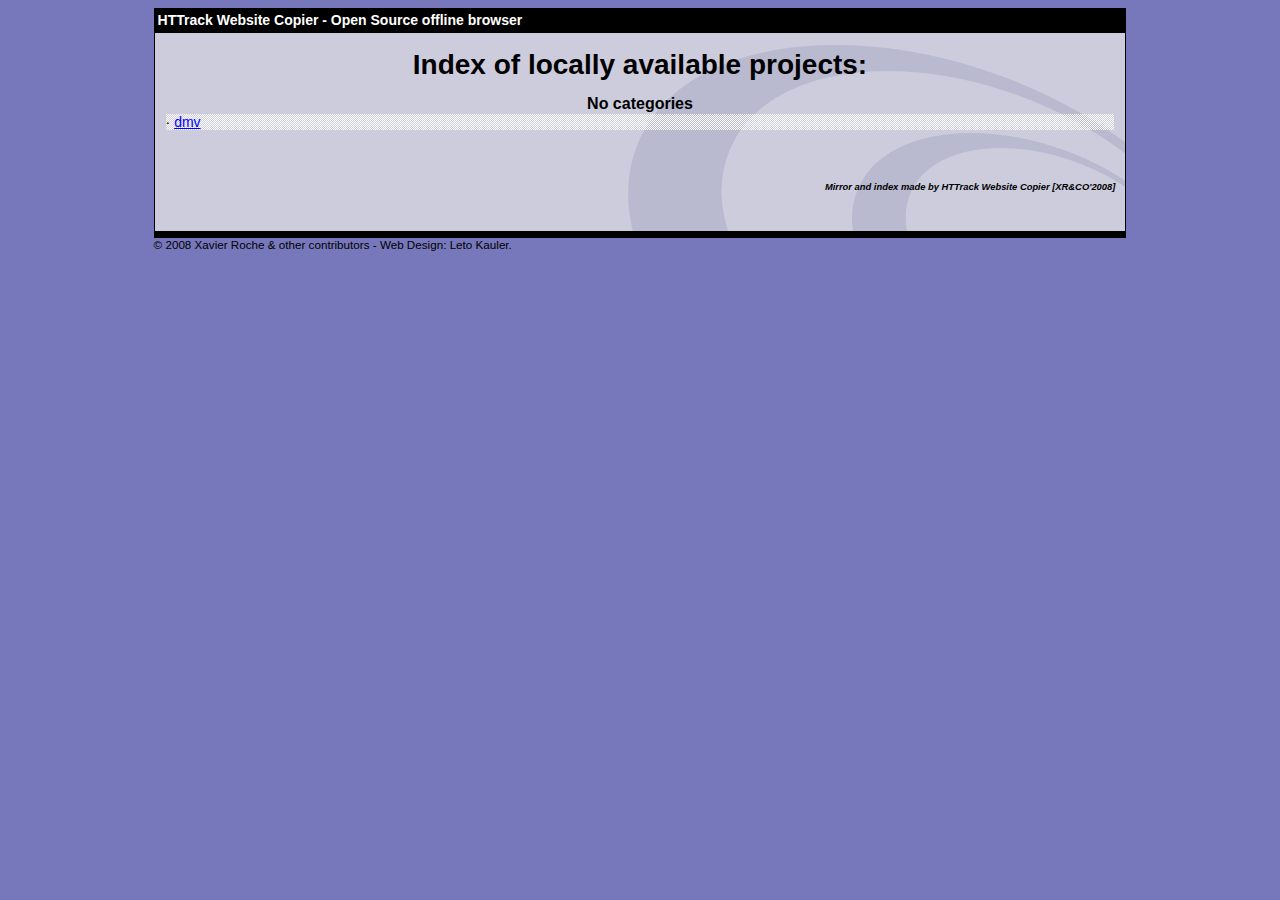
<file: index.html>
<html xmlns="http://www.w3.org/1999/xhtml" lang="en">

<head>
	<meta http-equiv="Content-Type" content="text/html; charset=utf-8" />
	<meta name="description" content="HTTrack is an easy-to-use website mirror utility. It allows you to download a World Wide website from the Internet to a local directory,building recursively all structures, getting html, images, and other files from the server to your computer. Links are rebuiltrelatively so that you can freely browse to the local site (works with any browser). You can mirror several sites together so that you can jump from one toanother. You can, also, update an existing mirror site, or resume an interrupted download. The robot is fully configurable, with an integrated help" />
	<meta name="keywords" content="httrack, HTTRACK, HTTrack, winhttrack, WINHTTRACK, WinHTTrack, offline browser, web mirror utility, aspirateur web, surf offline, web capture, www mirror utility, browse offline, local  site builder, website mirroring, aspirateur www, internet grabber, capture de site web, internet tool, hors connexion, unix, dos, windows 95, windows 98, solaris, ibm580, AIX 4.0, HTS, HTGet, web aspirator, web aspirateur, libre, GPL, GNU, free software" />
	<title>List of available projects - HTTrack Website Copier</title>
	<!-- Mirror and index made by HTTrack Website Copier/3.48-14 [XR&CO'2014] -->

	<style type="text/css">
	<!--

body {
	margin: 0;  padding: 0;  margin-bottom: 15px;  margin-top: 8px;
	background: #77b;
}
body, td {
	font: 14px "Trebuchet MS", Verdana, Arial, Helvetica, sans-serif;
	}

#subTitle {
	background: #000;  color: #fff;  padding: 4px;  font-weight: bold; 
	}

#siteNavigation a, #siteNavigation .current {
	font-weight: bold;  color: #448;
	}
#siteNavigation a:link    { text-decoration: none; }
#siteNavigation a:visited { text-decoration: none; }

#siteNavigation .current { background-color: #ccd; }

#siteNavigation a:hover   { text-decoration: none;  background-color: #fff;  color: #000; }
#siteNavigation a:active  { text-decoration: none;  background-color: #ccc; }


a:link    { text-decoration: underline;  color: #00f; }
a:visited { text-decoration: underline;  color: #000; }
a:hover   { text-decoration: underline;  color: #c00; }
a:active  { text-decoration: underline; }

#pageContent {
	clear: both;
	border-bottom: 6px solid #000;
	padding: 10px;  padding-top: 20px;
	line-height: 1.65em;
	background-image: url(backblue.gif);
	background-repeat: no-repeat;
	background-position: top right;
	}

#pageContent, #siteNavigation {
	background-color: #ccd;
	}


.imgLeft  { float: left;   margin-right: 10px;  margin-bottom: 10px; }
.imgRight { float: right;  margin-left: 10px;   margin-bottom: 10px; }

hr { height: 1px;  color: #000;  background-color: #000;  margin-bottom: 15px; }

h1 { margin: 0;  font-weight: bold;  font-size: 2em; }
h2 { margin: 0;  font-weight: bold;  font-size: 1.6em; }
h3 { margin: 0;  font-weight: bold;  font-size: 1.3em; }
h4 { margin: 0;  font-weight: bold;  font-size: 1.18em; }

.blak { background-color: #000; }
.hide { display: none; }
.tableWidth { min-width: 400px; }

.tblRegular       { border-collapse: collapse; }
.tblRegular td    { padding: 6px;  background-image: url(fade.gif);  border: 2px solid #99c; }
.tblHeaderColor, .tblHeaderColor td { background: #99c; }
.tblNoBorder td   { border: 0; }


// -->
</style>

</head>

<body>
<table width="76%" border="0" align="center" cellspacing="0" cellpadding="3" class="tableWidth">
	<tr>
	<td id="subTitle">HTTrack Website Copier - Open Source offline browser</td>
	</tr>
</table>
<table width="76%" border="0" align="center" cellspacing="0" cellpadding="0" class="tableWidth">
<tr class="blak">
<td>
	<table width="100%" border="0" align="center" cellspacing="1" cellpadding="0">
	<tr>
	<td colspan="6"> 
		<table width="100%" border="0" align="center" cellspacing="0" cellpadding="10">
		<tr> 
		<td id="pageContent"> 
<!-- ==================== End prologue ==================== -->


<h1 ALIGN=Center>Index of locally available projects:</H1>
  <table border="0" width="100%" cellspacing="1" cellpadding="0">
		<TH>
		<BR/>
			No categories
		</TH>
		<TR>
		  <TD BACKGROUND="fade.gif">
                    &middot; <A HREF="dmv/index.html">dmv</A>
   		  </TD>
		</TR>
	</TABLE>
	<BR>
	<H6 ALIGN="RIGHT">
         <I>Mirror and index made by HTTrack Website Copier [XR&CO'2008]</I>
	</H6>
	<!-- Mirror and index made by HTTrack Website Copier/3.48-14 [XR&CO'2014] -->
	<!-- Thanks for using HTTrack Website Copier! -->

<!-- ==================== Start epilogue ==================== -->
		</td>
		</tr>
		</table>
	</td>
	</tr>
	</table>
</td>
</tr>
</table>

<table width="76%" border="0" align="center" valign="bottom" cellspacing="0" cellpadding="0">
	<tr>
	<td id="footer"><small>&copy; 2008 Xavier Roche & other contributors - Web Design: Leto Kauler.</small></td>
	</tr>
</table>

</body>

</html>
</file>
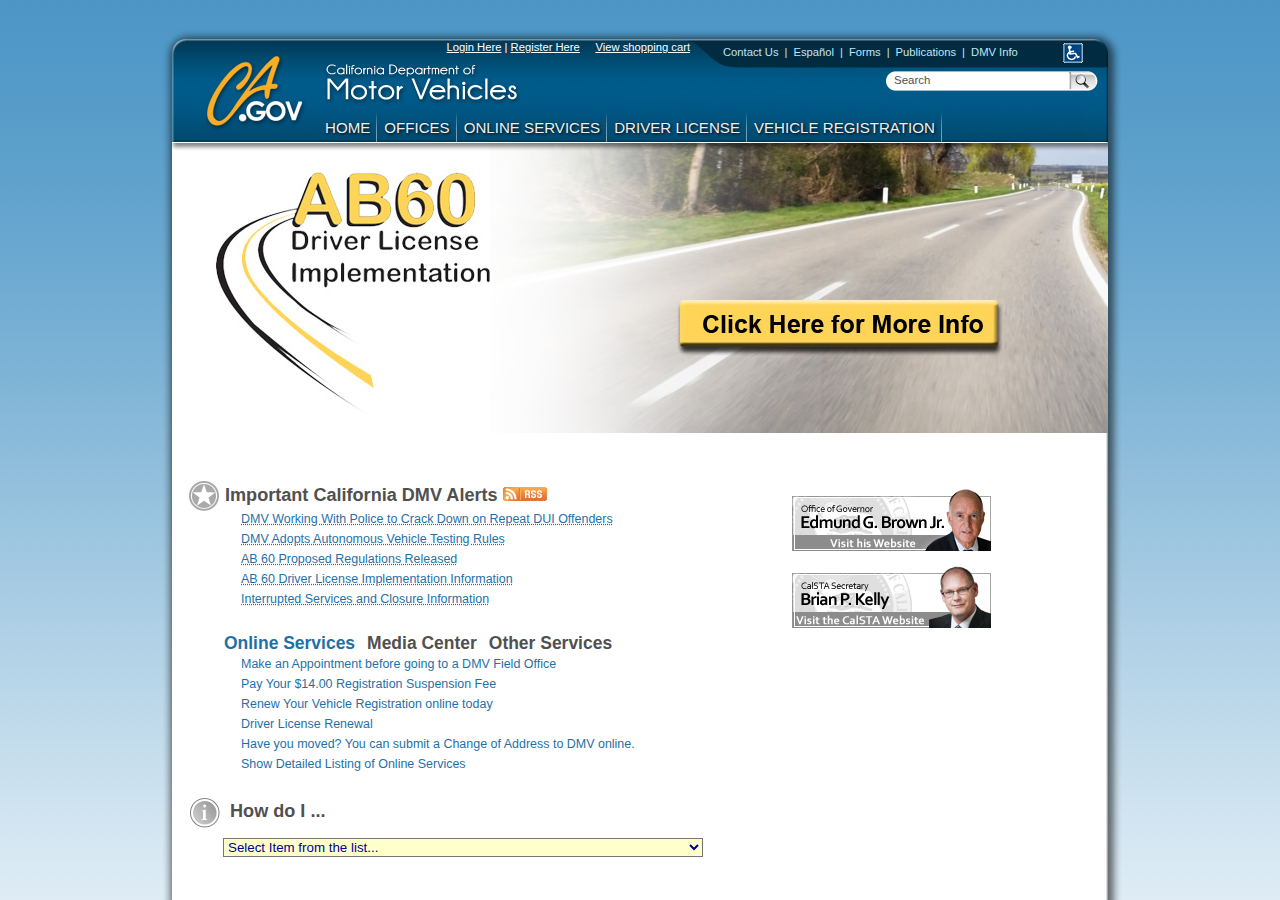
<file: dmv/index.html>
<html xmlns="http://www.w3.org/1999/xhtml" lang="en">

<head>
	<meta http-equiv="Content-Type" content="text/html; charset=utf-8" />
	<meta name="description" content="HTTrack is an easy-to-use website mirror utility. It allows you to download a World Wide website from the Internet to a local directory,building recursively all structures, getting html, images, and other files from the server to your computer. Links are rebuiltrelatively so that you can freely browse to the local site (works with any browser). You can mirror several sites together so that you can jump from one toanother. You can, also, update an existing mirror site, or resume an interrupted download. The robot is fully configurable, with an integrated help" />
	<meta name="keywords" content="httrack, HTTRACK, HTTrack, winhttrack, WINHTTRACK, WinHTTrack, offline browser, web mirror utility, aspirateur web, surf offline, web capture, www mirror utility, browse offline, local  site builder, website mirroring, aspirateur www, internet grabber, capture de site web, internet tool, hors connexion, unix, dos, windows 95, windows 98, solaris, ibm580, AIX 4.0, HTS, HTGet, web aspirator, web aspirateur, libre, GPL, GNU, free software" />
	<title>Local index - HTTrack Website Copier</title>
  <!-- Mirror and index made by HTTrack Website Copier/3.48-14 [XR&CO'2014] -->
	<style type="text/css">
	<!--

body {
	margin: 0;  padding: 0;  margin-bottom: 15px;  margin-top: 8px;
	background: #77b;
}
body, td {
	font: 14px "Trebuchet MS", Verdana, Arial, Helvetica, sans-serif;
	}

#subTitle {
	background: #000;  color: #fff;  padding: 4px;  font-weight: bold; 
	}

#siteNavigation a, #siteNavigation .current {
	font-weight: bold;  color: #448;
	}
#siteNavigation a:link    { text-decoration: none; }
#siteNavigation a:visited { text-decoration: none; }

#siteNavigation .current { background-color: #ccd; }

#siteNavigation a:hover   { text-decoration: none;  background-color: #fff;  color: #000; }
#siteNavigation a:active  { text-decoration: none;  background-color: #ccc; }


a:link    { text-decoration: underline;  color: #00f; }
a:visited { text-decoration: underline;  color: #000; }
a:hover   { text-decoration: underline;  color: #c00; }
a:active  { text-decoration: underline; }

#pageContent {
	clear: both;
	border-bottom: 6px solid #000;
	padding: 10px;  padding-top: 20px;
	line-height: 1.65em;
	background-image: url(backblue.gif);
	background-repeat: no-repeat;
	background-position: top right;
	}

#pageContent, #siteNavigation {
	background-color: #ccd;
	}


.imgLeft  { float: left;   margin-right: 10px;  margin-bottom: 10px; }
.imgRight { float: right;  margin-left: 10px;   margin-bottom: 10px; }

hr { height: 1px;  color: #000;  background-color: #000;  margin-bottom: 15px; }

h1 { margin: 0;  font-weight: bold;  font-size: 2em; }
h2 { margin: 0;  font-weight: bold;  font-size: 1.6em; }
h3 { margin: 0;  font-weight: bold;  font-size: 1.3em; }
h4 { margin: 0;  font-weight: bold;  font-size: 1.18em; }

.blak { background-color: #000; }
.hide { display: none; }
.tableWidth { min-width: 400px; }

.tblRegular       { border-collapse: collapse; }
.tblRegular td    { padding: 6px;  background-image: url(fade.gif);  border: 2px solid #99c; }
.tblHeaderColor, .tblHeaderColor td { background: #99c; }
.tblNoBorder td   { border: 0; }


// -->
</style>

</head>

<table width="76%" border="0" align="center" cellspacing="0" cellpadding="3" class="tableWidth">
	<tr>
	<td id="subTitle">HTTrack Website Copier - Open Source offline browser</td>
	</tr>
</table>
<table width="76%" border="0" align="center" cellspacing="0" cellpadding="0" class="tableWidth">
<tr class="blak">
<td>
	<table width="100%" border="0" align="center" cellspacing="1" cellpadding="0">
	<tr>
	<td colspan="6"> 
		<table width="100%" border="0" align="center" cellspacing="0" cellpadding="10">
		<tr> 
		<td id="pageContent"> 
<!-- ==================== End prologue ==================== -->

	<meta name="generator" content="HTTrack Website Copier/3.x">
	<TITLE>Local index - HTTrack</TITLE>
</HEAD>
<BODY>
<H1 ALIGN=Center>Index of locally available sites:</H1>
	<TABLE BORDER="0" WIDTH="100%" CELLSPACING="1" CELLPADDING="0">
		<TR>
			<TD BACKGROUND="fade.gif">
				&middot;
					<A HREF="www.dmv.ca.gov/portal/home/dmv.html">
						www.dmv.ca.gov/portal/home/dmv.html
					</A>		
			</TD>
		</TR>
	</TABLE>
	<BR>
	<BR>
	<BR>
  	<H6 ALIGN="RIGHT">
	<I>Mirror and index made by HTTrack Website Copier [XR&amp;CO'2008]</I>
	</H6>
	<!-- Mirror and index made by HTTrack Website Copier/3.48-14 [XR&CO'2014] -->
	<!-- Thanks for using HTTrack Website Copier! -->
	<meta HTTP-EQUIV="Refresh" CONTENT="0; URL=www.dmv.ca.gov/portal/home/dmv.html">


<!-- ==================== Start epilogue ==================== -->
		</td>
		</tr>
		</table>
	</td>
	</tr>
	</table>
</td>
</tr>
</table>

<table width="76%" border="0" align="center" valign="bottom" cellspacing="0" cellpadding="0">
	<tr>
	<td id="footer"><small>&copy; 2008 Xavier Roche & other contributors - Web Design: Leto Kauler.</small></td>
	</tr>
</table>

</body>

</html>
</file>
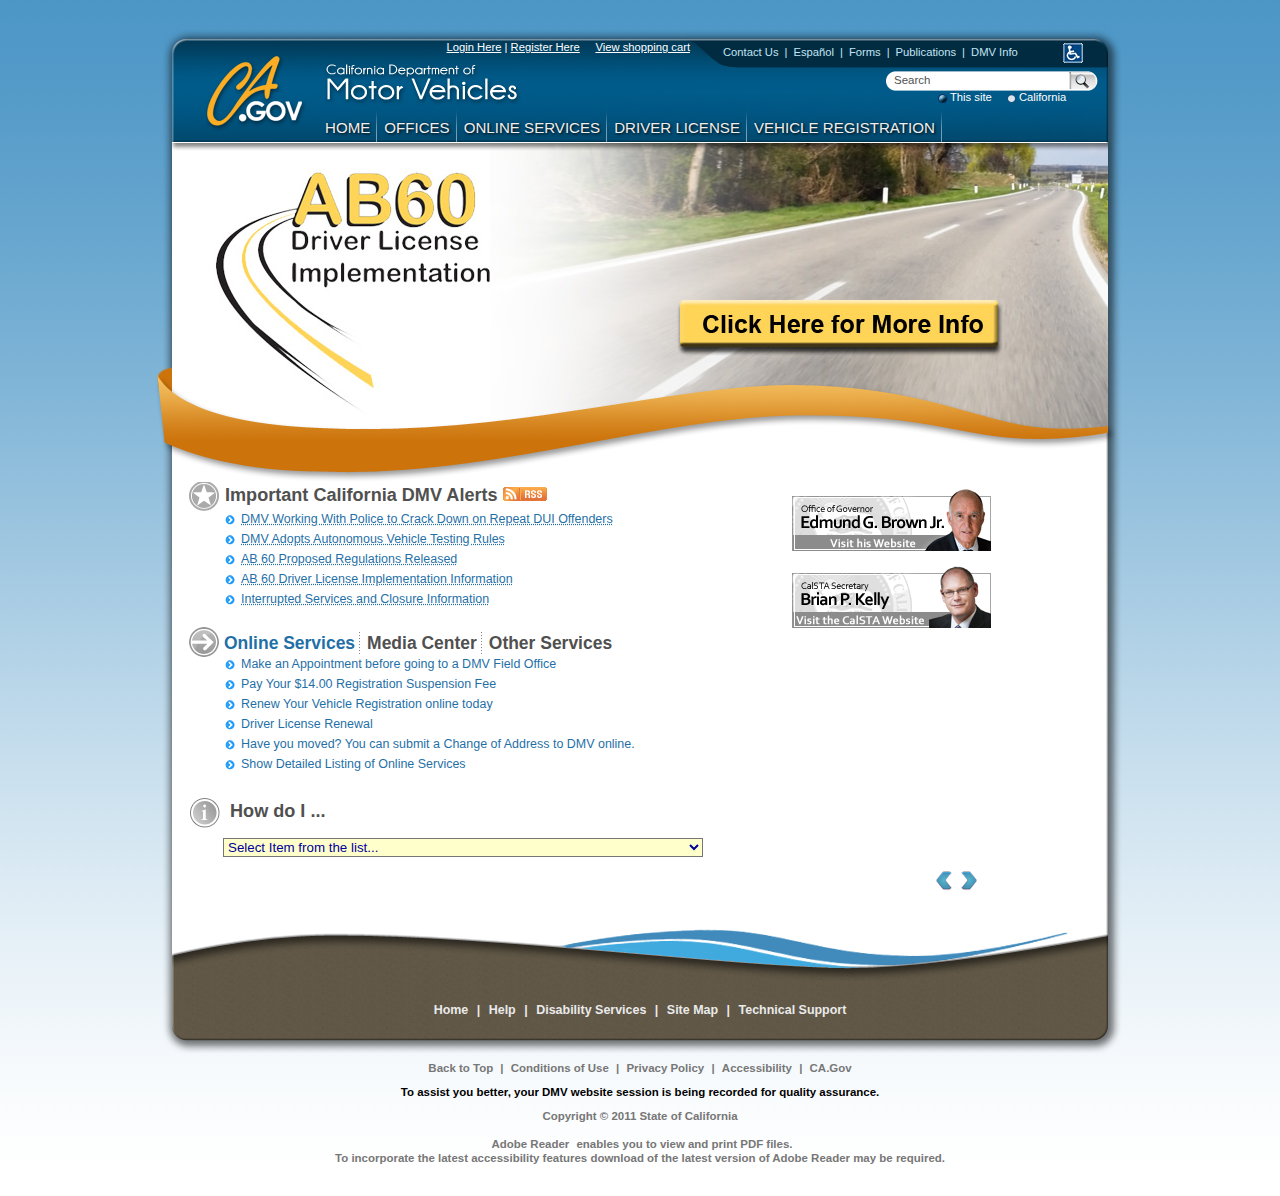
<file: dmv/www.dmv.ca.gov/portal/home/dmv.html>
<!DOCTYPE html PUBLIC "-//W3C//DTD XHTML 1.0 Strict//EN" "http://www.w3.org/TR/xhtml1/DTD/xhtml1-strict.dtd">
<html xmlns="http://www.w3.org/1999/xhtml" xmlns:pt="http://www.plumtree.com/xmlschemas/ptui/">


<!-- Mirrored from www.dmv.ca.gov/portal/home/dmv.htm by HTTrack Website Copier/3.x [XR&CO'2014], Wed, 09 Jul 2014 00:11:16 GMT -->
<!-- Added by HTTrack --><meta http-equiv="content-type" content="text/html;charset=utf-8" /><!-- /Added by HTTrack -->
<head><script type="text/javascript">
if (!document.getElementById('PTIncluder-js')) {
document.write('<script id="PTIncluder-js" type="text/javascript" src="../../imageserver/plumtree/common/private/js/jsincluder/LATEST/PTIncluder.js"></scr'+'ipt>');
}
</script>
<script type="text/javascript">
PTIncluder.imageServerURL = 'http://www.dmv.ca.gov/imageserver/';
PTIncluder.basePath = 'plumtree/common/private/js/index.html';
PTIncluder.lang = 'en';
PTIncluder.country = 'US';
PTIncluder.debug = false;
PTIncluder.loadComponent('jsportlet');
</script><script type="text/javascript" >
pt_284 = new PTPortlet('284', '{A3BFF372-9A23-C1C3-47B7-DDDFBEEF9000}', '', 'pt-portlet-content-284', 'http://wsiwebvip.dmv.ca.gov:1080/', 'http://wsiwebvip.dmv.ca.gov:1080/imageserver/dmv/adaptive_layouts', 'https://www.dmv.ca.gov/portal/server.pt/gateway/PTARGS_0_204_284_0_0_47/', 'https://www.dmv.ca.gov/portal/server.pt/gateway/PTARGS_0_204_284_0_0_47/', 'false', 'https://www.dmv.ca.gov/portal/server.pt/gateway/PTARGS_6_204_284_0_0_47/');</script>

	<meta http-equiv="Content-Script-Type" content="text/javascript" />
	<meta http-equiv="Content-Style-Type" content="text/css" />
	<meta http-equiv="content-type" content="text/html; charset=iso-8859-1" />
    <meta name="google-site-verification" content="hDm2HGXkWMfFFhXQz8T6wQGFQfey88XgQNdNtQW-X8w" />	
	
	
	<meta name="officeid" content="" />
	<title>
		California Department of Motor Vehicles
	</title>

	<meta name="description" content="Home Page" />
	
	
	
	
	
	
		<meta http-equiv="content-language" content="en" />
		<meta name="language" content="en-us" /> 
		<!-- Agency (en) --><meta name="agency" content="" />
		<!-- Editor (en) --><meta name="editor" content="" />
		<!-- Generator (en) --><meta name="generator" content="" />
		<!-- Keywords (en) --><meta name="keywords" content="DMV Home Page, Home Page, Home" />
		<!-- Robots (en) --><meta name="robots" content="" />
		<!-- Subject (en) --><meta name="subject" content="" />
		<!-- VehicleCode (en) --><meta name="vehiclecode" content="" />
	
	

	
	
	<!-- ***** The DMV specific style sheet ***** -->
	
	<link rel="stylesheet" href="../../imageserver/dmv/css/site_styles.css" type="text/css" />

	<link rel="stylesheet" href="../../imageserver/dmv/css/site_box_with_rounded_corners.css" type="text/css" />
	<link rel="stylesheet" href="../../imageserver/dmv/css/site_navigation.css" type="text/css" />
	<link rel="stylesheet" href="../../imageserver/dmv/css/site_design01.css" type="text/css" />
	<link rel="stylesheet" href="../../imageserver/dmv/css/site_footer_with_dark_container.css" type="text/css" />
	<link rel="stylesheet" href="../../imageserver/dmv/css/vc.css" type="text/css" />
	<link rel="stylesheet" href="../../imageserver/dmv/css/site_dmv_app.css" type="text/css" />
	
	<!--[if IE 6]>
	<link rel="stylesheet" href="https://www.dmv.ca.gov/imageserver/dmv/css/site_ie6.css" type="text/css" />
	<![endif]-->
	
	<!--
	<script type="text/javascript" src="../../imageserver/dmv/js/site_scripts.js"></script>
	-->

	<!-- Dojo Initialization, create a custom ali namespace -->
	<script type="text/javascript">
			var djConfig = {
			isDebug: false,
			scopeMap :  [ ["dojo", "alidojo"] ]
		};
	</script>

	<!-- Dojo is used by drag and drop and flyout editor -->	
<!-- 
	<script type="text/javascript" src="../../imageserver/plumtree/portal/private/js/dojo.js"></script>
 -->

	
	
<script type="text/javascript" >
pt_501 = new PTPortlet('501', '{38499A2B-B09B-6F98-E433-2FDAABA19000}', '2013 Header Portlet with WS on Image Server', 'pt-portlet-content-501', 'http://wsiwebvip.dmv.ca.gov:1080/', 'http://wsiwebvip.dmv.ca.gov:1080/imageserver/dmv/static_files/2013_published_portlets/_presentation_only', 'http://www.dmv.ca.gov/portal/server.pt/gateway/PTARGS_0_204_501_495_0_43/', 'http://www.dmv.ca.gov/portal/server.pt/gateway/PTARGS_0_204_501_495_0_43/', 'false', 'http://www.dmv.ca.gov/portal/server.pt/gateway/PTARGS_6_204_501_495_1994062_43/');</script>
<script type="text/javascript" >
pt_502 = new PTPortlet('502', '{38499A2B-B09B-6F98-E433-2FDB4DDA8000}', '2013 Footer Image Portlet', 'pt-portlet-content-502', 'http://wsiwebvip.dmv.ca.gov:1080/', 'http://wsiwebvip.dmv.ca.gov:1080/imageserver/dmv/static_files/2013_published_portlets/_presentation_only', 'http://www.dmv.ca.gov/portal/server.pt/gateway/PTARGS_0_204_502_495_0_43/', 'http://www.dmv.ca.gov/portal/server.pt/gateway/PTARGS_0_204_502_495_0_43/', 'false', 'http://www.dmv.ca.gov/portal/server.pt/gateway/PTARGS_6_204_502_495_1994062_43/');</script>
<script type="text/javascript" id="pt-includer"></script><script type="text/javascript">	function buildURLFromTemplate(strID)
	{
		var arArgs = strID.split(',');
	if(!arArgs){
	  alert('Invalid menu ID');
	  return null; }
	if(arArgs[0] == 'C'){
	 var strCommURL = PTCommonOpener.getOpenerURLOpenObjID(512, arArgs[1], '&PageID='+arArgs[2]+'', 2)
	 if ( arArgs.length > 3) { strCommURL += '&ProfileID='+arArgs[3]; }
	  return strCommURL;
	} else if (arArgs[0] == 'M') {
	 return PTCommonOpener.getOpenerURLOpenObjID(518, 204, '&PageID='+arArgs[1]+'', 2)
	} else if (arArgs[0] == 'SM') {
	  return 'https://www.dmv.ca.gov/portal/server.pt?open=space&name=SiteMap&psname=CommunityPage&psid=1&cached=true&in_hi_userid=204&control=SetSiteMap&CommunityID='+arArgs[1]+'&Mode='+arArgs[2]+(eval(arArgs[3]) ? '&Preview=' : '');
	} else if (arArgs[0] == 'S') {
	  return null;
	} else if (arArgs[0] == 'E') {
	    var params = '';
	    if ( arArgs.length > 1 ) {
	      for ( var i = 2; i < arArgs.length; i++ ) {
	        params += '&' + arArgs[i];
	      } }
	  return 'https://www.dmv.ca.gov/portal/server.pt?open=space&name='+arArgs[1]+'&psname=CommunityPage&psid=1&cached=true&in_hi_userid=204' + params;
	} else if (arArgs[0] == 'D') {
	 return PTCommonOpener.getOpenerURLOpenObjID(17, arArgs[2], '&DirMode='+arArgs[1]+'', 2)
	} else if (arArgs[0] == 'G1') {
	    var params = '';
	    if ( arArgs.length > 1 ) {
	      for ( var i = 2; i < arArgs.length; i++ ) {
	        params += '&' + arArgs[i];
	      } }
	  return 'https://www.dmv.ca.gov/portal/server.pt?open=space&name='+arArgs[1]+'&psname=CommunityPage&psid=1&cached=true&in_hi_userid=204' + params;
	} else if (arArgs[0] == 'IF') {
	  return arArgs[1];
	} else {
	    alert('URL Type is not defined');
	    return null; }
	}
	function templateURLRedirect(templateURL) {
	  if (templateURL == null) { return null; }
	  var arArgs = templateURL.split(',');
	 if (arArgs[0] == 'UP') {
	PTCommonOpener.openInSameWindow(PTCommonOpener.getOpenerURLOpenObjID(1, arArgs[1], 'null', 2));
	} else if (arArgs[0] == 'DO') {
	PTCommonOpener.openInSameWindow(PTCommonOpener.getOpenerURLOpenObjID(18, arArgs[1], 'null', 2));
	} else if (arArgs[0] == 'F') {
	  window.location = arArgs[1];
	 } else {
	   window.location = buildURLFromTemplate(templateURL);
	 }
	 
	}
</script><script type="text/javascript">
if (!document.getElementById('PTIncluder-js')) {
document.write('<script id="PTIncluder-js" type="text/javascript" src="../../imageserver/plumtree/common/private/js/jsincluder/LATEST/PTIncluder.js"></scr'+'ipt>');
}
</script>
<script type="text/javascript">
PTIncluder.imageServerURL = 'http://www.dmv.ca.gov/imageserver/';
PTIncluder.basePath = 'plumtree/common/private/js/index.html';
PTIncluder.lang = 'en';
PTIncluder.country = 'US';
PTIncluder.debug = false;
PTIncluder.loadComponent('jsportlet');
</script><script type="text/javascript">// Define PTPortalContext for CSAPI

PTPortalContext = new Object();
PTPortalContext.GET_SESSION_PREFS_URL = 'https://www.dmv.ca.gov/portal/server.pt?space=SessionPrefs&amp;control=SessionPrefs&amp;action=getprefs';
PTPortalContext.SET_SESSION_PREFS_URL = 'https://www.dmv.ca.gov/portal/server.pt?space=SessionPrefs&amp;control=SessionPrefs&amp;action=setprefs';

PTPortalContext.USER_LOCALE = 'en-us';
PTPortalContext.USER_LOGIN_NAME = 'DMVGuest';

PTPortalContext.PAGE_TYPE = PTPortalPage.TYPE_COMMUNITY_PAGE;

function OpenPortletPrefsWindow(strURL) { window.open(strURL,'PortletPrefsWindow','width=700,height=500,resizable=1,status=0,toolbar=0,menubar=0,scrollbars=1,location=0');   }

var MSG_REMOVE_PAGE_CONF = "Are you sure you want to delete this page?";
function DeletePage(url) {
   if (confirm(MSG_REMOVE_PAGE_CONF)) {
      window.location = url;
   }
}

var MSG_REMOVE_PORTLET_CONF = "Are you sure you want to remove this portlet?";
function RemovePortlet(url, id) {
   if (confirm(MSG_REMOVE_PORTLET_CONF)) {
      if (typeof handleRemovePortletResponse != 'function') {
            window.location = url;
      } else {
            url = url + '&page=MyPortalPartialPortlets';
            var request = new PTHTTPGETRequest(url, handleRemovePortletResponse);
            request.invoke();
            swapPortlet(id);      }
   }
}
PTPortalContext.commId = 495; 
PTPortalContext.pageId = 1994062; 
PTPortalContext.pageName = 'California+Department+of+Motor+Vehicles'; 
</script><script type="text/javascript">var g_PTImgSvrImgsURL = "http://www.dmv.ca.gov/imageserver/plumtree/portal/private/img/";
var g_SharedImgSvrImgsURL = "http://www.dmv.ca.gov/imageserver/plumtree/portal/public/img/";var g_HelpSvrBaseURL = "http://www.dmv.ca.gov/imageserver/plumtree/";
</script><script type="text/javascript">
if (!document.getElementById('PTIncluder-js')) {
document.write('<script id="PTIncluder-js" type="text/javascript" src="../../imageserver/plumtree/common/private/js/jsincluder/LATEST/PTIncluder.js"></scr'+'ipt>');
}
</script>
<script type="text/javascript">
PTIncluder.imageServerURL = 'http://www.dmv.ca.gov/imageserver/';
PTIncluder.basePath = 'plumtree/common/private/js/index.html';
PTIncluder.lang = 'en';
PTIncluder.country = 'US';
PTIncluder.debug = false;
PTIncluder.loadComponent('jsrobohelp');
</script><script type="text/javascript">
function OpenerAS_GetApplicationBaseURL()
{
	return "https://www.dmv.ca.gov/portal/server.pt?";
}
function OpenerAS_GetCurrentUserID()
{
	return "204";
}
function OpenerAS_GetParentSpaceName()
{
	return "Opener";
}
function OpenerAS_GetParentSpaceID()
{
	return "0";
}
</script><script type="text/javascript">function getJSUtilVersionObject() { return 'window';}</script><!-- <script type="text/javascript" src="../../imageserver/plumtree/portal/private/js/ptcommonopener.js"></script> --><script type="text/javascript">/** The object that holds the safe variables. Store the vars as properties on the object, like a hashtable. **/
var gSafeJSVarContainer = new Object();
/** Define a new safe variable, pass the in the name and the value.Returns true if successful, method call will fail if the value is invalid. **/
function addSafeVar(strName, oValue) {
	gSafeJSVarContainer[strName] = oValue;
	return true;
}
/** Retrieve a safe var. Returns false if the variable is undefined  or if the value is actually false, but safe vars shouldn't be usedto store simple boolean values anyway. **/
function getSafeVar(strName) {
	var temp = gSafeJSVarContainer[strName];
	if (temp) { return temp; }
	else { return false;}
}
/** Retrieve a safe var, if the variable is undefined an alert will showwith the name of the variable. Use this method to retrieve criticalvariables. **/
function getSafeVarWarn(strName) {
	var temp = gSafeJSVarContainer[strName];
	if (temp) { return temp; }
	else { alert('Safe Variable: '+strName+' is not defined!'); }
}
</script><script type="text/javascript">var windowOnloadFunction = (window.onload) ? window.onload : new Function;
document.PCC.RegisterForWindowEvent("onload", windowOnloadFunction);
var windowOnBlurFunction = (window.onblur) ? window.onblur : new Function;
document.PCC.RegisterForWindowEvent("onblur", windowOnBlurFunction);
var windowOnFocusFunction = (window.onfocus) ? window.onfocus : new Function;
document.PCC.RegisterForWindowEvent("onfocus", windowOnFocusFunction);
</script><script type="text/javascript">function getJSXMLVersionObject() { return 'window';}</script><script type="text/javascript" >
pt_282 = new PTPortlet('282', '{A3BFF372-9A23-C1C3-47B7-DDD6E7421000}', '', 'pt-portlet-content-282', 'http://wsiwebvip.dmv.ca.gov:1080/', 'http://wsiwebvip.dmv.ca.gov:1080/imageserver/dmv/adaptive_layouts', 'https://www.dmv.ca.gov/portal/server.pt/gateway/PTARGS_0_204_282_0_0_47/', 'https://www.dmv.ca.gov/portal/server.pt/gateway/PTARGS_0_204_282_0_0_47/', 'false', 'https://www.dmv.ca.gov/portal/server.pt/gateway/PTARGS_6_204_282_0_0_47/');</script>
<script type="text/javascript" >
pt_449 = new PTPortlet('449', '{FDDC9F7A-93A7-3F5F-0670-22AA47665000}', '2013 Banner Portlet', 'pt-portlet-content-449', 'http://wsinfs:7087/', 'http://wsinfs:7087/ptcs/PublishedContentServlet', 'http://www.dmv.ca.gov/portal/server.pt/gateway/PTARGS_0_204_449_495_1994062_43/', 'http://www.dmv.ca.gov/portal/server.pt/gateway/PTARGS_0_204_449_495_1994062_43/', 'false', 'http://www.dmv.ca.gov/portal/server.pt/gateway/PTARGS_6_204_449_495_1994062_43/');</script>
<script type="text/javascript" >
pt_519 = new PTPortlet('519', '{38499A2B-B09B-6F98-E433-2FEA87487000}', '2014 Outages Portlet', 'pt-portlet-content-519', 'http://wsiwebvip.dmv.ca.gov:1080/', 'http://wsiwebvip.dmv.ca.gov:1080/imageserver/dmv/static_files/2013_published_portlets/_presentation_only', 'http://www.dmv.ca.gov/portal/server.pt/gateway/PTARGS_0_204_519_495_0_43/', 'http://www.dmv.ca.gov/portal/server.pt/gateway/PTARGS_0_204_519_495_0_43/', 'false', 'http://www.dmv.ca.gov/portal/server.pt/gateway/PTARGS_6_204_519_495_1994062_43/');</script>
<script type="text/javascript" >
pt_498 = new PTPortlet('498', '{872083DB-2B33-EBC7-0125-2EFA43CF3000}', '2013 RSS Feed MAX Portlet', 'pt-portlet-content-498', 'http://wsinfs:7087/', 'http://wsinfs:7087/ptcs/PublishedContentServlet', 'http://www.dmv.ca.gov/portal/server.pt/gateway/PTARGS_0_204_498_495_1994062_43/', 'http://www.dmv.ca.gov/portal/server.pt/gateway/PTARGS_0_204_498_495_1994062_43/', 'false', 'http://www.dmv.ca.gov/portal/server.pt/gateway/PTARGS_6_204_498_495_1994062_43/');</script>
<script type="text/javascript" >
pt_454 = new PTPortlet('454', '{FDDC9F7A-93A7-3F5F-0670-2309777FF000}', '2013 Tab Control Portlet', 'pt-portlet-content-454', 'http://wsinfs:7087/', 'http://wsinfs:7087/ptcs/PublishedContentServlet', 'http://www.dmv.ca.gov/portal/server.pt/gateway/PTARGS_0_204_454_495_1994062_43/', 'http://www.dmv.ca.gov/portal/server.pt/gateway/PTARGS_0_204_454_495_1994062_43/', 'false', 'http://www.dmv.ca.gov/portal/server.pt/gateway/PTARGS_6_204_454_495_1994062_43/');</script>
<script type="text/javascript" >
pt_451 = new PTPortlet('451', '{FDDC9F7A-93A7-3F5F-0670-23064D345000}', '2013 Dropdown Portlet', 'pt-portlet-content-451', 'http://wsinfs:7087/', 'http://wsinfs:7087/ptcs/PublishedContentServlet', 'http://www.dmv.ca.gov/portal/server.pt/gateway/PTARGS_0_204_451_495_1994062_43/', 'http://www.dmv.ca.gov/portal/server.pt/gateway/PTARGS_0_204_451_495_1994062_43/', 'false', 'http://www.dmv.ca.gov/portal/server.pt/gateway/PTARGS_6_204_451_495_1994062_43/');</script>
<script type="text/javascript" >
pt_509 = new PTPortlet('509', '{38499A2B-B09B-6F98-E433-2FE8D4BCC000}', '2014 Executives Portlet', 'pt-portlet-content-509', 'http://wsiwebvip.dmv.ca.gov:1080/', 'http://wsiwebvip.dmv.ca.gov:1080/imageserver/dmv/static_files/2013_published_portlets/executive_buttons/home_page', 'http://www.dmv.ca.gov/portal/server.pt/gateway/PTARGS_0_204_509_495_0_43/', 'http://www.dmv.ca.gov/portal/server.pt/gateway/PTARGS_0_204_509_495_0_43/', 'false', 'http://www.dmv.ca.gov/portal/server.pt/gateway/PTARGS_6_204_509_495_1994062_43/');</script>
<script type="text/javascript" >
pt_460 = new PTPortlet('460', '{FDDC9F7A-93A7-3F5F-0670-230E8CE13000}', '2013 Slideshow Portlet', 'pt-portlet-content-460', 'http://wsinfs:7087/', 'http://wsinfs:7087/ptcs/PublishedContentServlet', 'http://www.dmv.ca.gov/portal/server.pt/gateway/PTARGS_0_204_460_495_1994062_43/', 'http://www.dmv.ca.gov/portal/server.pt/gateway/PTARGS_0_204_460_495_1994062_43/', 'false', 'http://www.dmv.ca.gov/portal/server.pt/gateway/PTARGS_6_204_460_495_1994062_43/');</script>
</head>

<!-- This tag displays the html body tag and initializes page JavaScript. -->
<body class="javascript_off">
<!-- <script type="text/javascript" src="../../imageserver/dmv/js/site_wz_tooltip.js"></script> --> <!-- Javascript for text sizer. -->

<!-- ***** The portal master style sheet - DO NOT REMOVE ***** -->
<script type="text/javascript">
//var ptype = PTPortalContext.PAGE_TYPE;
if (typeof(PTPortalContext) == 'undefined')
{

	var headID = document.getElementsByTagName("head")[0];
	var cssNode = document.createElement('link');
	cssNode.type = 'text/css';
	cssNode.rel = 'stylesheet';
	cssNode.href =pt_284.makeAbsoluteURL( PTIncluder.imageServerURL + 'plumtree/common/public/css/mainstyle-en.css');
	headID.appendChild(cssNode);
}
</script>

	
	
	 
 

 
<span xmlns:pt='http://www.plumtree.com/xmlschemas/ptui/'>






<!-- BEGIN ~ Admin Header Table -->

<table class="center" style="border:0; background-color:#FFF;"  cellpadding="20" cellspacing="1">
	<tr>
  <!-- begin my pages -->
  
  
  
  
   
   
  
  <!-- end my pages -->
  
  <!-- BEGIN ~ admin links only admins here -->
  
  
   
   
   
	<!-- <td>adminLink | canAccessAdmin evalutes to False</td> -->
  
  
  <!-- END ~ admin links only admins here -->

  <!-- BEGIN ~ mandatory links here -->
  
  
  <!-- Tag HTML had an extra closed PT Transformer tag (Library.Tag: logic.foreach or an earlier close tag).  Ignoring error.-->
  <!-- END ~ mandatory links here -->
  </tr>
</table>

<!-- END ~ Admin Header Table -->





	
		<!--  ################################################# English Header - Begin 

############################################# -->
<script type="text/javascript">
 var _gaq = _gaq || [];
  _gaq.push(['_setAccount', 'UA-3419582-2']);
  _gaq.push(['_setDomainName', '.ca.gov']);
  _gaq.push(['_trackPageview']);

  (function() {
    var ga = document.createElement('script'); ga.type = 'text/javascript'; ga.async = true;
    ga.src =pt_501.transformURL( ('https:' == document.location.protocol ? 'https://ssl' : 'http://www') + '.google-analytics.com/ga.js');
    var s = document.getElementsByTagName('script')[0]; s.parentNode.insertBefore(ga, s);
  })();

</script>

<script type="text/javascript">
  var _gaq = _gaq || [];
  _gaq.push(['_setAccount', 'UA-3419582-34']);  // your google analytics profile code, either from your own google account, or contact eServices to have one set up for you
  _gaq.push(['_setDomainName', '.ca.gov']);
  _gaq.push(['_trackPageview']);
  (function() {
    var ga = document.createElement('script'); ga.type = 'text/javascript'; ga.async = true;
    ga.src =pt_501.transformURL( ('https:' == document.location.protocol ? 'https://ssl' : 'http://www') + '.google-analytics.com/ga.js');
    var s = document.getElementsByTagName('script')[0]; s.parentNode.insertBefore(ga, s);
  })();
</script>

		<script type="text/javascript">
		   var numberOfPanels = 3;
			var defaultMainList = "";
			var pathArray = window.location.pathname.split( 'http://www.dmv.ca.gov/' );
			var context = "";
			if (pathArray.length > 2)
			{
				context = pathArray[1];
			};

			//add all new main nav tabs here. If you dont it will highlight home.
			switch(context)
			{
			case "portal":
				defaultMainList = "Home";
				break;
			case "fo":
				defaultMainList = "Offices";
				break;
			case "online":
				defaultMainList = "Online Services";
				break;
			case "forms":
				defaultMainList = "Forms";
				break;
			case "dl":
				defaultMainList = "Driver License";
				break;
			case "vr":
				defaultMainList = "Vehicle Registration";
				break;
			case "pubs":
				defaultMainList = "Publications";
				break;
			case "about":
				defaultMainList = "DMV Info";
				break;
			default:
				break;
			}
			var portalrealm = "Home";
	  
			if (portalrealm == "Log In")
			{
				
				
				window.location.href=pt_501.transformURL('https://www.dmv.ca.gov/SSOServlet');
			}
		</script>
		
		<div id="header" style="background:transparent url

(../../imageserver/dmv/images/site/design01/header_bg.png) no-repeat top right;">
			<div id="skip_to_content" style="visibility:visible;"><a href="#main_content">Skip 

to Main Content</a></div>
			<div style="color: #FFFFFF; font-size: 0.9em; position: relative; top: 41px; left: 

22px; text-align:right; width: 512px;" >
				
				
					<!-- not logged in -->
					<span id="heading_login_name" style="">
						<a style="color: 

#FFFFFF; text-decoration: underline;" href="https://www.dmv.ca.gov/SSOServlet">Login Here</a> | 
						<a style="color: 

#FFFFFF; text-decoration: underline;" href="https://www.dmv.ca.gov/SelfHelp/Registration.jsp">Register Here</a>        
					</span>
				 
				 
				 
				 &nbsp; &nbsp; 
				<a style="color: #FFFFFF; text-decoration: 

underline;" href="https://www.dmv.ca.gov/shoppingcart/shoppingCartApplication.do">View shopping cart</a> 
			</div>

			<div class="head_cagov_logo"><a href="http://www.ca.gov/"><img style="border: 0px;" 

src="../../imageserver/dmv/images/site/design01/header_ca_gov.png" alt="CA.gov" /></a></div>
			<h1 class="head_organization_banner">
				<a href="dmv9ed2.html?lang=en"><img style="border: 0px;" 

src="../../imageserver/dmv/images/site/design01/header_organization.png" alt="California Department of Motor 

Vehicles" /></a>
			</h1>

			<div id="head_links"> <a href="http://www.dmv.ca.gov/contacts/contacts.htm">Contact Us</a>|<a href="dmvc69a.html?lang=es">Espa&ntilde;ol</a>|<a href="http://www.dmv.ca.gov/forms/forms.htm">Forms</a>|<a href="http://www.dmv.ca.gov/pubs/pubs.htm" 

>Publications</a>|<a href="http://www.dmv.ca.gov/about/aboutdmv.htm">DMV Info</a>
				<div style="position: absolute; left: 340px; top: -3px;"><a 

href="http://www.dmv.ca.gov/dl/disabled_info.htm"><img style="border: 0px;" 

src="../../imageserver/dmv/images/site/common/disabled_20x20.gif" alt="Disability Services" width="20" height="20" 

/></a></div>
			</div>
			<h1><a href="#"><img style="border: 0px;" 

src="../../imageserver/dmv/images/site/common/clear.gif" alt="CA.GOV State of California" /></a></h1>
			<div id="head_search">
				<form id="ca_form" class="hidden" method="get" 

action="http://ca.gov/Apps/SearchNew.aspx"> <!-- the form action will be changed using javascript -->
					<div class="textfield_container">
						<label for="search_ca_textfield" accesskey="s" 

class="hidden">Search: </label>
						<input type="text" name="search" id="search_ca_textfield" 

size="40" value="Search" onfocus="if(this.value=='Search')this.value=''" onblur="if(this.value=='')

this.value='Search'" />
						<input type="hidden" name="ie" value="UTF-8" />
						<input type="hidden" name="type" value="All" />
						<input type="hidden" name="cof" value="" /> <!-- this value 

will be set using javascript -->
					</div>
					<div class="submit_container">
						<input type="image" alt="Search" title="Search" 

id="submitbuttonca" name="submit" src="../../imageserver/dmv/images/site/design01/header_search_submitbutton.png" 

/>
					</div>
				</form> 
				<form id="local_form" method="get" 

action="http://www.dmv.ca.gov/portal/home/dmvsearch.htm?lang=en"> <!-- the form action will be changed 

using javascript -->
					<div class="textfield_container">
						<label for="search_local_textfield" accesskey="s" 

class="hidden">Search this site: </label>
						<input type="text" name="q" id="search_local_textfield" 

size="40" value="Search" onfocus="if(this.value=='Search')this.value=''" onblur="if(this.value=='')

this.value='Search'" />
						<input type="hidden" name="type" value="All" />
						<input type="hidden" name="cx" 

value="001779225245372747843:uh-hxdgtdx8" />
						<input type="hidden" name="ie" value="UTF-8" />
						<input type="hidden" name="cof" value="FORID:9;NB:1" /> <!-- 

this value will be set using javascript -->
					</div>
					<div class="submit_container">
						<input type="image" alt="Search" title="Search" 

id="submitbuttonlocal" name="submit" 

src="../../imageserver/dmv/images/site/design01/header_search_submitbutton.png" />
					</div>
				</form>
				<form id="control" action="http://ca.gov/Apps/SearchNew.aspx">
					<div id="radio_container">
						<input type="radio" name="which" id="head_srch_local" 

value="local" class="radiobutton" checked="checked" />
						<label for="head_srch_local" accesskey="l" 

id="head_srch_l_lbl">This site</label>
						<input type="radio" name="which" id="head_srch_ca" 

value="ca" class="radiobutton" />
						<label for="head_srch_ca" accesskey="c" 

id="head_srch_c_lbl">California</label>
					</div>
				</form>
			</div>

			<div id="navigation">
				<ul id="nav_list">
					<li><a href="dmv9ed2.html?lang=en" 

class="nav_level1_link">Home</a>
						<div class="nav_panel" id="sublist1">
							<ul>
								<li><a href="http://www.dmv.ca.gov/contacts/contacts.htm">Contact 

DMV</a></li>
					<!-- <li><a href="/top_nav/whatsnew.htm">What's New</a></li> -->
								<li><a 

href="http://www.dmv.ca.gov/top_nav/featuredlinks.htm">Featured Links</a></li>
								<li><a 

href="http://www.dmv.ca.gov/pubs/newsrel/media_center/index.htm">Press Room</a></li>

<li><a href="http://www.dmv.ca.gov/otherser/otherser.htm">Industry</a></li>


           <li><a href="http://www.dmv.ca.gov/coi/coi.htm?lang=en">Areas of Interest</a></li>


<li><a href="http://www.dmv.ca.gov/teenweb/">Teens</a></li>


<li><a href="http://www.dmv.ca.gov/about/senior/senior_top.htm">Seniors</a></li>
								<li><a 

href="http://www.dmv.ca.gov/about/lad/regactions.htm">Regulatory Actions</a></li>
							</ul>
						</div>  
					</li>
				
					<li><a href="http://apps.dmv.ca.gov/fo/fotoc.htm" 

class="nav_level1_link">Offices</a>
						<div class="nav_panel" id="sublist2">
							<ul>
								<li><a 

href="http://apps.dmv.ca.gov/fo/offices/toc_fo.htm">Find Your Local Office</a></li>
								<li><a href="http://www.dmv.ca.gov/fo/fotocds.htm">Driver Safety 

Offices</a></li>
								<li><a 

href="http://www.dmv.ca.gov/fo/fotocinv.htm">Investigations Offices</a></li>
								<li><a 

href="http://www.dmv.ca.gov/fo/inspector_office.htm">Inspector Offices</a> </li>
								<li><a 

href="http://www.dmv.ca.gov/fo/Service_Centers.htm">Service Centers</a> </li>
								<li><a 

href="http://apps.dmv.ca.gov/fo/fotoc.htm">More DMV Offices</a></li>
							</ul>
						</div>
					</li>

					<li><a href="http://www.dmv.ca.gov/online/onlinesvcs.htm" class="nav_level1_link">Online 

Services</a>
						<div class="nav_panel" id="sublist3"><span>
							<ul>
								<li><a href="http://www.dmv.ca.gov/online/vrir/vr_top2.htm" 

>Registration Renewal</a></li>
								<li><a 

href="http://www.dmv.ca.gov/online/dlrbi/dl_top2.htm">Driver License Renewal</a></li>
								<li><a href="http://www.dmv.ca.gov/foa/welcome.do?localeName=en">Appointments</a></li>
								<li><a href="http://www.dmv.ca.gov/online/coa/welcome.htm">Change 

of Address</a></li>
								<li><a href="http://www.dmv.ca.gov/ipp2/welcome.do">Special 

Interest Plates</a></li>
								<!--<li><a 

href="/ipp2/welcome.do">Personalized/Special Interest Plates</a></li>-->
								<li><a href="http://www.dmv.ca.gov/online/onlinesvcs.htm">More 

Online Services</a></li>
							</ul></span>
						</div>
					</li>
					
					<li><a href="http://www.dmv.ca.gov/dl/dl.htm" class="nav_level1_link">Driver License</a>
						<div class="nav_panel" id="sublist5">
							<ul>

<li><a href="http://apps.dmv.ca.gov/ab60/index.html">AB 60</a></li>

								<li><a href="http://www.dmv.ca.gov/dl/new_driver.htm">New 

Driver</a></li>
								<li><a href="http://www.dmv.ca.gov/dl/dl_rdc.htm">Renew</a></li>
								<li><a 

href="http://www.dmv.ca.gov/dl/checklists/duplicate.htm">Lost or Stolen</a></li>
								<li><a href="http://www.dmv.ca.gov/dl/dl_rdc.htm">Changes and 

Corrections</a></li>
								<li><a href="http://www.dmv.ca.gov/pubs/pubs.htm">Driver 

Handbooks</a></li>
								<li><a href="http://www.dmv.ca.gov/dl/dl_info.htm">More Driver 

License Information</a></li>
							</ul>
						</div>
					</li>
		 
					<li><a href="http://www.dmv.ca.gov/vr/vr.htm" class="nav_level1_link">Vehicle 

Registration</a>
						<div class="nav_panel" id="sublist6">
							<ul>
								<li><a href="http://www.dmv.ca.gov/vr/renewal.htm" 

>Renewal</a></li>
								<li><a href="http://www.dmv.ca.gov/vr/topbuysell.htm">Buying and 

Selling</a></li>
								<li><a href="http://www.dmv.ca.gov/vr/plates.htm">Plates</a></li>
								<li><a 

href="http://www.dmv.ca.gov/pubs/plates/platestitlepage.htm">Placards and Decals</a></li>
								<li><a 

href="http://www.dmv.ca.gov/boatsinfo/boat.htm">Boats</a></li>
								<li><a href="http://www.dmv.ca.gov/vr/fees.htm">Fees</a></li>
								<li><a 

href="http://www.dmv.ca.gov/forms/formsreg_alpha.htm">Registration Forms</a></li>
								<li><a href="http://www.dmv.ca.gov/faq/faq.htm#Registration">More 

Registration Information</a></li>
							</ul>
						</div>
					</li>
				</ul>
				<br style="clear: both;" />
			</div>  <!-- navigation -->
		</div> <!-- header -->

		<!--  ################################################# English Header - End 

############################################# -->
    
    
 

<div id="page_container">
	
	<div id="main_content">

	
	

			<!-- ****** start of page from basepagelayout  *********** -->
			<span xmlns:pt='http://www.plumtree.com/xmlschemas/ptui/'>

		
		
		


	<div id="banner">
			<!-- Left Column Content Body - BEGIN -->
			<div id="region1" class="portletRegion"><span width="0"></span>
<!--Begin Portlet Region 1-->
				
				<!-- Recursive Portlet Content Area - BEGIN -->
					
					
					

					
						
							
						
					
						   
					
						
							
						
						
					
					
					<div class="customappText" id="pt-portlet-content-449">


<!-- token for portlet id -->


<!-- the following hidden anchor tag is used to reference the URL for imageserver in javascript methods below -->
<div style="display:none;"><A id="ptImageURL_449" href="http://www.dmv.ca.gov/imageserver/"></A></div>

<!-- If the browser doesn't support javascript then the following will be displayed -->
<noscript>
	<div>
		<!-- Determine the language version -->
		
		
			
				<!-- English -->
				<a href="http://www.dmv.ca.gov/foa/welcome.do?localeName=en"><img src="../../imageserver/dmv/images/site/home/making_appt.jpg" alt="Making an Appointment is as easy as 1-2-3" /></a>
			
			
		
	</div>
</noscript>


<!-- This is DEFAULT banner/image to be displayed -->	
<div style="cursor:pointer;">
	<img id="slide_449" src="../../imageserver/dmv/images/legacy_plates/legacy_homesite_banner.jpg" alt="Default" onclick="slidelink_449();" />
</div>

<script type="text/javascript">

	<!-- Public Variables -->
	var step_449 = 1;
	var thisTimeout_449;
	var timerVal_449 = 1 * '5000';
	var numOfItems1_449 = 1 * '8';
	var strHREF_449 ="";
	var arrURL=[numOfItems1_449];
	var arrHREF=[numOfItems1_449];
	var arrALT=[numOfItems1_449];
	var ii_449 = 0;
	
	<!-- Determine the language version -->
	
	
	
		<!-- English -->
		
			ii_449 = ii_449 +1;
			arrURL[ii_449] = "../../imageserver/dmv/images/hmpg/banner/ab60_eng.jpg";
			arrHREF[ii_449] = "http://apps.dmv.ca.gov/ab60/index.html";
			arrALT[ii_449] = "Learn more about the implementation of AB60";
		
			ii_449 = ii_449 +1;
			arrURL[ii_449] = "../../imageserver/dmv/images/legacy_plates/legacy_homesite_banner.jpg";
			arrHREF[ii_449] = "http://www.dmv.ca.gov/legacyplates/index.htm";
			arrALT[ii_449] = "Legacy Plates Pre-Order";
		
			ii_449 = ii_449 +1;
			arrURL[ii_449] = "../../imageserver/dmv/images/site/home/slider1.jpg";
			arrHREF[ii_449] = "http://apps.dmv.ca.gov/mobiledevices/iphone/dmvnow/default.htm";
			arrALT[ii_449] = "DMV Android & iPhone Applications";
		
			ii_449 = ii_449 +1;
			arrURL[ii_449] = "../../imageserver/dmv/images/hmpg/banner/hawdsurvey.png";
			arrHREF[ii_449] = "https://www.dmv.ca.gov/wasapp/sefp/buildForm.do?f=hawdsurvey";
			arrALT[ii_449] = "Your opinion matters";
		
			ii_449 = ii_449 +1;
			arrURL[ii_449] = "../../imageserver/dmv/images/hmpg/banner/pedestrian_safety_banner.jpg";
			arrHREF[ii_449] = "http://www.dmv.ca.gov/about/pedestrian.htm";
			arrALT[ii_449] = "DMV encourages Pedestrian Safety";
		
			ii_449 = ii_449 +1;
			arrURL[ii_449] = "../../imageserver/dmv/images/site/home/slider4.jpg";
			arrHREF[ii_449] = "http://www.facebook.com/CADMV";
			arrALT[ii_449] = "Visit Us on Face Book";
		
			ii_449 = ii_449 +1;
			arrURL[ii_449] = "../../imageserver/dmv/images/site/home/senior_ombud_en.jpg";
			arrHREF[ii_449] = "http://www.youtube.com/watch?v=ZqMnjn6vO20&amp;feature=youtu.be";
			arrALT[ii_449] = "Information about DMV's Senior Driver Ombudsman Program";
		
			ii_449 = ii_449 +1;
			arrURL[ii_449] = "../../imageserver/dmv/images/aoi/bicycle/bicycle_banner_hmpg.jpg";
			arrHREF[ii_449] = "http://www.dmv.ca.gov/coi/bicycle/bicycle.htm";
			arrALT[ii_449] = "DMV encourages sharing the road";
		
	
	
	

	function slideit_449() 
	{
		// function that is called by the timer - executed every timerVal miniseconds
		document.getElementById("slide_449").src = arrURL[step_449];
		document.getElementById("slide_449").alt = arrALT[step_449];
		strHREF_449 = arrHREF[step_449];
		if (step_449 < numOfItems1_449) {
			step_449++;
		}else{
			step_449=1;
		}    
		thisTimeout_449 = setTimeout("slideit_449()",timerVal_449);
	}

	function slidelink_449()
	{
		// function that is called upon clicking on the banner
		window.location = strHREF_449;
	}

	// Initialize and start the timer ...
	slideit_449();

</script></div>
				<!-- Recursive Portlet Content Area - END -->
				
			<!--End Portlet Region 1--></div>
			<!-- Left Column Content Body - END -->

		</div>

<div id="img_ribbon"></div>

<!-- Portlet Content Area Begin -->
<span xmlns:pt='http://www.plumtree.com/xmlschemas/ptui/'>
	<div class="cleaner">&nbsp;</div>
	<div class="cleaner">&nbsp;</div>
	<div class="cleaner">&nbsp;</div>
	<div class="cleaner">&nbsp;</div>
	<div class="cleaner">&nbsp;</div>
 
	<div class="add_padding">
	

		<div class="content_left_column">
			<!-- Left Column Content Body - BEGIN -->
			<div id="region2" class="portletRegion"><span width="0"></span>
<!--Begin Portlet Region 2-->
				
				<!-- Recursive Portlet Content Area - BEGIN -->
					
					
					

					
						
							
						
					
						   
					
						
							
						
						
					
					
					<div class="customappText" id="pt-portlet-content-519">






	
		<script type="text/javascript" src="https://apps.dmv.ca.gov/online/OutageMessage.jsp?referer=homepage&amp;language=en" charset="UTF-8"></script>
		<!--Begin Prevent Framing-->
		<script language="JavaScript" type="text/javascript">
			if (top.location != self.location) top.location = "http://www.dmv.ca.gov/";
		</script>
	
	


</div>
				<!-- Recursive Portlet Content Area - END -->
				
				<!-- Recursive Portlet Content Area - BEGIN -->
					
					
					

					
						
							
						
					
						   
					
						
							
						
						
					
					
					<div class="customappText" id="pt-portlet-content-498">



<!-- token for portlet id -->

<!-- the following hidden anchor tag is used to reference the URL for imageserver in javascript methods below -->
<div style="display:none;"><A id="ptImageURL_498" href="http://www.dmv.ca.gov/imageserver/"></A></div>



	
		<p style="font-size:1.45em;font-weight: bold;margin: 0px 0px 0px 0px">
		<img src="../../imageserver/dmv/images/site/content/bullet_star.png" alt="&middot;" style="vertical-align:middle;" />&nbsp;Important California DMV Alerts&nbsp;<a href="rss.html"><img src="../../imageserver/dmv/images/about/img/rss.png" style="border: 0px;" alt="RSS Feed" width="44" height="14"></a>
		</p>
		<ul class="list_style_4">
			 
			 
				<li style="margin: 0px 0px 0px 25px;">
				 <a href="http://www.dmv.ca.gov/pubs/newsrel/newsrel14/2014_36.htm">
				 <acronym title="DMV Working With Police to Crack Down on Repeat DUI Offenders">
				   DMV Working With Police to Crack Down on Repeat DUI Offenders
				 </acronym>
				 </a>
				</li>
			 
				<li style="margin: 0px 0px 0px 25px;">
				 <a href="http://www.dmv.ca.gov/pubs/newsrel/newsrel14/2014_34.htm">
				 <acronym title="DMV Adopts Autonomous Vehicle Testing Rules">
				   DMV Adopts Autonomous Vehicle Testing Rules
				 </acronym>
				 </a>
				</li>
			 
				<li style="margin: 0px 0px 0px 25px;">
				 <a href="http://apps.dmv.ca.gov/about/lad/pdfs/newregs/express_terms.pdf">
				 <acronym title="AB 60 Proposed Regulations Released (PDF)">
				   AB 60 Proposed Regulations Released
				 </acronym>
				 </a>
				</li>
			 
				<li style="margin: 0px 0px 0px 25px;">
				 <a href="http://apps.dmv.ca.gov/ab60/index.html">
				 <acronym title="AB 60 Driver License Implementation Information.">
				   AB 60 Driver License Implementation Information
				 </acronym>
				 </a>
				</li>
			 
				<li style="margin: 0px 0px 0px 25px;">
				 <a href="http://apps.dmv.ca.gov/fo/fotoc.htm">
				 <acronym title="Interrupted Services and Closure Information">
				   Interrupted Services and Closure Information
				 </acronym>
				 </a>
				</li>
			 
		</ul>
	
	


<br style="clear: both;" /></div>
				<!-- Recursive Portlet Content Area - END -->
				
				<!-- Recursive Portlet Content Area - BEGIN -->
					
					
					

					
						
							
						
					
						   
					
						
							
						
						
					
					
					<div class="customappText" id="pt-portlet-content-454">



<!-- token for portlet id -->

<!-- the following hidden anchor tag is used to reference the URL for imageserver in javascript methods below -->
<div style="display:none;"><A id="ptImageURL_454" href="http://www.dmv.ca.gov/imageserver/"></A></div>

<link rel="stylesheet" href="../../imageserver/dmv/css/site_tabpanel.css" type="text/css" />
<!-- <script type="text/javascript" src="../../imageserver/dmv/js/site_tabpanel.js"></script> -->

<script type="text/javascript">
	function tabpanel_mouseover_454(panelnum) {
		for (var counter=1; counter <= numberOfPanels; counter++) {
			document.getElementById("panel_" + counter).style.display = "none"; // hide all panels
			document.getElementById("tabpanel_img_" + counter).style.color = "#505050";
		}
		document.getElementById("panel_" + panelnum).style.display = "block"; // display this panel
		document.getElementById("tabpanel_img_" + panelnum).style.color = "#1f70a7";
	}
</script>



	
		<ul class="tabpanel_list">
			
				
				
					<li>
				
				<span class="tabpanel_tab" onmouseover="tabpanel_mouseover_454(1);" id="tabpanel_img_1">Online Services</span>
				<div class="tabpanel_panel" id="panel_1">
					<ul class="list_style_4">
						
							<li><a href="http://www.dmv.ca.gov/foa/welcome.do?localeName=en">Make an Appointment before going to a DMV Field Office</a></li> 
						
							<li><a href="http://www.dmv.ca.gov/online/vrir/vr_sb1500.htm">Pay Your $14.00 Registration Suspension Fee</a></li> 
						
							<li><a href="http://www.dmv.ca.gov/online/vrir/vr_top2.htm">Renew Your Vehicle Registration online today</a></li> 
						
							<li><a href="http://www.dmv.ca.gov/online/dlrbi/dl_top2.htm">Driver License Renewal</a></li> 
						
							<li><a href="http://www.dmv.ca.gov/online/coa/welcome.htm">Have you moved? You can submit a Change of Address to DMV online.</a></li> 
						
							<li><a href="http://www.dmv.ca.gov/online/onlinesvcs.htm">Show Detailed Listing of Online Services</a></li> 
						
					</ul>
					<div class="cleaner"></div>
				</div>
				</li>
			
				
				
					<li>
				
				<span class="tabpanel_tab" onmouseover="tabpanel_mouseover_454(2);" id="tabpanel_img_2">Media Center</span>
				<div class="tabpanel_panel" id="panel_2">
					<ul class="list_style_4">
						
							<li><a href="http://www.dmv.ca.gov/pubs/newsrel/toc.htm">Check out the Latest Press Releases</a></li> 
						
							<li><a href="http://www.dmv.ca.gov/vr/autonomous/auto.htm">Autonomous (Self-Driving) Vehicles Information</a></li> 
						
							<li><a href="http://www.dmv.ca.gov/about/profile/dmvcreated.htm">The California DMV (Since Its Beginning)</a></li> 
						
							<li><a href="http://www.dmv.ca.gov/about/profile/actsncodes.htm">Vehicle Acts and Codes (Laws Affecting DMV)</a></li> 
						
							<li><a href="http://www.dmv.ca.gov/about/profile/milestones.htm">DMV Milestones (Major Events Affecting Drivers, Vehicles, and the DMV)</a></li> 
						
							<li><a href="http://www.dmv.ca.gov/pubs/newsrel/media_center/index.htm">Visit the DMV Newsroom Page</a></li> 
						
					</ul>
					<div class="cleaner"></div>
				</div>
				</li>
			
				
					<li class="last_tabpanel">
				
				
				<span class="tabpanel_tab" onmouseover="tabpanel_mouseover_454(3);" id="tabpanel_img_3">Other Services</span>
				<div class="tabpanel_panel" id="panel_3">
					<ul class="list_style_4">
						
							<li><a href="http://www.emailalert.dmv.ca.gov/subscriptions.asp">Subscribe to Email Alerts</a></li> 
						
							<li><a href="http://www.dmv.ca.gov/dl/disabled_info.htm">Available Disability Services</a></li> 
						
							<li><a href="http://www.dmv.ca.gov/about/donateLife/donateLife.htm">Organ and Tissue Donor Registry</a></li> 
						
							<li><a href="http://www.dmv.ca.gov/mcs/mcs.htm">Motor Carrier Services</a></li> 
						
							<li><a href="http://www.dmv.ca.gov/faq/faq.htm">Frequently Asked Questions</a></li> 
						
							<li><a href="https://www.dmv.ca.gov/coi/coi.htm?lang=en">Areas of Interest</a></li> 
						
					</ul>
					<div class="cleaner"></div>
				</div>
				</li>
			
		</ul>
	
	

</div>
				<!-- Recursive Portlet Content Area - END -->
				
				<!-- Recursive Portlet Content Area - BEGIN -->
					
					
					

					
						
							
						
					
						   
					
						
							
						
						
					
					
					<div class="customappText" id="pt-portlet-content-451">


<!-- token for portlet id -->

<!-- the following hidden anchor tag is used to reference the URL for imageserver in javascript methods below -->
<div style="display:none;"><A id="ptImageURL_451" href="http://www.dmv.ca.gov/imageserver/"></A></div>



	
		<br style="clear:both;" />
		<p style="font-size:1.45em;font-weight: bold;margin: 5px 0px 10px 0px"><img src="../../imageserver/dmv/images/site/content/bullet_info.png" alt="&middot;" style="vertical-align:middle;" /> <label class="labelText" for="HowToMenu">&nbsp;How do I ...&nbsp;</label> </p>
		<form method="get" action="http://www.dmv.ca.gov/">
			<select name="select" id="HowToMenu" style="background-color:#FFFFCC; color:#000099;margin-left:35px;" onchange="goToPage(this.form.HowToMenu)">
				<option value="">Select Item from the list...</option>
				
					<option value="http://www.dmv.ca.gov/olinq2/welcome.do">Check a Car Dealer's Status or other Occupational Licensee?</option>
				
					<option value="https://vfr.dmv.ca.gov/CISA/index.html">Check Current Status on My Vehicle Registration Insurance and Suspension?</option>
				
					<option value="http://www.dmv.ca.gov/dl/iid_chk.htm">Check the License of an IID Installer or Auto Repair Dealer?</option>
				
					<option value="http://www.dmv.ca.gov/contacts/contacts.htm">Contact DMV?</option>
				
					<option value="http://www.cmvrc.org/">Get a Consumer Notice and Claim Form?</option>
				
					<option value="http://www.dmv.ca.gov/dmv_careers/index.htm">Get a job with DMV?</option>
				
					<option value="http://www.dmv.ca.gov/olinq2/welcome.do">Get a Traffic School List?</option>
				
					<option value="http://www.dmv.ca.gov/vr/decal.htm">Get Information About Hybrid Vehicles and Carpool Lanes?</option>
				
					<option value="http://www.dmv.ca.gov/about/pedestrian.htm">Get Information about Pedestrian Safety?</option>
				
					<option value="http://www.dmv.ca.gov/pubs/brochures/fast_facts/ffdl44.htm">Get information about the IID Pilot Program?</option>
				
					<option value="http://www.dmv.ca.gov/about/senior/senior_top.htm">Get Information for Seniors?</option>
				
					<option value="http://www.dmv.ca.gov/teenweb/index.htm">Get Information for Teen Drivers?</option>
				
					<option value="http://www.dmv.ca.gov/consumer/fraud.htm">Get Information on Fraud and Identity Theft?</option>
				
					<option value="http://www.dmv.ca.gov/pubs/brochures/fast_facts/ffdl10.htm">Get Information on Reporting an Unsafe Driver?</option>
				
					<option value="http://www.dmv.ca.gov/dl/dl_info.htm#two504">Get My Name Changed?</option>
				
					<option value="http://www.dmv.ca.gov/newtoca/newtoca.htm">Get Started? I'm New to California!</option>
				
					<option value="http://www.mylowcostauto.com/">How do I Obtain Auto Insurance?</option>
				
					<option value="http://www.dmv.ca.gov/faq/faqbuysell.htm">Learn What to Do If I'm Buying or Selling a Vehicle or Boat?</option>
				
					<option value="http://www.dmv.ca.gov/pubs/brochures/fast_facts/ffdl16.htm">Learn What To Do If Involved In a Traffic Collision?</option>
				
					<option value="http://apps.dmv.ca.gov/bp_locator/bplocator_top.htm">Locate a Business Partner?</option>
				
					<option value="http://www.bar.ca.gov/pubwebquery/Station/StationList.aspx">Locate a smog check station?</option>
				
					<option value="http://www.dmv.ca.gov/faq/genfaq.htm#BM2547">Obtain DMV Records?</option>
				
					<option value="http://www.ca.gov/Driving/LawsSafety/TrafficFines.html">Pay for a traffic/parking ticket online?</option>
				
					<option value="http://www.dmv.ca.gov/pubs/interactive/tdrive/exam.htm">Practice for My Written Test?</option>
				
					<option value="http://www.dmv.ca.gov/about/donateLife/donateLife.htm">Register To Be an Organ or Tissue Donor?</option>
				
					<option value="http://www.dmv.ca.gov/dl/checklists/duplicate.htm">Replace a Lost or Stolen Driver License?</option>
				
			</select>
		</form>
		<noscript>
			<div style="position:relative; z-index:2; background-color:#FFFFFF; margin-bottom:0px; width: 800px; ">
				<ul style="margin: -22px 0px 10px 20px; ">
					
						<li><a href="http://www.dmv.ca.gov/olinq2/welcome.do">Check a Car Dealer's Status or other Occupational Licensee?</a></li>
					
						<li><a href="https://vfr.dmv.ca.gov/CISA/index.html">Check Current Status on My Vehicle Registration Insurance and Suspension?</a></li>
					
						<li><a href="http://www.dmv.ca.gov/dl/iid_chk.htm">Check the License of an IID Installer or Auto Repair Dealer?</a></li>
					
						<li><a href="http://www.dmv.ca.gov/contacts/contacts.htm">Contact DMV?</a></li>
					
						<li><a href="http://www.cmvrc.org/">Get a Consumer Notice and Claim Form?</a></li>
					
						<li><a href="http://www.dmv.ca.gov/dmv_careers/index.htm">Get a job with DMV?</a></li>
					
						<li><a href="http://www.dmv.ca.gov/olinq2/welcome.do">Get a Traffic School List?</a></li>
					
						<li><a href="http://www.dmv.ca.gov/vr/decal.htm">Get Information About Hybrid Vehicles and Carpool Lanes?</a></li>
					
						<li><a href="http://www.dmv.ca.gov/about/pedestrian.htm">Get Information about Pedestrian Safety?</a></li>
					
						<li><a href="http://www.dmv.ca.gov/pubs/brochures/fast_facts/ffdl44.htm">Get information about the IID Pilot Program?</a></li>
					
						<li><a href="http://www.dmv.ca.gov/about/senior/senior_top.htm">Get Information for Seniors?</a></li>
					
						<li><a href="http://www.dmv.ca.gov/teenweb/index.htm">Get Information for Teen Drivers?</a></li>
					
						<li><a href="http://www.dmv.ca.gov/consumer/fraud.htm">Get Information on Fraud and Identity Theft?</a></li>
					
						<li><a href="http://www.dmv.ca.gov/pubs/brochures/fast_facts/ffdl10.htm">Get Information on Reporting an Unsafe Driver?</a></li>
					
						<li><a href="http://www.dmv.ca.gov/dl/dl_info.htm#two504">Get My Name Changed?</a></li>
					
						<li><a href="http://www.dmv.ca.gov/newtoca/newtoca.htm">Get Started? I'm New to California!</a></li>
					
						<li><a href="http://www.mylowcostauto.com/">How do I Obtain Auto Insurance?</a></li>
					
						<li><a href="http://www.dmv.ca.gov/faq/faqbuysell.htm">Learn What to Do If I'm Buying or Selling a Vehicle or Boat?</a></li>
					
						<li><a href="http://www.dmv.ca.gov/pubs/brochures/fast_facts/ffdl16.htm">Learn What To Do If Involved In a Traffic Collision?</a></li>
					
						<li><a href="http://apps.dmv.ca.gov/bp_locator/bplocator_top.htm">Locate a Business Partner?</a></li>
					
						<li><a href="http://www.bar.ca.gov/pubwebquery/Station/StationList.aspx">Locate a smog check station?</a></li>
					
						<li><a href="http://www.dmv.ca.gov/faq/genfaq.htm#BM2547">Obtain DMV Records?</a></li>
					
						<li><a href="http://www.ca.gov/Driving/LawsSafety/TrafficFines.html">Pay for a traffic/parking ticket online?</a></li>
					
						<li><a href="http://www.dmv.ca.gov/pubs/interactive/tdrive/exam.htm">Practice for My Written Test?</a></li>
					
						<li><a href="http://www.dmv.ca.gov/about/donateLife/donateLife.htm">Register To Be an Organ or Tissue Donor?</a></li>
					
						<li><a href="http://www.dmv.ca.gov/dl/checklists/duplicate.htm">Replace a Lost or Stolen Driver License?</a></li>
					
				</ul>
			</div>
		</noscript>
	
	

</div>
				<!-- Recursive Portlet Content Area - END -->
				
			<!--End Portlet Region 2--></div>
			<!-- Left Column Content Body - END -->
			<div class="cleaner">&nbsp;</div>
		</div>
		
		<div class="content_right_column"  style="vertical-align: top;">
			<!-- Right Column Content Body - BEGIN -->
			<div id="region3" class="portletRegion"><span width="0"></span>
<!--Begin Portlet Region 3-->
				
				<!-- Recursive Portlet Content Area - BEGIN -->
					
					
					
					
					
						
							
						
					
					
					
					
						
					
					
					
					
					<div class="customappText" id="pt-portlet-content-509">


<!-- token for portlet id -->

<!-- the following hidden anchor tag is used to reference the URL for imageserver in javascript methods below -->
<div style="display:none;"><A id="ptImageURL_509" href="http://www.dmv.ca.gov/imageserver/"></A></div>



	
		
			<p style="margin-left:22px;" align="left">
				<a href='http://gov.ca.gov/home.php'><img src="../../imageserver/dmv/images/gov_brown.gif" alt='Edmund G. Brown Jr.'/ ></a>
			</p>
		
			<p style="margin-left:22px;" align="left">
				<a href='http://www.calsta.ca.gov/'><img src="../../imageserver/dmv/images/sec_kelly.gif" alt='Brian P. Kelly'/ ></a>
			</p>
		
	
	





</div>
				<!-- Recursive Portlet Content Area - END -->
				
				<!-- Recursive Portlet Content Area - BEGIN -->
					
					
					
					
					
						
							
						
					
					
					
					
						
					
					
					
					
					<div class="customappText" id="pt-portlet-content-460">





<link rel="stylesheet" href="../../imageserver/dmv/css/site_slideshow.css" type="text/css" />

<div style="border: 1px solid #FFFFFF; margin-top: 0px;">
	
	
		
			<div id="slide_show_container">
				<div id="slide_show_images" style="display:none;">
<a href="http://www.dmv.ca.gov/social_media/index.htm?lang=en"><img class="unitPng" src="../../imageserver/dmv/images/site/slideshow/slideshow_socmed.gif" alt="Connect with Us" /></a><a href="https://www.donatelifecalifornia.org/"><img class="unitPng" src="../../imageserver/dmv/images/site/slideshow/slideshow_1.gif" alt="Donate Life, Donor Registry" /></a><a href="http://www.saveourh2o.org/"><img class="unitPng" src="../../imageserver/dmv/images/site/slideshow/slideshow_water.gif" alt="Save Our Water" /></a><a href="http://www.nmvb.ca.gov/consumer_program/mediation_overview.html"><img class="unitPng" src="../../imageserver/dmv/images/site/slideshow/slideshow_6.gif" alt="New Motor Vehicle Board" /></a><a href="http://www.mylowcostauto.com/"><img class="unitPng" src="../../imageserver/dmv/images/site/slideshow/slideshow_lowcostins.gif" alt="Low cost vehicle insurance" /></a><a href="https://www.coveredca.com/"><img class="unitPng" src="../../imageserver/dmv/images/site/slideshow/slideshow_coveredca.gif" alt="Covered California" /></a>
				</div>
				<div id="slide_show_controls">
					<a href="#" onclick="SlideShow.fControl('prev');this.blur();return false;" id="slide_show_control_prev">
						<img src="../../imageserver/dmv/images/site/common/clear.gif" alt="&lt;" />
					</a>
					<span id="slide_show_numbers"></span>
					<span class="hidden"> | </span>
					<a href="#" onclick="SlideShow.fControl('next');this.blur();return false;" id="slide_show_control_next">
						<img src="../../imageserver/dmv/images/site/common/clear.gif" alt="&gt;" />
					</a>
				</div>
			</div>
		
		
	
</div>

<script type="text/javascript">
// Slideshow
// State of California
// 5/19/2010

var arrayAnchors;
var SlideshowTimer = 1 * "3000";

var SlideShow = 
{

	delayMS: SlideshowTimer, // Delay before displaying next image, in milliseconds
	bPlaying: 1, // 1 = playing, 0 = paused

	arrayAnchors: null, // Array of anchors
	currentIndex: 0, // Index of current image
	nextIndex: 1, // Index of next image
	mainTimerID: null,
	fadeTimerID: null,
	counterZ: 2, // counter, used for z-index of front image

	fMainLoop:function () { /* main loop, repeats every x seconds */

		for( var counterI = 0; counterI < arrayAnchors.length; counterI++) {
			document.getElementById("slide_show_control_" + (counterI+1)).className = "";
		}
		document.getElementById("slide_show_control_" + (SlideShow.nextIndex+1)).className = "slide_show_control_highlight";

		arrayAnchors[SlideShow.nextIndex].xOpacity = 0; // Set opacity of next image to 0
		SlideShow.fSetOpacity(arrayAnchors[SlideShow.nextIndex]);

		SlideShow.counterZ++;
		arrayAnchors[SlideShow.nextIndex].style.zIndex = SlideShow.counterZ; // Place next <a> on top

		SlideShow.fCrossFade(); // do fade

		if (SlideShow.bPlaying)
			SlideShow.mainTimerID = setTimeout(SlideShow.fMainLoop,SlideShow.delayMS); // delay, recurse
	},

	fCrossFade:function () { /* loops during fade */
		SlideShow.fadeTimerID = null;
		arrayAnchors[SlideShow.nextIndex].xOpacity += .20; // fade in
		arrayAnchors[SlideShow.currentIndex].xOpacity -= .20; // fade out
		
		SlideShow.fSetOpacity(arrayAnchors[SlideShow.nextIndex]);
		SlideShow.fSetOpacity(arrayAnchors[SlideShow.currentIndex]);
		
		if (arrayAnchors[SlideShow.nextIndex].xOpacity >= .99) {
			// done with fade

			SlideShow.currentIndex = SlideShow.nextIndex;
	
			SlideShow.nextIndex = (SlideShow.currentIndex < arrayAnchors.length - 1) ? SlideShow.currentIndex + 1 : 0; // index of next img

			for( var counterJ = 0; counterJ < arrayAnchors.length; counterJ++) {
				if (SlideShow.currentIndex != counterJ) {
					arrayAnchors[counterJ].xOpacity = 0; /* Make sure all other images are transparent. Fix problem where user clicks arrows rapidly. */
					SlideShow.fSetOpacity(arrayAnchors[counterJ]);
				}
			}
		} else {
			SlideShow.fadeTimerID = setTimeout(SlideShow.fCrossFade,50); // short pause, recurse to continue fade.
		}

	},

	fSetOpacity:function (obj) {
		if (obj.xOpacity > .99) {
			obj.xOpacity = .99;
		}
		obj.style.opacity = obj.xOpacity; // the CSS3 method, for newer Mozilla, Safari, Opera
		obj.style.MozOpacity = obj.xOpacity; // older Mozilla
		obj.style.filter = "alpha(opacity=" + (obj.xOpacity * 100) + ")"; // for IE
	},

	fControl:function (controlParam) { /* called when a button is clicked */
		if (!SlideShow.fadeTimerID) {
			if (controlParam == "prev"){
				clearTimeout (SlideShow.mainTimerID);
				SlideShow.nextIndex = (SlideShow.currentIndex > 0) ? SlideShow.currentIndex - 1 : arrayAnchors.length - 1; // index of prev img
				SlideShow.fMainLoop();
			} else if (controlParam == "next"){
				clearTimeout (SlideShow.mainTimerID);
				SlideShow.fMainLoop();
			} else {
				if (SlideShow.currentIndex != controlParam - 1) {
					SlideShow.nextIndex = controlParam - 1;
					clearTimeout (SlideShow.mainTimerID);
					SlideShow.fMainLoop();
				}
			}
		}
	},

	initialize:function () 
	{

		if (document.getElementById && document.getElementById("slide_show_container")) 
		{ // Make sure browser supports getElementById and div "slide_show_container" exists

			if (initTest <= 0) 
			{ 
				initTest = 1;
				var newAnchor;
	
				//document.getElementById("slide_show_container").className += " javascript_enabled";
		
				// create array of all anchor nodes
				arrayAnchors = document.getElementById("slide_show_images").getElementsByTagName("a");
	
				// append a linked number for each image
				for( var counterI = 0; counterI < arrayAnchors.length; counterI++) {
					newAnchor = document.createElement('a');
					newAnchor.appendChild(document.createTextNode(counterI + 1)); // insert the image number as text
					newAnchor.href = "#";
					newAnchor.onclick = new Function("SlideShow.fControl(" + (counterI + 1) + ");this.blur();return false;"); // added blur to remove outlines in IE
					newAnchor.id = "slide_show_control_" + (counterI + 1);
					document.getElementById('slide_show_numbers').appendChild(newAnchor);
					
					arrayAnchors[counterI].xOpacity = (counterI == 0) ? 1 : 0;
					SlideShow.fSetOpacity(arrayAnchors[counterI]);
				}
	
				document.getElementById("slide_show_control_" + (SlideShow.currentIndex+1)).className = "slide_show_control_highlight";
				
				// display first img
				arrayAnchors[SlideShow.currentIndex].style.zIndex = SlideShow.counterZ; // Place first <a> on top
	
				SlideShow.mainTimerID = setTimeout(SlideShow.fMainLoop,SlideShow.delayMS);
			}
		}
		document.getElementById("slide_show_images").style.display = "block";
	}
}

var initTest = 0;
addLoadEvent(SlideShow.initialize);

</script></div>
				<!-- Recursive Portlet Content Area - END -->
				
			<!--End Portlet Region 3--></div>
			<!-- Right Column Content Body - END -->

			<div class="cleaner">&nbsp;</div>
		</div>
		<div class="cleaner">&nbsp;</div>
	</div>
</span>

			<!-- ****** end of page from basepagelayout  *********** -->

	<div class="cleaner">&nbsp;</div>

	
	
	

<!-- start of the footer area  -->

<div class="cleaner"></div>

</div>		<!-- Should be: main_content ... Need to confirm! -->
	<div id="footer_1a">
		<div id="footer_1b">
			<div class="footer_links">
				<a name="footer">&nbsp;</a>

				
				
					
						<div class="center">
							<a href="dmv9ed2.html?lang=en">Home</a>  | <a href="http://www.dmv.ca.gov/top_nav/tech_help.htm">Help</a> | <a href="http://www.dmv.ca.gov/dl/disabled_info.htm">Disability Services</a> | 
							<a href="http://www.dmv.ca.gov/sitemap/sitemap.htm">Site Map</a> | <a href="http://apps.dmv.ca.gov/dmvfeedback_top.htm">Technical Support</a>
						</div>
					
					
				
			</div>
			<div class="cleaner"></div>
		</div>	<!-- footer 1b -->
	</div>		<!-- footer 1a -->
</div>			<!-- Should be: page_container ... Need to confirm! -->

<div id="footer_2">
	<div>
		
		
			
				<p>
				<a href="#">Back to Top</a> | <a href="http://www.dmv.ca.gov/portal/portal/conditions.htm">Conditions of Use</a> | <a href="http://www.dmv.ca.gov/portal/portal/policy.htm">Privacy Policy</a> |
				<a href="http://www.dmv.ca.gov/top_nav/accessibility.htm">Accessibility</a> | <a href="http://www.ca.gov/">CA.Gov</a> </p>
				<p style="font-weight:bold; color:#000;">To assist you better, your DMV website session is being recorded for quality assurance.</p>
				<p>Copyright &copy; 2011 State of California
				<br /><br />
				<a href="http://get.adobe.com/reader/">Adobe Reader</a> enables you to view and print PDF files.<br/> To incorporate the latest accessibility features download of the latest version of Adobe Reader may be required.
				</p>
			
			
		
	</div>
</div>			<!-- footer_2 -->

<!-- It used to be: 
http://ajax.googleapis.com/ajax/libs/jquery/1.9.1/jquery.min.js 
https://apps.dmv.ca.gov/jquery/1.9.1/jquery.min.js
pt://images/dmv/js/jquery_min_1_9_1.js
-->

<!-- <script src="../../../ajax.googleapis.com/ajax/libs/jquery/1.9.1/jquery.min.js" type="text/javascript"></script> -->

<script type="text/javascript">
	jQuery.noConflict();  //added on 011414
	jQuery(document).ready(function()
	{
		jQuery("a[href$='pdf']").each(function(index) 
		{pdfLabel = jQuery(this).attr('href');
		 pdfOnClick = "_gaq.push(['_trackEvent', 'PDF', 'Download', '" + pdfLabel + "']);";
		 jQuery(this).attr("onClick", pdfOnClick);
		});
	});
</script>

<!-- end of footer area -->
<!-- footer -->


	
<div style="padding: 0px; overflow: hidden; visibility: hidden; position: absolute; width: 1279px; left: -1280px; top: 0px; z-index: 1010;" id="WzTtDiV"></div>
<script type="text/javascript" src="../../imageserver/dmv/js/dmv.min.js"></script>
<script type="text/javascript">InitializeEvents();</script></body>


<!-- Mirrored from www.dmv.ca.gov/portal/home/dmv.htm by HTTrack Website Copier/3.x [XR&CO'2014], Wed, 09 Jul 2014 00:12:07 GMT -->
</html>
<!--Hostname: WSIPORTU01.dmv.ca.gov--><!--Total Request Time: 159
Control Time: 4
Page Construction Time: 143
Page Display Time: 3
--><!--Portal Version: 6.5.1.328335, Changelist: 328335, Build Date: 05/22/2008 at 12:48 AM-->
</file>
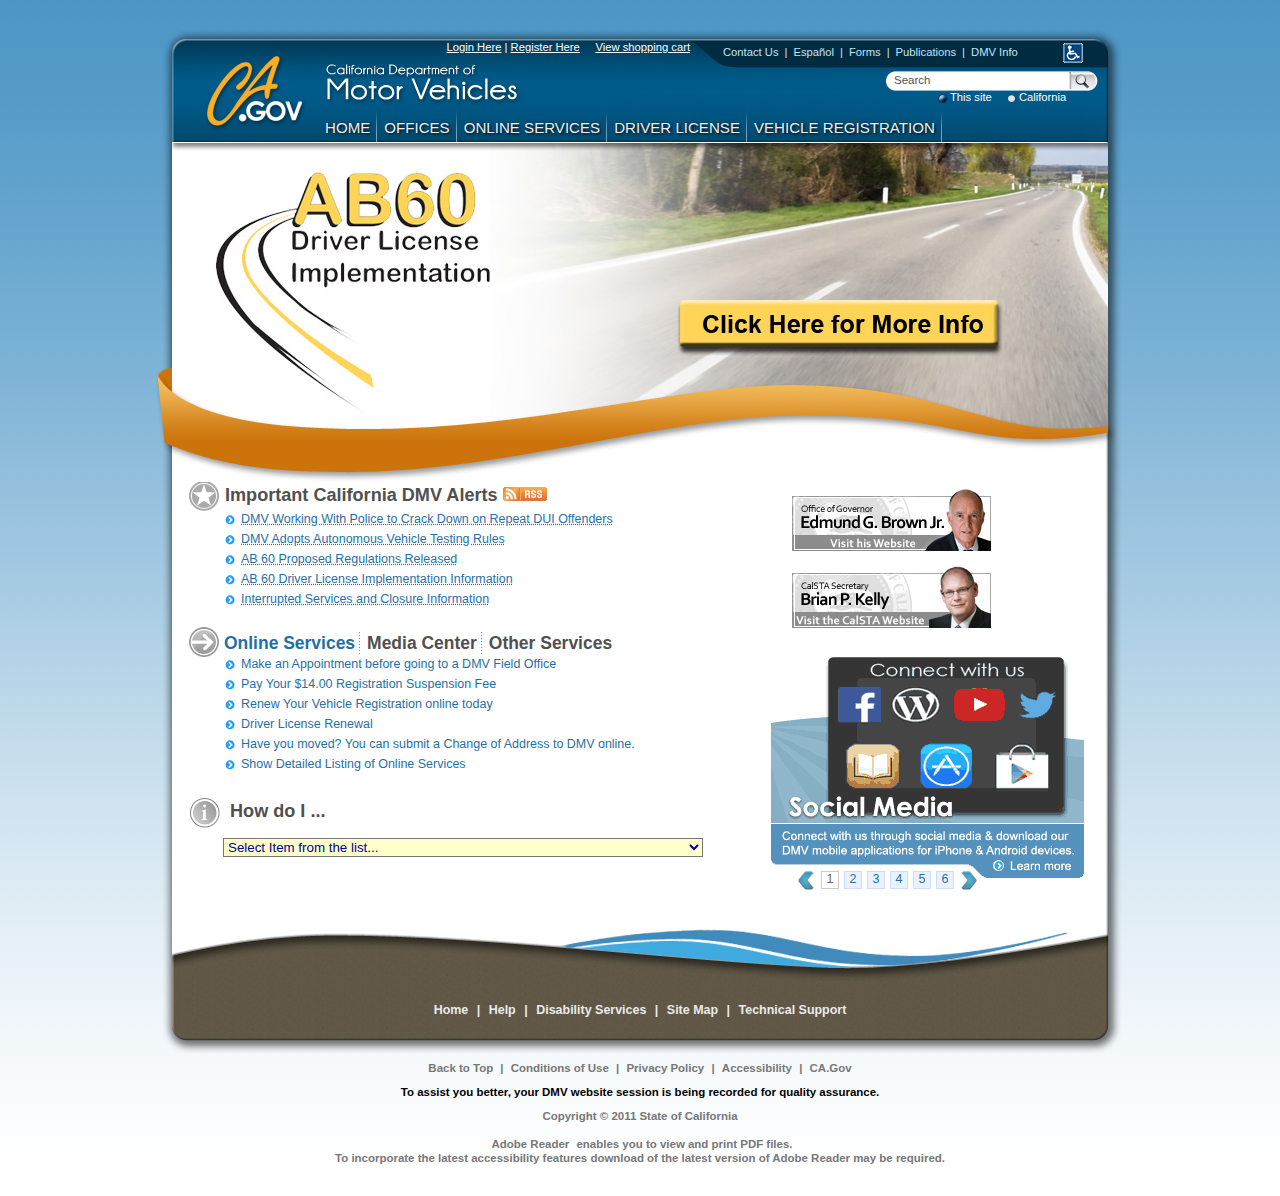
<file: dmv/www.dmv.ca.gov/portal/home/dmv9ed2.html>
<!DOCTYPE html PUBLIC "-//W3C//DTD XHTML 1.0 Strict//EN" "http://www.w3.org/TR/xhtml1/DTD/xhtml1-strict.dtd">
<html xmlns="http://www.w3.org/1999/xhtml" xmlns:pt="http://www.plumtree.com/xmlschemas/ptui/">


<!-- Mirrored from www.dmv.ca.gov/portal/home/dmv.htm?lang=en by HTTrack Website Copier/3.x [XR&CO'2014], Wed, 09 Jul 2014 00:12:33 GMT -->
<!-- Added by HTTrack --><meta http-equiv="content-type" content="text/html;charset=utf-8" /><!-- /Added by HTTrack -->
<head><script type="text/javascript">
if (!document.getElementById('PTIncluder-js')) {
document.write('<script id="PTIncluder-js" type="text/javascript" src="../../imageserver/plumtree/common/private/js/jsincluder/LATEST/PTIncluder.js"></scr'+'ipt>');
}
</script>
<script type="text/javascript">
PTIncluder.imageServerURL = 'http://www.dmv.ca.gov/imageserver/';
PTIncluder.basePath = 'plumtree/common/private/js/index.html';
PTIncluder.lang = 'en';
PTIncluder.country = 'US';
PTIncluder.debug = false;
PTIncluder.loadComponent('jsportlet');
</script><script type="text/javascript" >
pt_284 = new PTPortlet('284', '{A3BFF372-9A23-C1C3-47B7-DDDFBEEF9000}', '', 'pt-portlet-content-284', 'http://wsiwebvip.dmv.ca.gov:1080/', 'http://wsiwebvip.dmv.ca.gov:1080/imageserver/dmv/adaptive_layouts', 'https://www.dmv.ca.gov/portal/server.pt/gateway/PTARGS_0_204_284_0_0_47/', 'https://www.dmv.ca.gov/portal/server.pt/gateway/PTARGS_0_204_284_0_0_47/', 'false', 'https://www.dmv.ca.gov/portal/server.pt/gateway/PTARGS_6_204_284_0_0_47/');</script>

	<meta http-equiv="Content-Script-Type" content="text/javascript" />
	<meta http-equiv="Content-Style-Type" content="text/css" />
	<meta http-equiv="content-type" content="text/html; charset=iso-8859-1" />
    <meta name="google-site-verification" content="hDm2HGXkWMfFFhXQz8T6wQGFQfey88XgQNdNtQW-X8w" />	
	
	
	<meta name="officeid" content="" />
	<title>
		California Department of Motor Vehicles
	</title>

	<meta name="description" content="Home Page" />
	
	
	
	
	
	
		<meta http-equiv="content-language" content="en" />
		<meta name="language" content="en-us" /> 
		<!-- Agency (en) --><meta name="agency" content="" />
		<!-- Editor (en) --><meta name="editor" content="" />
		<!-- Generator (en) --><meta name="generator" content="" />
		<!-- Keywords (en) --><meta name="keywords" content="DMV Home Page, Home Page, Home" />
		<!-- Robots (en) --><meta name="robots" content="" />
		<!-- Subject (en) --><meta name="subject" content="" />
		<!-- VehicleCode (en) --><meta name="vehiclecode" content="" />
	
	

	
	
	<!-- ***** The DMV specific style sheet ***** -->
	
	<link rel="stylesheet" href="../../imageserver/dmv/css/site_styles.css" type="text/css" />

	<link rel="stylesheet" href="../../imageserver/dmv/css/site_box_with_rounded_corners.css" type="text/css" />
	<link rel="stylesheet" href="../../imageserver/dmv/css/site_navigation.css" type="text/css" />
	<link rel="stylesheet" href="../../imageserver/dmv/css/site_design01.css" type="text/css" />
	<link rel="stylesheet" href="../../imageserver/dmv/css/site_footer_with_dark_container.css" type="text/css" />
	<link rel="stylesheet" href="../../imageserver/dmv/css/vc.css" type="text/css" />
	<link rel="stylesheet" href="../../imageserver/dmv/css/site_dmv_app.css" type="text/css" />
	
	<!--[if IE 6]>
	<link rel="stylesheet" href="https://www.dmv.ca.gov/imageserver/dmv/css/site_ie6.css" type="text/css" />
	<![endif]-->
	
	<script type="text/javascript" src="../../imageserver/dmv/js/site_scripts.js"></script>


	<!-- Dojo Initialization, create a custom ali namespace -->
	<script type="text/javascript">
			var djConfig = {
			isDebug: false,
			scopeMap :  [ ["dojo", "alidojo"] ]
		};
	</script>

	<!-- Dojo is used by drag and drop and flyout editor -->
	<script type="text/javascript" src="../../imageserver/plumtree/portal/private/js/dojo.js"></script>

	
	
<script type="text/javascript" >
pt_501 = new PTPortlet('501', '{38499A2B-B09B-6F98-E433-2FDAABA19000}', '2013 Header Portlet with WS on Image Server', 'pt-portlet-content-501', 'http://wsiwebvip.dmv.ca.gov:1080/', 'http://wsiwebvip.dmv.ca.gov:1080/imageserver/dmv/static_files/2013_published_portlets/_presentation_only', 'http://www.dmv.ca.gov/portal/server.pt/gateway/PTARGS_0_204_501_495_0_43/', 'http://www.dmv.ca.gov/portal/server.pt/gateway/PTARGS_0_204_501_495_0_43/', 'false', 'http://www.dmv.ca.gov/portal/server.pt/gateway/PTARGS_6_204_501_495_1994062_43/');</script>
<script type="text/javascript" >
pt_502 = new PTPortlet('502', '{38499A2B-B09B-6F98-E433-2FDB4DDA8000}', '2013 Footer Image Portlet', 'pt-portlet-content-502', 'http://wsiwebvip.dmv.ca.gov:1080/', 'http://wsiwebvip.dmv.ca.gov:1080/imageserver/dmv/static_files/2013_published_portlets/_presentation_only', 'http://www.dmv.ca.gov/portal/server.pt/gateway/PTARGS_0_204_502_495_0_43/', 'http://www.dmv.ca.gov/portal/server.pt/gateway/PTARGS_0_204_502_495_0_43/', 'false', 'http://www.dmv.ca.gov/portal/server.pt/gateway/PTARGS_6_204_502_495_1994062_43/');</script>
<script type="text/javascript" id="pt-includer"></script><script type="text/javascript">	function buildURLFromTemplate(strID)
	{
		var arArgs = strID.split(',');
	if(!arArgs){
	  alert('Invalid menu ID');
	  return null; }
	if(arArgs[0] == 'C'){
	 var strCommURL = PTCommonOpener.getOpenerURLOpenObjID(512, arArgs[1], '&PageID='+arArgs[2]+'', 2)
	 if ( arArgs.length > 3) { strCommURL += '&ProfileID='+arArgs[3]; }
	  return strCommURL;
	} else if (arArgs[0] == 'M') {
	 return PTCommonOpener.getOpenerURLOpenObjID(518, 204, '&PageID='+arArgs[1]+'', 2)
	} else if (arArgs[0] == 'SM') {
	  return 'https://www.dmv.ca.gov/portal/server.pt?open=space&name=SiteMap&psname=CommunityPage&psid=1&cached=true&in_hi_userid=204&control=SetSiteMap&CommunityID='+arArgs[1]+'&Mode='+arArgs[2]+(eval(arArgs[3]) ? '&Preview=' : '');
	} else if (arArgs[0] == 'S') {
	  return null;
	} else if (arArgs[0] == 'E') {
	    var params = '';
	    if ( arArgs.length > 1 ) {
	      for ( var i = 2; i < arArgs.length; i++ ) {
	        params += '&' + arArgs[i];
	      } }
	  return 'https://www.dmv.ca.gov/portal/server.pt?open=space&name='+arArgs[1]+'&psname=CommunityPage&psid=1&cached=true&in_hi_userid=204' + params;
	} else if (arArgs[0] == 'D') {
	 return PTCommonOpener.getOpenerURLOpenObjID(17, arArgs[2], '&DirMode='+arArgs[1]+'', 2)
	} else if (arArgs[0] == 'G1') {
	    var params = '';
	    if ( arArgs.length > 1 ) {
	      for ( var i = 2; i < arArgs.length; i++ ) {
	        params += '&' + arArgs[i];
	      } }
	  return 'https://www.dmv.ca.gov/portal/server.pt?open=space&name='+arArgs[1]+'&psname=CommunityPage&psid=1&cached=true&in_hi_userid=204' + params;
	} else if (arArgs[0] == 'IF') {
	  return arArgs[1];
	} else {
	    alert('URL Type is not defined');
	    return null; }
	}
	function templateURLRedirect(templateURL) {
	  if (templateURL == null) { return null; }
	  var arArgs = templateURL.split(',');
	 if (arArgs[0] == 'UP') {
	PTCommonOpener.openInSameWindow(PTCommonOpener.getOpenerURLOpenObjID(1, arArgs[1], 'null', 2));
	} else if (arArgs[0] == 'DO') {
	PTCommonOpener.openInSameWindow(PTCommonOpener.getOpenerURLOpenObjID(18, arArgs[1], 'null', 2));
	} else if (arArgs[0] == 'F') {
	  window.location = arArgs[1];
	 } else {
	   window.location = buildURLFromTemplate(templateURL);
	 }
	 
	}
</script><script type="text/javascript">
if (!document.getElementById('PTIncluder-js')) {
document.write('<script id="PTIncluder-js" type="text/javascript" src="../../imageserver/plumtree/common/private/js/jsincluder/LATEST/PTIncluder.js"></scr'+'ipt>');
}
</script>
<script type="text/javascript">
PTIncluder.imageServerURL = 'http://www.dmv.ca.gov/imageserver/';
PTIncluder.basePath = 'plumtree/common/private/js/index.html';
PTIncluder.lang = 'en';
PTIncluder.country = 'US';
PTIncluder.debug = false;
PTIncluder.loadComponent('jsportlet');
</script><script type="text/javascript">// Define PTPortalContext for CSAPI

PTPortalContext = new Object();
PTPortalContext.GET_SESSION_PREFS_URL = 'https://www.dmv.ca.gov/portal/server.pt?space=SessionPrefs&amp;control=SessionPrefs&amp;action=getprefs';
PTPortalContext.SET_SESSION_PREFS_URL = 'https://www.dmv.ca.gov/portal/server.pt?space=SessionPrefs&amp;control=SessionPrefs&amp;action=setprefs';

PTPortalContext.USER_LOCALE = 'en-us';
PTPortalContext.USER_LOGIN_NAME = 'DMVGuest';

PTPortalContext.PAGE_TYPE = PTPortalPage.TYPE_COMMUNITY_PAGE;

function OpenPortletPrefsWindow(strURL) { window.open(strURL,'PortletPrefsWindow','width=700,height=500,resizable=1,status=0,toolbar=0,menubar=0,scrollbars=1,location=0');   }

var MSG_REMOVE_PAGE_CONF = "Are you sure you want to delete this page?";
function DeletePage(url) {
   if (confirm(MSG_REMOVE_PAGE_CONF)) {
      window.location = url;
   }
}

var MSG_REMOVE_PORTLET_CONF = "Are you sure you want to remove this portlet?";
function RemovePortlet(url, id) {
   if (confirm(MSG_REMOVE_PORTLET_CONF)) {
      if (typeof handleRemovePortletResponse != 'function') {
            window.location = url;
      } else {
            url = url + '&page=MyPortalPartialPortlets';
            var request = new PTHTTPGETRequest(url, handleRemovePortletResponse);
            request.invoke();
            swapPortlet(id);      }
   }
}
PTPortalContext.commId = 495; 
PTPortalContext.pageId = 1994062; 
PTPortalContext.pageName = 'California+Department+of+Motor+Vehicles'; 
</script><script type="text/javascript">var g_PTImgSvrImgsURL = "http://www.dmv.ca.gov/imageserver/plumtree/portal/private/img/";
var g_SharedImgSvrImgsURL = "http://www.dmv.ca.gov/imageserver/plumtree/portal/public/img/";var g_HelpSvrBaseURL = "http://www.dmv.ca.gov/imageserver/plumtree/";
</script><script type="text/javascript">
if (!document.getElementById('PTIncluder-js')) {
document.write('<script id="PTIncluder-js" type="text/javascript" src="../../imageserver/plumtree/common/private/js/jsincluder/LATEST/PTIncluder.js"></scr'+'ipt>');
}
</script>
<script type="text/javascript">
PTIncluder.imageServerURL = 'http://www.dmv.ca.gov/imageserver/';
PTIncluder.basePath = 'plumtree/common/private/js/index.html';
PTIncluder.lang = 'en';
PTIncluder.country = 'US';
PTIncluder.debug = false;
PTIncluder.loadComponent('jsrobohelp');
</script><script type="text/javascript">
function OpenerAS_GetApplicationBaseURL()
{
	return "https://www.dmv.ca.gov/portal/server.pt?";
}
function OpenerAS_GetCurrentUserID()
{
	return "204";
}
function OpenerAS_GetParentSpaceName()
{
	return "Opener";
}
function OpenerAS_GetParentSpaceID()
{
	return "0";
}
</script><script type="text/javascript">function getJSUtilVersionObject() { return 'window';}</script><script type="text/javascript" src="../../imageserver/plumtree/portal/private/js/ptcommonopener.js"></script><script type="text/javascript">/** The object that holds the safe variables. Store the vars as properties on the object, like a hashtable. **/
var gSafeJSVarContainer = new Object();
/** Define a new safe variable, pass the in the name and the value.Returns true if successful, method call will fail if the value is invalid. **/
function addSafeVar(strName, oValue) {
	gSafeJSVarContainer[strName] = oValue;
	return true;
}
/** Retrieve a safe var. Returns false if the variable is undefined  or if the value is actually false, but safe vars shouldn't be usedto store simple boolean values anyway. **/
function getSafeVar(strName) {
	var temp = gSafeJSVarContainer[strName];
	if (temp) { return temp; }
	else { return false;}
}
/** Retrieve a safe var, if the variable is undefined an alert will showwith the name of the variable. Use this method to retrieve criticalvariables. **/
function getSafeVarWarn(strName) {
	var temp = gSafeJSVarContainer[strName];
	if (temp) { return temp; }
	else { alert('Safe Variable: '+strName+' is not defined!'); }
}
</script><script type="text/javascript">var windowOnloadFunction = (window.onload) ? window.onload : new Function;
document.PCC.RegisterForWindowEvent("onload", windowOnloadFunction);
var windowOnBlurFunction = (window.onblur) ? window.onblur : new Function;
document.PCC.RegisterForWindowEvent("onblur", windowOnBlurFunction);
var windowOnFocusFunction = (window.onfocus) ? window.onfocus : new Function;
document.PCC.RegisterForWindowEvent("onfocus", windowOnFocusFunction);
</script><script type="text/javascript">function getJSXMLVersionObject() { return 'window';}</script><script type="text/javascript" >
pt_282 = new PTPortlet('282', '{A3BFF372-9A23-C1C3-47B7-DDD6E7421000}', '', 'pt-portlet-content-282', 'http://wsiwebvip.dmv.ca.gov:1080/', 'http://wsiwebvip.dmv.ca.gov:1080/imageserver/dmv/adaptive_layouts', 'https://www.dmv.ca.gov/portal/server.pt/gateway/PTARGS_0_204_282_0_0_47/', 'https://www.dmv.ca.gov/portal/server.pt/gateway/PTARGS_0_204_282_0_0_47/', 'false', 'https://www.dmv.ca.gov/portal/server.pt/gateway/PTARGS_6_204_282_0_0_47/');</script>
<script type="text/javascript" >
pt_449 = new PTPortlet('449', '{FDDC9F7A-93A7-3F5F-0670-22AA47665000}', '2013 Banner Portlet', 'pt-portlet-content-449', 'http://wsinfs:7087/', 'http://wsinfs:7087/ptcs/PublishedContentServlet', 'http://www.dmv.ca.gov/portal/server.pt/gateway/PTARGS_0_204_449_495_1994062_43/', 'http://www.dmv.ca.gov/portal/server.pt/gateway/PTARGS_0_204_449_495_1994062_43/', 'false', 'http://www.dmv.ca.gov/portal/server.pt/gateway/PTARGS_6_204_449_495_1994062_43/');</script>
<script type="text/javascript" >
pt_519 = new PTPortlet('519', '{38499A2B-B09B-6F98-E433-2FEA87487000}', '2014 Outages Portlet', 'pt-portlet-content-519', 'http://wsiwebvip.dmv.ca.gov:1080/', 'http://wsiwebvip.dmv.ca.gov:1080/imageserver/dmv/static_files/2013_published_portlets/_presentation_only', 'http://www.dmv.ca.gov/portal/server.pt/gateway/PTARGS_0_204_519_495_0_43/', 'http://www.dmv.ca.gov/portal/server.pt/gateway/PTARGS_0_204_519_495_0_43/', 'false', 'http://www.dmv.ca.gov/portal/server.pt/gateway/PTARGS_6_204_519_495_1994062_43/');</script>
<script type="text/javascript" >
pt_498 = new PTPortlet('498', '{872083DB-2B33-EBC7-0125-2EFA43CF3000}', '2013 RSS Feed MAX Portlet', 'pt-portlet-content-498', 'http://wsinfs:7087/', 'http://wsinfs:7087/ptcs/PublishedContentServlet', 'http://www.dmv.ca.gov/portal/server.pt/gateway/PTARGS_0_204_498_495_1994062_43/', 'http://www.dmv.ca.gov/portal/server.pt/gateway/PTARGS_0_204_498_495_1994062_43/', 'false', 'http://www.dmv.ca.gov/portal/server.pt/gateway/PTARGS_6_204_498_495_1994062_43/');</script>
<script type="text/javascript" >
pt_454 = new PTPortlet('454', '{FDDC9F7A-93A7-3F5F-0670-2309777FF000}', '2013 Tab Control Portlet', 'pt-portlet-content-454', 'http://wsinfs:7087/', 'http://wsinfs:7087/ptcs/PublishedContentServlet', 'http://www.dmv.ca.gov/portal/server.pt/gateway/PTARGS_0_204_454_495_1994062_43/', 'http://www.dmv.ca.gov/portal/server.pt/gateway/PTARGS_0_204_454_495_1994062_43/', 'false', 'http://www.dmv.ca.gov/portal/server.pt/gateway/PTARGS_6_204_454_495_1994062_43/');</script>
<script type="text/javascript" >
pt_451 = new PTPortlet('451', '{FDDC9F7A-93A7-3F5F-0670-23064D345000}', '2013 Dropdown Portlet', 'pt-portlet-content-451', 'http://wsinfs:7087/', 'http://wsinfs:7087/ptcs/PublishedContentServlet', 'http://www.dmv.ca.gov/portal/server.pt/gateway/PTARGS_0_204_451_495_1994062_43/', 'http://www.dmv.ca.gov/portal/server.pt/gateway/PTARGS_0_204_451_495_1994062_43/', 'false', 'http://www.dmv.ca.gov/portal/server.pt/gateway/PTARGS_6_204_451_495_1994062_43/');</script>
<script type="text/javascript" >
pt_509 = new PTPortlet('509', '{38499A2B-B09B-6F98-E433-2FE8D4BCC000}', '2014 Executives Portlet', 'pt-portlet-content-509', 'http://wsiwebvip.dmv.ca.gov:1080/', 'http://wsiwebvip.dmv.ca.gov:1080/imageserver/dmv/static_files/2013_published_portlets/executive_buttons/home_page', 'http://www.dmv.ca.gov/portal/server.pt/gateway/PTARGS_0_204_509_495_0_43/', 'http://www.dmv.ca.gov/portal/server.pt/gateway/PTARGS_0_204_509_495_0_43/', 'false', 'http://www.dmv.ca.gov/portal/server.pt/gateway/PTARGS_6_204_509_495_1994062_43/');</script>
<script type="text/javascript" >
pt_460 = new PTPortlet('460', '{FDDC9F7A-93A7-3F5F-0670-230E8CE13000}', '2013 Slideshow Portlet', 'pt-portlet-content-460', 'http://wsinfs:7087/', 'http://wsinfs:7087/ptcs/PublishedContentServlet', 'http://www.dmv.ca.gov/portal/server.pt/gateway/PTARGS_0_204_460_495_1994062_43/', 'http://www.dmv.ca.gov/portal/server.pt/gateway/PTARGS_0_204_460_495_1994062_43/', 'false', 'http://www.dmv.ca.gov/portal/server.pt/gateway/PTARGS_6_204_460_495_1994062_43/');</script>
</head>

<!-- This tag displays the html body tag and initializes page JavaScript. -->
<body class="javascript_off">
<script type="text/javascript" src="../../imageserver/dmv/js/site_wz_tooltip.js"></script> <!-- Javascript for text sizer. -->

<!-- ***** The portal master style sheet - DO NOT REMOVE ***** -->
<script type="text/javascript">
//var ptype = PTPortalContext.PAGE_TYPE;
if (typeof(PTPortalContext) == 'undefined')
{

	var headID = document.getElementsByTagName("head")[0];
	var cssNode = document.createElement('link');
	cssNode.type = 'text/css';
	cssNode.rel = 'stylesheet';
	cssNode.href =pt_284.makeAbsoluteURL( PTIncluder.imageServerURL + 'plumtree/common/public/css/mainstyle-en.css');
	headID.appendChild(cssNode);
}
</script>

	
	
	 
 

 
<span xmlns:pt='http://www.plumtree.com/xmlschemas/ptui/'>






<!-- BEGIN ~ Admin Header Table -->

<table class="center" style="border:0; background-color:#FFF;"  cellpadding="20" cellspacing="1">
	<tr>
  <!-- begin my pages -->
  
  
  
  
   
   
  
  <!-- end my pages -->
  
  <!-- BEGIN ~ admin links only admins here -->
  
  
   
   
   
	<!-- <td>adminLink | canAccessAdmin evalutes to False</td> -->
  
  
  <!-- END ~ admin links only admins here -->

  <!-- BEGIN ~ mandatory links here -->
  
  
  <!-- Tag HTML had an extra closed PT Transformer tag (Library.Tag: logic.foreach or an earlier close tag).  Ignoring error.-->
  <!-- END ~ mandatory links here -->
  </tr>
</table>

<!-- END ~ Admin Header Table -->





	
		<!--  ################################################# English Header - Begin 

############################################# -->
<script type="text/javascript">
 var _gaq = _gaq || [];
  _gaq.push(['_setAccount', 'UA-3419582-2']);
  _gaq.push(['_setDomainName', '.ca.gov']);
  _gaq.push(['_trackPageview']);

  (function() {
    var ga = document.createElement('script'); ga.type = 'text/javascript'; ga.async = true;
    ga.src =pt_501.transformURL( ('https:' == document.location.protocol ? 'https://ssl' : 'http://www') + '.google-analytics.com/ga.js');
    var s = document.getElementsByTagName('script')[0]; s.parentNode.insertBefore(ga, s);
  })();

</script>

<script type="text/javascript">
  var _gaq = _gaq || [];
  _gaq.push(['_setAccount', 'UA-3419582-34']);  // your google analytics profile code, either from your own google account, or contact eServices to have one set up for you
  _gaq.push(['_setDomainName', '.ca.gov']);
  _gaq.push(['_trackPageview']);
  (function() {
    var ga = document.createElement('script'); ga.type = 'text/javascript'; ga.async = true;
    ga.src =pt_501.transformURL( ('https:' == document.location.protocol ? 'https://ssl' : 'http://www') + '.google-analytics.com/ga.js');
    var s = document.getElementsByTagName('script')[0]; s.parentNode.insertBefore(ga, s);
  })();
</script>

		<script type="text/javascript">
		   var numberOfPanels = 3;
			var defaultMainList = "";
			var pathArray = window.location.pathname.split( 'http://www.dmv.ca.gov/' );
			var context = "";
			if (pathArray.length > 2)
			{
				context = pathArray[1];
			};

			//add all new main nav tabs here. If you dont it will highlight home.
			switch(context)
			{
			case "portal":
				defaultMainList = "Home";
				break;
			case "fo":
				defaultMainList = "Offices";
				break;
			case "online":
				defaultMainList = "Online Services";
				break;
			case "forms":
				defaultMainList = "Forms";
				break;
			case "dl":
				defaultMainList = "Driver License";
				break;
			case "vr":
				defaultMainList = "Vehicle Registration";
				break;
			case "pubs":
				defaultMainList = "Publications";
				break;
			case "about":
				defaultMainList = "DMV Info";
				break;
			default:
				break;
			}
			var portalrealm = "Home";
	  
			if (portalrealm == "Log In")
			{
				
				
				window.location.href=pt_501.transformURL('https://www.dmv.ca.gov/SSOServlet');
			}
		</script>
		
		<div id="header" style="background:transparent url

(../../imageserver/dmv/images/site/design01/header_bg.png) no-repeat top right;">
			<div id="skip_to_content" style="visibility:visible;"><a href="#main_content">Skip 

to Main Content</a></div>
			<div style="color: #FFFFFF; font-size: 0.9em; position: relative; top: 41px; left: 

22px; text-align:right; width: 512px;" >
				
				
					<!-- not logged in -->
					<span id="heading_login_name" style="">
						<a style="color: 

#FFFFFF; text-decoration: underline;" href="https://www.dmv.ca.gov/SSOServlet">Login Here</a> | 
						<a style="color: 

#FFFFFF; text-decoration: underline;" href="https://www.dmv.ca.gov/SelfHelp/Registration.jsp">Register Here</a>        
					</span>
				 
				 
				 
				 &nbsp; &nbsp; 
				<a style="color: #FFFFFF; text-decoration: 

underline;" href="https://www.dmv.ca.gov/shoppingcart/shoppingCartApplication.do">View shopping cart</a> 
			</div>

			<div class="head_cagov_logo"><a href="http://www.ca.gov/"><img style="border: 0px;" 

src="../../imageserver/dmv/images/site/design01/header_ca_gov.png" alt="CA.gov" /></a></div>
			<h1 class="head_organization_banner">
				<a href="dmv9ed2.html?lang=en"><img style="border: 0px;" 

src="../../imageserver/dmv/images/site/design01/header_organization.png" alt="California Department of Motor 

Vehicles" /></a>
			</h1>

			<div id="head_links"> <a href="http://www.dmv.ca.gov/contacts/contacts.htm">Contact Us</a>|<a href="dmvc69a.html?lang=es">Espa&ntilde;ol</a>|<a href="http://www.dmv.ca.gov/forms/forms.htm">Forms</a>|<a href="http://www.dmv.ca.gov/pubs/pubs.htm" 

>Publications</a>|<a href="http://www.dmv.ca.gov/about/aboutdmv.htm">DMV Info</a>
				<div style="position: absolute; left: 340px; top: -3px;"><a 

href="http://www.dmv.ca.gov/dl/disabled_info.htm"><img style="border: 0px;" 

src="../../imageserver/dmv/images/site/common/disabled_20x20.gif" alt="Disability Services" width="20" height="20" 

/></a></div>
			</div>
			<h1><a href="#"><img style="border: 0px;" 

src="../../imageserver/dmv/images/site/common/clear.gif" alt="CA.GOV State of California" /></a></h1>
			<div id="head_search">
				<form id="ca_form" class="hidden" method="get" 

action="http://ca.gov/Apps/SearchNew.aspx"> <!-- the form action will be changed using javascript -->
					<div class="textfield_container">
						<label for="search_ca_textfield" accesskey="s" 

class="hidden">Search: </label>
						<input type="text" name="search" id="search_ca_textfield" 

size="40" value="Search" onfocus="if(this.value=='Search')this.value=''" onblur="if(this.value=='')

this.value='Search'" />
						<input type="hidden" name="ie" value="UTF-8" />
						<input type="hidden" name="type" value="All" />
						<input type="hidden" name="cof" value="" /> <!-- this value 

will be set using javascript -->
					</div>
					<div class="submit_container">
						<input type="image" alt="Search" title="Search" 

id="submitbuttonca" name="submit" src="../../imageserver/dmv/images/site/design01/header_search_submitbutton.png" 

/>
					</div>
				</form> 
				<form id="local_form" method="get" 

action="http://www.dmv.ca.gov/portal/home/dmvsearch.htm?lang=en"> <!-- the form action will be changed 

using javascript -->
					<div class="textfield_container">
						<label for="search_local_textfield" accesskey="s" 

class="hidden">Search this site: </label>
						<input type="text" name="q" id="search_local_textfield" 

size="40" value="Search" onfocus="if(this.value=='Search')this.value=''" onblur="if(this.value=='')

this.value='Search'" />
						<input type="hidden" name="type" value="All" />
						<input type="hidden" name="cx" 

value="001779225245372747843:uh-hxdgtdx8" />
						<input type="hidden" name="ie" value="UTF-8" />
						<input type="hidden" name="cof" value="FORID:9;NB:1" /> <!-- 

this value will be set using javascript -->
					</div>
					<div class="submit_container">
						<input type="image" alt="Search" title="Search" 

id="submitbuttonlocal" name="submit" 

src="../../imageserver/dmv/images/site/design01/header_search_submitbutton.png" />
					</div>
				</form>
				<form id="control" action="http://ca.gov/Apps/SearchNew.aspx">
					<div id="radio_container">
						<input type="radio" name="which" id="head_srch_local" 

value="local" class="radiobutton" checked="checked" />
						<label for="head_srch_local" accesskey="l" 

id="head_srch_l_lbl">This site</label>
						<input type="radio" name="which" id="head_srch_ca" 

value="ca" class="radiobutton" />
						<label for="head_srch_ca" accesskey="c" 

id="head_srch_c_lbl">California</label>
					</div>
				</form>
			</div>

			<div id="navigation">
				<ul id="nav_list">
					<li><a href="dmv9ed2.html?lang=en" 

class="nav_level1_link">Home</a>
						<div class="nav_panel" id="sublist1">
							<ul>
								<li><a href="http://www.dmv.ca.gov/contacts/contacts.htm">Contact 

DMV</a></li>
					<!-- <li><a href="/top_nav/whatsnew.htm">What's New</a></li> -->
								<li><a 

href="http://www.dmv.ca.gov/top_nav/featuredlinks.htm">Featured Links</a></li>
								<li><a 

href="http://www.dmv.ca.gov/pubs/newsrel/media_center/index.htm">Press Room</a></li>

<li><a href="http://www.dmv.ca.gov/otherser/otherser.htm">Industry</a></li>


           <li><a href="http://www.dmv.ca.gov/coi/coi.htm?lang=en">Areas of Interest</a></li>


<li><a href="http://www.dmv.ca.gov/teenweb/">Teens</a></li>


<li><a href="http://www.dmv.ca.gov/about/senior/senior_top.htm">Seniors</a></li>
								<li><a 

href="http://www.dmv.ca.gov/about/lad/regactions.htm">Regulatory Actions</a></li>
							</ul>
						</div>  
					</li>
				
					<li><a href="http://apps.dmv.ca.gov/fo/fotoc.htm" 

class="nav_level1_link">Offices</a>
						<div class="nav_panel" id="sublist2">
							<ul>
								<li><a 

href="http://apps.dmv.ca.gov/fo/offices/toc_fo.htm">Find Your Local Office</a></li>
								<li><a href="http://www.dmv.ca.gov/fo/fotocds.htm">Driver Safety 

Offices</a></li>
								<li><a 

href="http://www.dmv.ca.gov/fo/fotocinv.htm">Investigations Offices</a></li>
								<li><a 

href="http://www.dmv.ca.gov/fo/inspector_office.htm">Inspector Offices</a> </li>
								<li><a 

href="http://www.dmv.ca.gov/fo/Service_Centers.htm">Service Centers</a> </li>
								<li><a 

href="http://apps.dmv.ca.gov/fo/fotoc.htm">More DMV Offices</a></li>
							</ul>
						</div>
					</li>

					<li><a href="http://www.dmv.ca.gov/online/onlinesvcs.htm" class="nav_level1_link">Online 

Services</a>
						<div class="nav_panel" id="sublist3"><span>
							<ul>
								<li><a href="http://www.dmv.ca.gov/online/vrir/vr_top2.htm" 

>Registration Renewal</a></li>
								<li><a 

href="http://www.dmv.ca.gov/online/dlrbi/dl_top2.htm">Driver License Renewal</a></li>
								<li><a href="http://www.dmv.ca.gov/foa/welcome.do?localeName=en">Appointments</a></li>
								<li><a href="http://www.dmv.ca.gov/online/coa/welcome.htm">Change 

of Address</a></li>
								<li><a href="http://www.dmv.ca.gov/ipp2/welcome.do">Special 

Interest Plates</a></li>
								<!--<li><a 

href="/ipp2/welcome.do">Personalized/Special Interest Plates</a></li>-->
								<li><a href="http://www.dmv.ca.gov/online/onlinesvcs.htm">More 

Online Services</a></li>
							</ul></span>
						</div>
					</li>
					
					<li><a href="http://www.dmv.ca.gov/dl/dl.htm" class="nav_level1_link">Driver License</a>
						<div class="nav_panel" id="sublist5">
							<ul>

<li><a href="http://apps.dmv.ca.gov/ab60/index.html">AB 60</a></li>

								<li><a href="http://www.dmv.ca.gov/dl/new_driver.htm">New 

Driver</a></li>
								<li><a href="http://www.dmv.ca.gov/dl/dl_rdc.htm">Renew</a></li>
								<li><a 

href="http://www.dmv.ca.gov/dl/checklists/duplicate.htm">Lost or Stolen</a></li>
								<li><a href="http://www.dmv.ca.gov/dl/dl_rdc.htm">Changes and 

Corrections</a></li>
								<li><a href="http://www.dmv.ca.gov/pubs/pubs.htm">Driver 

Handbooks</a></li>
								<li><a href="http://www.dmv.ca.gov/dl/dl_info.htm">More Driver 

License Information</a></li>
							</ul>
						</div>
					</li>
		 
					<li><a href="http://www.dmv.ca.gov/vr/vr.htm" class="nav_level1_link">Vehicle 

Registration</a>
						<div class="nav_panel" id="sublist6">
							<ul>
								<li><a href="http://www.dmv.ca.gov/vr/renewal.htm" 

>Renewal</a></li>
								<li><a href="http://www.dmv.ca.gov/vr/topbuysell.htm">Buying and 

Selling</a></li>
								<li><a href="http://www.dmv.ca.gov/vr/plates.htm">Plates</a></li>
								<li><a 

href="http://www.dmv.ca.gov/pubs/plates/platestitlepage.htm">Placards and Decals</a></li>
								<li><a 

href="http://www.dmv.ca.gov/boatsinfo/boat.htm">Boats</a></li>
								<li><a href="http://www.dmv.ca.gov/vr/fees.htm">Fees</a></li>
								<li><a 

href="http://www.dmv.ca.gov/forms/formsreg_alpha.htm">Registration Forms</a></li>
								<li><a href="http://www.dmv.ca.gov/faq/faq.htm#Registration">More 

Registration Information</a></li>
							</ul>
						</div>
					</li>
				</ul>
				<br style="clear: both;" />
			</div>  <!-- navigation -->
		</div> <!-- header -->

		<!--  ################################################# English Header - End 

############################################# -->
    
    
 

<div id="page_container">
	
	<div id="main_content">

	
	

			<!-- ****** start of page from basepagelayout  *********** -->
			<span xmlns:pt='http://www.plumtree.com/xmlschemas/ptui/'>

		
		
		


	<div id="banner">
			<!-- Left Column Content Body - BEGIN -->
			<div id="region1" class="portletRegion"><span width="0"></span>
<!--Begin Portlet Region 1-->
				
				<!-- Recursive Portlet Content Area - BEGIN -->
					
					
					

					
						
							
						
					
						   
					
						
							
						
						
					
					
					<div class="customappText" id="pt-portlet-content-449">


<!-- token for portlet id -->


<!-- the following hidden anchor tag is used to reference the URL for imageserver in javascript methods below -->
<div style="display:none;"><A id="ptImageURL_449" href="http://www.dmv.ca.gov/imageserver/"></A></div>

<!-- If the browser doesn't support javascript then the following will be displayed -->
<noscript>
	<div>
		<!-- Determine the language version -->
		
		
			
				<!-- English -->
				<a href="http://www.dmv.ca.gov/foa/welcome.do?localeName=en"><img src="../../imageserver/dmv/images/site/home/making_appt.jpg" alt="Making an Appointment is as easy as 1-2-3" /></a>
			
			
		
	</div>
</noscript>


<!-- This is DEFAULT banner/image to be displayed -->	
<div style="cursor:pointer;">
	<img id="slide_449" src="../../imageserver/dmv/images/legacy_plates/legacy_homesite_banner.jpg" alt="Default" onclick="slidelink_449();" />
</div>

<script type="text/javascript">

	<!-- Public Variables -->
	var step_449 = 1;
	var thisTimeout_449;
	var timerVal_449 = 1 * '5000';
	var numOfItems1_449 = 1 * '8';
	var strHREF_449 ="";
	var arrURL=[numOfItems1_449];
	var arrHREF=[numOfItems1_449];
	var arrALT=[numOfItems1_449];
	var ii_449 = 0;
	
	<!-- Determine the language version -->
	
	
	
		<!-- English -->
		
			ii_449 = ii_449 +1;
			arrURL[ii_449] = "../../imageserver/dmv/images/hmpg/banner/ab60_eng.jpg";
			arrHREF[ii_449] = "http://apps.dmv.ca.gov/ab60/index.html";
			arrALT[ii_449] = "Learn more about the implementation of AB60";
		
			ii_449 = ii_449 +1;
			arrURL[ii_449] = "../../imageserver/dmv/images/legacy_plates/legacy_homesite_banner.jpg";
			arrHREF[ii_449] = "http://www.dmv.ca.gov/legacyplates/index.htm";
			arrALT[ii_449] = "Legacy Plates Pre-Order";
		
			ii_449 = ii_449 +1;
			arrURL[ii_449] = "../../imageserver/dmv/images/site/home/slider1.jpg";
			arrHREF[ii_449] = "http://apps.dmv.ca.gov/mobiledevices/iphone/dmvnow/default.htm";
			arrALT[ii_449] = "DMV Android & iPhone Applications";
		
			ii_449 = ii_449 +1;
			arrURL[ii_449] = "../../imageserver/dmv/images/hmpg/banner/hawdsurvey.png";
			arrHREF[ii_449] = "https://www.dmv.ca.gov/wasapp/sefp/buildForm.do?f=hawdsurvey";
			arrALT[ii_449] = "Your opinion matters";
		
			ii_449 = ii_449 +1;
			arrURL[ii_449] = "../../imageserver/dmv/images/hmpg/banner/pedestrian_safety_banner.jpg";
			arrHREF[ii_449] = "http://www.dmv.ca.gov/about/pedestrian.htm";
			arrALT[ii_449] = "DMV encourages Pedestrian Safety";
		
			ii_449 = ii_449 +1;
			arrURL[ii_449] = "../../imageserver/dmv/images/site/home/slider4.jpg";
			arrHREF[ii_449] = "http://www.facebook.com/CADMV";
			arrALT[ii_449] = "Visit Us on Face Book";
		
			ii_449 = ii_449 +1;
			arrURL[ii_449] = "../../imageserver/dmv/images/site/home/senior_ombud_en.jpg";
			arrHREF[ii_449] = "http://www.youtube.com/watch?v=ZqMnjn6vO20&amp;feature=youtu.be";
			arrALT[ii_449] = "Information about DMV's Senior Driver Ombudsman Program";
		
			ii_449 = ii_449 +1;
			arrURL[ii_449] = "../../imageserver/dmv/images/aoi/bicycle/bicycle_banner_hmpg.jpg";
			arrHREF[ii_449] = "http://www.dmv.ca.gov/coi/bicycle/bicycle.htm";
			arrALT[ii_449] = "DMV encourages sharing the road";
		
	
	
	

	function slideit_449() 
	{
		// function that is called by the timer - executed every timerVal miniseconds
		document.getElementById("slide_449").src = arrURL[step_449];
		document.getElementById("slide_449").alt = arrALT[step_449];
		strHREF_449 = arrHREF[step_449];
		if (step_449 < numOfItems1_449) {
			step_449++;
		}else{
			step_449=1;
		}    
		thisTimeout_449 = setTimeout("slideit_449()",timerVal_449);
	}

	function slidelink_449()
	{
		// function that is called upon clicking on the banner
		window.location = strHREF_449;
	}

	// Initialize and start the timer ...
	slideit_449();

</script></div>
				<!-- Recursive Portlet Content Area - END -->
				
			<!--End Portlet Region 1--></div>
			<!-- Left Column Content Body - END -->

		</div>

<div id="img_ribbon"></div>

<!-- Portlet Content Area Begin -->
<span xmlns:pt='http://www.plumtree.com/xmlschemas/ptui/'>
	<div class="cleaner">&nbsp;</div>
	<div class="cleaner">&nbsp;</div>
	<div class="cleaner">&nbsp;</div>
	<div class="cleaner">&nbsp;</div>
	<div class="cleaner">&nbsp;</div>
 
	<div class="add_padding">
	

		<div class="content_left_column">
			<!-- Left Column Content Body - BEGIN -->
			<div id="region2" class="portletRegion"><span width="0"></span>
<!--Begin Portlet Region 2-->
				
				<!-- Recursive Portlet Content Area - BEGIN -->
					
					
					

					
						
							
						
					
						   
					
						
							
						
						
					
					
					<div class="customappText" id="pt-portlet-content-519">






	
		<script type="text/javascript" src="https://apps.dmv.ca.gov/online/OutageMessage.jsp?referer=homepage&amp;language=en" charset="UTF-8"></script>
		<!--Begin Prevent Framing-->
		<script language="JavaScript" type="text/javascript">
			if (top.location != self.location) top.location = "http://www.dmv.ca.gov/";
		</script>
	
	


</div>
				<!-- Recursive Portlet Content Area - END -->
				
				<!-- Recursive Portlet Content Area - BEGIN -->
					
					
					

					
						
							
						
					
						   
					
						
							
						
						
					
					
					<div class="customappText" id="pt-portlet-content-498">



<!-- token for portlet id -->

<!-- the following hidden anchor tag is used to reference the URL for imageserver in javascript methods below -->
<div style="display:none;"><A id="ptImageURL_498" href="http://www.dmv.ca.gov/imageserver/"></A></div>



	
		<p style="font-size:1.45em;font-weight: bold;margin: 0px 0px 0px 0px">
		<img src="../../imageserver/dmv/images/site/content/bullet_star.png" alt="&middot;" style="vertical-align:middle;" />&nbsp;Important California DMV Alerts&nbsp;<a href="rss.html"><img src="../../imageserver/dmv/images/about/img/rss.png" style="border: 0px;" alt="RSS Feed" width="44" height="14"></a>
		</p>
		<ul class="list_style_4">
			 
			 
				<li style="margin: 0px 0px 0px 25px;">
				 <a href="http://www.dmv.ca.gov/pubs/newsrel/newsrel14/2014_36.htm">
				 <acronym title="DMV Working With Police to Crack Down on Repeat DUI Offenders">
				   DMV Working With Police to Crack Down on Repeat DUI Offenders
				 </acronym>
				 </a>
				</li>
			 
				<li style="margin: 0px 0px 0px 25px;">
				 <a href="http://www.dmv.ca.gov/pubs/newsrel/newsrel14/2014_34.htm">
				 <acronym title="DMV Adopts Autonomous Vehicle Testing Rules">
				   DMV Adopts Autonomous Vehicle Testing Rules
				 </acronym>
				 </a>
				</li>
			 
				<li style="margin: 0px 0px 0px 25px;">
				 <a href="http://apps.dmv.ca.gov/about/lad/pdfs/newregs/express_terms.pdf">
				 <acronym title="AB 60 Proposed Regulations Released (PDF)">
				   AB 60 Proposed Regulations Released
				 </acronym>
				 </a>
				</li>
			 
				<li style="margin: 0px 0px 0px 25px;">
				 <a href="http://apps.dmv.ca.gov/ab60/index.html">
				 <acronym title="AB 60 Driver License Implementation Information.">
				   AB 60 Driver License Implementation Information
				 </acronym>
				 </a>
				</li>
			 
				<li style="margin: 0px 0px 0px 25px;">
				 <a href="http://apps.dmv.ca.gov/fo/fotoc.htm">
				 <acronym title="Interrupted Services and Closure Information">
				   Interrupted Services and Closure Information
				 </acronym>
				 </a>
				</li>
			 
		</ul>
	
	


<br style="clear: both;" /></div>
				<!-- Recursive Portlet Content Area - END -->
				
				<!-- Recursive Portlet Content Area - BEGIN -->
					
					
					

					
						
							
						
					
						   
					
						
							
						
						
					
					
					<div class="customappText" id="pt-portlet-content-454">



<!-- token for portlet id -->

<!-- the following hidden anchor tag is used to reference the URL for imageserver in javascript methods below -->
<div style="display:none;"><A id="ptImageURL_454" href="http://www.dmv.ca.gov/imageserver/"></A></div>

<link rel="stylesheet" href="../../imageserver/dmv/css/site_tabpanel.css" type="text/css" />
<script type="text/javascript" src="../../imageserver/dmv/js/site_tabpanel.js"></script>

<script type="text/javascript">
	function tabpanel_mouseover_454(panelnum) {
		for (var counter=1; counter <= numberOfPanels; counter++) {
			document.getElementById("panel_" + counter).style.display = "none"; // hide all panels
			document.getElementById("tabpanel_img_" + counter).style.color = "#505050";
		}
		document.getElementById("panel_" + panelnum).style.display = "block"; // display this panel
		document.getElementById("tabpanel_img_" + panelnum).style.color = "#1f70a7";
	}
</script>



	
		<ul class="tabpanel_list">
			
				
				
					<li>
				
				<span class="tabpanel_tab" onmouseover="tabpanel_mouseover_454(1);" id="tabpanel_img_1">Online Services</span>
				<div class="tabpanel_panel" id="panel_1">
					<ul class="list_style_4">
						
							<li><a href="http://www.dmv.ca.gov/foa/welcome.do?localeName=en">Make an Appointment before going to a DMV Field Office</a></li> 
						
							<li><a href="http://www.dmv.ca.gov/online/vrir/vr_sb1500.htm">Pay Your $14.00 Registration Suspension Fee</a></li> 
						
							<li><a href="http://www.dmv.ca.gov/online/vrir/vr_top2.htm">Renew Your Vehicle Registration online today</a></li> 
						
							<li><a href="http://www.dmv.ca.gov/online/dlrbi/dl_top2.htm">Driver License Renewal</a></li> 
						
							<li><a href="http://www.dmv.ca.gov/online/coa/welcome.htm">Have you moved? You can submit a Change of Address to DMV online.</a></li> 
						
							<li><a href="http://www.dmv.ca.gov/online/onlinesvcs.htm">Show Detailed Listing of Online Services</a></li> 
						
					</ul>
					<div class="cleaner"></div>
				</div>
				</li>
			
				
				
					<li>
				
				<span class="tabpanel_tab" onmouseover="tabpanel_mouseover_454(2);" id="tabpanel_img_2">Media Center</span>
				<div class="tabpanel_panel" id="panel_2">
					<ul class="list_style_4">
						
							<li><a href="http://www.dmv.ca.gov/pubs/newsrel/toc.htm">Check out the Latest Press Releases</a></li> 
						
							<li><a href="http://www.dmv.ca.gov/vr/autonomous/auto.htm">Autonomous (Self-Driving) Vehicles Information</a></li> 
						
							<li><a href="http://www.dmv.ca.gov/about/profile/dmvcreated.htm">The California DMV (Since Its Beginning)</a></li> 
						
							<li><a href="http://www.dmv.ca.gov/about/profile/actsncodes.htm">Vehicle Acts and Codes (Laws Affecting DMV)</a></li> 
						
							<li><a href="http://www.dmv.ca.gov/about/profile/milestones.htm">DMV Milestones (Major Events Affecting Drivers, Vehicles, and the DMV)</a></li> 
						
							<li><a href="http://www.dmv.ca.gov/pubs/newsrel/media_center/index.htm">Visit the DMV Newsroom Page</a></li> 
						
					</ul>
					<div class="cleaner"></div>
				</div>
				</li>
			
				
					<li class="last_tabpanel">
				
				
				<span class="tabpanel_tab" onmouseover="tabpanel_mouseover_454(3);" id="tabpanel_img_3">Other Services</span>
				<div class="tabpanel_panel" id="panel_3">
					<ul class="list_style_4">
						
							<li><a href="http://www.emailalert.dmv.ca.gov/subscriptions.asp">Subscribe to Email Alerts</a></li> 
						
							<li><a href="http://www.dmv.ca.gov/dl/disabled_info.htm">Available Disability Services</a></li> 
						
							<li><a href="http://www.dmv.ca.gov/about/donateLife/donateLife.htm">Organ and Tissue Donor Registry</a></li> 
						
							<li><a href="http://www.dmv.ca.gov/mcs/mcs.htm">Motor Carrier Services</a></li> 
						
							<li><a href="http://www.dmv.ca.gov/faq/faq.htm">Frequently Asked Questions</a></li> 
						
							<li><a href="https://www.dmv.ca.gov/coi/coi.htm?lang=en">Areas of Interest</a></li> 
						
					</ul>
					<div class="cleaner"></div>
				</div>
				</li>
			
		</ul>
	
	

</div>
				<!-- Recursive Portlet Content Area - END -->
				
				<!-- Recursive Portlet Content Area - BEGIN -->
					
					
					

					
						
							
						
					
						   
					
						
							
						
						
					
					
					<div class="customappText" id="pt-portlet-content-451">


<!-- token for portlet id -->

<!-- the following hidden anchor tag is used to reference the URL for imageserver in javascript methods below -->
<div style="display:none;"><A id="ptImageURL_451" href="http://www.dmv.ca.gov/imageserver/"></A></div>



	
		<br style="clear:both;" />
		<p style="font-size:1.45em;font-weight: bold;margin: 5px 0px 10px 0px"><img src="../../imageserver/dmv/images/site/content/bullet_info.png" alt="&middot;" style="vertical-align:middle;" /> <label class="labelText" for="HowToMenu">&nbsp;How do I ...&nbsp;</label> </p>
		<form method="get" action="http://www.dmv.ca.gov/">
			<select name="select" id="HowToMenu" style="background-color:#FFFFCC; color:#000099;margin-left:35px;" onchange="goToPage(this.form.HowToMenu)">
				<option value="">Select Item from the list...</option>
				
					<option value="http://www.dmv.ca.gov/olinq2/welcome.do">Check a Car Dealer's Status or other Occupational Licensee?</option>
				
					<option value="https://vfr.dmv.ca.gov/CISA/index.html">Check Current Status on My Vehicle Registration Insurance and Suspension?</option>
				
					<option value="http://www.dmv.ca.gov/dl/iid_chk.htm">Check the License of an IID Installer or Auto Repair Dealer?</option>
				
					<option value="http://www.dmv.ca.gov/contacts/contacts.htm">Contact DMV?</option>
				
					<option value="http://www.cmvrc.org/">Get a Consumer Notice and Claim Form?</option>
				
					<option value="http://www.dmv.ca.gov/dmv_careers/index.htm">Get a job with DMV?</option>
				
					<option value="http://www.dmv.ca.gov/olinq2/welcome.do">Get a Traffic School List?</option>
				
					<option value="http://www.dmv.ca.gov/vr/decal.htm">Get Information About Hybrid Vehicles and Carpool Lanes?</option>
				
					<option value="http://www.dmv.ca.gov/about/pedestrian.htm">Get Information about Pedestrian Safety?</option>
				
					<option value="http://www.dmv.ca.gov/pubs/brochures/fast_facts/ffdl44.htm">Get information about the IID Pilot Program?</option>
				
					<option value="http://www.dmv.ca.gov/about/senior/senior_top.htm">Get Information for Seniors?</option>
				
					<option value="http://www.dmv.ca.gov/teenweb/index.htm">Get Information for Teen Drivers?</option>
				
					<option value="http://www.dmv.ca.gov/consumer/fraud.htm">Get Information on Fraud and Identity Theft?</option>
				
					<option value="http://www.dmv.ca.gov/pubs/brochures/fast_facts/ffdl10.htm">Get Information on Reporting an Unsafe Driver?</option>
				
					<option value="http://www.dmv.ca.gov/dl/dl_info.htm#two504">Get My Name Changed?</option>
				
					<option value="http://www.dmv.ca.gov/newtoca/newtoca.htm">Get Started? I'm New to California!</option>
				
					<option value="http://www.mylowcostauto.com/">How do I Obtain Auto Insurance?</option>
				
					<option value="http://www.dmv.ca.gov/faq/faqbuysell.htm">Learn What to Do If I'm Buying or Selling a Vehicle or Boat?</option>
				
					<option value="http://www.dmv.ca.gov/pubs/brochures/fast_facts/ffdl16.htm">Learn What To Do If Involved In a Traffic Collision?</option>
				
					<option value="http://apps.dmv.ca.gov/bp_locator/bplocator_top.htm">Locate a Business Partner?</option>
				
					<option value="http://www.bar.ca.gov/pubwebquery/Station/StationList.aspx">Locate a smog check station?</option>
				
					<option value="http://www.dmv.ca.gov/faq/genfaq.htm#BM2547">Obtain DMV Records?</option>
				
					<option value="http://www.ca.gov/Driving/LawsSafety/TrafficFines.html">Pay for a traffic/parking ticket online?</option>
				
					<option value="http://www.dmv.ca.gov/pubs/interactive/tdrive/exam.htm">Practice for My Written Test?</option>
				
					<option value="http://www.dmv.ca.gov/about/donateLife/donateLife.htm">Register To Be an Organ or Tissue Donor?</option>
				
					<option value="http://www.dmv.ca.gov/dl/checklists/duplicate.htm">Replace a Lost or Stolen Driver License?</option>
				
			</select>
		</form>
		<noscript>
			<div style="position:relative; z-index:2; background-color:#FFFFFF; margin-bottom:0px; width: 800px; ">
				<ul style="margin: -22px 0px 10px 20px; ">
					
						<li><a href="http://www.dmv.ca.gov/olinq2/welcome.do">Check a Car Dealer's Status or other Occupational Licensee?</a></li>
					
						<li><a href="https://vfr.dmv.ca.gov/CISA/index.html">Check Current Status on My Vehicle Registration Insurance and Suspension?</a></li>
					
						<li><a href="http://www.dmv.ca.gov/dl/iid_chk.htm">Check the License of an IID Installer or Auto Repair Dealer?</a></li>
					
						<li><a href="http://www.dmv.ca.gov/contacts/contacts.htm">Contact DMV?</a></li>
					
						<li><a href="http://www.cmvrc.org/">Get a Consumer Notice and Claim Form?</a></li>
					
						<li><a href="http://www.dmv.ca.gov/dmv_careers/index.htm">Get a job with DMV?</a></li>
					
						<li><a href="http://www.dmv.ca.gov/olinq2/welcome.do">Get a Traffic School List?</a></li>
					
						<li><a href="http://www.dmv.ca.gov/vr/decal.htm">Get Information About Hybrid Vehicles and Carpool Lanes?</a></li>
					
						<li><a href="http://www.dmv.ca.gov/about/pedestrian.htm">Get Information about Pedestrian Safety?</a></li>
					
						<li><a href="http://www.dmv.ca.gov/pubs/brochures/fast_facts/ffdl44.htm">Get information about the IID Pilot Program?</a></li>
					
						<li><a href="http://www.dmv.ca.gov/about/senior/senior_top.htm">Get Information for Seniors?</a></li>
					
						<li><a href="http://www.dmv.ca.gov/teenweb/index.htm">Get Information for Teen Drivers?</a></li>
					
						<li><a href="http://www.dmv.ca.gov/consumer/fraud.htm">Get Information on Fraud and Identity Theft?</a></li>
					
						<li><a href="http://www.dmv.ca.gov/pubs/brochures/fast_facts/ffdl10.htm">Get Information on Reporting an Unsafe Driver?</a></li>
					
						<li><a href="http://www.dmv.ca.gov/dl/dl_info.htm#two504">Get My Name Changed?</a></li>
					
						<li><a href="http://www.dmv.ca.gov/newtoca/newtoca.htm">Get Started? I'm New to California!</a></li>
					
						<li><a href="http://www.mylowcostauto.com/">How do I Obtain Auto Insurance?</a></li>
					
						<li><a href="http://www.dmv.ca.gov/faq/faqbuysell.htm">Learn What to Do If I'm Buying or Selling a Vehicle or Boat?</a></li>
					
						<li><a href="http://www.dmv.ca.gov/pubs/brochures/fast_facts/ffdl16.htm">Learn What To Do If Involved In a Traffic Collision?</a></li>
					
						<li><a href="http://apps.dmv.ca.gov/bp_locator/bplocator_top.htm">Locate a Business Partner?</a></li>
					
						<li><a href="http://www.bar.ca.gov/pubwebquery/Station/StationList.aspx">Locate a smog check station?</a></li>
					
						<li><a href="http://www.dmv.ca.gov/faq/genfaq.htm#BM2547">Obtain DMV Records?</a></li>
					
						<li><a href="http://www.ca.gov/Driving/LawsSafety/TrafficFines.html">Pay for a traffic/parking ticket online?</a></li>
					
						<li><a href="http://www.dmv.ca.gov/pubs/interactive/tdrive/exam.htm">Practice for My Written Test?</a></li>
					
						<li><a href="http://www.dmv.ca.gov/about/donateLife/donateLife.htm">Register To Be an Organ or Tissue Donor?</a></li>
					
						<li><a href="http://www.dmv.ca.gov/dl/checklists/duplicate.htm">Replace a Lost or Stolen Driver License?</a></li>
					
				</ul>
			</div>
		</noscript>
	
	

</div>
				<!-- Recursive Portlet Content Area - END -->
				
			<!--End Portlet Region 2--></div>
			<!-- Left Column Content Body - END -->
			<div class="cleaner">&nbsp;</div>
		</div>
		
		<div class="content_right_column"  style="vertical-align: top;">
			<!-- Right Column Content Body - BEGIN -->
			<div id="region3" class="portletRegion"><span width="0"></span>
<!--Begin Portlet Region 3-->
				
				<!-- Recursive Portlet Content Area - BEGIN -->
					
					
					
					
					
						
							
						
					
					
					
					
						
					
					
					
					
					<div class="customappText" id="pt-portlet-content-509">


<!-- token for portlet id -->

<!-- the following hidden anchor tag is used to reference the URL for imageserver in javascript methods below -->
<div style="display:none;"><A id="ptImageURL_509" href="http://www.dmv.ca.gov/imageserver/"></A></div>



	
		
			<p style="margin-left:22px;" align="left">
				<a href='http://gov.ca.gov/home.php'><img src="../../imageserver/dmv/images/gov_brown.gif" alt='Edmund G. Brown Jr.'/ ></a>
			</p>
		
			<p style="margin-left:22px;" align="left">
				<a href='http://www.calsta.ca.gov/'><img src="../../imageserver/dmv/images/sec_kelly.gif" alt='Brian P. Kelly'/ ></a>
			</p>
		
	
	





</div>
				<!-- Recursive Portlet Content Area - END -->
				
				<!-- Recursive Portlet Content Area - BEGIN -->
					
					
					
					
					
						
							
						
					
					
					
					
						
					
					
					
					
					<div class="customappText" id="pt-portlet-content-460">





<link rel="stylesheet" href="../../imageserver/dmv/css/site_slideshow.css" type="text/css" />

<div style="border: 1px solid #FFFFFF; margin-top: 0px;">
	
	
		
			<div id="slide_show_container">
				<div id="slide_show_images" style="display:none;">
<a href="http://www.dmv.ca.gov/social_media/index.htm?lang=en"><img class="unitPng" src="../../imageserver/dmv/images/site/slideshow/slideshow_socmed.gif" alt="Connect with Us" /></a><a href="https://www.donatelifecalifornia.org/"><img class="unitPng" src="../../imageserver/dmv/images/site/slideshow/slideshow_1.gif" alt="Donate Life, Donor Registry" /></a><a href="http://www.saveourh2o.org/"><img class="unitPng" src="../../imageserver/dmv/images/site/slideshow/slideshow_water.gif" alt="Save Our Water" /></a><a href="http://www.nmvb.ca.gov/consumer_program/mediation_overview.html"><img class="unitPng" src="../../imageserver/dmv/images/site/slideshow/slideshow_6.gif" alt="New Motor Vehicle Board" /></a><a href="http://www.mylowcostauto.com/"><img class="unitPng" src="../../imageserver/dmv/images/site/slideshow/slideshow_lowcostins.gif" alt="Low cost vehicle insurance" /></a><a href="https://www.coveredca.com/"><img class="unitPng" src="../../imageserver/dmv/images/site/slideshow/slideshow_coveredca.gif" alt="Covered California" /></a>
				</div>
				<div id="slide_show_controls">
					<a href="#" onclick="SlideShow.fControl('prev');this.blur();return false;" id="slide_show_control_prev">
						<img src="../../imageserver/dmv/images/site/common/clear.gif" alt="&lt;" />
					</a>
					<span id="slide_show_numbers"></span>
					<span class="hidden"> | </span>
					<a href="#" onclick="SlideShow.fControl('next');this.blur();return false;" id="slide_show_control_next">
						<img src="../../imageserver/dmv/images/site/common/clear.gif" alt="&gt;" />
					</a>
				</div>
			</div>
		
		
	
</div>

<script type="text/javascript">
// Slideshow
// State of California
// 5/19/2010

var arrayAnchors;
var SlideshowTimer = 1 * "3000";

var SlideShow = 
{

	delayMS: SlideshowTimer, // Delay before displaying next image, in milliseconds
	bPlaying: 1, // 1 = playing, 0 = paused

	arrayAnchors: null, // Array of anchors
	currentIndex: 0, // Index of current image
	nextIndex: 1, // Index of next image
	mainTimerID: null,
	fadeTimerID: null,
	counterZ: 2, // counter, used for z-index of front image

	fMainLoop:function () { /* main loop, repeats every x seconds */

		for( var counterI = 0; counterI < arrayAnchors.length; counterI++) {
			document.getElementById("slide_show_control_" + (counterI+1)).className = "";
		}
		document.getElementById("slide_show_control_" + (SlideShow.nextIndex+1)).className = "slide_show_control_highlight";

		arrayAnchors[SlideShow.nextIndex].xOpacity = 0; // Set opacity of next image to 0
		SlideShow.fSetOpacity(arrayAnchors[SlideShow.nextIndex]);

		SlideShow.counterZ++;
		arrayAnchors[SlideShow.nextIndex].style.zIndex = SlideShow.counterZ; // Place next <a> on top

		SlideShow.fCrossFade(); // do fade

		if (SlideShow.bPlaying)
			SlideShow.mainTimerID = setTimeout(SlideShow.fMainLoop,SlideShow.delayMS); // delay, recurse
	},

	fCrossFade:function () { /* loops during fade */
		SlideShow.fadeTimerID = null;
		arrayAnchors[SlideShow.nextIndex].xOpacity += .20; // fade in
		arrayAnchors[SlideShow.currentIndex].xOpacity -= .20; // fade out
		
		SlideShow.fSetOpacity(arrayAnchors[SlideShow.nextIndex]);
		SlideShow.fSetOpacity(arrayAnchors[SlideShow.currentIndex]);
		
		if (arrayAnchors[SlideShow.nextIndex].xOpacity >= .99) {
			// done with fade

			SlideShow.currentIndex = SlideShow.nextIndex;
	
			SlideShow.nextIndex = (SlideShow.currentIndex < arrayAnchors.length - 1) ? SlideShow.currentIndex + 1 : 0; // index of next img

			for( var counterJ = 0; counterJ < arrayAnchors.length; counterJ++) {
				if (SlideShow.currentIndex != counterJ) {
					arrayAnchors[counterJ].xOpacity = 0; /* Make sure all other images are transparent. Fix problem where user clicks arrows rapidly. */
					SlideShow.fSetOpacity(arrayAnchors[counterJ]);
				}
			}
		} else {
			SlideShow.fadeTimerID = setTimeout(SlideShow.fCrossFade,50); // short pause, recurse to continue fade.
		}

	},

	fSetOpacity:function (obj) {
		if (obj.xOpacity > .99) {
			obj.xOpacity = .99;
		}
		obj.style.opacity = obj.xOpacity; // the CSS3 method, for newer Mozilla, Safari, Opera
		obj.style.MozOpacity = obj.xOpacity; // older Mozilla
		obj.style.filter = "alpha(opacity=" + (obj.xOpacity * 100) + ")"; // for IE
	},

	fControl:function (controlParam) { /* called when a button is clicked */
		if (!SlideShow.fadeTimerID) {
			if (controlParam == "prev"){
				clearTimeout (SlideShow.mainTimerID);
				SlideShow.nextIndex = (SlideShow.currentIndex > 0) ? SlideShow.currentIndex - 1 : arrayAnchors.length - 1; // index of prev img
				SlideShow.fMainLoop();
			} else if (controlParam == "next"){
				clearTimeout (SlideShow.mainTimerID);
				SlideShow.fMainLoop();
			} else {
				if (SlideShow.currentIndex != controlParam - 1) {
					SlideShow.nextIndex = controlParam - 1;
					clearTimeout (SlideShow.mainTimerID);
					SlideShow.fMainLoop();
				}
			}
		}
	},

	initialize:function () 
	{

		if (document.getElementById && document.getElementById("slide_show_container")) 
		{ // Make sure browser supports getElementById and div "slide_show_container" exists

			if (initTest <= 0) 
			{ 
				initTest = 1;
				var newAnchor;
	
				//document.getElementById("slide_show_container").className += " javascript_enabled";
		
				// create array of all anchor nodes
				arrayAnchors = document.getElementById("slide_show_images").getElementsByTagName("a");
	
				// append a linked number for each image
				for( var counterI = 0; counterI < arrayAnchors.length; counterI++) {
					newAnchor = document.createElement('a');
					newAnchor.appendChild(document.createTextNode(counterI + 1)); // insert the image number as text
					newAnchor.href = "#";
					newAnchor.onclick = new Function("SlideShow.fControl(" + (counterI + 1) + ");this.blur();return false;"); // added blur to remove outlines in IE
					newAnchor.id = "slide_show_control_" + (counterI + 1);
					document.getElementById('slide_show_numbers').appendChild(newAnchor);
					
					arrayAnchors[counterI].xOpacity = (counterI == 0) ? 1 : 0;
					SlideShow.fSetOpacity(arrayAnchors[counterI]);
				}
	
				document.getElementById("slide_show_control_" + (SlideShow.currentIndex+1)).className = "slide_show_control_highlight";
				
				// display first img
				arrayAnchors[SlideShow.currentIndex].style.zIndex = SlideShow.counterZ; // Place first <a> on top
	
				SlideShow.mainTimerID = setTimeout(SlideShow.fMainLoop,SlideShow.delayMS);
			}
		}
		document.getElementById("slide_show_images").style.display = "block";
	}
}

var initTest = 0;
addLoadEvent(SlideShow.initialize);

</script></div>
				<!-- Recursive Portlet Content Area - END -->
				
			<!--End Portlet Region 3--></div>
			<!-- Right Column Content Body - END -->

			<div class="cleaner">&nbsp;</div>
		</div>
		<div class="cleaner">&nbsp;</div>
	</div>
</span>

			<!-- ****** end of page from basepagelayout  *********** -->

	<div class="cleaner">&nbsp;</div>

	
	
	

<!-- start of the footer area  -->

<div class="cleaner"></div>

</div>		<!-- Should be: main_content ... Need to confirm! -->
	<div id="footer_1a">
		<div id="footer_1b">
			<div class="footer_links">
				<a name="footer">&nbsp;</a>

				
				
					
						<div class="center">
							<a href="dmv9ed2.html?lang=en">Home</a>  | <a href="http://www.dmv.ca.gov/top_nav/tech_help.htm">Help</a> | <a href="http://www.dmv.ca.gov/dl/disabled_info.htm">Disability Services</a> | 
							<a href="http://www.dmv.ca.gov/sitemap/sitemap.htm">Site Map</a> | <a href="http://apps.dmv.ca.gov/dmvfeedback_top.htm">Technical Support</a>
						</div>
					
					
				
			</div>
			<div class="cleaner"></div>
		</div>	<!-- footer 1b -->
	</div>		<!-- footer 1a -->
</div>			<!-- Should be: page_container ... Need to confirm! -->

<div id="footer_2">
	<div>
		
		
			
				<p>
				<a href="#">Back to Top</a> | <a href="http://www.dmv.ca.gov/portal/portal/conditions.htm">Conditions of Use</a> | <a href="http://www.dmv.ca.gov/portal/portal/policy.htm">Privacy Policy</a> |
				<a href="http://www.dmv.ca.gov/top_nav/accessibility.htm">Accessibility</a> | <a href="http://www.ca.gov/">CA.Gov</a> </p>
				<p style="font-weight:bold; color:#000;">To assist you better, your DMV website session is being recorded for quality assurance.</p>
				<p>Copyright &copy; 2011 State of California
				<br /><br />
				<a href="http://get.adobe.com/reader/">Adobe Reader</a> enables you to view and print PDF files.<br/> To incorporate the latest accessibility features download of the latest version of Adobe Reader may be required.
				</p>
			
			
		
	</div>
</div>			<!-- footer_2 -->

<!-- It used to be: 
http://ajax.googleapis.com/ajax/libs/jquery/1.9.1/jquery.min.js 
https://apps.dmv.ca.gov/jquery/1.9.1/jquery.min.js
pt://images/dmv/js/jquery_min_1_9_1.js
-->

<script src="../../../ajax.googleapis.com/ajax/libs/jquery/1.9.1/jquery.min.js" type="text/javascript"></script>

<script type="text/javascript">
	jQuery.noConflict();  //added on 011414
	jQuery(document).ready(function()
	{
		jQuery("a[href$='pdf']").each(function(index) 
		{pdfLabel = jQuery(this).attr('href');
		 pdfOnClick = "_gaq.push(['_trackEvent', 'PDF', 'Download', '" + pdfLabel + "']);";
		 jQuery(this).attr("onClick", pdfOnClick);
		});
	});
</script>

<!-- end of footer area -->
<!-- footer -->


	
<div style="padding: 0px; overflow: hidden; visibility: hidden; position: absolute; width: 1279px; left: -1280px; top: 0px; z-index: 1010;" id="WzTtDiV"></div>
<script type="text/javascript">InitializeEvents();</script></body>


<!-- Mirrored from www.dmv.ca.gov/portal/home/dmv.htm?lang=en by HTTrack Website Copier/3.x [XR&CO'2014], Wed, 09 Jul 2014 00:12:33 GMT -->
</html>
<!--Hostname: WSIPORTU01.dmv.ca.gov--><!--Total Request Time: 93
Control Time: 3
Page Construction Time: 86
Page Display Time: 3
--><!--Portal Version: 6.5.1.328335, Changelist: 328335, Build Date: 05/22/2008 at 12:48 AM-->
</file>
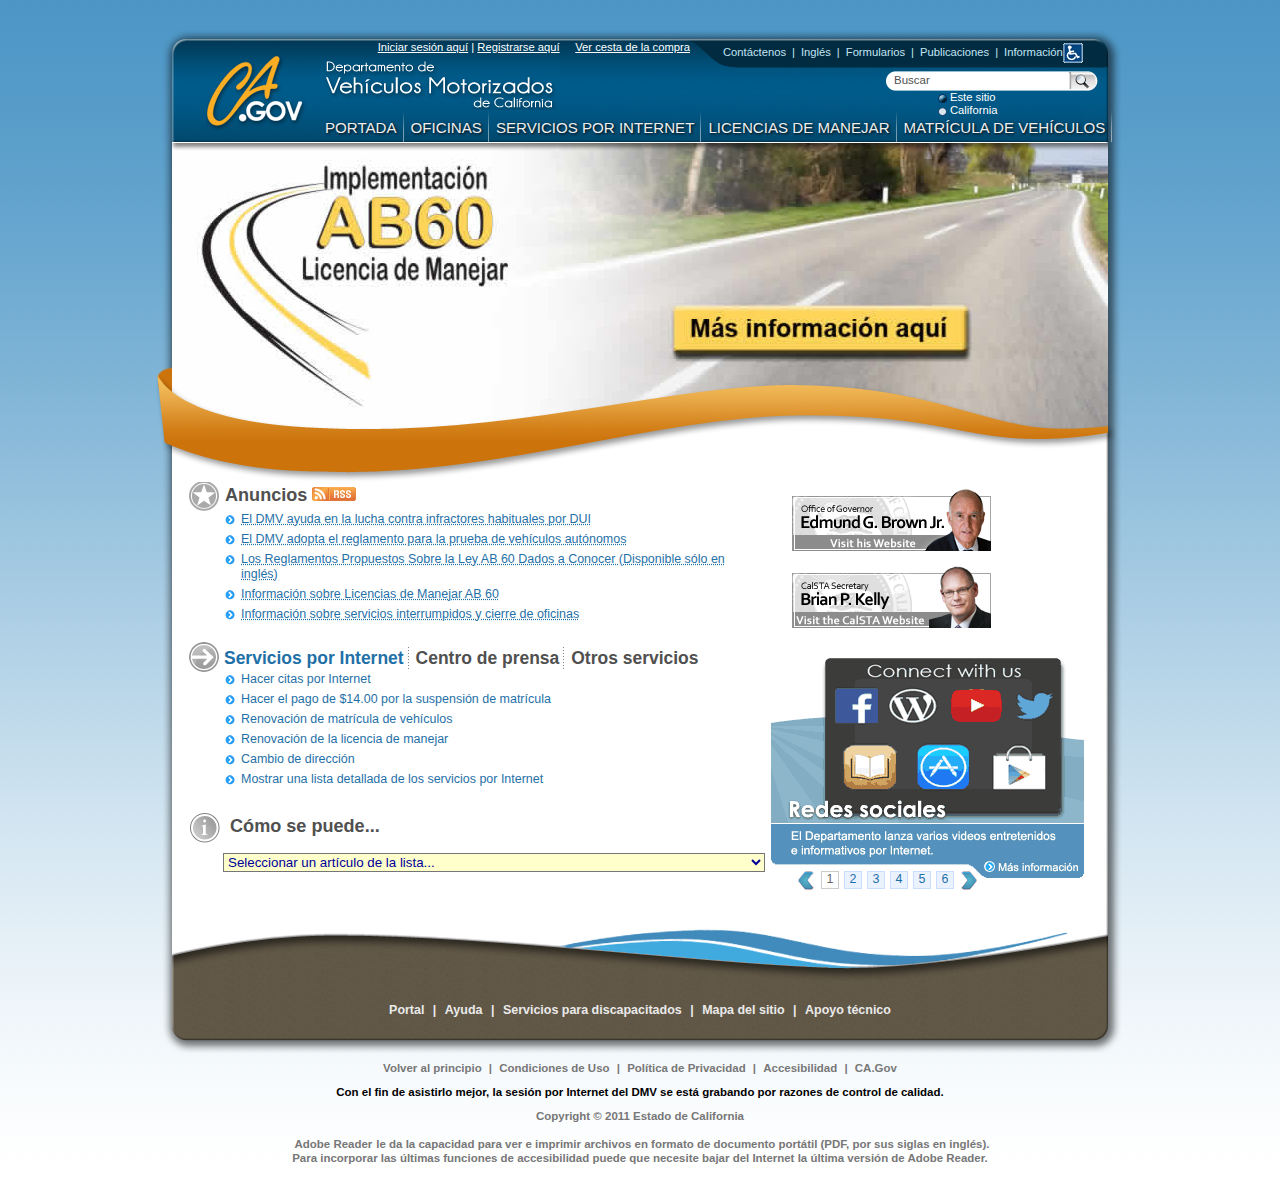
<file: dmv/www.dmv.ca.gov/portal/home/dmvc69a.html>
<!DOCTYPE html PUBLIC "-//W3C//DTD XHTML 1.0 Strict//EN" "http://www.w3.org/TR/xhtml1/DTD/xhtml1-strict.dtd">
<html xmlns="http://www.w3.org/1999/xhtml" xmlns:pt="http://www.plumtree.com/xmlschemas/ptui/">


<!-- Mirrored from www.dmv.ca.gov/portal/home/dmv.htm?lang=es by HTTrack Website Copier/3.x [XR&CO'2014], Wed, 09 Jul 2014 00:12:33 GMT -->
<!-- Added by HTTrack --><meta http-equiv="content-type" content="text/html;charset=utf-8" /><!-- /Added by HTTrack -->
<head><script type="text/javascript">
if (!document.getElementById('PTIncluder-js')) {
document.write('<script id="PTIncluder-js" type="text/javascript" src="../../imageserver/plumtree/common/private/js/jsincluder/LATEST/PTIncluder.js"></scr'+'ipt>');
}
</script>
<script type="text/javascript">
PTIncluder.imageServerURL = 'http://www.dmv.ca.gov/imageserver/';
PTIncluder.basePath = 'plumtree/common/private/js/index.html';
PTIncluder.lang = 'es';
PTIncluder.country = 'ES';
PTIncluder.debug = false;
PTIncluder.loadComponent('jsportlet');
</script><script type="text/javascript" >
pt_284 = new PTPortlet('284', '{A3BFF372-9A23-C1C3-47B7-DDDFBEEF9000}', '', 'pt-portlet-content-284', 'http://wsiwebvip.dmv.ca.gov:1080/', 'http://wsiwebvip.dmv.ca.gov:1080/imageserver/dmv/adaptive_layouts', 'https://www.dmv.ca.gov/portal/server.pt/gateway/PTARGS_0_204_284_0_0_47/', 'https://www.dmv.ca.gov/portal/server.pt/gateway/PTARGS_0_204_284_0_0_47/', 'false', 'https://www.dmv.ca.gov/portal/server.pt/gateway/PTARGS_6_204_284_0_0_47/');</script>

	<meta http-equiv="Content-Script-Type" content="text/javascript" />
	<meta http-equiv="Content-Style-Type" content="text/css" />
	<meta http-equiv="content-type" content="text/html; charset=iso-8859-1" />
    <meta name="google-site-verification" content="hDm2HGXkWMfFFhXQz8T6wQGFQfey88XgQNdNtQW-X8w" />	
	
	
	<meta name="officeid" content="" />
	<title>
		Departamento de Veh&#237;culos Motorizados de California
	</title>

	<meta name="description" content="Departamento de Vehículos Motorizados de California" />
	
	
	
	
	
		<meta http-equiv="content-language" content="es" />
		<meta name="language" content="es" /> 
		<!-- Agency (es)--><meta name="agency" content="" />
		<!-- Editor (es) --><meta name="editor" content="" />
		<!-- Generator (es) --><meta name="generator" content="" />
		<!-- Keywords (es) --><meta name="keywords" content="" />
		<!-- Robots (es) --><meta name="robots" content="" />
		<!-- Subject (es) --><meta name="subject" content="" />
		<!-- VehicleCode (es) --><meta name="vehiclecode" content="" />

	
	
	

	
	
	<!-- ***** The DMV specific style sheet ***** -->
	
	<link rel="stylesheet" href="../../imageserver/dmv/css/site_styles.css" type="text/css" />

	<link rel="stylesheet" href="../../imageserver/dmv/css/site_box_with_rounded_corners.css" type="text/css" />
	<link rel="stylesheet" href="../../imageserver/dmv/css/site_navigation.css" type="text/css" />
	<link rel="stylesheet" href="../../imageserver/dmv/css/site_design01.css" type="text/css" />
	<link rel="stylesheet" href="../../imageserver/dmv/css/site_footer_with_dark_container.css" type="text/css" />
	<link rel="stylesheet" href="../../imageserver/dmv/css/vc.css" type="text/css" />
	<link rel="stylesheet" href="../../imageserver/dmv/css/site_dmv_app.css" type="text/css" />
	
	<!--[if IE 6]>
	<link rel="stylesheet" href="https://www.dmv.ca.gov/imageserver/dmv/css/site_ie6.css" type="text/css" />
	<![endif]-->
	
	<script type="text/javascript" src="../../imageserver/dmv/js/site_scripts.js"></script>


	<!-- Dojo Initialization, create a custom ali namespace -->
	<script type="text/javascript">
			var djConfig = {
			isDebug: false,
			scopeMap :  [ ["dojo", "alidojo"] ]
		};
	</script>

	<!-- Dojo is used by drag and drop and flyout editor -->
	<script type="text/javascript" src="../../imageserver/plumtree/portal/private/js/dojo.js"></script>

	
	
<script type="text/javascript" >
pt_501 = new PTPortlet('501', '{38499A2B-B09B-6F98-E433-2FDAABA19000}', '2013 Header Portlet with WS on Image Server', 'pt-portlet-content-501', 'http://wsiwebvip.dmv.ca.gov:1080/', 'http://wsiwebvip.dmv.ca.gov:1080/imageserver/dmv/static_files/2013_published_portlets/_presentation_only', 'http://www.dmv.ca.gov/portal/server.pt/gateway/PTARGS_0_204_501_495_0_43/', 'http://www.dmv.ca.gov/portal/server.pt/gateway/PTARGS_0_204_501_495_0_43/', 'false', 'http://www.dmv.ca.gov/portal/server.pt/gateway/PTARGS_6_204_501_495_1994062_43/');</script>
<script type="text/javascript" >
pt_502 = new PTPortlet('502', '{38499A2B-B09B-6F98-E433-2FDB4DDA8000}', '2013 Footer Image Portlet', 'pt-portlet-content-502', 'http://wsiwebvip.dmv.ca.gov:1080/', 'http://wsiwebvip.dmv.ca.gov:1080/imageserver/dmv/static_files/2013_published_portlets/_presentation_only', 'http://www.dmv.ca.gov/portal/server.pt/gateway/PTARGS_0_204_502_495_0_43/', 'http://www.dmv.ca.gov/portal/server.pt/gateway/PTARGS_0_204_502_495_0_43/', 'false', 'http://www.dmv.ca.gov/portal/server.pt/gateway/PTARGS_6_204_502_495_1994062_43/');</script>
<script type="text/javascript" id="pt-includer"></script><script type="text/javascript">	function buildURLFromTemplate(strID)
	{
		var arArgs = strID.split(',');
	if(!arArgs){
	  alert('Invalid menu ID');
	  return null; }
	if(arArgs[0] == 'C'){
	 var strCommURL = PTCommonOpener.getOpenerURLOpenObjID(512, arArgs[1], '&PageID='+arArgs[2]+'', 2)
	 if ( arArgs.length > 3) { strCommURL += '&ProfileID='+arArgs[3]; }
	  return strCommURL;
	} else if (arArgs[0] == 'M') {
	 return PTCommonOpener.getOpenerURLOpenObjID(518, 204, '&PageID='+arArgs[1]+'', 2)
	} else if (arArgs[0] == 'SM') {
	  return 'https://www.dmv.ca.gov/portal/server.pt?open=space&name=SiteMap&psname=CommunityPage&psid=1&cached=true&in_hi_userid=204&control=SetSiteMap&CommunityID='+arArgs[1]+'&Mode='+arArgs[2]+(eval(arArgs[3]) ? '&Preview=' : '');
	} else if (arArgs[0] == 'S') {
	  return null;
	} else if (arArgs[0] == 'E') {
	    var params = '';
	    if ( arArgs.length > 1 ) {
	      for ( var i = 2; i < arArgs.length; i++ ) {
	        params += '&' + arArgs[i];
	      } }
	  return 'https://www.dmv.ca.gov/portal/server.pt?open=space&name='+arArgs[1]+'&psname=CommunityPage&psid=1&cached=true&in_hi_userid=204' + params;
	} else if (arArgs[0] == 'D') {
	 return PTCommonOpener.getOpenerURLOpenObjID(17, arArgs[2], '&DirMode='+arArgs[1]+'', 2)
	} else if (arArgs[0] == 'G1') {
	    var params = '';
	    if ( arArgs.length > 1 ) {
	      for ( var i = 2; i < arArgs.length; i++ ) {
	        params += '&' + arArgs[i];
	      } }
	  return 'https://www.dmv.ca.gov/portal/server.pt?open=space&name='+arArgs[1]+'&psname=CommunityPage&psid=1&cached=true&in_hi_userid=204' + params;
	} else if (arArgs[0] == 'IF') {
	  return arArgs[1];
	} else {
	    alert('URL Type is not defined');
	    return null; }
	}
	function templateURLRedirect(templateURL) {
	  if (templateURL == null) { return null; }
	  var arArgs = templateURL.split(',');
	 if (arArgs[0] == 'UP') {
	PTCommonOpener.openInSameWindow(PTCommonOpener.getOpenerURLOpenObjID(1, arArgs[1], 'null', 2));
	} else if (arArgs[0] == 'DO') {
	PTCommonOpener.openInSameWindow(PTCommonOpener.getOpenerURLOpenObjID(18, arArgs[1], 'null', 2));
	} else if (arArgs[0] == 'F') {
	  window.location = arArgs[1];
	 } else {
	   window.location = buildURLFromTemplate(templateURL);
	 }
	 
	}
</script><script type="text/javascript">
if (!document.getElementById('PTIncluder-js')) {
document.write('<script id="PTIncluder-js" type="text/javascript" src="../../imageserver/plumtree/common/private/js/jsincluder/LATEST/PTIncluder.js"></scr'+'ipt>');
}
</script>
<script type="text/javascript">
PTIncluder.imageServerURL = 'http://www.dmv.ca.gov/imageserver/';
PTIncluder.basePath = 'plumtree/common/private/js/index.html';
PTIncluder.lang = 'es';
PTIncluder.country = 'ES';
PTIncluder.debug = false;
PTIncluder.loadComponent('jsportlet');
</script><script type="text/javascript">// Define PTPortalContext for CSAPI

PTPortalContext = new Object();
PTPortalContext.GET_SESSION_PREFS_URL = 'https://www.dmv.ca.gov/portal/server.pt?space=SessionPrefs&amp;control=SessionPrefs&amp;action=getprefs';
PTPortalContext.SET_SESSION_PREFS_URL = 'https://www.dmv.ca.gov/portal/server.pt?space=SessionPrefs&amp;control=SessionPrefs&amp;action=setprefs';

PTPortalContext.USER_LOCALE = 'es-es';
PTPortalContext.USER_LOGIN_NAME = 'DMVGuest';

PTPortalContext.PAGE_TYPE = PTPortalPage.TYPE_COMMUNITY_PAGE;

function OpenPortletPrefsWindow(strURL) { window.open(strURL,'PortletPrefsWindow','width=700,height=500,resizable=1,status=0,toolbar=0,menubar=0,scrollbars=1,location=0');   }

var MSG_REMOVE_PAGE_CONF = "¿Realmente desea eliminar esta página?";
function DeletePage(url) {
   if (confirm(MSG_REMOVE_PAGE_CONF)) {
      window.location = url;
   }
}

var MSG_REMOVE_PORTLET_CONF = "¿Está seguro de que desea quitar este portlet?";
function RemovePortlet(url, id) {
   if (confirm(MSG_REMOVE_PORTLET_CONF)) {
      if (typeof handleRemovePortletResponse != 'function') {
            window.location = url;
      } else {
            url = url + '&page=MyPortalPartialPortlets';
            var request = new PTHTTPGETRequest(url, handleRemovePortletResponse);
            request.invoke();
            swapPortlet(id);      }
   }
}
PTPortalContext.commId = 495; 
PTPortalContext.pageId = 1994062; 
PTPortalContext.pageName = 'Departamento+de+Veh%C3%ADculos+Motorizados+de+California'; 
</script><script type="text/javascript">var g_PTImgSvrImgsURL = "http://www.dmv.ca.gov/imageserver/plumtree/portal/private/img/";
var g_SharedImgSvrImgsURL = "http://www.dmv.ca.gov/imageserver/plumtree/portal/public/img/";var g_HelpSvrBaseURL = "http://www.dmv.ca.gov/imageserver/plumtree/";
</script><script type="text/javascript">
if (!document.getElementById('PTIncluder-js')) {
document.write('<script id="PTIncluder-js" type="text/javascript" src="../../imageserver/plumtree/common/private/js/jsincluder/LATEST/PTIncluder.js"></scr'+'ipt>');
}
</script>
<script type="text/javascript">
PTIncluder.imageServerURL = 'http://www.dmv.ca.gov/imageserver/';
PTIncluder.basePath = 'plumtree/common/private/js/index.html';
PTIncluder.lang = 'es';
PTIncluder.country = 'ES';
PTIncluder.debug = false;
PTIncluder.loadComponent('jsrobohelp');
</script><script type="text/javascript">
function OpenerAS_GetApplicationBaseURL()
{
	return "https://www.dmv.ca.gov/portal/server.pt?";
}
function OpenerAS_GetCurrentUserID()
{
	return "204";
}
function OpenerAS_GetParentSpaceName()
{
	return "Opener";
}
function OpenerAS_GetParentSpaceID()
{
	return "0";
}
</script><script type="text/javascript">function getJSUtilVersionObject() { return 'window';}</script><script type="text/javascript" src="../../imageserver/plumtree/portal/private/js/ptcommonopener.js"></script><script type="text/javascript">/** The object that holds the safe variables. Store the vars as properties on the object, like a hashtable. **/
var gSafeJSVarContainer = new Object();
/** Define a new safe variable, pass the in the name and the value.Returns true if successful, method call will fail if the value is invalid. **/
function addSafeVar(strName, oValue) {
	gSafeJSVarContainer[strName] = oValue;
	return true;
}
/** Retrieve a safe var. Returns false if the variable is undefined  or if the value is actually false, but safe vars shouldn't be usedto store simple boolean values anyway. **/
function getSafeVar(strName) {
	var temp = gSafeJSVarContainer[strName];
	if (temp) { return temp; }
	else { return false;}
}
/** Retrieve a safe var, if the variable is undefined an alert will showwith the name of the variable. Use this method to retrieve criticalvariables. **/
function getSafeVarWarn(strName) {
	var temp = gSafeJSVarContainer[strName];
	if (temp) { return temp; }
	else { alert('Safe Variable: '+strName+' is not defined!'); }
}
</script><script type="text/javascript">var windowOnloadFunction = (window.onload) ? window.onload : new Function;
document.PCC.RegisterForWindowEvent("onload", windowOnloadFunction);
var windowOnBlurFunction = (window.onblur) ? window.onblur : new Function;
document.PCC.RegisterForWindowEvent("onblur", windowOnBlurFunction);
var windowOnFocusFunction = (window.onfocus) ? window.onfocus : new Function;
document.PCC.RegisterForWindowEvent("onfocus", windowOnFocusFunction);
</script><script type="text/javascript">function getJSXMLVersionObject() { return 'window';}</script><script type="text/javascript" >
pt_282 = new PTPortlet('282', '{A3BFF372-9A23-C1C3-47B7-DDD6E7421000}', '', 'pt-portlet-content-282', 'http://wsiwebvip.dmv.ca.gov:1080/', 'http://wsiwebvip.dmv.ca.gov:1080/imageserver/dmv/adaptive_layouts', 'https://www.dmv.ca.gov/portal/server.pt/gateway/PTARGS_0_204_282_0_0_47/', 'https://www.dmv.ca.gov/portal/server.pt/gateway/PTARGS_0_204_282_0_0_47/', 'false', 'https://www.dmv.ca.gov/portal/server.pt/gateway/PTARGS_6_204_282_0_0_47/');</script>
<script type="text/javascript" >
pt_449 = new PTPortlet('449', '{FDDC9F7A-93A7-3F5F-0670-22AA47665000}', '2013 Banner Portlet', 'pt-portlet-content-449', 'http://wsinfs:7087/', 'http://wsinfs:7087/ptcs/PublishedContentServlet', 'http://www.dmv.ca.gov/portal/server.pt/gateway/PTARGS_0_204_449_495_1994062_43/', 'http://www.dmv.ca.gov/portal/server.pt/gateway/PTARGS_0_204_449_495_1994062_43/', 'false', 'http://www.dmv.ca.gov/portal/server.pt/gateway/PTARGS_6_204_449_495_1994062_43/');</script>
<script type="text/javascript" >
pt_519 = new PTPortlet('519', '{38499A2B-B09B-6F98-E433-2FEA87487000}', '2014 Outages Portlet', 'pt-portlet-content-519', 'http://wsiwebvip.dmv.ca.gov:1080/', 'http://wsiwebvip.dmv.ca.gov:1080/imageserver/dmv/static_files/2013_published_portlets/_presentation_only', 'http://www.dmv.ca.gov/portal/server.pt/gateway/PTARGS_0_204_519_495_0_43/', 'http://www.dmv.ca.gov/portal/server.pt/gateway/PTARGS_0_204_519_495_0_43/', 'false', 'http://www.dmv.ca.gov/portal/server.pt/gateway/PTARGS_6_204_519_495_1994062_43/');</script>
<script type="text/javascript" >
pt_498 = new PTPortlet('498', '{872083DB-2B33-EBC7-0125-2EFA43CF3000}', '2013 RSS Feed MAX Portlet', 'pt-portlet-content-498', 'http://wsinfs:7087/', 'http://wsinfs:7087/ptcs/PublishedContentServlet', 'http://www.dmv.ca.gov/portal/server.pt/gateway/PTARGS_0_204_498_495_1994062_43/', 'http://www.dmv.ca.gov/portal/server.pt/gateway/PTARGS_0_204_498_495_1994062_43/', 'false', 'http://www.dmv.ca.gov/portal/server.pt/gateway/PTARGS_6_204_498_495_1994062_43/');</script>
<script type="text/javascript" >
pt_454 = new PTPortlet('454', '{FDDC9F7A-93A7-3F5F-0670-2309777FF000}', '2013 Tab Control Portlet', 'pt-portlet-content-454', 'http://wsinfs:7087/', 'http://wsinfs:7087/ptcs/PublishedContentServlet', 'http://www.dmv.ca.gov/portal/server.pt/gateway/PTARGS_0_204_454_495_1994062_43/', 'http://www.dmv.ca.gov/portal/server.pt/gateway/PTARGS_0_204_454_495_1994062_43/', 'false', 'http://www.dmv.ca.gov/portal/server.pt/gateway/PTARGS_6_204_454_495_1994062_43/');</script>
<script type="text/javascript" >
pt_451 = new PTPortlet('451', '{FDDC9F7A-93A7-3F5F-0670-23064D345000}', '2013 Dropdown Portlet', 'pt-portlet-content-451', 'http://wsinfs:7087/', 'http://wsinfs:7087/ptcs/PublishedContentServlet', 'http://www.dmv.ca.gov/portal/server.pt/gateway/PTARGS_0_204_451_495_1994062_43/', 'http://www.dmv.ca.gov/portal/server.pt/gateway/PTARGS_0_204_451_495_1994062_43/', 'false', 'http://www.dmv.ca.gov/portal/server.pt/gateway/PTARGS_6_204_451_495_1994062_43/');</script>
<script type="text/javascript" >
pt_509 = new PTPortlet('509', '{38499A2B-B09B-6F98-E433-2FE8D4BCC000}', '2014 Executives Portlet', 'pt-portlet-content-509', 'http://wsiwebvip.dmv.ca.gov:1080/', 'http://wsiwebvip.dmv.ca.gov:1080/imageserver/dmv/static_files/2013_published_portlets/executive_buttons/home_page', 'http://www.dmv.ca.gov/portal/server.pt/gateway/PTARGS_0_204_509_495_0_43/', 'http://www.dmv.ca.gov/portal/server.pt/gateway/PTARGS_0_204_509_495_0_43/', 'false', 'http://www.dmv.ca.gov/portal/server.pt/gateway/PTARGS_6_204_509_495_1994062_43/');</script>
<script type="text/javascript" >
pt_460 = new PTPortlet('460', '{FDDC9F7A-93A7-3F5F-0670-230E8CE13000}', '2013 Slideshow Portlet', 'pt-portlet-content-460', 'http://wsinfs:7087/', 'http://wsinfs:7087/ptcs/PublishedContentServlet', 'http://www.dmv.ca.gov/portal/server.pt/gateway/PTARGS_0_204_460_495_1994062_43/', 'http://www.dmv.ca.gov/portal/server.pt/gateway/PTARGS_0_204_460_495_1994062_43/', 'false', 'http://www.dmv.ca.gov/portal/server.pt/gateway/PTARGS_6_204_460_495_1994062_43/');</script>
</head>

<!-- This tag displays the html body tag and initializes page JavaScript. -->
<body class="javascript_off">
<script type="text/javascript" src="../../imageserver/dmv/js/site_wz_tooltip.js"></script> <!-- Javascript for text sizer. -->

<!-- ***** The portal master style sheet - DO NOT REMOVE ***** -->
<script type="text/javascript">
//var ptype = PTPortalContext.PAGE_TYPE;
if (typeof(PTPortalContext) == 'undefined')
{

	var headID = document.getElementsByTagName("head")[0];
	var cssNode = document.createElement('link');
	cssNode.type = 'text/css';
	cssNode.rel = 'stylesheet';
	cssNode.href =pt_284.makeAbsoluteURL( PTIncluder.imageServerURL + 'plumtree/common/public/css/mainstyle-en.css');
	headID.appendChild(cssNode);
}
</script>

	
	
	 
 

 
<span xmlns:pt='http://www.plumtree.com/xmlschemas/ptui/'>






<!-- BEGIN ~ Admin Header Table -->

<table class="center" style="border:0; background-color:#FFF;"  cellpadding="20" cellspacing="1">
	<tr>
  <!-- begin my pages -->
  
  
  
  
   
   
  
  <!-- end my pages -->
  
  <!-- BEGIN ~ admin links only admins here -->
  
  
   
   
   
	<!-- <td>adminLink | canAccessAdmin evalutes to False</td> -->
  
  
  <!-- END ~ admin links only admins here -->

  <!-- BEGIN ~ mandatory links here -->
  
  
  <!-- Tag HTML had an extra closed PT Transformer tag (Library.Tag: logic.foreach or an earlier close tag).  Ignoring error.-->
  <!-- END ~ mandatory links here -->
  </tr>
</table>

<!-- END ~ Admin Header Table -->





	
    
		<!--  ################################################# Spanish Header - Begin 

############################################# -->
<script type="text/javascript">
  var _gaq = _gaq || [];
  _gaq.push(['_setAccount', 'UA-3419582-41']);  // your google analytics profile code, either from your own google account, or contact eServices to have one set up for you
  _gaq.push(['_setDomainName', '.ca.gov']);
  _gaq.push(['_trackPageview']);
  (function() {
    var ga = document.createElement('script'); ga.type = 'text/javascript'; ga.async = true;
    ga.src =pt_501.transformURL( ('https:' == document.location.protocol ? 'https://ssl' : 'http://www') + '.google-analytics.com/ga.js');
    var s = document.getElementsByTagName('script')[0]; s.parentNode.insertBefore(ga, s);
  })();
</script>

		<script type="text/javascript">
			var numberOfPanels = 3;
            var defaultMainList = "";
            var pathArray = window.location.pathname.split( 'http://www.dmv.ca.gov/' );
            var context = "";
            if (pathArray.length > 2)
            {
                context = pathArray[1];
            };

            //add all new main nav tabs here. If you dont it will highlight home.
            switch(context)
            {
            case "portal":
                defaultMainList = "Portada";
                break;
            case "fo":
                defaultMainList = "Oficinas";
                break;
            case "online":
                defaultMainList = "Servicios por Internet";
                break;
            case "forms":
                defaultMainList = "Formularios";
                break;
            case "dl":
                defaultMainList = "Licencias de manejar";
                break;
            case "vr":
                defaultMainList = "Matrícula de vehículos";
                break;
            case "pubs":
                defaultMainList = "Publicaciones";
                break;
            case "about":
                defaultMainList = "Información";
                break;
            default:
                break;
            }
			var portalrealm = "Home";	  
			if (portalrealm == "Log In")
			{
				
				
				window.location.href=pt_501.transformURL('https://www.dmv.ca.gov/SSOServlet');
			}
		</script>  

		<div id="header" style="background:transparent url

(../../imageserver/dmv/images/site/design01/header_bg.png) no-repeat top right;">
			<div id="skip_to_content" style="visibility:visible;"><a href="#main_content">Pasar 

a contenido</a></div>
			<div style="color: #FFFFFF; font-size: 0.9em; position: relative; top: 41px; left: 

22px; text-align:right; width: 512px;" >
				
				
					<!-- not logged in -->
					<span id="heading_login_name" style="">
						<a style="color: 

#FFFFFF; text-decoration: underline;" href="https://www.dmv.ca.gov/SSOServlet">Iniciar sesión aquí</a> | 
						<a style="color: 

#FFFFFF; text-decoration: underline;" href="https://www.dmv.ca.gov/SelfHelp/Registration.jsp">Registrarse aquí</a>        
					</span>
				 
				 
				 
				 &nbsp; &nbsp; 
				<a style="color: #FFFFFF; text-decoration: 

underline;" href="https://www.dmv.ca.gov/shoppingcart/shoppingCartApplication.do">Ver cesta de la compra</a> 
			</div>
			
			<div class="head_cagov_logo"><a href="http://www.ca.gov/"><img style="border: 0px;" 

src="../../imageserver/dmv/images/site/design01/header_ca_gov.png" alt="CA.gov" /></a></div>
			<h1 class="head_organization_banner"><a href="dmvc69a.html?lang=es"><img 

style="border: 0px;" src="../../imageserver/dmv/images/site/design01/header_organization_es.png" alt="Departamento 

De Veh&#237;culos Motorizados De California" /></a></h1>
			<div id="head_links"><a href="http://www.dmv.ca.gov/contacts/contacts.htm?lang=es">Contáctenos</a>|<a 

href="dmv9ed2.html?lang=en">Inglés</a>|<a href="http://www.dmv.ca.gov/forms/forms.htm?lang=es">Formularios</a>|<a href="http://www.dmv.ca.gov/pubs/pubs.htm?lang=es">Publicaciones</a>|<a href="http://www.dmv.ca.gov/about/aboutdmv.htm?lang=es">Información</a>
				<div style="position: absolute; left: 340px; top: -3px;"><a 

href="http://www.dmv.ca.gov/dl/disabled_info.htm?lang=es"><img style="border: 0px;" 

src="../../imageserver/dmv/images/site/common/disabled_20x20.gif" alt="Servicios para discapacitados" width="20" 

height="20" /></a></div>
			</div>

			<div id="head_search">
				<form id="ca_form" class="hidden" method="get" 

action="http://ca.gov/Apps/SearchNew.aspx"> <!-- the form action will be changed using javascript -->
					<div class="textfield_container">
						<label for="search_ca_textfield" accesskey="s" 

class="hidden">Buscar: </label>
						<input type="text" name="search" id="search_ca_textfield" 

size="40" value="Buscar" onfocus="if(this.value=='Buscar')this.value=''" onblur="if(this.value=='')

this.value='Buscar'" />
						<input type="hidden" name="type" value="All" />
						<input type="hidden" name="cof" value="" /> <!-- this value 

will be set using javascript -->

					</div>
					<div class="submit_container">
						<input type="image" alt="Buscar" title="Buscar" 

id="submitbuttonca" name="submit" src="../../imageserver/dmv/images/site/design01/header_search_submitbutton.png" 

/>
					</div>
				</form>	

				<form id="local_form" method="get" 

action="http://www.dmv.ca.gov/portal/home/dmvsearch.htm?lang=es"> <!-- the form action will be changed 

using javascript -->
					<div class="textfield_container">
						<label for="search_local_textfield" accesskey="s" 

class="hidden">Buscar: </label>
						<input type="text" name="q" id="search_local_textfield" 

size="40" value="Buscar" onfocus="if(this.value=='Buscar')this.value=''" onblur="if(this.value=='')

this.value='Search'" />
						<input type="hidden" name="type" value="All" />
						<input type="hidden" name="cx" 

value="001779225245372747843:uh-hxdgtdx8" /> <!-- Removed value 001779225245372747843:qiphbcdvnns -->
						<input type="hidden" name="cof" value="FORID:9;NB:1" /> <!-- 

this value will be set using javascript -->
					</div>
					<div class="submit_container">
						<input type="image" alt="Search" title="Search" 

id="submitbuttonlocal" name="submit" 

src="../../imageserver/dmv/images/site/design01/header_search_submitbutton.png" />

					</div>
				</form>

				<form id="control" action="http://ca.gov/Apps/SearchNew.aspx">
					<div id="radio_container">
						<input type="radio" name="which" id="head_srch_local" 

value="local" class="radiobutton" checked="checked" />
						<label for="head_srch_local" accesskey="l" 

id="head_srch_l_lbl">Este sitio</label>
						<input type="radio" name="which" id="head_srch_ca" 

value="ca" class="radiobutton" />
						<label for="head_srch_ca" accesskey="c" 

id="head_srch_c_lbl">California</label>
					</div>
				</form>
			</div> <!-- head_search -->

			<div id="navigation">
				<ul id="nav_list">
					<li><a href="dmvc69a.html?lang=es" class="nav_level1_link">Portada</a>
						<div class="nav_panel" id="sublist1">
							<ul>
					<li><a href="http://www.dmv.ca.gov/contacts/contacts.htm">Contacte el DMV</a></li>
						<!-- <li><a href="/top_nav/whatsnew.htm">Novedades</a></li> -->
					<li><a href="http://www.dmv.ca.gov/top_nav/featuredlinks.htm">Enlaces principales</a></li>
					<li><a href="http://www.dmv.ca.gov/pubs/newsrel/media_center/index.htm">Sala de prensa</a></li>
					<li><a href="http://www.dmv.ca.gov/otherser/otherser.htm">Industria</a></li>

					 <li><a href="http://www.dmv.ca.gov/coi/coi.htm?lang=es">Áreas de interés</a></li>  


					<li><a href="http://www.dmv.ca.gov/teenweb/">Adolescentes</a></li>
					<li><a href="http://www.dmv.ca.gov/about/senior/senior_top.htm">Personas de edad avanzada</a></li>
							</ul>
						</div>  
					</li>
					<li><a href="http://esapps.dmv.ca.gov/fo/fotoc.htm" class="nav_level1_link">Oficinas</a>
						<div class="nav_panel" id="sublist2">
							<ul>
					<li><a href="http://esapps.dmv.ca.gov/fo/offices/toc_fo.htm">Su oficina local</a></li>
					<li><a href="http://www.dmv.ca.gov/fo/fotocds.htm">Oficinas de seguridad vial</a></li>
					<li><a href="http://www.dmv.ca.gov/fo/fotocinv.htm">Oficinas de investigaciones</a></li>
					<li><a href="http://esapps.dmv.ca.gov/fo/fotoc.htm">M&aacute;s oficinas del DMV</a></li>
							</ul>
						</div>
					</li>

					<li><a href="http://www.dmv.ca.gov/online/onlinesvcs.htm" class="nav_level1_link">Servicios por Internet</a>
						<div class="nav_panel" id="sublist3">
							<ul>
					<li><a href="http://www.dmv.ca.gov/online/vrir/vr_top2.htm" >Renovaci&oacute;n de matr&iacute;cula</a></li>
					<li><a href="http://www.dmv.ca.gov/online/dlrbi/dl_top2.htm">Renovaci&oacute;n de licencia/ID</a></li>
					<li><a href="http://www.dmv.ca.gov/foa/welcome.do?localeName=es">Citas</a></li>
					<li><a href="http://www.dmv.ca.gov/online/coa/welcome.htm">Cambio de direcci&oacute;n</a></li>
					<li><a href="http://www.dmv.ca.gov/ipp2/welcome.do">Placas de interés especial</a></li>
					<li><a href="http://www.dmv.ca.gov/online/onlinesvcs.htm">M&aacute;s servicios por Internet</a></li>
							</ul>
						</div>
					</li>
					<li><a href="http://www.dmv.ca.gov/dl/dl.htm" class="nav_level1_link">Licencias de 

manejar</a>
						<div class="nav_panel" id="sublist5">
							<ul>
								
<li><a href="http://apps.dmv.ca.gov/ab60/span/index.html">AB 60</a></li>


<li><a href="http://www.dmv.ca.gov/dl/new_driver.htm">Nuevos 

conductores</a></li>
								<li><a href="http://www.dmv.ca.gov/dl/dl_rdc.htm" 

title="Licencias de manejar">Renovaci&oacute;n</a></li>
								<li><a 

href="http://www.dmv.ca.gov/dl/checklists/duplicate.htm">Perdida o robada</a></li>
								<li><a href="http://www.dmv.ca.gov/dl/dl_rdc.htm">Cambios y 

correcciones</a></li>
								<li><a 

href="http://www.dmv.ca.gov/pubs/pubs.htm">Manuales</a></li>
								<li><a href="http://www.dmv.ca.gov/dl/dl_info.htm" 

title="M&aacute;s informaci&oacute;n sobre licencias de manejar">M&aacute;s...</a></li>
							</ul>
						</div>
					</li>
	 
					<li><a href="http://www.dmv.ca.gov/vr/vr.htm" class="nav_level1_link">Matrícula de 

vehículos</a>
						<div class="nav_panel" id="sublist6">
							<ul>
								<li><a href="http://www.dmv.ca.gov/vr/renewal.htm" 

title="Matr&iacute;cula de veh&iacute;culos" >Renovaci&oacute;n</a></li>
								<li><a href="http://www.dmv.ca.gov/vr/topbuysell.htm">Compra y 

venta</a></li>
								<li><a href="http://www.dmv.ca.gov/vr/plates.htm">Placas</a></li>
								<li><a 

href="http://www.dmv.ca.gov/pubs/plates/platestitlepage.htm">Tarjetas y calcoman&iacute;as</a></li>
								<li><a 

href="http://www.dmv.ca.gov/boatsinfo/boat.htm">Embarcaciones</a></li>
								<li><a href="http://www.dmv.ca.gov/vr/fees.htm">Pagos</a></li>
								<li><a 

href="http://www.dmv.ca.gov/forms/formsreg_alpha.htm">Formularios para matricular</a></li>
								<li><a href="http://www.dmv.ca.gov/faq/faq.htm#Registration" 

title="M&aacute;s informaci&oacute;n sobre matr&iacute;culas">M&aacute;s...</a></li>
							</ul>
						</div>
					</li>
				</ul>
			</div> <!-- navigation -->
		</div> <!-- header -->
		<!--  ################################################# Spanish Header - End 

############################################# -->
    
 

<div id="page_container">
	
	<div id="main_content">

	
	

			<!-- ****** start of page from basepagelayout  *********** -->
			<span xmlns:pt='http://www.plumtree.com/xmlschemas/ptui/'>

		
		
		


	<div id="banner">
			<!-- Left Column Content Body - BEGIN -->
			<div id="region1" class="portletRegion"><span width="0"></span>
<!--Begin Portlet Region 1-->
				
				<!-- Recursive Portlet Content Area - BEGIN -->
					
					
					

					
						
							
						
					
						   
					
						
							
						
						
					
					
					<div class="customappText" id="pt-portlet-content-449">


<!-- token for portlet id -->


<!-- the following hidden anchor tag is used to reference the URL for imageserver in javascript methods below -->
<div style="display:none;"><A id="ptImageURL_449" href="http://www.dmv.ca.gov/imageserver/"></A></div>

<!-- If the browser doesn't support javascript then the following will be displayed -->
<noscript>
	<div>
		<!-- Determine the language version -->
		
		
			
			
				<!-- Spanish -->
				<a href="http://www.dmv.ca.gov/foa/welcome.do?localeName=es"><img src="../../imageserver/dmv/images/site/home/appt_es.jpg" alt="Hacer una cita es tan fácil como contar hasta 3" /></a>
			
		
	</div>
</noscript>


<!-- This is DEFAULT banner/image to be displayed -->	
<div style="cursor:pointer;">
	<img id="slide_449" src="../../imageserver/dmv/images/legacy_plates/legacy_homesite_banner.jpg" alt="Default" onclick="slidelink_449();" />
</div>

<script type="text/javascript">

	<!-- Public Variables -->
	var step_449 = 1;
	var thisTimeout_449;
	var timerVal_449 = 1 * '5000';
	var numOfItems1_449 = 1 * '8';
	var strHREF_449 ="";
	var arrURL=[numOfItems1_449];
	var arrHREF=[numOfItems1_449];
	var arrALT=[numOfItems1_449];
	var ii_449 = 0;
	
	<!-- Determine the language version -->
	
	
	
	
		<!-- Spanish -->
		
			ii_449 = ii_449 +1;
			arrURL[ii_449] = "../../imageserver/dmv/images/hmpg/banner/ab60_span.jpg";
			arrHREF[ii_449] = "http://apps.dmv.ca.gov/ab60/span/index.html";
			arrALT[ii_449] = "Informacion sobre La ley AB 60";
		
			ii_449 = ii_449 +1;
			arrURL[ii_449] = "../../imageserver/dmv/images/es/legacy_plates/banner.jpg";
			arrHREF[ii_449] = "http://www.dmv.ca.gov/legacyplates/index.htm?lang=es";
			arrALT[ii_449] = "Placas de Época de California Ordene por adelantado sus placas hoy";
		
			ii_449 = ii_449 +1;
			arrURL[ii_449] = "../../imageserver/dmv/images/site/home/slider1es.jpg";
			arrHREF[ii_449] = "http://www.dmv.ca.gov/pubs/newsrel/newsrel11/2011_07.htm?lang=es";
			arrALT[ii_449] = "Hacemos Su Vida Mas Facil Aplicaciones Android & iPhone";
		
			ii_449 = ii_449 +1;
			arrURL[ii_449] = "../../imageserver/dmv/images/es/site/home/agriculture_plt_es.jpg";
			arrHREF[ii_449] = "http://www.dmv.ca.gov/online/elp/elp.htm?lang=es";
			arrALT[ii_449] = "Placa de Agriculture Ordene la suya ahora";
		
			ii_449 = ii_449 +1;
			arrURL[ii_449] = "../../imageserver/dmv/images/es/aoi/bicycle/ridesafely_banner1.jpg";
			arrHREF[ii_449] = "http://www.dmv.ca.gov/coi/bicycle/bicycle.htm?lang=es";
			arrALT[ii_449] = "Ande con prudencia comparta el camino";
		
			ii_449 = ii_449 +1;
			arrURL[ii_449] = "../../imageserver/dmv/images/site/home/senior_ombud_es.jpg";
			arrHREF[ii_449] = "http://www.youtube.com/watch?v=ZqMnjn6vO20&amp;feature=youtu.be";
			arrALT[ii_449] = "Programa de Mediador para Conductores de Edad Avanzada";
		
			ii_449 = ii_449 +1;
			arrURL[ii_449] = "../../imageserver/dmv/images/site/home/appt_es.jpg";
			arrHREF[ii_449] = "https://www.dmv.ca.gov/foa/welcome.do?localeName=es";
			arrALT[ii_449] = "Hacer una cita es tan fácil como contar hasta 3";
		
			ii_449 = ii_449 +1;
			arrURL[ii_449] = "../../imageserver/dmv/images/site/home/slider2es.jpg";
			arrHREF[ii_449] = "http://www.youtube.com/watch?v=VVtFpszVY68";
			arrALT[ii_449] = "Se Regresara Su Llamada Use el NUEVO sistema de Espera Virtual";
		
	
	

	function slideit_449() 
	{
		// function that is called by the timer - executed every timerVal miniseconds
		document.getElementById("slide_449").src = arrURL[step_449];
		document.getElementById("slide_449").alt = arrALT[step_449];
		strHREF_449 = arrHREF[step_449];
		if (step_449 < numOfItems1_449) {
			step_449++;
		}else{
			step_449=1;
		}    
		thisTimeout_449 = setTimeout("slideit_449()",timerVal_449);
	}

	function slidelink_449()
	{
		// function that is called upon clicking on the banner
		window.location = strHREF_449;
	}

	// Initialize and start the timer ...
	slideit_449();

</script></div>
				<!-- Recursive Portlet Content Area - END -->
				
			<!--End Portlet Region 1--></div>
			<!-- Left Column Content Body - END -->

		</div>

<div id="img_ribbon"></div>

<!-- Portlet Content Area Begin -->
<span xmlns:pt='http://www.plumtree.com/xmlschemas/ptui/'>
	<div class="cleaner">&nbsp;</div>
	<div class="cleaner">&nbsp;</div>
	<div class="cleaner">&nbsp;</div>
	<div class="cleaner">&nbsp;</div>
	<div class="cleaner">&nbsp;</div>
 
	<div class="add_padding">
	

		<div class="content_left_column">
			<!-- Left Column Content Body - BEGIN -->
			<div id="region2" class="portletRegion"><span width="0"></span>
<!--Begin Portlet Region 2-->
				
				<!-- Recursive Portlet Content Area - BEGIN -->
					
					
					

					
						
							
						
					
						   
					
						
							
						
						
					
					
					<div class="customappText" id="pt-portlet-content-519">






	
	
		<script type="text/javascript" src="https://apps.dmv.ca.gov/online/OutageMessage.jsp?referer=homepage&amp;language=es" charset="UTF-8"></script>
		<!--Begin Prevent Framing-->
		<script language="JavaScript" type="text/javascript">
			if (top.location != self.location) top.location = "http://www.dmv.ca.gov/";
		</script>
	


</div>
				<!-- Recursive Portlet Content Area - END -->
				
				<!-- Recursive Portlet Content Area - BEGIN -->
					
					
					

					
						
							
						
					
						   
					
						
							
						
						
					
					
					<div class="customappText" id="pt-portlet-content-498">



<!-- token for portlet id -->

<!-- the following hidden anchor tag is used to reference the URL for imageserver in javascript methods below -->
<div style="display:none;"><A id="ptImageURL_498" href="http://www.dmv.ca.gov/imageserver/"></A></div>



	
	
		<p style="font-size:1.45em;font-weight: bold;margin: 0px 0px 0px 0px"><img src="../../imageserver/dmv/images/site/content/bullet_star.png" alt="&middot;" style="vertical-align:middle;" />&nbsp;Anuncios&nbsp;<a href="rss.html"><img src="../../imageserver/dmv/images/about/img/rss.png" style="border: 0px;" alt="RSS Feed" width="44" height="14"></a></p>
		<ul class="list_style_4">
			 
			 
				<li style="margin: 0px 0px 0px 25px;">
				 <a href="http://www.dmv.ca.gov/pubs/newsrel/newsrel14/2014_36.htm?lang=es">
				 <acronym title="El DMV trabaja con agencias policiacas contra los infractores habituales por manejar bajo la influencia del alcohol y drogas (DUI)">
				   El DMV ayuda en la lucha contra infractores habituales por DUI
				 </acronym>
				 </a>
				</li>
			 
				<li style="margin: 0px 0px 0px 25px;">
				 <a href="http://www.dmv.ca.gov/pubs/newsrel/newsrel14/2014_34.htm?lang=es">
				 <acronym title="El DMV adopta el reglamento para la prueba de vehículos autónomos">
				   El DMV adopta el reglamento para la prueba de veh&#237;culos aut&#243;nomos
				 </acronym>
				 </a>
				</li>
			 
				<li style="margin: 0px 0px 0px 25px;">
				 <a href="http://apps.dmv.ca.gov/about/lad/pdfs/newregs/express_terms.pdf">
				 <acronym title="Los Reglamentos Propuestos Sobre la Ley AB 60 Dados a Conocer ">
				   Los Reglamentos Propuestos Sobre la Ley AB 60 Dados a Conocer (Disponible s&#243;lo en ingl&#233;s)
				 </acronym>
				 </a>
				</li>
			 
				<li style="margin: 0px 0px 0px 25px;">
				 <a href="http://apps.dmv.ca.gov/ab60/span/index.html">
				 <acronym title="Información sobre Licencias de Manejar AB 60">
				   Informaci&#243;n sobre Licencias de Manejar AB 60
				 </acronym>
				 </a>
				</li>
			 
				<li style="margin: 0px 0px 0px 25px;">
				 <a href="http://esapps.dmv.ca.gov/fo/fotoc.htm">
				 <acronym title="Información sobre servicios interrumpidos y cierre de oficinas">
				   Informaci&#243;n sobre servicios interrumpidos y cierre de oficinas
				 </acronym>
				 </a>
				</li>
			 
		</ul>
	


<br style="clear: both;" /></div>
				<!-- Recursive Portlet Content Area - END -->
				
				<!-- Recursive Portlet Content Area - BEGIN -->
					
					
					

					
						
							
						
					
						   
					
						
							
						
						
					
					
					<div class="customappText" id="pt-portlet-content-454">



<!-- token for portlet id -->

<!-- the following hidden anchor tag is used to reference the URL for imageserver in javascript methods below -->
<div style="display:none;"><A id="ptImageURL_454" href="http://www.dmv.ca.gov/imageserver/"></A></div>

<link rel="stylesheet" href="../../imageserver/dmv/css/site_tabpanel.css" type="text/css" />
<script type="text/javascript" src="../../imageserver/dmv/js/site_tabpanel.js"></script>

<script type="text/javascript">
	function tabpanel_mouseover_454(panelnum) {
		for (var counter=1; counter <= numberOfPanels; counter++) {
			document.getElementById("panel_" + counter).style.display = "none"; // hide all panels
			document.getElementById("tabpanel_img_" + counter).style.color = "#505050";
		}
		document.getElementById("panel_" + panelnum).style.display = "block"; // display this panel
		document.getElementById("tabpanel_img_" + panelnum).style.color = "#1f70a7";
	}
</script>



	
	
		<ul class="tabpanel_list">
			
				
				
					<li>
				
				<span class="tabpanel_tab" onmouseover="tabpanel_mouseover_454(1);" id="tabpanel_img_1">Servicios por Internet</span>
				<div class="tabpanel_panel" id="panel_1">
					<ul class="list_style_4">
						
							<li><a href="http://www.dmv.ca.gov/foa/welcome.do?localeName=es">Hacer citas por Internet</a></li> 
						
							<li><a href="http://www.dmv.ca.gov/online/vrir/vr_sb1500.htm?lang=es">Hacer el pago de $14.00 por la suspensi&oacute;n de matr&iacute;cula</a></li> 
						
							<li><a href="http://www.dmv.ca.gov/online/vrir/vr_top2.htm?lang=es">Renovaci&oacute;n de matr&iacute;cula de veh&iacute;culos</a></li> 
						
							<li><a href="http://www.dmv.ca.gov/online/dlrbi/dl_top2.htm?lang=es">Renovaci&oacute;n de la licencia de manejar</a></li> 
						
							<li><a href="http://www.dmv.ca.gov/online/coa/welcome.htm?lang=es">Cambio de direcci&oacute;n</a></li> 
						
							<li><a href="http://www.dmv.ca.gov/online/onlinesvcs.htm?lang=es">Mostrar una lista detallada de los servicios por Internet</a></li> 
						
					</ul>
					<div class="cleaner"></div>
				</div>
				</li>
			
				
				
					<li>
				
				<span class="tabpanel_tab" onmouseover="tabpanel_mouseover_454(2);" id="tabpanel_img_2">Centro de prensa</span>
				<div class="tabpanel_panel" id="panel_2">
					<ul class="list_style_4">
						
							<li><a href="http://www.dmv.ca.gov/pubs/newsrel/toc.htm?lang=es">Nuevas publicaciones del DMV</a></li> 
						
							<li><a href="http://www.dmv.ca.gov/about/profile/history.htm?lang=es">Historia de licencias (antes de que existiera un DMV)</a></li> 
						
							<li><a href="http://www.dmv.ca.gov/about/profile/dmvcreated.htm?lang=es">El DMV de California (desde sus inicios)</a></li> 
						
							<li><a href="http://www.dmv.ca.gov/about/profile/actsncodes.htm?lang=es">Leyes vehiculares y códigos (leyes que afectan al DMV)</a></li> 
						
							<li><a href="http://www.dmv.ca.gov/about/profile/milestones.htm?lang=es">Acontecimientos importantes</a></li> 
						
							<li><a href="http://www.dmv.ca.gov/pubs/newsrel/media_center/index.htm?lang=es">Visite el centro de prensa del DMV</a></li> 
						
					</ul>
					<div class="cleaner"></div>
				</div>
				</li>
			
				
					<li class="last_tabpanel">
				
				
				<span class="tabpanel_tab" onmouseover="tabpanel_mouseover_454(3);" id="tabpanel_img_3">Otros servicios</span>
				<div class="tabpanel_panel" id="panel_3">
					<ul class="list_style_4">
						
							<li><a href="http://www.emailalert.dmv.ca.gov/subscriptions.asp">Suscr&iacute;base para recibir avisos del DMV por correo electr&oacute;nico (disponible s&oacute;lo en ingl&eacute;s)</a></li> 
						
							<li><a href="http://www.dmv.ca.gov/dl/disabled_info.htm?lang=es">Informaci&oacute;n &uacute;til para las personas discapacitadas que usan los servicios del DMV</a></li> 
						
							<li><a href="http://www.dmv.ca.gov/about/donateLife/donateLife.htm?lang=es">Done Vida California Registro de Donaci&oacute;n de &Oacute;rganos y Tejidos</a></li> 
						
							<li><a href="mcs/mcsc69a.html?lang=es">Servicios para autotransportistas</a></li> 
						
							<li><a href="http://www.dmv.ca.gov/faq/faq.htm?lang=es">Preguntas frecuentes</a></li> 
						
							<li><a href="https://www.dmv.ca.gov/coi/coi.htm?lang=es">Área de Interés</a></li> 
						
					</ul>
					<div class="cleaner"></div>
				</div>
				</li>
			
		</ul>
	

</div>
				<!-- Recursive Portlet Content Area - END -->
				
				<!-- Recursive Portlet Content Area - BEGIN -->
					
					
					

					
						
							
						
					
						   
					
						
							
						
						
					
					
					<div class="customappText" id="pt-portlet-content-451">


<!-- token for portlet id -->

<!-- the following hidden anchor tag is used to reference the URL for imageserver in javascript methods below -->
<div style="display:none;"><A id="ptImageURL_451" href="http://www.dmv.ca.gov/imageserver/"></A></div>



	
	
		<br style="clear:both;" />
		<p style="font-size:1.45em;font-weight: bold;margin: 5px 0px 10px 0px"><img src="../../imageserver/dmv/images/site/content/bullet_info.png" alt="&middot;" style="vertical-align:middle;" /> <label class="labelText" for="HowToMenu">&nbsp;Cómo se puede... &nbsp;</label> </p>
	    <form method="get" action="http://www.dmv.ca.gov/">
			<select name="select" id="HowToMenu" style="background-color:#FFFFCC;color:#000099;margin-left:35px;" onchange="goToPage(this.form.HowToMenu)">
				<option value="">Seleccionar un art&iacute;culo de la lista...</option>
				
					<option value="http://www.dmv.ca.gov/olinq2/welcome.do?lang=en">obtener una lista de Escuelas para Infractores de Leyes de Tránsito?</option>
				
					<option value="http://www.ca.gov/Driving/LawsSafety/TrafficFines.html">pagar por Internet una infracción de tráfico/estacionamiento? (disponible s&oacute;lo en ingl&eacute;s)</option>
				
					<option value="http://www.dmv.ca.gov/pubs/interactive/tdrive/exam.htm?lang=es">practicar para el examen práctico de manejo?</option>
				
					<option value="http://www.dmv.ca.gov/dl/checklists/duplicate.htm?lang=es">reemplazar una licencia de manejar perdida o robada?</option>
				
					<option value="http://www.dmv.ca.gov/about/donateLife/donateLife.htm?lang=es">registrarse para ser un donante de órganos y tejidos?</option>
				
					<option value="http://www.dmv.ca.gov/olinq2/welcome.do?lang=en">revisar el estado de una concesionaria? (disponible s&oacute;lo en ingl&eacute;s)</option>
				
					<option value="http://www.dmv.ca.gov/dl/iid_chk.htm?lang=es">revisar la licencia de un instalador de IID o de un taller mecánico de una concesionaria?</option>
				
					<option value="https://vfr.dmv.ca.gov/CISA/index.html?request_locale=es">revisar la validez de mi seguro de vehículo y si hay suspensión?</option>
				
					<option value="http://www.dmv.ca.gov/faq/faqbuysell.htm?lang=es">saber qué se debe hacer si se compra o vende un vehículo/embarcación?</option>
				
					<option value="http://www.dmv.ca.gov/pubs/brochures/fast_facts/ffdl16.htm?lang=es">saber qué se debe hacer si se involucra en un accidente de tránsito?</option>
				
					<option value="http://www.dmv.ca.gov/dl/dl_info.htm?lang=es#two504">cambiar el nombre?</option>
				
					<option value="http://www.dmv.ca.gov/newtoca/newtoca.htm?lang=es">comenzar? ¡Soy nuevo residente de California!</option>
				
					<option value="http://www.dmv.ca.gov/contacts/contacts.htm?lang=es">comunicarse con el DMV?</option>
				
					<option value="http://www.dmv.ca.gov/pubs/olin/09_olin/CMVRC.htm?lang=es">conseguir formulario de reclamo?</option>
				
					<option value="http://www.dmv.ca.gov/dmv_careers/index.htm?lang=es">conseguir un empleo en el DMV?</option>
				
					<option value="http://www.dmv.ca.gov/pubs/brochures/fast_facts/ffdl44.htm?lang=es">información sobre el programa piloto del alcoholímetro (IID)?</option>
				
					<option value="http://www.dmv.ca.gov/bp_locator/bplocator_top.htm?lang=es">localizar socios de negocios?</option>
				
					<option value="http://www.bar.ca.gov/pubwebquery/Station/StationList.aspx">localizar una estaci&oacute;n de revisi&oacute;n de contaminaci&oacute;n ambiental (<em>smog</em>)</option>
				
					<option value="http://www.dmv.ca.gov/faq/genfaq.htm?lang=es#BM2547">obtener expedientes del DMV?</option>
				
					<option value="http://www.dmv.ca.gov/teenweb/index.htm?lang=es">obtener información para conductores adolescentes?</option>
				
					<option value="http://www.dmv.ca.gov/about/senior/senior_top.htm?lang=es">obtener información para personas de edad avanzada?</option>
				
					<option value="http://www.dmv.ca.gov/pubs/brochures/fast_facts/ffdl10.htm?lang=es">obtener información sobre cómo reportar a un conductor potencialmente peligroso?</option>
				
					<option value="http://www.dmv.ca.gov/consumer/fraud.htm?lang=es">obtener información sobre fraude y robo de identidad?</option>
				
					<option value="http://www.dmv.ca.gov/vr/decal.htm?lang=es">obtener información sobre vehículos híbridos y carriles de transporte colectivo?</option>
				
					<option value="http://www.mylowcostauto.com/">obtener seguro de veh&iacute;culos? (disponible  s&oacute;lo en ingl&eacute;s)</option>
				
			</select>
		</form>
	    <noscript>
			<div style="position:relative; z-index:2; background-color:#FFFFFF; margin-bottom:0px; width: 800px; ">
				<ul style="margin: -22px 0px 10px 20px; ">
					
						<li><a href="http://www.dmv.ca.gov/olinq2/welcome.do?lang=en">obtener una lista de Escuelas para Infractores de Leyes de Tránsito?</a></li>
					
						<li><a href="http://www.ca.gov/Driving/LawsSafety/TrafficFines.html">pagar por Internet una infracción de tráfico/estacionamiento? (disponible s&oacute;lo en ingl&eacute;s)</a></li>
					
						<li><a href="http://www.dmv.ca.gov/pubs/interactive/tdrive/exam.htm?lang=es">practicar para el examen práctico de manejo?</a></li>
					
						<li><a href="http://www.dmv.ca.gov/dl/checklists/duplicate.htm?lang=es">reemplazar una licencia de manejar perdida o robada?</a></li>
					
						<li><a href="http://www.dmv.ca.gov/about/donateLife/donateLife.htm?lang=es">registrarse para ser un donante de órganos y tejidos?</a></li>
					
						<li><a href="http://www.dmv.ca.gov/olinq2/welcome.do?lang=en">revisar el estado de una concesionaria? (disponible s&oacute;lo en ingl&eacute;s)</a></li>
					
						<li><a href="http://www.dmv.ca.gov/dl/iid_chk.htm?lang=es">revisar la licencia de un instalador de IID o de un taller mecánico de una concesionaria?</a></li>
					
						<li><a href="https://vfr.dmv.ca.gov/CISA/index.html?request_locale=es">revisar la validez de mi seguro de vehículo y si hay suspensión?</a></li>
					
						<li><a href="http://www.dmv.ca.gov/faq/faqbuysell.htm?lang=es">saber qué se debe hacer si se compra o vende un vehículo/embarcación?</a></li>
					
						<li><a href="http://www.dmv.ca.gov/pubs/brochures/fast_facts/ffdl16.htm?lang=es">saber qué se debe hacer si se involucra en un accidente de tránsito?</a></li>
					
						<li><a href="http://www.dmv.ca.gov/dl/dl_info.htm?lang=es#two504">cambiar el nombre?</a></li>
					
						<li><a href="http://www.dmv.ca.gov/newtoca/newtoca.htm?lang=es">comenzar? ¡Soy nuevo residente de California!</a></li>
					
						<li><a href="http://www.dmv.ca.gov/contacts/contacts.htm?lang=es">comunicarse con el DMV?</a></li>
					
						<li><a href="http://www.dmv.ca.gov/pubs/olin/09_olin/CMVRC.htm?lang=es">conseguir formulario de reclamo?</a></li>
					
						<li><a href="http://www.dmv.ca.gov/dmv_careers/index.htm?lang=es">conseguir un empleo en el DMV?</a></li>
					
						<li><a href="http://www.dmv.ca.gov/pubs/brochures/fast_facts/ffdl44.htm?lang=es">información sobre el programa piloto del alcoholímetro (IID)?</a></li>
					
						<li><a href="http://www.dmv.ca.gov/bp_locator/bplocator_top.htm?lang=es">localizar socios de negocios?</a></li>
					
						<li><a href="http://www.bar.ca.gov/pubwebquery/Station/StationList.aspx">localizar una estaci&oacute;n de revisi&oacute;n de contaminaci&oacute;n ambiental (<em>smog</em>)</a></li>
					
						<li><a href="http://www.dmv.ca.gov/faq/genfaq.htm?lang=es#BM2547">obtener expedientes del DMV?</a></li>
					
						<li><a href="http://www.dmv.ca.gov/teenweb/index.htm?lang=es">obtener información para conductores adolescentes?</a></li>
					
						<li><a href="http://www.dmv.ca.gov/about/senior/senior_top.htm?lang=es">obtener información para personas de edad avanzada?</a></li>
					
						<li><a href="http://www.dmv.ca.gov/pubs/brochures/fast_facts/ffdl10.htm?lang=es">obtener información sobre cómo reportar a un conductor potencialmente peligroso?</a></li>
					
						<li><a href="http://www.dmv.ca.gov/consumer/fraud.htm?lang=es">obtener información sobre fraude y robo de identidad?</a></li>
					
						<li><a href="http://www.dmv.ca.gov/vr/decal.htm?lang=es">obtener información sobre vehículos híbridos y carriles de transporte colectivo?</a></li>
					
						<li><a href="http://www.mylowcostauto.com/">obtener seguro de veh&iacute;culos? (disponible  s&oacute;lo en ingl&eacute;s)</a></li>
					
				</ul>
			</div>
		</noscript>
	

</div>
				<!-- Recursive Portlet Content Area - END -->
				
			<!--End Portlet Region 2--></div>
			<!-- Left Column Content Body - END -->
			<div class="cleaner">&nbsp;</div>
		</div>
		
		<div class="content_right_column"  style="vertical-align: top;">
			<!-- Right Column Content Body - BEGIN -->
			<div id="region3" class="portletRegion"><span width="0"></span>
<!--Begin Portlet Region 3-->
				
				<!-- Recursive Portlet Content Area - BEGIN -->
					
					
					
					
					
						
							
						
					
					
					
					
						
					
					
					
					
					<div class="customappText" id="pt-portlet-content-509">


<!-- token for portlet id -->

<!-- the following hidden anchor tag is used to reference the URL for imageserver in javascript methods below -->
<div style="display:none;"><A id="ptImageURL_509" href="http://www.dmv.ca.gov/imageserver/"></A></div>



	
	
		
			<p style="margin-left:22px;" align="left">
				<a href='http://gov.ca.gov/home.php'><img src="../../imageserver/dmv/images/gov_brown.gif" alt='Oficina del gobernador Edmund G. Brown Jr.'/ ></a>
			</p>
		
			<p style="margin-left:22px;" align="left">
				<a href='http://www.calsta.ca.gov/'><img src="../../imageserver/dmv/images/sec_kelly.gif" alt='Secretario de la Agencia de Transporte del Estado de California Brian P. Kelly'/ ></a>
			</p>
		
	





</div>
				<!-- Recursive Portlet Content Area - END -->
				
				<!-- Recursive Portlet Content Area - BEGIN -->
					
					
					
					
					
						
							
						
					
					
					
					
						
					
					
					
					
					<div class="customappText" id="pt-portlet-content-460">





<link rel="stylesheet" href="../../imageserver/dmv/css/site_slideshow.css" type="text/css" />

<div style="border: 1px solid #FFFFFF; margin-top: 0px;">
	
	
		
		
			<div id="slide_show_container">
				<div id="slide_show_images" style="display:none;">
<a href="http://www.dmv.ca.gov/social_media/index.htm?lang=es"><img class="unitPng" src="../../imageserver/dmv/images/es/site/slideshow/slideshow_socmed_es.gif" alt="El DMV ofrece muchas maneras de mantenerse informado y relacionado con el DMV" /></a><a href="http://www.mylowcostauto.com/?lang=es"><img class="unitPng" src="../../imageserver/dmv/images/es/site/slideshow/slideshow_lowcostins.gif" alt="Obtenga un seguro confiable por menos" /></a><a href="http://donevidacalifornia.org/"><img class="unitPng" src="../../imageserver/dmv/images/es/site/slideshow/slideshow_donatelife1.gif" alt="Registro de Donantes de Órganos y Tejidos de "Done Vida" California" /></a><a href="http://www.saveourh2o.org/"><img class="unitPng" src="../../imageserver/dmv/images/es/site/slideshow/slideshow_savewater.jpg" alt="El Gobernador oficialmente declara sequía" /></a><a href="http://www.nmvb.ca.gov/consumer_program/spanish_mediation_overview.html"><img class="unitPng" src="../../imageserver/dmv/images/es/site/slideshow/slideshow_nmvb1.gif" alt="Junta de Vehículos Motorizados Nuevos (NMVB)" /></a><a href="https://www.coveredca.com/espanol/"><img class="unitPng" src="../../imageserver/dmv/images/es/site/slideshow/slideshow_coveredca.gif" alt="Inscripciones en el programa de Medi-Cal" /></a>
				</div>
				<div id="slide_show_controls">
					<a href="#" onclick="SlideShow.fControl('prev');this.blur();return false;" id="slide_show_control_prev">
						<img src="../../imageserver/dmv/images/site/common/clear.gif" alt="&lt;" />
					</a>
					<span id="slide_show_numbers"></span>
					<span class="hidden"> | </span>
					<a href="#" onclick="SlideShow.fControl('next');this.blur();return false;" id="slide_show_control_next">
						<img src="../../imageserver/dmv/images/site/common/clear.gif" alt="&gt;" />
					</a>
				</div>
			</div>
		
	
</div>

<script type="text/javascript">
// Slideshow
// State of California
// 5/19/2010

var arrayAnchors;
var SlideshowTimer = 1 * "3000";

var SlideShow = 
{

	delayMS: SlideshowTimer, // Delay before displaying next image, in milliseconds
	bPlaying: 1, // 1 = playing, 0 = paused

	arrayAnchors: null, // Array of anchors
	currentIndex: 0, // Index of current image
	nextIndex: 1, // Index of next image
	mainTimerID: null,
	fadeTimerID: null,
	counterZ: 2, // counter, used for z-index of front image

	fMainLoop:function () { /* main loop, repeats every x seconds */

		for( var counterI = 0; counterI < arrayAnchors.length; counterI++) {
			document.getElementById("slide_show_control_" + (counterI+1)).className = "";
		}
		document.getElementById("slide_show_control_" + (SlideShow.nextIndex+1)).className = "slide_show_control_highlight";

		arrayAnchors[SlideShow.nextIndex].xOpacity = 0; // Set opacity of next image to 0
		SlideShow.fSetOpacity(arrayAnchors[SlideShow.nextIndex]);

		SlideShow.counterZ++;
		arrayAnchors[SlideShow.nextIndex].style.zIndex = SlideShow.counterZ; // Place next <a> on top

		SlideShow.fCrossFade(); // do fade

		if (SlideShow.bPlaying)
			SlideShow.mainTimerID = setTimeout(SlideShow.fMainLoop,SlideShow.delayMS); // delay, recurse
	},

	fCrossFade:function () { /* loops during fade */
		SlideShow.fadeTimerID = null;
		arrayAnchors[SlideShow.nextIndex].xOpacity += .20; // fade in
		arrayAnchors[SlideShow.currentIndex].xOpacity -= .20; // fade out
		
		SlideShow.fSetOpacity(arrayAnchors[SlideShow.nextIndex]);
		SlideShow.fSetOpacity(arrayAnchors[SlideShow.currentIndex]);
		
		if (arrayAnchors[SlideShow.nextIndex].xOpacity >= .99) {
			// done with fade

			SlideShow.currentIndex = SlideShow.nextIndex;
	
			SlideShow.nextIndex = (SlideShow.currentIndex < arrayAnchors.length - 1) ? SlideShow.currentIndex + 1 : 0; // index of next img

			for( var counterJ = 0; counterJ < arrayAnchors.length; counterJ++) {
				if (SlideShow.currentIndex != counterJ) {
					arrayAnchors[counterJ].xOpacity = 0; /* Make sure all other images are transparent. Fix problem where user clicks arrows rapidly. */
					SlideShow.fSetOpacity(arrayAnchors[counterJ]);
				}
			}
		} else {
			SlideShow.fadeTimerID = setTimeout(SlideShow.fCrossFade,50); // short pause, recurse to continue fade.
		}

	},

	fSetOpacity:function (obj) {
		if (obj.xOpacity > .99) {
			obj.xOpacity = .99;
		}
		obj.style.opacity = obj.xOpacity; // the CSS3 method, for newer Mozilla, Safari, Opera
		obj.style.MozOpacity = obj.xOpacity; // older Mozilla
		obj.style.filter = "alpha(opacity=" + (obj.xOpacity * 100) + ")"; // for IE
	},

	fControl:function (controlParam) { /* called when a button is clicked */
		if (!SlideShow.fadeTimerID) {
			if (controlParam == "prev"){
				clearTimeout (SlideShow.mainTimerID);
				SlideShow.nextIndex = (SlideShow.currentIndex > 0) ? SlideShow.currentIndex - 1 : arrayAnchors.length - 1; // index of prev img
				SlideShow.fMainLoop();
			} else if (controlParam == "next"){
				clearTimeout (SlideShow.mainTimerID);
				SlideShow.fMainLoop();
			} else {
				if (SlideShow.currentIndex != controlParam - 1) {
					SlideShow.nextIndex = controlParam - 1;
					clearTimeout (SlideShow.mainTimerID);
					SlideShow.fMainLoop();
				}
			}
		}
	},

	initialize:function () 
	{

		if (document.getElementById && document.getElementById("slide_show_container")) 
		{ // Make sure browser supports getElementById and div "slide_show_container" exists

			if (initTest <= 0) 
			{ 
				initTest = 1;
				var newAnchor;
	
				//document.getElementById("slide_show_container").className += " javascript_enabled";
		
				// create array of all anchor nodes
				arrayAnchors = document.getElementById("slide_show_images").getElementsByTagName("a");
	
				// append a linked number for each image
				for( var counterI = 0; counterI < arrayAnchors.length; counterI++) {
					newAnchor = document.createElement('a');
					newAnchor.appendChild(document.createTextNode(counterI + 1)); // insert the image number as text
					newAnchor.href = "#";
					newAnchor.onclick = new Function("SlideShow.fControl(" + (counterI + 1) + ");this.blur();return false;"); // added blur to remove outlines in IE
					newAnchor.id = "slide_show_control_" + (counterI + 1);
					document.getElementById('slide_show_numbers').appendChild(newAnchor);
					
					arrayAnchors[counterI].xOpacity = (counterI == 0) ? 1 : 0;
					SlideShow.fSetOpacity(arrayAnchors[counterI]);
				}
	
				document.getElementById("slide_show_control_" + (SlideShow.currentIndex+1)).className = "slide_show_control_highlight";
				
				// display first img
				arrayAnchors[SlideShow.currentIndex].style.zIndex = SlideShow.counterZ; // Place first <a> on top
	
				SlideShow.mainTimerID = setTimeout(SlideShow.fMainLoop,SlideShow.delayMS);
			}
		}
		document.getElementById("slide_show_images").style.display = "block";
	}
}

var initTest = 0;
addLoadEvent(SlideShow.initialize);

</script></div>
				<!-- Recursive Portlet Content Area - END -->
				
			<!--End Portlet Region 3--></div>
			<!-- Right Column Content Body - END -->

			<div class="cleaner">&nbsp;</div>
		</div>
		<div class="cleaner">&nbsp;</div>
	</div>
</span>

			<!-- ****** end of page from basepagelayout  *********** -->

	<div class="cleaner">&nbsp;</div>

	
	
	

<!-- start of the footer area  -->

<div class="cleaner"></div>

</div>		<!-- Should be: main_content ... Need to confirm! -->
	<div id="footer_1a">
		<div id="footer_1b">
			<div class="footer_links">
				<a name="footer">&nbsp;</a>

				
				
					
					
						<div>
							<a href="dmvc69a.html?lang=es">Portal</a> | <a href="http://www.dmv.ca.gov/top_nav/tech_help.htm?lang=es">Ayuda</a> | 
							<a href="http://www.dmv.ca.gov/dl/disabled_info.htm?lang=es">Servicios para discapacitados</a> | <a href="http://www.dmv.ca.gov/sitemap/sitemap.htm?lang=es">Mapa del sitio</a> | 
							<a href="http://esapps.dmv.ca.gov/dmvfeedback_top.htm"> Apoyo t&eacute;cnico </a> 
						</div>
					
				
			</div>
			<div class="cleaner"></div>
		</div>	<!-- footer 1b -->
	</div>		<!-- footer 1a -->
</div>			<!-- Should be: page_container ... Need to confirm! -->

<div id="footer_2">
	<div>
		
		
			
			
				<p>
				<a href="#">Volver al principio</a> | <a href="http://www.dmv.ca.gov/portal/portal/conditions.htm?lang=es">Condiciones de Uso</a> | <a href="http://www.dmv.ca.gov/portal/portal/policy.htm?lang=es">Pol&iacute;tica de Privacidad</a> | 
				<a href="http://www.dmv.ca.gov/top_nav/accessibility.htm?lang=es">Accesibilidad</a> |  <a href="http://www.ca.gov/">CA.Gov</a></p>
				<p style="font-weight:bold; color:#000;">Con el fin de asistirlo mejor, la sesi&oacute;n por Internet del DMV se est&aacute; grabando por razones de control de calidad.</p>
				<p>Copyright &copy; 2011 Estado de California
				<br /><br />
				<a  href="http://get.adobe.com/reader/">Adobe Reader</a>le da la capacidad para ver e imprimir archivos en formato de documento port&aacute;til (PDF, por sus siglas en ingl&eacute;s).
				<br />
				Para incorporar las &uacute;ltimas funciones de accesibilidad puede que necesite bajar del Internet la &uacute;ltima versi&oacute;n de Adobe Reader.
				</p>

			
		
	</div>
</div>			<!-- footer_2 -->

<!-- It used to be: 
http://ajax.googleapis.com/ajax/libs/jquery/1.9.1/jquery.min.js 
https://apps.dmv.ca.gov/jquery/1.9.1/jquery.min.js
pt://images/dmv/js/jquery_min_1_9_1.js
-->

<script src="../../../ajax.googleapis.com/ajax/libs/jquery/1.9.1/jquery.min.js" type="text/javascript"></script>

<script type="text/javascript">
	jQuery.noConflict();  //added on 011414
	jQuery(document).ready(function()
	{
		jQuery("a[href$='pdf']").each(function(index) 
		{pdfLabel = jQuery(this).attr('href');
		 pdfOnClick = "_gaq.push(['_trackEvent', 'PDF', 'Download', '" + pdfLabel + "']);";
		 jQuery(this).attr("onClick", pdfOnClick);
		});
	});
</script>

<!-- end of footer area -->
<!-- footer -->


	
<div style="padding: 0px; overflow: hidden; visibility: hidden; position: absolute; width: 1279px; left: -1280px; top: 0px; z-index: 1010;" id="WzTtDiV"></div>
<script type="text/javascript">InitializeEvents();</script></body>


<!-- Mirrored from www.dmv.ca.gov/portal/home/dmv.htm?lang=es by HTTrack Website Copier/3.x [XR&CO'2014], Wed, 09 Jul 2014 00:13:13 GMT -->
</html>
<!--Hostname: WSIPORTU01.dmv.ca.gov--><!--Total Request Time: 142
Control Time: 4
Page Construction Time: 135
Page Display Time: 2
--><!--Portal Version: 6.5.1.328335, Changelist: 328335, Build Date: 05/22/2008 at 12:48 AM-->
</file>
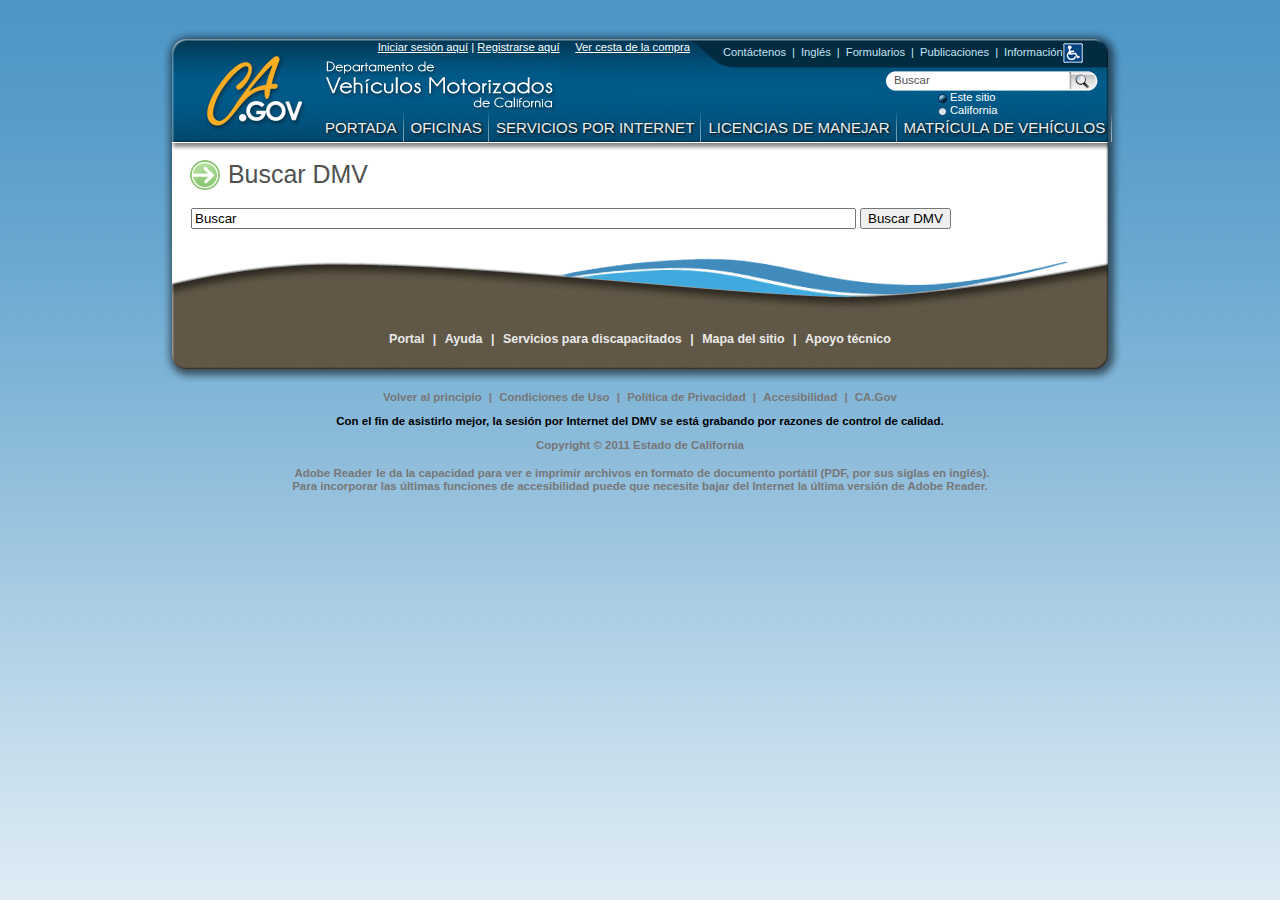
<file: dmv/www.dmv.ca.gov/portal/home/dmvsearch.html>
<!DOCTYPE html PUBLIC "-//W3C//DTD XHTML 1.0 Strict//EN" "http://www.w3.org/TR/xhtml1/DTD/xhtml1-strict.dtd">
<html xmlns="http://www.w3.org/1999/xhtml" xmlns:pt="http://www.plumtree.com/xmlschemas/ptui/">


<!-- Mirrored from www.dmv.ca.gov/portal/home/dmvsearch.htm by HTTrack Website Copier/3.x [XR&CO'2014], Wed, 09 Jul 2014 00:13:17 GMT -->
<!-- Added by HTTrack --><meta http-equiv="content-type" content="text/html;charset=utf-8" /><!-- /Added by HTTrack -->
<head><script type="text/javascript">
if (!document.getElementById('PTIncluder-js')) {
document.write('<script id="PTIncluder-js" type="text/javascript" src="../../imageserver/plumtree/common/private/js/jsincluder/LATEST/PTIncluder.js"></scr'+'ipt>');
}
</script>
<script type="text/javascript">
PTIncluder.imageServerURL = 'http://www.dmv.ca.gov/imageserver/';
PTIncluder.basePath = 'plumtree/common/private/js/index.html';
PTIncluder.lang = 'es';
PTIncluder.country = 'ES';
PTIncluder.debug = false;
PTIncluder.loadComponent('jsportlet');
</script><script type="text/javascript" >
pt_284 = new PTPortlet('284', '{A3BFF372-9A23-C1C3-47B7-DDDFBEEF9000}', '', 'pt-portlet-content-284', 'http://wsiwebvip.dmv.ca.gov:1080/', 'http://wsiwebvip.dmv.ca.gov:1080/imageserver/dmv/adaptive_layouts', 'https://www.dmv.ca.gov/portal/server.pt/gateway/PTARGS_0_204_284_0_0_47/', 'https://www.dmv.ca.gov/portal/server.pt/gateway/PTARGS_0_204_284_0_0_47/', 'false', 'https://www.dmv.ca.gov/portal/server.pt/gateway/PTARGS_6_204_284_0_0_47/');</script>

	<meta http-equiv="Content-Script-Type" content="text/javascript" />
	<meta http-equiv="Content-Style-Type" content="text/css" />
	<meta http-equiv="content-type" content="text/html; charset=iso-8859-1" />
    <meta name="google-site-verification" content="hDm2HGXkWMfFFhXQz8T6wQGFQfey88XgQNdNtQW-X8w" />	
	
	
	<meta name="officeid" content="" />
	<title>
		Resultados de la B&#250;squeda en el DMV
	</title>

	<meta name="description" content="Resultados de la Búsqueda en el DMV" />
	
	
	
	
	
		<meta http-equiv="content-language" content="es" />
		<meta name="language" content="es" /> 
		<!-- Agency (es)--><meta name="agency" content="" />
		<!-- Editor (es) --><meta name="editor" content="" />
		<!-- Generator (es) --><meta name="generator" content="" />
		<!-- Keywords (es) --><meta name="keywords" content="" />
		<!-- Robots (es) --><meta name="robots" content="" />
		<!-- Subject (es) --><meta name="subject" content="" />
		<!-- VehicleCode (es) --><meta name="vehiclecode" content="" />

	
	
	

	
	
	<!-- ***** The DMV specific style sheet ***** -->
	
	<link rel="stylesheet" href="../../imageserver/dmv/css/site_styles.css" type="text/css" />

	<link rel="stylesheet" href="../../imageserver/dmv/css/site_box_with_rounded_corners.css" type="text/css" />
	<link rel="stylesheet" href="../../imageserver/dmv/css/site_navigation.css" type="text/css" />
	<link rel="stylesheet" href="../../imageserver/dmv/css/site_design01.css" type="text/css" />
	<link rel="stylesheet" href="../../imageserver/dmv/css/site_footer_with_dark_container.css" type="text/css" />
	<link rel="stylesheet" href="../../imageserver/dmv/css/vc.css" type="text/css" />
	<link rel="stylesheet" href="../../imageserver/dmv/css/site_dmv_app.css" type="text/css" />
	
	<!--[if IE 6]>
	<link rel="stylesheet" href="https://www.dmv.ca.gov/imageserver/dmv/css/site_ie6.css" type="text/css" />
	<![endif]-->
	
	<script type="text/javascript" src="../../imageserver/dmv/js/site_scripts.js"></script>


	<!-- Dojo Initialization, create a custom ali namespace -->
	<script type="text/javascript">
			var djConfig = {
			isDebug: false,
			scopeMap :  [ ["dojo", "alidojo"] ]
		};
	</script>

	<!-- Dojo is used by drag and drop and flyout editor -->
	<script type="text/javascript" src="../../imageserver/plumtree/portal/private/js/dojo.js"></script>

	
	
<script type="text/javascript" >
pt_501 = new PTPortlet('501', '{38499A2B-B09B-6F98-E433-2FDAABA19000}', '2013 Header Portlet with WS on Image Server', 'pt-portlet-content-501', 'http://wsiwebvip.dmv.ca.gov:1080/', 'http://wsiwebvip.dmv.ca.gov:1080/imageserver/dmv/static_files/2013_published_portlets/_presentation_only', 'http://www.dmv.ca.gov/portal/server.pt/gateway/PTARGS_0_204_501_495_0_43/', 'http://www.dmv.ca.gov/portal/server.pt/gateway/PTARGS_0_204_501_495_0_43/', 'false', 'http://www.dmv.ca.gov/portal/server.pt/gateway/PTARGS_6_204_501_495_1994063_43/');</script>
<script type="text/javascript" >
pt_502 = new PTPortlet('502', '{38499A2B-B09B-6F98-E433-2FDB4DDA8000}', '2013 Footer Image Portlet', 'pt-portlet-content-502', 'http://wsiwebvip.dmv.ca.gov:1080/', 'http://wsiwebvip.dmv.ca.gov:1080/imageserver/dmv/static_files/2013_published_portlets/_presentation_only', 'http://www.dmv.ca.gov/portal/server.pt/gateway/PTARGS_0_204_502_495_0_43/', 'http://www.dmv.ca.gov/portal/server.pt/gateway/PTARGS_0_204_502_495_0_43/', 'false', 'http://www.dmv.ca.gov/portal/server.pt/gateway/PTARGS_6_204_502_495_1994063_43/');</script>
<script type="text/javascript" id="pt-includer"></script><script type="text/javascript">	function buildURLFromTemplate(strID)
	{
		var arArgs = strID.split(',');
	if(!arArgs){
	  alert('Invalid menu ID');
	  return null; }
	if(arArgs[0] == 'C'){
	 var strCommURL = PTCommonOpener.getOpenerURLOpenObjID(512, arArgs[1], '&PageID='+arArgs[2]+'', 2)
	 if ( arArgs.length > 3) { strCommURL += '&ProfileID='+arArgs[3]; }
	  return strCommURL;
	} else if (arArgs[0] == 'M') {
	 return PTCommonOpener.getOpenerURLOpenObjID(518, 204, '&PageID='+arArgs[1]+'', 2)
	} else if (arArgs[0] == 'SM') {
	  return 'https://www.dmv.ca.gov/portal/server.pt?open=space&name=SiteMap&psname=CommunityPage&psid=1&cached=true&in_hi_userid=204&control=SetSiteMap&CommunityID='+arArgs[1]+'&Mode='+arArgs[2]+(eval(arArgs[3]) ? '&Preview=' : '');
	} else if (arArgs[0] == 'S') {
	  return null;
	} else if (arArgs[0] == 'E') {
	    var params = '';
	    if ( arArgs.length > 1 ) {
	      for ( var i = 2; i < arArgs.length; i++ ) {
	        params += '&' + arArgs[i];
	      } }
	  return 'https://www.dmv.ca.gov/portal/server.pt?open=space&name='+arArgs[1]+'&psname=CommunityPage&psid=1&cached=true&in_hi_userid=204' + params;
	} else if (arArgs[0] == 'D') {
	 return PTCommonOpener.getOpenerURLOpenObjID(17, arArgs[2], '&DirMode='+arArgs[1]+'', 2)
	} else if (arArgs[0] == 'G1') {
	    var params = '';
	    if ( arArgs.length > 1 ) {
	      for ( var i = 2; i < arArgs.length; i++ ) {
	        params += '&' + arArgs[i];
	      } }
	  return 'https://www.dmv.ca.gov/portal/server.pt?open=space&name='+arArgs[1]+'&psname=CommunityPage&psid=1&cached=true&in_hi_userid=204' + params;
	} else if (arArgs[0] == 'IF') {
	  return arArgs[1];
	} else {
	    alert('URL Type is not defined');
	    return null; }
	}
	function templateURLRedirect(templateURL) {
	  if (templateURL == null) { return null; }
	  var arArgs = templateURL.split(',');
	 if (arArgs[0] == 'UP') {
	PTCommonOpener.openInSameWindow(PTCommonOpener.getOpenerURLOpenObjID(1, arArgs[1], 'null', 2));
	} else if (arArgs[0] == 'DO') {
	PTCommonOpener.openInSameWindow(PTCommonOpener.getOpenerURLOpenObjID(18, arArgs[1], 'null', 2));
	} else if (arArgs[0] == 'F') {
	  window.location = arArgs[1];
	 } else {
	   window.location = buildURLFromTemplate(templateURL);
	 }
	 
	}
</script><script type="text/javascript">
if (!document.getElementById('PTIncluder-js')) {
document.write('<script id="PTIncluder-js" type="text/javascript" src="../../imageserver/plumtree/common/private/js/jsincluder/LATEST/PTIncluder.js"></scr'+'ipt>');
}
</script>
<script type="text/javascript">
PTIncluder.imageServerURL = 'http://www.dmv.ca.gov/imageserver/';
PTIncluder.basePath = 'plumtree/common/private/js/index.html';
PTIncluder.lang = 'es';
PTIncluder.country = 'ES';
PTIncluder.debug = false;
PTIncluder.loadComponent('jsportlet');
</script><script type="text/javascript">// Define PTPortalContext for CSAPI

PTPortalContext = new Object();
PTPortalContext.GET_SESSION_PREFS_URL = 'https://www.dmv.ca.gov/portal/server.pt?space=SessionPrefs&amp;control=SessionPrefs&amp;action=getprefs';
PTPortalContext.SET_SESSION_PREFS_URL = 'https://www.dmv.ca.gov/portal/server.pt?space=SessionPrefs&amp;control=SessionPrefs&amp;action=setprefs';

PTPortalContext.USER_LOCALE = 'es-es';
PTPortalContext.USER_LOGIN_NAME = 'DMVGuest';

PTPortalContext.PAGE_TYPE = PTPortalPage.TYPE_COMMUNITY_PAGE;

function OpenPortletPrefsWindow(strURL) { window.open(strURL,'PortletPrefsWindow','width=700,height=500,resizable=1,status=0,toolbar=0,menubar=0,scrollbars=1,location=0');   }

var MSG_REMOVE_PAGE_CONF = "¿Realmente desea eliminar esta página?";
function DeletePage(url) {
   if (confirm(MSG_REMOVE_PAGE_CONF)) {
      window.location = url;
   }
}

var MSG_REMOVE_PORTLET_CONF = "¿Está seguro de que desea quitar este portlet?";
function RemovePortlet(url, id) {
   if (confirm(MSG_REMOVE_PORTLET_CONF)) {
      if (typeof handleRemovePortletResponse != 'function') {
            window.location = url;
      } else {
            url = url + '&page=MyPortalPartialPortlets';
            var request = new PTHTTPGETRequest(url, handleRemovePortletResponse);
            request.invoke();
            swapPortlet(id);      }
   }
}
PTPortalContext.commId = 495; 
PTPortalContext.pageId = 1994063; 
PTPortalContext.pageName = 'Resultados+de+la+B%C3%BAsqueda+en+el+DMV'; 
</script><script type="text/javascript">var g_PTImgSvrImgsURL = "http://www.dmv.ca.gov/imageserver/plumtree/portal/private/img/";
var g_SharedImgSvrImgsURL = "http://www.dmv.ca.gov/imageserver/plumtree/portal/public/img/";var g_HelpSvrBaseURL = "http://www.dmv.ca.gov/imageserver/plumtree/";
</script><script type="text/javascript">
if (!document.getElementById('PTIncluder-js')) {
document.write('<script id="PTIncluder-js" type="text/javascript" src="../../imageserver/plumtree/common/private/js/jsincluder/LATEST/PTIncluder.js"></scr'+'ipt>');
}
</script>
<script type="text/javascript">
PTIncluder.imageServerURL = 'http://www.dmv.ca.gov/imageserver/';
PTIncluder.basePath = 'plumtree/common/private/js/index.html';
PTIncluder.lang = 'es';
PTIncluder.country = 'ES';
PTIncluder.debug = false;
PTIncluder.loadComponent('jsrobohelp');
</script><script type="text/javascript">
function OpenerAS_GetApplicationBaseURL()
{
	return "https://www.dmv.ca.gov/portal/server.pt?";
}
function OpenerAS_GetCurrentUserID()
{
	return "204";
}
function OpenerAS_GetParentSpaceName()
{
	return "Opener";
}
function OpenerAS_GetParentSpaceID()
{
	return "0";
}
</script><script type="text/javascript">function getJSUtilVersionObject() { return 'window';}</script><script type="text/javascript" src="../../imageserver/plumtree/portal/private/js/ptcommonopener.js"></script><script type="text/javascript">/** The object that holds the safe variables. Store the vars as properties on the object, like a hashtable. **/
var gSafeJSVarContainer = new Object();
/** Define a new safe variable, pass the in the name and the value.Returns true if successful, method call will fail if the value is invalid. **/
function addSafeVar(strName, oValue) {
	gSafeJSVarContainer[strName] = oValue;
	return true;
}
/** Retrieve a safe var. Returns false if the variable is undefined  or if the value is actually false, but safe vars shouldn't be usedto store simple boolean values anyway. **/
function getSafeVar(strName) {
	var temp = gSafeJSVarContainer[strName];
	if (temp) { return temp; }
	else { return false;}
}
/** Retrieve a safe var, if the variable is undefined an alert will showwith the name of the variable. Use this method to retrieve criticalvariables. **/
function getSafeVarWarn(strName) {
	var temp = gSafeJSVarContainer[strName];
	if (temp) { return temp; }
	else { alert('Safe Variable: '+strName+' is not defined!'); }
}
</script><script type="text/javascript">var windowOnloadFunction = (window.onload) ? window.onload : new Function;
document.PCC.RegisterForWindowEvent("onload", windowOnloadFunction);
var windowOnBlurFunction = (window.onblur) ? window.onblur : new Function;
document.PCC.RegisterForWindowEvent("onblur", windowOnBlurFunction);
var windowOnFocusFunction = (window.onfocus) ? window.onfocus : new Function;
document.PCC.RegisterForWindowEvent("onfocus", windowOnFocusFunction);
</script><script type="text/javascript">function getJSXMLVersionObject() { return 'window';}</script><script type="text/javascript" >
pt_281 = new PTPortlet('281', '{86D1DE45-B466-DB4C-0EF6-E35DB3C3B000}', '', 'pt-portlet-content-281', 'http://wsiwebvip.dmv.ca.gov:1080/', 'http://wsiwebvip.dmv.ca.gov:1080/imageserver/dmv/adaptive_layouts', 'https://www.dmv.ca.gov/portal/server.pt/gateway/PTARGS_0_204_281_0_0_47/', 'https://www.dmv.ca.gov/portal/server.pt/gateway/PTARGS_0_204_281_0_0_47/', 'false', 'https://www.dmv.ca.gov/portal/server.pt/gateway/PTARGS_6_204_281_0_0_47/');</script>
<script type="text/javascript" >
pt_364 = new PTPortlet('364', '{26346DF3-688A-28FD-CFC0-4E4073610000}', 'Dynamic Content Redirector - API', 'pt-portlet-content-364', 'http://127.0.0.1:7002/', 'http://127.0.0.1:7002/publisher-redirect', 'http://www.dmv.ca.gov/portal/server.pt/gateway/PTARGS_0_204_364_495_1994063_43/', 'http://www.dmv.ca.gov/portal/server.pt/gateway/PTARGS_0_204_364_495_1994063_43/', 'false', 'http://www.dmv.ca.gov/portal/server.pt/gateway/PTARGS_6_204_364_495_1994063_43/');</script>
</head>

<!-- This tag displays the html body tag and initializes page JavaScript. -->
<body class="javascript_off">
<script type="text/javascript" src="../../imageserver/dmv/js/site_wz_tooltip.js"></script> <!-- Javascript for text sizer. -->

<!-- ***** The portal master style sheet - DO NOT REMOVE ***** -->
<script type="text/javascript">
//var ptype = PTPortalContext.PAGE_TYPE;
if (typeof(PTPortalContext) == 'undefined')
{

	var headID = document.getElementsByTagName("head")[0];
	var cssNode = document.createElement('link');
	cssNode.type = 'text/css';
	cssNode.rel = 'stylesheet';
	cssNode.href =pt_284.makeAbsoluteURL( PTIncluder.imageServerURL + 'plumtree/common/public/css/mainstyle-en.css');
	headID.appendChild(cssNode);
}
</script>

	
	
	 
 

 
<span xmlns:pt='http://www.plumtree.com/xmlschemas/ptui/'>






<!-- BEGIN ~ Admin Header Table -->

<table class="center" style="border:0; background-color:#FFF;"  cellpadding="20" cellspacing="1">
	<tr>
  <!-- begin my pages -->
  
  
  
  
   
   
  
  <!-- end my pages -->
  
  <!-- BEGIN ~ admin links only admins here -->
  
  
   
   
   
	<!-- <td>adminLink | canAccessAdmin evalutes to False</td> -->
  
  
  <!-- END ~ admin links only admins here -->

  <!-- BEGIN ~ mandatory links here -->
  
  
  <!-- Tag HTML had an extra closed PT Transformer tag (Library.Tag: logic.foreach or an earlier close tag).  Ignoring error.-->
  <!-- END ~ mandatory links here -->
  </tr>
</table>

<!-- END ~ Admin Header Table -->





	
    
		<!--  ################################################# Spanish Header - Begin 

############################################# -->
<script type="text/javascript">
  var _gaq = _gaq || [];
  _gaq.push(['_setAccount', 'UA-3419582-41']);  // your google analytics profile code, either from your own google account, or contact eServices to have one set up for you
  _gaq.push(['_setDomainName', '.ca.gov']);
  _gaq.push(['_trackPageview']);
  (function() {
    var ga = document.createElement('script'); ga.type = 'text/javascript'; ga.async = true;
    ga.src =pt_501.transformURL( ('https:' == document.location.protocol ? 'https://ssl' : 'http://www') + '.google-analytics.com/ga.js');
    var s = document.getElementsByTagName('script')[0]; s.parentNode.insertBefore(ga, s);
  })();
</script>

		<script type="text/javascript">
			var numberOfPanels = 3;
            var defaultMainList = "";
            var pathArray = window.location.pathname.split( 'http://www.dmv.ca.gov/' );
            var context = "";
            if (pathArray.length > 2)
            {
                context = pathArray[1];
            };

            //add all new main nav tabs here. If you dont it will highlight home.
            switch(context)
            {
            case "portal":
                defaultMainList = "Portada";
                break;
            case "fo":
                defaultMainList = "Oficinas";
                break;
            case "online":
                defaultMainList = "Servicios por Internet";
                break;
            case "forms":
                defaultMainList = "Formularios";
                break;
            case "dl":
                defaultMainList = "Licencias de manejar";
                break;
            case "vr":
                defaultMainList = "Matrícula de vehículos";
                break;
            case "pubs":
                defaultMainList = "Publicaciones";
                break;
            case "about":
                defaultMainList = "Información";
                break;
            default:
                break;
            }
			var portalrealm = "Home";	  
			if (portalrealm == "Log In")
			{
				
				
				window.location.href=pt_501.transformURL('https://www.dmv.ca.gov/SSOServlet');
			}
		</script>  

		<div id="header" style="background:transparent url

(../../imageserver/dmv/images/site/design01/header_bg.png) no-repeat top right;">
			<div id="skip_to_content" style="visibility:visible;"><a href="#main_content">Pasar 

a contenido</a></div>
			<div style="color: #FFFFFF; font-size: 0.9em; position: relative; top: 41px; left: 

22px; text-align:right; width: 512px;" >
				
				
					<!-- not logged in -->
					<span id="heading_login_name" style="">
						<a style="color: 

#FFFFFF; text-decoration: underline;" href="https://www.dmv.ca.gov/SSOServlet">Iniciar sesión aquí</a> | 
						<a style="color: 

#FFFFFF; text-decoration: underline;" href="https://www.dmv.ca.gov/SelfHelp/Registration.jsp">Registrarse aquí</a>        
					</span>
				 
				 
				 
				 &nbsp; &nbsp; 
				<a style="color: #FFFFFF; text-decoration: 

underline;" href="https://www.dmv.ca.gov/shoppingcart/shoppingCartApplication.do">Ver cesta de la compra</a> 
			</div>
			
			<div class="head_cagov_logo"><a href="http://www.ca.gov/"><img style="border: 0px;" 

src="../../imageserver/dmv/images/site/design01/header_ca_gov.png" alt="CA.gov" /></a></div>
			<h1 class="head_organization_banner"><a href="dmvc69a.html?lang=es"><img 

style="border: 0px;" src="../../imageserver/dmv/images/site/design01/header_organization_es.png" alt="Departamento 

De Veh&#237;culos Motorizados De California" /></a></h1>
			<div id="head_links"><a href="http://www.dmv.ca.gov/contacts/contacts.htm?lang=es">Contáctenos</a>|<a 

href="dmvsearch9ed2.html?lang=en">Inglés</a>|<a href="http://www.dmv.ca.gov/forms/forms.htm?lang=es">Formularios</a>|<a href="http://www.dmv.ca.gov/pubs/pubs.htm?lang=es">Publicaciones</a>|<a href="http://www.dmv.ca.gov/about/aboutdmv.htm?lang=es">Información</a>
				<div style="position: absolute; left: 340px; top: -3px;"><a 

href="http://www.dmv.ca.gov/dl/disabled_info.htm?lang=es"><img style="border: 0px;" 

src="../../imageserver/dmv/images/site/common/disabled_20x20.gif" alt="Servicios para discapacitados" width="20" 

height="20" /></a></div>
			</div>

			<div id="head_search">
				<form id="ca_form" class="hidden" method="get" 

action="http://ca.gov/Apps/SearchNew.aspx"> <!-- the form action will be changed using javascript -->
					<div class="textfield_container">
						<label for="search_ca_textfield" accesskey="s" 

class="hidden">Buscar: </label>
						<input type="text" name="search" id="search_ca_textfield" 

size="40" value="Buscar" onfocus="if(this.value=='Buscar')this.value=''" onblur="if(this.value=='')

this.value='Buscar'" />
						<input type="hidden" name="type" value="All" />
						<input type="hidden" name="cof" value="" /> <!-- this value 

will be set using javascript -->

					</div>
					<div class="submit_container">
						<input type="image" alt="Buscar" title="Buscar" 

id="submitbuttonca" name="submit" src="../../imageserver/dmv/images/site/design01/header_search_submitbutton.png" 

/>
					</div>
				</form>	

				<form id="local_form" method="get" 

action="http://www.dmv.ca.gov/portal/home/dmvsearch.htm?lang=es"> <!-- the form action will be changed 

using javascript -->
					<div class="textfield_container">
						<label for="search_local_textfield" accesskey="s" 

class="hidden">Buscar: </label>
						<input type="text" name="q" id="search_local_textfield" 

size="40" value="Buscar" onfocus="if(this.value=='Buscar')this.value=''" onblur="if(this.value=='')

this.value='Search'" />
						<input type="hidden" name="type" value="All" />
						<input type="hidden" name="cx" 

value="001779225245372747843:uh-hxdgtdx8" /> <!-- Removed value 001779225245372747843:qiphbcdvnns -->
						<input type="hidden" name="cof" value="FORID:9;NB:1" /> <!-- 

this value will be set using javascript -->
					</div>
					<div class="submit_container">
						<input type="image" alt="Search" title="Search" 

id="submitbuttonlocal" name="submit" 

src="../../imageserver/dmv/images/site/design01/header_search_submitbutton.png" />

					</div>
				</form>

				<form id="control" action="http://ca.gov/Apps/SearchNew.aspx">
					<div id="radio_container">
						<input type="radio" name="which" id="head_srch_local" 

value="local" class="radiobutton" checked="checked" />
						<label for="head_srch_local" accesskey="l" 

id="head_srch_l_lbl">Este sitio</label>
						<input type="radio" name="which" id="head_srch_ca" 

value="ca" class="radiobutton" />
						<label for="head_srch_ca" accesskey="c" 

id="head_srch_c_lbl">California</label>
					</div>
				</form>
			</div> <!-- head_search -->

			<div id="navigation">
				<ul id="nav_list">
					<li><a href="dmvc69a.html?lang=es" class="nav_level1_link">Portada</a>
						<div class="nav_panel" id="sublist1">
							<ul>
					<li><a href="http://www.dmv.ca.gov/contacts/contacts.htm">Contacte el DMV</a></li>
						<!-- <li><a href="/top_nav/whatsnew.htm">Novedades</a></li> -->
					<li><a href="http://www.dmv.ca.gov/top_nav/featuredlinks.htm">Enlaces principales</a></li>
					<li><a href="http://www.dmv.ca.gov/pubs/newsrel/media_center/index.htm">Sala de prensa</a></li>
					<li><a href="http://www.dmv.ca.gov/otherser/otherser.htm">Industria</a></li>

					 <li><a href="http://www.dmv.ca.gov/coi/coi.htm?lang=es">Áreas de interés</a></li>  


					<li><a href="http://www.dmv.ca.gov/teenweb/">Adolescentes</a></li>
					<li><a href="http://www.dmv.ca.gov/about/senior/senior_top.htm">Personas de edad avanzada</a></li>
							</ul>
						</div>  
					</li>
					<li><a href="http://esapps.dmv.ca.gov/fo/fotoc.htm" class="nav_level1_link">Oficinas</a>
						<div class="nav_panel" id="sublist2">
							<ul>
					<li><a href="http://esapps.dmv.ca.gov/fo/offices/toc_fo.htm">Su oficina local</a></li>
					<li><a href="http://www.dmv.ca.gov/fo/fotocds.htm">Oficinas de seguridad vial</a></li>
					<li><a href="http://www.dmv.ca.gov/fo/fotocinv.htm">Oficinas de investigaciones</a></li>
					<li><a href="http://esapps.dmv.ca.gov/fo/fotoc.htm">M&aacute;s oficinas del DMV</a></li>
							</ul>
						</div>
					</li>

					<li><a href="http://www.dmv.ca.gov/online/onlinesvcs.htm" class="nav_level1_link">Servicios por Internet</a>
						<div class="nav_panel" id="sublist3">
							<ul>
					<li><a href="http://www.dmv.ca.gov/online/vrir/vr_top2.htm" >Renovaci&oacute;n de matr&iacute;cula</a></li>
					<li><a href="http://www.dmv.ca.gov/online/dlrbi/dl_top2.htm">Renovaci&oacute;n de licencia/ID</a></li>
					<li><a href="http://www.dmv.ca.gov/foa/welcome.do?localeName=es">Citas</a></li>
					<li><a href="http://www.dmv.ca.gov/online/coa/welcome.htm">Cambio de direcci&oacute;n</a></li>
					<li><a href="http://www.dmv.ca.gov/ipp2/welcome.do">Placas de interés especial</a></li>
					<li><a href="http://www.dmv.ca.gov/online/onlinesvcs.htm">M&aacute;s servicios por Internet</a></li>
							</ul>
						</div>
					</li>
					<li><a href="http://www.dmv.ca.gov/dl/dl.htm" class="nav_level1_link">Licencias de 

manejar</a>
						<div class="nav_panel" id="sublist5">
							<ul>
								
<li><a href="http://apps.dmv.ca.gov/ab60/span/index.html">AB 60</a></li>


<li><a href="http://www.dmv.ca.gov/dl/new_driver.htm">Nuevos 

conductores</a></li>
								<li><a href="http://www.dmv.ca.gov/dl/dl_rdc.htm" 

title="Licencias de manejar">Renovaci&oacute;n</a></li>
								<li><a 

href="http://www.dmv.ca.gov/dl/checklists/duplicate.htm">Perdida o robada</a></li>
								<li><a href="http://www.dmv.ca.gov/dl/dl_rdc.htm">Cambios y 

correcciones</a></li>
								<li><a 

href="http://www.dmv.ca.gov/pubs/pubs.htm">Manuales</a></li>
								<li><a href="http://www.dmv.ca.gov/dl/dl_info.htm" 

title="M&aacute;s informaci&oacute;n sobre licencias de manejar">M&aacute;s...</a></li>
							</ul>
						</div>
					</li>
	 
					<li><a href="http://www.dmv.ca.gov/vr/vr.htm" class="nav_level1_link">Matrícula de 

vehículos</a>
						<div class="nav_panel" id="sublist6">
							<ul>
								<li><a href="http://www.dmv.ca.gov/vr/renewal.htm" 

title="Matr&iacute;cula de veh&iacute;culos" >Renovaci&oacute;n</a></li>
								<li><a href="http://www.dmv.ca.gov/vr/topbuysell.htm">Compra y 

venta</a></li>
								<li><a href="http://www.dmv.ca.gov/vr/plates.htm">Placas</a></li>
								<li><a 

href="http://www.dmv.ca.gov/pubs/plates/platestitlepage.htm">Tarjetas y calcoman&iacute;as</a></li>
								<li><a 

href="http://www.dmv.ca.gov/boatsinfo/boat.htm">Embarcaciones</a></li>
								<li><a href="http://www.dmv.ca.gov/vr/fees.htm">Pagos</a></li>
								<li><a 

href="http://www.dmv.ca.gov/forms/formsreg_alpha.htm">Formularios para matricular</a></li>
								<li><a href="http://www.dmv.ca.gov/faq/faq.htm#Registration" 

title="M&aacute;s informaci&oacute;n sobre matr&iacute;culas">M&aacute;s...</a></li>
							</ul>
						</div>
					</li>
				</ul>
			</div> <!-- navigation -->
		</div> <!-- header -->
		<!--  ################################################# Spanish Header - End 

############################################# -->
    
 

<div id="page_container">
	
	<div id="main_content">

	
	

			<!-- ****** start of page from basepagelayout  *********** -->
			<!-- Portlet Content Area Begin -->
<span xmlns:pt='http://www.plumtree.com/xmlschemas/ptui/'>
	<div class="cleaner">&nbsp;</div>

	<div class="add_padding">
		
		<div> <!--  class="content_left_column" -->
			<!-- Left Column Content Body - BEGIN -->
			<div id="region2" class="portletRegion"><span width="0"></span>
<!--Begin Portlet Region 2-->
				
				<!-- Recursive Portlet Content Area - BEGIN -->
					
					
					

					
						
							
						
					
						   
					
						
							
						
						
					
					
		 			<div class="customappText" id="pt-portlet-content-364">



    
    


<h3>Buscar DMV</h3>


<script type="text/javascript">

function performSearch() { 

var newSearchVal = document.getElementById("search_form").q.value;

var searchurl = "dmvsearch.html";
searchurl += "?lang=es";
searchurl += "&q=" + newSearchVal;
searchurl += "&Submit=Buscar";
searchurl += "&cx=001779225245372747843:uh-hxdgtdx8";
searchurl += "&cof=FORID%3A9%3BNB%3A1";
window.location.href =pt_364.transformURL( searchurl);
}

</script>


<form id="search_form" onSubmit="performSearch(); return false;" > 
<!-- the form action will be changed using javascript -->

<div class="textfield_container" style="padding-bottom: 10px;">
<label for="search_faq_textfield" accesskey="s" class="hidden">Buscar DMV: </label>
<table border="0"><tr><td><input type="text" name="q" id="q" size="80" value="Buscar" onfocus="if(this.value=='Buscar')this.value=''" onblur="if(this.value=='')this.value='Buscar'"/></td>
<td><input type="submit" name="Submit" value="Buscar DMV"/></td>
</tr>
</table>

<input type="hidden" name="cx" value="001779225245372747843:uh-hxdgtdx8" /> 

                                                <input type="hidden" name="cof" value="FORID:9;NB:1" /> <!-- this value will be set using javascript -->

                                                <input type="hidden" name="ie" value="UTF-8" />

                                                 

                                    </div>

                        </form>
                              </div>


                                    <div id="search-results"> 
                  <script type="text/javascript">

                                                var googleSearchIframeName = "search-results";

                                                var googleSearchFormName = "search_form";

                                                var googleSearchFrameWidth = 900;

                                                var googleSearchDomain = "www.google.com";

                                                var googleSearchPath = "/cse";

                                    </script>

                  <script type="text/javascript" src="../../../www.google.com/afsonline/show_afs_search.js"></script>





</script>

    



</div>
				<!-- Recursive Portlet Content Area - END -->
				
			<!--End Portlet Region 2--></div>
			<!-- Left Column Content Body - END -->
			</div>
		<div class="cleaner">&nbsp;</div>
	</div>
</span>

			<!-- ****** end of page from basepagelayout  *********** -->

	<div class="cleaner">&nbsp;</div>

	
	
	

<!-- start of the footer area  -->

<div class="cleaner"></div>

</div>		<!-- Should be: main_content ... Need to confirm! -->
	<div id="footer_1a">
		<div id="footer_1b">
			<div class="footer_links">
				<a name="footer">&nbsp;</a>

				
				
					
					
						<div>
							<a href="dmvc69a.html?lang=es">Portal</a> | <a href="http://www.dmv.ca.gov/top_nav/tech_help.htm?lang=es">Ayuda</a> | 
							<a href="http://www.dmv.ca.gov/dl/disabled_info.htm?lang=es">Servicios para discapacitados</a> | <a href="http://www.dmv.ca.gov/sitemap/sitemap.htm?lang=es">Mapa del sitio</a> | 
							<a href="http://esapps.dmv.ca.gov/dmvfeedback_top.htm"> Apoyo t&eacute;cnico </a> 
						</div>
					
				
			</div>
			<div class="cleaner"></div>
		</div>	<!-- footer 1b -->
	</div>		<!-- footer 1a -->
</div>			<!-- Should be: page_container ... Need to confirm! -->

<div id="footer_2">
	<div>
		
		
			
			
				<p>
				<a href="#">Volver al principio</a> | <a href="http://www.dmv.ca.gov/portal/portal/conditions.htm?lang=es">Condiciones de Uso</a> | <a href="http://www.dmv.ca.gov/portal/portal/policy.htm?lang=es">Pol&iacute;tica de Privacidad</a> | 
				<a href="http://www.dmv.ca.gov/top_nav/accessibility.htm?lang=es">Accesibilidad</a> |  <a href="http://www.ca.gov/">CA.Gov</a></p>
				<p style="font-weight:bold; color:#000;">Con el fin de asistirlo mejor, la sesi&oacute;n por Internet del DMV se est&aacute; grabando por razones de control de calidad.</p>
				<p>Copyright &copy; 2011 Estado de California
				<br /><br />
				<a  href="http://get.adobe.com/reader/">Adobe Reader</a>le da la capacidad para ver e imprimir archivos en formato de documento port&aacute;til (PDF, por sus siglas en ingl&eacute;s).
				<br />
				Para incorporar las &uacute;ltimas funciones de accesibilidad puede que necesite bajar del Internet la &uacute;ltima versi&oacute;n de Adobe Reader.
				</p>

			
		
	</div>
</div>			<!-- footer_2 -->

<!-- It used to be: 
http://ajax.googleapis.com/ajax/libs/jquery/1.9.1/jquery.min.js 
https://apps.dmv.ca.gov/jquery/1.9.1/jquery.min.js
pt://images/dmv/js/jquery_min_1_9_1.js
-->

<script src="../../../ajax.googleapis.com/ajax/libs/jquery/1.9.1/jquery.min.js" type="text/javascript"></script>

<script type="text/javascript">
	jQuery.noConflict();  //added on 011414
	jQuery(document).ready(function()
	{
		jQuery("a[href$='pdf']").each(function(index) 
		{pdfLabel = jQuery(this).attr('href');
		 pdfOnClick = "_gaq.push(['_trackEvent', 'PDF', 'Download', '" + pdfLabel + "']);";
		 jQuery(this).attr("onClick", pdfOnClick);
		});
	});
</script>

<!-- end of footer area -->
<!-- footer -->


	
<div style="padding: 0px; overflow: hidden; visibility: hidden; position: absolute; width: 1279px; left: -1280px; top: 0px; z-index: 1010;" id="WzTtDiV"></div>
<script type="text/javascript">InitializeEvents();</script></body>


<!-- Mirrored from www.dmv.ca.gov/portal/home/dmvsearch.htm by HTTrack Website Copier/3.x [XR&CO'2014], Wed, 09 Jul 2014 00:13:18 GMT -->
</html>
<!--Hostname: WSIPORTU01.dmv.ca.gov--><!--Total Request Time: 75
Control Time: 6
Page Construction Time: 68
Page Display Time: 1
--><!--Portal Version: 6.5.1.328335, Changelist: 328335, Build Date: 05/22/2008 at 12:48 AM-->
</file>
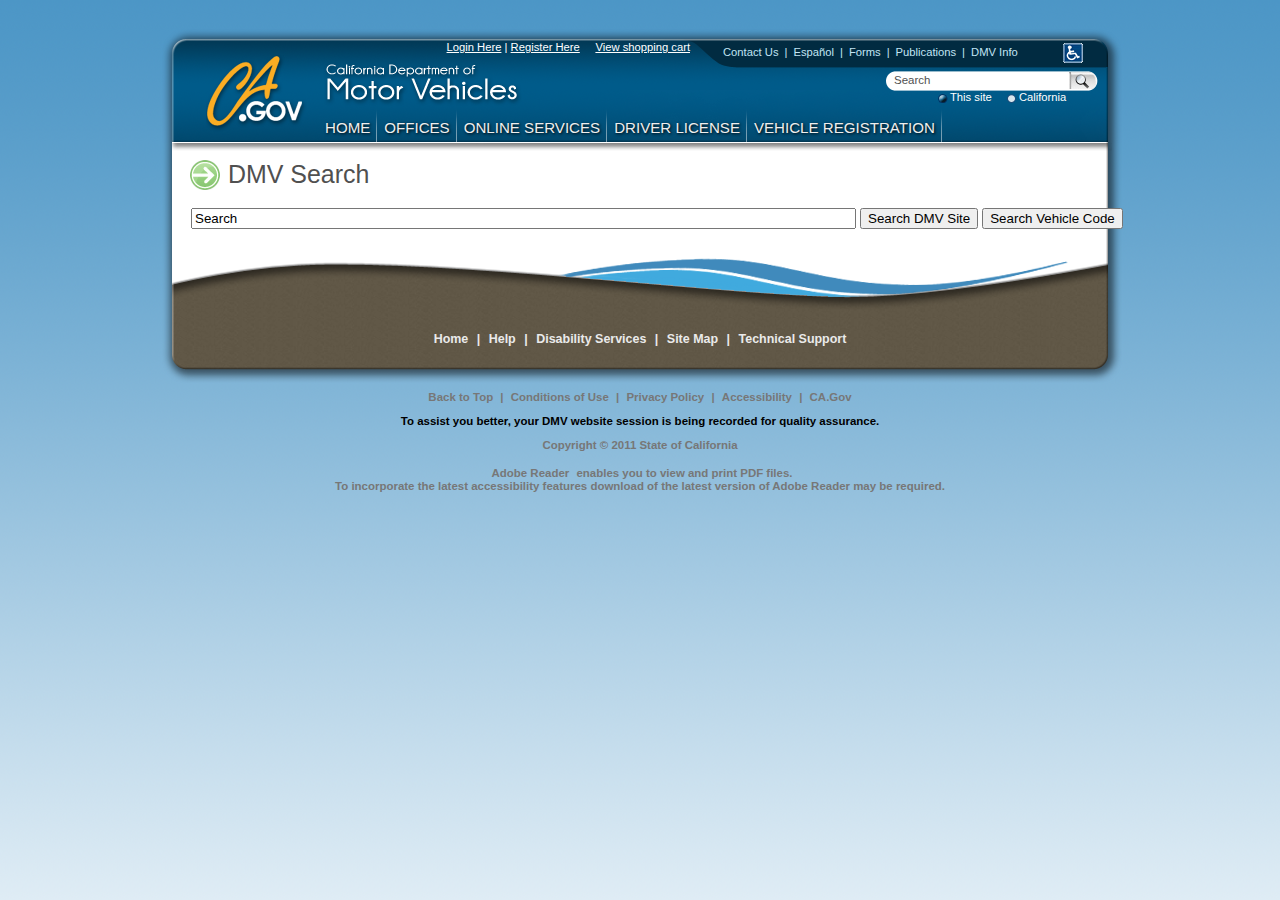
<file: dmv/www.dmv.ca.gov/portal/home/dmvsearch9ed2.html>
<!DOCTYPE html PUBLIC "-//W3C//DTD XHTML 1.0 Strict//EN" "http://www.w3.org/TR/xhtml1/DTD/xhtml1-strict.dtd">
<html xmlns="http://www.w3.org/1999/xhtml" xmlns:pt="http://www.plumtree.com/xmlschemas/ptui/">


<!-- Mirrored from www.dmv.ca.gov/portal/home/dmvsearch.htm?lang=en by HTTrack Website Copier/3.x [XR&CO'2014], Wed, 09 Jul 2014 00:13:20 GMT -->
<!-- Added by HTTrack --><meta http-equiv="content-type" content="text/html;charset=utf-8" /><!-- /Added by HTTrack -->
<head><script type="text/javascript">
if (!document.getElementById('PTIncluder-js')) {
document.write('<script id="PTIncluder-js" type="text/javascript" src="../../imageserver/plumtree/common/private/js/jsincluder/LATEST/PTIncluder.js"></scr'+'ipt>');
}
</script>
<script type="text/javascript">
PTIncluder.imageServerURL = 'http://www.dmv.ca.gov/imageserver/';
PTIncluder.basePath = 'plumtree/common/private/js/index.html';
PTIncluder.lang = 'en';
PTIncluder.country = 'US';
PTIncluder.debug = false;
PTIncluder.loadComponent('jsportlet');
</script><script type="text/javascript" >
pt_284 = new PTPortlet('284', '{A3BFF372-9A23-C1C3-47B7-DDDFBEEF9000}', '', 'pt-portlet-content-284', 'http://wsiwebvip.dmv.ca.gov:1080/', 'http://wsiwebvip.dmv.ca.gov:1080/imageserver/dmv/adaptive_layouts', 'https://www.dmv.ca.gov/portal/server.pt/gateway/PTARGS_0_204_284_0_0_47/', 'https://www.dmv.ca.gov/portal/server.pt/gateway/PTARGS_0_204_284_0_0_47/', 'false', 'https://www.dmv.ca.gov/portal/server.pt/gateway/PTARGS_6_204_284_0_0_47/');</script>

	<meta http-equiv="Content-Script-Type" content="text/javascript" />
	<meta http-equiv="Content-Style-Type" content="text/css" />
	<meta http-equiv="content-type" content="text/html; charset=iso-8859-1" />
    <meta name="google-site-verification" content="hDm2HGXkWMfFFhXQz8T6wQGFQfey88XgQNdNtQW-X8w" />	
	
	
	<meta name="officeid" content="" />
	<title>
		DMV Search
	</title>

	<meta name="description" content="/portal/home/dmvsearch.htm" />
	
	
	
	
	
	
		<meta http-equiv="content-language" content="en" />
		<meta name="language" content="en-us" /> 
		<!-- Agency (en) --><meta name="agency" content="" />
		<!-- Editor (en) --><meta name="editor" content="" />
		<!-- Generator (en) --><meta name="generator" content="" />
		<!-- Keywords (en) --><meta name="keywords" content="" />
		<!-- Robots (en) --><meta name="robots" content="" />
		<!-- Subject (en) --><meta name="subject" content="" />
		<!-- VehicleCode (en) --><meta name="vehiclecode" content="" />
	
	

	
	
	<!-- ***** The DMV specific style sheet ***** -->
	
	<link rel="stylesheet" href="../../imageserver/dmv/css/site_styles.css" type="text/css" />

	<link rel="stylesheet" href="../../imageserver/dmv/css/site_box_with_rounded_corners.css" type="text/css" />
	<link rel="stylesheet" href="../../imageserver/dmv/css/site_navigation.css" type="text/css" />
	<link rel="stylesheet" href="../../imageserver/dmv/css/site_design01.css" type="text/css" />
	<link rel="stylesheet" href="../../imageserver/dmv/css/site_footer_with_dark_container.css" type="text/css" />
	<link rel="stylesheet" href="../../imageserver/dmv/css/vc.css" type="text/css" />
	<link rel="stylesheet" href="../../imageserver/dmv/css/site_dmv_app.css" type="text/css" />
	
	<!--[if IE 6]>
	<link rel="stylesheet" href="https://www.dmv.ca.gov/imageserver/dmv/css/site_ie6.css" type="text/css" />
	<![endif]-->
	
	<script type="text/javascript" src="../../imageserver/dmv/js/site_scripts.js"></script>


	<!-- Dojo Initialization, create a custom ali namespace -->
	<script type="text/javascript">
			var djConfig = {
			isDebug: false,
			scopeMap :  [ ["dojo", "alidojo"] ]
		};
	</script>

	<!-- Dojo is used by drag and drop and flyout editor -->
	<script type="text/javascript" src="../../imageserver/plumtree/portal/private/js/dojo.js"></script>

	
	
<script type="text/javascript" >
pt_501 = new PTPortlet('501', '{38499A2B-B09B-6F98-E433-2FDAABA19000}', '2013 Header Portlet with WS on Image Server', 'pt-portlet-content-501', 'http://wsiwebvip.dmv.ca.gov:1080/', 'http://wsiwebvip.dmv.ca.gov:1080/imageserver/dmv/static_files/2013_published_portlets/_presentation_only', 'http://www.dmv.ca.gov/portal/server.pt/gateway/PTARGS_0_204_501_495_0_43/', 'http://www.dmv.ca.gov/portal/server.pt/gateway/PTARGS_0_204_501_495_0_43/', 'false', 'http://www.dmv.ca.gov/portal/server.pt/gateway/PTARGS_6_204_501_495_1994063_43/');</script>
<script type="text/javascript" >
pt_502 = new PTPortlet('502', '{38499A2B-B09B-6F98-E433-2FDB4DDA8000}', '2013 Footer Image Portlet', 'pt-portlet-content-502', 'http://wsiwebvip.dmv.ca.gov:1080/', 'http://wsiwebvip.dmv.ca.gov:1080/imageserver/dmv/static_files/2013_published_portlets/_presentation_only', 'http://www.dmv.ca.gov/portal/server.pt/gateway/PTARGS_0_204_502_495_0_43/', 'http://www.dmv.ca.gov/portal/server.pt/gateway/PTARGS_0_204_502_495_0_43/', 'false', 'http://www.dmv.ca.gov/portal/server.pt/gateway/PTARGS_6_204_502_495_1994063_43/');</script>
<script type="text/javascript" id="pt-includer"></script><script type="text/javascript">	function buildURLFromTemplate(strID)
	{
		var arArgs = strID.split(',');
	if(!arArgs){
	  alert('Invalid menu ID');
	  return null; }
	if(arArgs[0] == 'C'){
	 var strCommURL = PTCommonOpener.getOpenerURLOpenObjID(512, arArgs[1], '&PageID='+arArgs[2]+'', 2)
	 if ( arArgs.length > 3) { strCommURL += '&ProfileID='+arArgs[3]; }
	  return strCommURL;
	} else if (arArgs[0] == 'M') {
	 return PTCommonOpener.getOpenerURLOpenObjID(518, 204, '&PageID='+arArgs[1]+'', 2)
	} else if (arArgs[0] == 'SM') {
	  return 'https://www.dmv.ca.gov/portal/server.pt?open=space&name=SiteMap&psname=CommunityPage&psid=1&cached=true&in_hi_userid=204&control=SetSiteMap&CommunityID='+arArgs[1]+'&Mode='+arArgs[2]+(eval(arArgs[3]) ? '&Preview=' : '');
	} else if (arArgs[0] == 'S') {
	  return null;
	} else if (arArgs[0] == 'E') {
	    var params = '';
	    if ( arArgs.length > 1 ) {
	      for ( var i = 2; i < arArgs.length; i++ ) {
	        params += '&' + arArgs[i];
	      } }
	  return 'https://www.dmv.ca.gov/portal/server.pt?open=space&name='+arArgs[1]+'&psname=CommunityPage&psid=1&cached=true&in_hi_userid=204' + params;
	} else if (arArgs[0] == 'D') {
	 return PTCommonOpener.getOpenerURLOpenObjID(17, arArgs[2], '&DirMode='+arArgs[1]+'', 2)
	} else if (arArgs[0] == 'G1') {
	    var params = '';
	    if ( arArgs.length > 1 ) {
	      for ( var i = 2; i < arArgs.length; i++ ) {
	        params += '&' + arArgs[i];
	      } }
	  return 'https://www.dmv.ca.gov/portal/server.pt?open=space&name='+arArgs[1]+'&psname=CommunityPage&psid=1&cached=true&in_hi_userid=204' + params;
	} else if (arArgs[0] == 'IF') {
	  return arArgs[1];
	} else {
	    alert('URL Type is not defined');
	    return null; }
	}
	function templateURLRedirect(templateURL) {
	  if (templateURL == null) { return null; }
	  var arArgs = templateURL.split(',');
	 if (arArgs[0] == 'UP') {
	PTCommonOpener.openInSameWindow(PTCommonOpener.getOpenerURLOpenObjID(1, arArgs[1], 'null', 2));
	} else if (arArgs[0] == 'DO') {
	PTCommonOpener.openInSameWindow(PTCommonOpener.getOpenerURLOpenObjID(18, arArgs[1], 'null', 2));
	} else if (arArgs[0] == 'F') {
	  window.location = arArgs[1];
	 } else {
	   window.location = buildURLFromTemplate(templateURL);
	 }
	 
	}
</script><script type="text/javascript">
if (!document.getElementById('PTIncluder-js')) {
document.write('<script id="PTIncluder-js" type="text/javascript" src="../../imageserver/plumtree/common/private/js/jsincluder/LATEST/PTIncluder.js"></scr'+'ipt>');
}
</script>
<script type="text/javascript">
PTIncluder.imageServerURL = 'http://www.dmv.ca.gov/imageserver/';
PTIncluder.basePath = 'plumtree/common/private/js/index.html';
PTIncluder.lang = 'en';
PTIncluder.country = 'US';
PTIncluder.debug = false;
PTIncluder.loadComponent('jsportlet');
</script><script type="text/javascript">// Define PTPortalContext for CSAPI

PTPortalContext = new Object();
PTPortalContext.GET_SESSION_PREFS_URL = 'https://www.dmv.ca.gov/portal/server.pt?space=SessionPrefs&amp;control=SessionPrefs&amp;action=getprefs';
PTPortalContext.SET_SESSION_PREFS_URL = 'https://www.dmv.ca.gov/portal/server.pt?space=SessionPrefs&amp;control=SessionPrefs&amp;action=setprefs';

PTPortalContext.USER_LOCALE = 'en-us';
PTPortalContext.USER_LOGIN_NAME = 'DMVGuest';

PTPortalContext.PAGE_TYPE = PTPortalPage.TYPE_COMMUNITY_PAGE;

function OpenPortletPrefsWindow(strURL) { window.open(strURL,'PortletPrefsWindow','width=700,height=500,resizable=1,status=0,toolbar=0,menubar=0,scrollbars=1,location=0');   }

var MSG_REMOVE_PAGE_CONF = "Are you sure you want to delete this page?";
function DeletePage(url) {
   if (confirm(MSG_REMOVE_PAGE_CONF)) {
      window.location = url;
   }
}

var MSG_REMOVE_PORTLET_CONF = "Are you sure you want to remove this portlet?";
function RemovePortlet(url, id) {
   if (confirm(MSG_REMOVE_PORTLET_CONF)) {
      if (typeof handleRemovePortletResponse != 'function') {
            window.location = url;
      } else {
            url = url + '&page=MyPortalPartialPortlets';
            var request = new PTHTTPGETRequest(url, handleRemovePortletResponse);
            request.invoke();
            swapPortlet(id);      }
   }
}
PTPortalContext.commId = 495; 
PTPortalContext.pageId = 1994063; 
PTPortalContext.pageName = 'DMV+Search'; 
</script><script type="text/javascript">var g_PTImgSvrImgsURL = "http://www.dmv.ca.gov/imageserver/plumtree/portal/private/img/";
var g_SharedImgSvrImgsURL = "http://www.dmv.ca.gov/imageserver/plumtree/portal/public/img/";var g_HelpSvrBaseURL = "http://www.dmv.ca.gov/imageserver/plumtree/";
</script><script type="text/javascript">
if (!document.getElementById('PTIncluder-js')) {
document.write('<script id="PTIncluder-js" type="text/javascript" src="../../imageserver/plumtree/common/private/js/jsincluder/LATEST/PTIncluder.js"></scr'+'ipt>');
}
</script>
<script type="text/javascript">
PTIncluder.imageServerURL = 'http://www.dmv.ca.gov/imageserver/';
PTIncluder.basePath = 'plumtree/common/private/js/index.html';
PTIncluder.lang = 'en';
PTIncluder.country = 'US';
PTIncluder.debug = false;
PTIncluder.loadComponent('jsrobohelp');
</script><script type="text/javascript">
function OpenerAS_GetApplicationBaseURL()
{
	return "https://www.dmv.ca.gov/portal/server.pt?";
}
function OpenerAS_GetCurrentUserID()
{
	return "204";
}
function OpenerAS_GetParentSpaceName()
{
	return "Opener";
}
function OpenerAS_GetParentSpaceID()
{
	return "0";
}
</script><script type="text/javascript">function getJSUtilVersionObject() { return 'window';}</script><script type="text/javascript" src="../../imageserver/plumtree/portal/private/js/ptcommonopener.js"></script><script type="text/javascript">/** The object that holds the safe variables. Store the vars as properties on the object, like a hashtable. **/
var gSafeJSVarContainer = new Object();
/** Define a new safe variable, pass the in the name and the value.Returns true if successful, method call will fail if the value is invalid. **/
function addSafeVar(strName, oValue) {
	gSafeJSVarContainer[strName] = oValue;
	return true;
}
/** Retrieve a safe var. Returns false if the variable is undefined  or if the value is actually false, but safe vars shouldn't be usedto store simple boolean values anyway. **/
function getSafeVar(strName) {
	var temp = gSafeJSVarContainer[strName];
	if (temp) { return temp; }
	else { return false;}
}
/** Retrieve a safe var, if the variable is undefined an alert will showwith the name of the variable. Use this method to retrieve criticalvariables. **/
function getSafeVarWarn(strName) {
	var temp = gSafeJSVarContainer[strName];
	if (temp) { return temp; }
	else { alert('Safe Variable: '+strName+' is not defined!'); }
}
</script><script type="text/javascript">var windowOnloadFunction = (window.onload) ? window.onload : new Function;
document.PCC.RegisterForWindowEvent("onload", windowOnloadFunction);
var windowOnBlurFunction = (window.onblur) ? window.onblur : new Function;
document.PCC.RegisterForWindowEvent("onblur", windowOnBlurFunction);
var windowOnFocusFunction = (window.onfocus) ? window.onfocus : new Function;
document.PCC.RegisterForWindowEvent("onfocus", windowOnFocusFunction);
</script><script type="text/javascript">function getJSXMLVersionObject() { return 'window';}</script><script type="text/javascript" >
pt_281 = new PTPortlet('281', '{86D1DE45-B466-DB4C-0EF6-E35DB3C3B000}', '', 'pt-portlet-content-281', 'http://wsiwebvip.dmv.ca.gov:1080/', 'http://wsiwebvip.dmv.ca.gov:1080/imageserver/dmv/adaptive_layouts', 'https://www.dmv.ca.gov/portal/server.pt/gateway/PTARGS_0_204_281_0_0_47/', 'https://www.dmv.ca.gov/portal/server.pt/gateway/PTARGS_0_204_281_0_0_47/', 'false', 'https://www.dmv.ca.gov/portal/server.pt/gateway/PTARGS_6_204_281_0_0_47/');</script>
<script type="text/javascript" >
pt_364 = new PTPortlet('364', '{26346DF3-688A-28FD-CFC0-4E4073610000}', 'Dynamic Content Redirector - API', 'pt-portlet-content-364', 'http://127.0.0.1:7002/', 'http://127.0.0.1:7002/publisher-redirect', 'http://www.dmv.ca.gov/portal/server.pt/gateway/PTARGS_0_204_364_495_1994063_43/', 'http://www.dmv.ca.gov/portal/server.pt/gateway/PTARGS_0_204_364_495_1994063_43/', 'false', 'http://www.dmv.ca.gov/portal/server.pt/gateway/PTARGS_6_204_364_495_1994063_43/');</script>
</head>

<!-- This tag displays the html body tag and initializes page JavaScript. -->
<body class="javascript_off">
<script type="text/javascript" src="../../imageserver/dmv/js/site_wz_tooltip.js"></script> <!-- Javascript for text sizer. -->

<!-- ***** The portal master style sheet - DO NOT REMOVE ***** -->
<script type="text/javascript">
//var ptype = PTPortalContext.PAGE_TYPE;
if (typeof(PTPortalContext) == 'undefined')
{

	var headID = document.getElementsByTagName("head")[0];
	var cssNode = document.createElement('link');
	cssNode.type = 'text/css';
	cssNode.rel = 'stylesheet';
	cssNode.href =pt_284.makeAbsoluteURL( PTIncluder.imageServerURL + 'plumtree/common/public/css/mainstyle-en.css');
	headID.appendChild(cssNode);
}
</script>

	
	
	 
 

 
<span xmlns:pt='http://www.plumtree.com/xmlschemas/ptui/'>






<!-- BEGIN ~ Admin Header Table -->

<table class="center" style="border:0; background-color:#FFF;"  cellpadding="20" cellspacing="1">
	<tr>
  <!-- begin my pages -->
  
  
  
  
   
   
  
  <!-- end my pages -->
  
  <!-- BEGIN ~ admin links only admins here -->
  
  
   
   
   
	<!-- <td>adminLink | canAccessAdmin evalutes to False</td> -->
  
  
  <!-- END ~ admin links only admins here -->

  <!-- BEGIN ~ mandatory links here -->
  
  
  <!-- Tag HTML had an extra closed PT Transformer tag (Library.Tag: logic.foreach or an earlier close tag).  Ignoring error.-->
  <!-- END ~ mandatory links here -->
  </tr>
</table>

<!-- END ~ Admin Header Table -->





	
		<!--  ################################################# English Header - Begin 

############################################# -->
<script type="text/javascript">
 var _gaq = _gaq || [];
  _gaq.push(['_setAccount', 'UA-3419582-2']);
  _gaq.push(['_setDomainName', '.ca.gov']);
  _gaq.push(['_trackPageview']);

  (function() {
    var ga = document.createElement('script'); ga.type = 'text/javascript'; ga.async = true;
    ga.src =pt_501.transformURL( ('https:' == document.location.protocol ? 'https://ssl' : 'http://www') + '.google-analytics.com/ga.js');
    var s = document.getElementsByTagName('script')[0]; s.parentNode.insertBefore(ga, s);
  })();

</script>

<script type="text/javascript">
  var _gaq = _gaq || [];
  _gaq.push(['_setAccount', 'UA-3419582-34']);  // your google analytics profile code, either from your own google account, or contact eServices to have one set up for you
  _gaq.push(['_setDomainName', '.ca.gov']);
  _gaq.push(['_trackPageview']);
  (function() {
    var ga = document.createElement('script'); ga.type = 'text/javascript'; ga.async = true;
    ga.src =pt_501.transformURL( ('https:' == document.location.protocol ? 'https://ssl' : 'http://www') + '.google-analytics.com/ga.js');
    var s = document.getElementsByTagName('script')[0]; s.parentNode.insertBefore(ga, s);
  })();
</script>

		<script type="text/javascript">
		   var numberOfPanels = 3;
			var defaultMainList = "";
			var pathArray = window.location.pathname.split( 'http://www.dmv.ca.gov/' );
			var context = "";
			if (pathArray.length > 2)
			{
				context = pathArray[1];
			};

			//add all new main nav tabs here. If you dont it will highlight home.
			switch(context)
			{
			case "portal":
				defaultMainList = "Home";
				break;
			case "fo":
				defaultMainList = "Offices";
				break;
			case "online":
				defaultMainList = "Online Services";
				break;
			case "forms":
				defaultMainList = "Forms";
				break;
			case "dl":
				defaultMainList = "Driver License";
				break;
			case "vr":
				defaultMainList = "Vehicle Registration";
				break;
			case "pubs":
				defaultMainList = "Publications";
				break;
			case "about":
				defaultMainList = "DMV Info";
				break;
			default:
				break;
			}
			var portalrealm = "Home";
	  
			if (portalrealm == "Log In")
			{
				
				
				window.location.href=pt_501.transformURL('https://www.dmv.ca.gov/SSOServlet');
			}
		</script>
		
		<div id="header" style="background:transparent url

(../../imageserver/dmv/images/site/design01/header_bg.png) no-repeat top right;">
			<div id="skip_to_content" style="visibility:visible;"><a href="#main_content">Skip 

to Main Content</a></div>
			<div style="color: #FFFFFF; font-size: 0.9em; position: relative; top: 41px; left: 

22px; text-align:right; width: 512px;" >
				
				
					<!-- not logged in -->
					<span id="heading_login_name" style="">
						<a style="color: 

#FFFFFF; text-decoration: underline;" href="https://www.dmv.ca.gov/SSOServlet">Login Here</a> | 
						<a style="color: 

#FFFFFF; text-decoration: underline;" href="https://www.dmv.ca.gov/SelfHelp/Registration.jsp">Register Here</a>        
					</span>
				 
				 
				 
				 &nbsp; &nbsp; 
				<a style="color: #FFFFFF; text-decoration: 

underline;" href="https://www.dmv.ca.gov/shoppingcart/shoppingCartApplication.do">View shopping cart</a> 
			</div>

			<div class="head_cagov_logo"><a href="http://www.ca.gov/"><img style="border: 0px;" 

src="../../imageserver/dmv/images/site/design01/header_ca_gov.png" alt="CA.gov" /></a></div>
			<h1 class="head_organization_banner">
				<a href="dmv9ed2.html?lang=en"><img style="border: 0px;" 

src="../../imageserver/dmv/images/site/design01/header_organization.png" alt="California Department of Motor 

Vehicles" /></a>
			</h1>

			<div id="head_links"> <a href="http://www.dmv.ca.gov/contacts/contacts.htm">Contact Us</a>|<a href="dmvsearchc69a.html?lang=es">Espa&ntilde;ol</a>|<a href="http://www.dmv.ca.gov/forms/forms.htm">Forms</a>|<a href="http://www.dmv.ca.gov/pubs/pubs.htm" 

>Publications</a>|<a href="http://www.dmv.ca.gov/about/aboutdmv.htm">DMV Info</a>
				<div style="position: absolute; left: 340px; top: -3px;"><a 

href="http://www.dmv.ca.gov/dl/disabled_info.htm"><img style="border: 0px;" 

src="../../imageserver/dmv/images/site/common/disabled_20x20.gif" alt="Disability Services" width="20" height="20" 

/></a></div>
			</div>
			<h1><a href="#"><img style="border: 0px;" 

src="../../imageserver/dmv/images/site/common/clear.gif" alt="CA.GOV State of California" /></a></h1>
			<div id="head_search">
				<form id="ca_form" class="hidden" method="get" 

action="http://ca.gov/Apps/SearchNew.aspx"> <!-- the form action will be changed using javascript -->
					<div class="textfield_container">
						<label for="search_ca_textfield" accesskey="s" 

class="hidden">Search: </label>
						<input type="text" name="search" id="search_ca_textfield" 

size="40" value="Search" onfocus="if(this.value=='Search')this.value=''" onblur="if(this.value=='')

this.value='Search'" />
						<input type="hidden" name="ie" value="UTF-8" />
						<input type="hidden" name="type" value="All" />
						<input type="hidden" name="cof" value="" /> <!-- this value 

will be set using javascript -->
					</div>
					<div class="submit_container">
						<input type="image" alt="Search" title="Search" 

id="submitbuttonca" name="submit" src="../../imageserver/dmv/images/site/design01/header_search_submitbutton.png" 

/>
					</div>
				</form> 
				<form id="local_form" method="get" 

action="http://www.dmv.ca.gov/portal/home/dmvsearch.htm?lang=en"> <!-- the form action will be changed 

using javascript -->
					<div class="textfield_container">
						<label for="search_local_textfield" accesskey="s" 

class="hidden">Search this site: </label>
						<input type="text" name="q" id="search_local_textfield" 

size="40" value="Search" onfocus="if(this.value=='Search')this.value=''" onblur="if(this.value=='')

this.value='Search'" />
						<input type="hidden" name="type" value="All" />
						<input type="hidden" name="cx" 

value="001779225245372747843:uh-hxdgtdx8" />
						<input type="hidden" name="ie" value="UTF-8" />
						<input type="hidden" name="cof" value="FORID:9;NB:1" /> <!-- 

this value will be set using javascript -->
					</div>
					<div class="submit_container">
						<input type="image" alt="Search" title="Search" 

id="submitbuttonlocal" name="submit" 

src="../../imageserver/dmv/images/site/design01/header_search_submitbutton.png" />
					</div>
				</form>
				<form id="control" action="http://ca.gov/Apps/SearchNew.aspx">
					<div id="radio_container">
						<input type="radio" name="which" id="head_srch_local" 

value="local" class="radiobutton" checked="checked" />
						<label for="head_srch_local" accesskey="l" 

id="head_srch_l_lbl">This site</label>
						<input type="radio" name="which" id="head_srch_ca" 

value="ca" class="radiobutton" />
						<label for="head_srch_ca" accesskey="c" 

id="head_srch_c_lbl">California</label>
					</div>
				</form>
			</div>

			<div id="navigation">
				<ul id="nav_list">
					<li><a href="dmv9ed2.html?lang=en" 

class="nav_level1_link">Home</a>
						<div class="nav_panel" id="sublist1">
							<ul>
								<li><a href="http://www.dmv.ca.gov/contacts/contacts.htm">Contact 

DMV</a></li>
					<!-- <li><a href="/top_nav/whatsnew.htm">What's New</a></li> -->
								<li><a 

href="http://www.dmv.ca.gov/top_nav/featuredlinks.htm">Featured Links</a></li>
								<li><a 

href="http://www.dmv.ca.gov/pubs/newsrel/media_center/index.htm">Press Room</a></li>

<li><a href="http://www.dmv.ca.gov/otherser/otherser.htm">Industry</a></li>


           <li><a href="http://www.dmv.ca.gov/coi/coi.htm?lang=en">Areas of Interest</a></li>


<li><a href="http://www.dmv.ca.gov/teenweb/">Teens</a></li>


<li><a href="http://www.dmv.ca.gov/about/senior/senior_top.htm">Seniors</a></li>
								<li><a 

href="http://www.dmv.ca.gov/about/lad/regactions.htm">Regulatory Actions</a></li>
							</ul>
						</div>  
					</li>
				
					<li><a href="http://apps.dmv.ca.gov/fo/fotoc.htm" 

class="nav_level1_link">Offices</a>
						<div class="nav_panel" id="sublist2">
							<ul>
								<li><a 

href="http://apps.dmv.ca.gov/fo/offices/toc_fo.htm">Find Your Local Office</a></li>
								<li><a href="http://www.dmv.ca.gov/fo/fotocds.htm">Driver Safety 

Offices</a></li>
								<li><a 

href="http://www.dmv.ca.gov/fo/fotocinv.htm">Investigations Offices</a></li>
								<li><a 

href="http://www.dmv.ca.gov/fo/inspector_office.htm">Inspector Offices</a> </li>
								<li><a 

href="http://www.dmv.ca.gov/fo/Service_Centers.htm">Service Centers</a> </li>
								<li><a 

href="http://apps.dmv.ca.gov/fo/fotoc.htm">More DMV Offices</a></li>
							</ul>
						</div>
					</li>

					<li><a href="http://www.dmv.ca.gov/online/onlinesvcs.htm" class="nav_level1_link">Online 

Services</a>
						<div class="nav_panel" id="sublist3"><span>
							<ul>
								<li><a href="http://www.dmv.ca.gov/online/vrir/vr_top2.htm" 

>Registration Renewal</a></li>
								<li><a 

href="http://www.dmv.ca.gov/online/dlrbi/dl_top2.htm">Driver License Renewal</a></li>
								<li><a href="http://www.dmv.ca.gov/foa/welcome.do?localeName=en">Appointments</a></li>
								<li><a href="http://www.dmv.ca.gov/online/coa/welcome.htm">Change 

of Address</a></li>
								<li><a href="http://www.dmv.ca.gov/ipp2/welcome.do">Special 

Interest Plates</a></li>
								<!--<li><a 

href="/ipp2/welcome.do">Personalized/Special Interest Plates</a></li>-->
								<li><a href="http://www.dmv.ca.gov/online/onlinesvcs.htm">More 

Online Services</a></li>
							</ul></span>
						</div>
					</li>
					
					<li><a href="http://www.dmv.ca.gov/dl/dl.htm" class="nav_level1_link">Driver License</a>
						<div class="nav_panel" id="sublist5">
							<ul>

<li><a href="http://apps.dmv.ca.gov/ab60/index.html">AB 60</a></li>

								<li><a href="http://www.dmv.ca.gov/dl/new_driver.htm">New 

Driver</a></li>
								<li><a href="http://www.dmv.ca.gov/dl/dl_rdc.htm">Renew</a></li>
								<li><a 

href="http://www.dmv.ca.gov/dl/checklists/duplicate.htm">Lost or Stolen</a></li>
								<li><a href="http://www.dmv.ca.gov/dl/dl_rdc.htm">Changes and 

Corrections</a></li>
								<li><a href="http://www.dmv.ca.gov/pubs/pubs.htm">Driver 

Handbooks</a></li>
								<li><a href="http://www.dmv.ca.gov/dl/dl_info.htm">More Driver 

License Information</a></li>
							</ul>
						</div>
					</li>
		 
					<li><a href="http://www.dmv.ca.gov/vr/vr.htm" class="nav_level1_link">Vehicle 

Registration</a>
						<div class="nav_panel" id="sublist6">
							<ul>
								<li><a href="http://www.dmv.ca.gov/vr/renewal.htm" 

>Renewal</a></li>
								<li><a href="http://www.dmv.ca.gov/vr/topbuysell.htm">Buying and 

Selling</a></li>
								<li><a href="http://www.dmv.ca.gov/vr/plates.htm">Plates</a></li>
								<li><a 

href="http://www.dmv.ca.gov/pubs/plates/platestitlepage.htm">Placards and Decals</a></li>
								<li><a 

href="http://www.dmv.ca.gov/boatsinfo/boat.htm">Boats</a></li>
								<li><a href="http://www.dmv.ca.gov/vr/fees.htm">Fees</a></li>
								<li><a 

href="http://www.dmv.ca.gov/forms/formsreg_alpha.htm">Registration Forms</a></li>
								<li><a href="http://www.dmv.ca.gov/faq/faq.htm#Registration">More 

Registration Information</a></li>
							</ul>
						</div>
					</li>
				</ul>
				<br style="clear: both;" />
			</div>  <!-- navigation -->
		</div> <!-- header -->

		<!--  ################################################# English Header - End 

############################################# -->
    
    
 

<div id="page_container">
	
	<div id="main_content">

	
	

			<!-- ****** start of page from basepagelayout  *********** -->
			<!-- Portlet Content Area Begin -->
<span xmlns:pt='http://www.plumtree.com/xmlschemas/ptui/'>
	<div class="cleaner">&nbsp;</div>

	<div class="add_padding">
		
		<div> <!--  class="content_left_column" -->
			<!-- Left Column Content Body - BEGIN -->
			<div id="region2" class="portletRegion"><span width="0"></span>
<!--Begin Portlet Region 2-->
				
				<!-- Recursive Portlet Content Area - BEGIN -->
					
					
					

					
						
							
						
					
						   
					
						
							
						
						
					
					
		 			<div class="customappText" id="pt-portlet-content-364">



    
<h3>DMV Search</h3>


<script type="text/javascript">

function performSearch() { 

var newSearchVal = document.getElementById("search_form").q.value;

var searchurl = "dmvsearch.html";
searchurl += "?lang=en";
searchurl += "&q=" + newSearchVal;
searchurl += "&Submit=Search";
searchurl += "&cx=001779225245372747843:uh-hxdgtdx8";
searchurl += "&cof=FORID%3A9%3BNB%3A1";

window.location.href =pt_364.transformURL( searchurl);
}


  
function performCodeSearch() { 

var newSearchVal = document.getElementById("search_form").q.value;

var searchurl = "dmvsearch.html";
searchurl += "?lang=en";
searchurl += "&q=" + newSearchVal;
searchurl += "&Submit=Search";
searchurl += "&cx=001779225245372747843:m1bk7pxvsoc";
searchurl += "&cof=FORID%3A9%3BNB%3A1";

window.location.href =pt_364.transformURL( searchurl);
}

</script>


<form id="search_form"> 
<!-- the form action will be changed using javascript -->

<div class="textfield_container" style="padding-bottom: 10px;">
<label for="search_faq_textfield" accesskey="s" class="hidden">Search this site: </label>
<table border="0"><tr><td><input type="text" name="q" id="q" size="80" value="Search" onfocus="if(this.value=='Search')this.value=''" onblur="if(this.value=='')this.value='Search'"/></td>
<td><input type="button" name="Submit" value="Search DMV Site" onClick="performSearch(); return false;" /></td>
<td><input type="button" name="Submit" value="Search Vehicle Code" onClick="performCodeSearch(); return false;" /></td>
</tr>
</table>

<input type="hidden" name="cx" value="001779225245372747843:uh-hxdgtdx8" /> 

                                                <input type="hidden" name="cof" value="FORID:9;NB:1" /> <!-- this value will be set using javascript -->

                                                <input type="hidden" name="ie" value="UTF-8" />

                                                 

                                    </div>

                        </form>
                              </div>


                                    <div id="search-results"> 
                  <script type="text/javascript">

                                                var googleSearchIframeName = "search-results";

                                                var googleSearchFormName = "search_form";

                                                var googleSearchFrameWidth = 900;

                                                var googleSearchDomain = "www.google.com";

                                                var googleSearchPath = "/cse";

                                    </script>

                  <script type="text/javascript" src="../../../www.google.com/afsonline/show_afs_search.js"></script>





</script>

    
    



</div>
				<!-- Recursive Portlet Content Area - END -->
				
			<!--End Portlet Region 2--></div>
			<!-- Left Column Content Body - END -->
			</div>
		<div class="cleaner">&nbsp;</div>
	</div>
</span>

			<!-- ****** end of page from basepagelayout  *********** -->

	<div class="cleaner">&nbsp;</div>

	
	
	

<!-- start of the footer area  -->

<div class="cleaner"></div>

</div>		<!-- Should be: main_content ... Need to confirm! -->
	<div id="footer_1a">
		<div id="footer_1b">
			<div class="footer_links">
				<a name="footer">&nbsp;</a>

				
				
					
						<div class="center">
							<a href="dmv9ed2.html?lang=en">Home</a>  | <a href="http://www.dmv.ca.gov/top_nav/tech_help.htm">Help</a> | <a href="http://www.dmv.ca.gov/dl/disabled_info.htm">Disability Services</a> | 
							<a href="http://www.dmv.ca.gov/sitemap/sitemap.htm">Site Map</a> | <a href="http://apps.dmv.ca.gov/dmvfeedback_top.htm">Technical Support</a>
						</div>
					
					
				
			</div>
			<div class="cleaner"></div>
		</div>	<!-- footer 1b -->
	</div>		<!-- footer 1a -->
</div>			<!-- Should be: page_container ... Need to confirm! -->

<div id="footer_2">
	<div>
		
		
			
				<p>
				<a href="#">Back to Top</a> | <a href="http://www.dmv.ca.gov/portal/portal/conditions.htm">Conditions of Use</a> | <a href="http://www.dmv.ca.gov/portal/portal/policy.htm">Privacy Policy</a> |
				<a href="http://www.dmv.ca.gov/top_nav/accessibility.htm">Accessibility</a> | <a href="http://www.ca.gov/">CA.Gov</a> </p>
				<p style="font-weight:bold; color:#000;">To assist you better, your DMV website session is being recorded for quality assurance.</p>
				<p>Copyright &copy; 2011 State of California
				<br /><br />
				<a href="http://get.adobe.com/reader/">Adobe Reader</a> enables you to view and print PDF files.<br/> To incorporate the latest accessibility features download of the latest version of Adobe Reader may be required.
				</p>
			
			
		
	</div>
</div>			<!-- footer_2 -->

<!-- It used to be: 
http://ajax.googleapis.com/ajax/libs/jquery/1.9.1/jquery.min.js 
https://apps.dmv.ca.gov/jquery/1.9.1/jquery.min.js
pt://images/dmv/js/jquery_min_1_9_1.js
-->

<script src="../../../ajax.googleapis.com/ajax/libs/jquery/1.9.1/jquery.min.js" type="text/javascript"></script>

<script type="text/javascript">
	jQuery.noConflict();  //added on 011414
	jQuery(document).ready(function()
	{
		jQuery("a[href$='pdf']").each(function(index) 
		{pdfLabel = jQuery(this).attr('href');
		 pdfOnClick = "_gaq.push(['_trackEvent', 'PDF', 'Download', '" + pdfLabel + "']);";
		 jQuery(this).attr("onClick", pdfOnClick);
		});
	});
</script>

<!-- end of footer area -->
<!-- footer -->


	
<div style="padding: 0px; overflow: hidden; visibility: hidden; position: absolute; width: 1279px; left: -1280px; top: 0px; z-index: 1010;" id="WzTtDiV"></div>
<script type="text/javascript">InitializeEvents();</script></body>


<!-- Mirrored from www.dmv.ca.gov/portal/home/dmvsearch.htm?lang=en by HTTrack Website Copier/3.x [XR&CO'2014], Wed, 09 Jul 2014 00:13:20 GMT -->
</html>
<!--Hostname: WSIPORTU01.dmv.ca.gov--><!--Total Request Time: 70
Control Time: 4
Page Construction Time: 64
Page Display Time: 2
--><!--Portal Version: 6.5.1.328335, Changelist: 328335, Build Date: 05/22/2008 at 12:48 AM-->
</file>
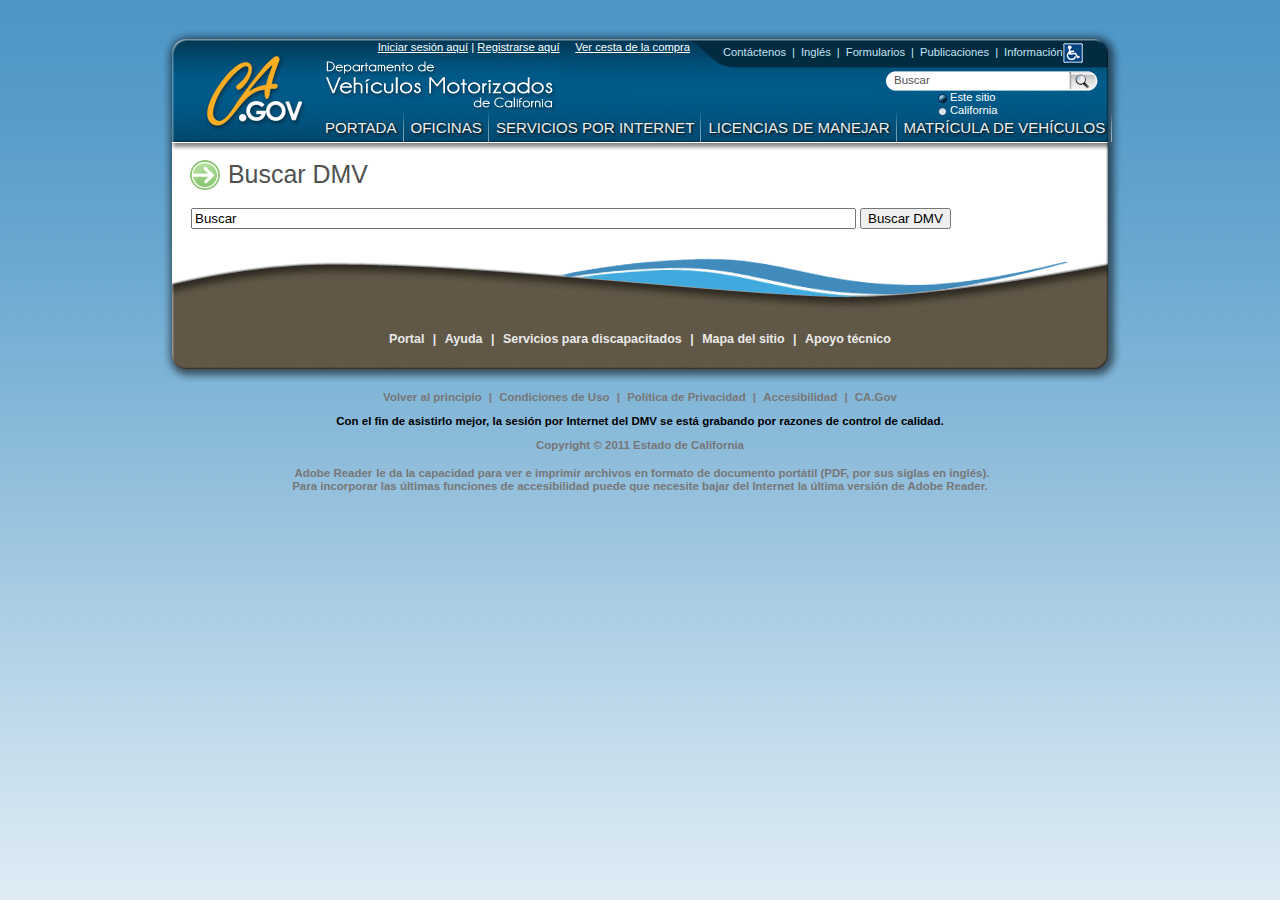
<file: dmv/www.dmv.ca.gov/portal/home/dmvsearchc69a.html>
<!DOCTYPE html PUBLIC "-//W3C//DTD XHTML 1.0 Strict//EN" "http://www.w3.org/TR/xhtml1/DTD/xhtml1-strict.dtd">
<html xmlns="http://www.w3.org/1999/xhtml" xmlns:pt="http://www.plumtree.com/xmlschemas/ptui/">


<!-- Mirrored from www.dmv.ca.gov/portal/home/dmvsearch.htm?lang=es by HTTrack Website Copier/3.x [XR&CO'2014], Wed, 09 Jul 2014 00:13:22 GMT -->
<!-- Added by HTTrack --><meta http-equiv="content-type" content="text/html;charset=utf-8" /><!-- /Added by HTTrack -->
<head><script type="text/javascript">
if (!document.getElementById('PTIncluder-js')) {
document.write('<script id="PTIncluder-js" type="text/javascript" src="../../imageserver/plumtree/common/private/js/jsincluder/LATEST/PTIncluder.js"></scr'+'ipt>');
}
</script>
<script type="text/javascript">
PTIncluder.imageServerURL = 'http://www.dmv.ca.gov/imageserver/';
PTIncluder.basePath = 'plumtree/common/private/js/index.html';
PTIncluder.lang = 'es';
PTIncluder.country = 'ES';
PTIncluder.debug = false;
PTIncluder.loadComponent('jsportlet');
</script><script type="text/javascript" >
pt_284 = new PTPortlet('284', '{A3BFF372-9A23-C1C3-47B7-DDDFBEEF9000}', '', 'pt-portlet-content-284', 'http://wsiwebvip.dmv.ca.gov:1080/', 'http://wsiwebvip.dmv.ca.gov:1080/imageserver/dmv/adaptive_layouts', 'https://www.dmv.ca.gov/portal/server.pt/gateway/PTARGS_0_204_284_0_0_47/', 'https://www.dmv.ca.gov/portal/server.pt/gateway/PTARGS_0_204_284_0_0_47/', 'false', 'https://www.dmv.ca.gov/portal/server.pt/gateway/PTARGS_6_204_284_0_0_47/');</script>

	<meta http-equiv="Content-Script-Type" content="text/javascript" />
	<meta http-equiv="Content-Style-Type" content="text/css" />
	<meta http-equiv="content-type" content="text/html; charset=iso-8859-1" />
    <meta name="google-site-verification" content="hDm2HGXkWMfFFhXQz8T6wQGFQfey88XgQNdNtQW-X8w" />	
	
	
	<meta name="officeid" content="" />
	<title>
		Resultados de la B&#250;squeda en el DMV
	</title>

	<meta name="description" content="Resultados de la Búsqueda en el DMV" />
	
	
	
	
	
		<meta http-equiv="content-language" content="es" />
		<meta name="language" content="es" /> 
		<!-- Agency (es)--><meta name="agency" content="" />
		<!-- Editor (es) --><meta name="editor" content="" />
		<!-- Generator (es) --><meta name="generator" content="" />
		<!-- Keywords (es) --><meta name="keywords" content="" />
		<!-- Robots (es) --><meta name="robots" content="" />
		<!-- Subject (es) --><meta name="subject" content="" />
		<!-- VehicleCode (es) --><meta name="vehiclecode" content="" />

	
	
	

	
	
	<!-- ***** The DMV specific style sheet ***** -->
	
	<link rel="stylesheet" href="../../imageserver/dmv/css/site_styles.css" type="text/css" />

	<link rel="stylesheet" href="../../imageserver/dmv/css/site_box_with_rounded_corners.css" type="text/css" />
	<link rel="stylesheet" href="../../imageserver/dmv/css/site_navigation.css" type="text/css" />
	<link rel="stylesheet" href="../../imageserver/dmv/css/site_design01.css" type="text/css" />
	<link rel="stylesheet" href="../../imageserver/dmv/css/site_footer_with_dark_container.css" type="text/css" />
	<link rel="stylesheet" href="../../imageserver/dmv/css/vc.css" type="text/css" />
	<link rel="stylesheet" href="../../imageserver/dmv/css/site_dmv_app.css" type="text/css" />
	
	<!--[if IE 6]>
	<link rel="stylesheet" href="https://www.dmv.ca.gov/imageserver/dmv/css/site_ie6.css" type="text/css" />
	<![endif]-->
	
	<script type="text/javascript" src="../../imageserver/dmv/js/site_scripts.js"></script>


	<!-- Dojo Initialization, create a custom ali namespace -->
	<script type="text/javascript">
			var djConfig = {
			isDebug: false,
			scopeMap :  [ ["dojo", "alidojo"] ]
		};
	</script>

	<!-- Dojo is used by drag and drop and flyout editor -->
	<script type="text/javascript" src="../../imageserver/plumtree/portal/private/js/dojo.js"></script>

	
	
<script type="text/javascript" >
pt_501 = new PTPortlet('501', '{38499A2B-B09B-6F98-E433-2FDAABA19000}', '2013 Header Portlet with WS on Image Server', 'pt-portlet-content-501', 'http://wsiwebvip.dmv.ca.gov:1080/', 'http://wsiwebvip.dmv.ca.gov:1080/imageserver/dmv/static_files/2013_published_portlets/_presentation_only', 'http://www.dmv.ca.gov/portal/server.pt/gateway/PTARGS_0_204_501_495_0_43/', 'http://www.dmv.ca.gov/portal/server.pt/gateway/PTARGS_0_204_501_495_0_43/', 'false', 'http://www.dmv.ca.gov/portal/server.pt/gateway/PTARGS_6_204_501_495_1994063_43/');</script>
<script type="text/javascript" >
pt_502 = new PTPortlet('502', '{38499A2B-B09B-6F98-E433-2FDB4DDA8000}', '2013 Footer Image Portlet', 'pt-portlet-content-502', 'http://wsiwebvip.dmv.ca.gov:1080/', 'http://wsiwebvip.dmv.ca.gov:1080/imageserver/dmv/static_files/2013_published_portlets/_presentation_only', 'http://www.dmv.ca.gov/portal/server.pt/gateway/PTARGS_0_204_502_495_0_43/', 'http://www.dmv.ca.gov/portal/server.pt/gateway/PTARGS_0_204_502_495_0_43/', 'false', 'http://www.dmv.ca.gov/portal/server.pt/gateway/PTARGS_6_204_502_495_1994063_43/');</script>
<script type="text/javascript" id="pt-includer"></script><script type="text/javascript">	function buildURLFromTemplate(strID)
	{
		var arArgs = strID.split(',');
	if(!arArgs){
	  alert('Invalid menu ID');
	  return null; }
	if(arArgs[0] == 'C'){
	 var strCommURL = PTCommonOpener.getOpenerURLOpenObjID(512, arArgs[1], '&PageID='+arArgs[2]+'', 2)
	 if ( arArgs.length > 3) { strCommURL += '&ProfileID='+arArgs[3]; }
	  return strCommURL;
	} else if (arArgs[0] == 'M') {
	 return PTCommonOpener.getOpenerURLOpenObjID(518, 204, '&PageID='+arArgs[1]+'', 2)
	} else if (arArgs[0] == 'SM') {
	  return 'https://www.dmv.ca.gov/portal/server.pt?open=space&name=SiteMap&psname=CommunityPage&psid=1&cached=true&in_hi_userid=204&control=SetSiteMap&CommunityID='+arArgs[1]+'&Mode='+arArgs[2]+(eval(arArgs[3]) ? '&Preview=' : '');
	} else if (arArgs[0] == 'S') {
	  return null;
	} else if (arArgs[0] == 'E') {
	    var params = '';
	    if ( arArgs.length > 1 ) {
	      for ( var i = 2; i < arArgs.length; i++ ) {
	        params += '&' + arArgs[i];
	      } }
	  return 'https://www.dmv.ca.gov/portal/server.pt?open=space&name='+arArgs[1]+'&psname=CommunityPage&psid=1&cached=true&in_hi_userid=204' + params;
	} else if (arArgs[0] == 'D') {
	 return PTCommonOpener.getOpenerURLOpenObjID(17, arArgs[2], '&DirMode='+arArgs[1]+'', 2)
	} else if (arArgs[0] == 'G1') {
	    var params = '';
	    if ( arArgs.length > 1 ) {
	      for ( var i = 2; i < arArgs.length; i++ ) {
	        params += '&' + arArgs[i];
	      } }
	  return 'https://www.dmv.ca.gov/portal/server.pt?open=space&name='+arArgs[1]+'&psname=CommunityPage&psid=1&cached=true&in_hi_userid=204' + params;
	} else if (arArgs[0] == 'IF') {
	  return arArgs[1];
	} else {
	    alert('URL Type is not defined');
	    return null; }
	}
	function templateURLRedirect(templateURL) {
	  if (templateURL == null) { return null; }
	  var arArgs = templateURL.split(',');
	 if (arArgs[0] == 'UP') {
	PTCommonOpener.openInSameWindow(PTCommonOpener.getOpenerURLOpenObjID(1, arArgs[1], 'null', 2));
	} else if (arArgs[0] == 'DO') {
	PTCommonOpener.openInSameWindow(PTCommonOpener.getOpenerURLOpenObjID(18, arArgs[1], 'null', 2));
	} else if (arArgs[0] == 'F') {
	  window.location = arArgs[1];
	 } else {
	   window.location = buildURLFromTemplate(templateURL);
	 }
	 
	}
</script><script type="text/javascript">
if (!document.getElementById('PTIncluder-js')) {
document.write('<script id="PTIncluder-js" type="text/javascript" src="../../imageserver/plumtree/common/private/js/jsincluder/LATEST/PTIncluder.js"></scr'+'ipt>');
}
</script>
<script type="text/javascript">
PTIncluder.imageServerURL = 'http://www.dmv.ca.gov/imageserver/';
PTIncluder.basePath = 'plumtree/common/private/js/index.html';
PTIncluder.lang = 'es';
PTIncluder.country = 'ES';
PTIncluder.debug = false;
PTIncluder.loadComponent('jsportlet');
</script><script type="text/javascript">// Define PTPortalContext for CSAPI

PTPortalContext = new Object();
PTPortalContext.GET_SESSION_PREFS_URL = 'https://www.dmv.ca.gov/portal/server.pt?space=SessionPrefs&amp;control=SessionPrefs&amp;action=getprefs';
PTPortalContext.SET_SESSION_PREFS_URL = 'https://www.dmv.ca.gov/portal/server.pt?space=SessionPrefs&amp;control=SessionPrefs&amp;action=setprefs';

PTPortalContext.USER_LOCALE = 'es-es';
PTPortalContext.USER_LOGIN_NAME = 'DMVGuest';

PTPortalContext.PAGE_TYPE = PTPortalPage.TYPE_COMMUNITY_PAGE;

function OpenPortletPrefsWindow(strURL) { window.open(strURL,'PortletPrefsWindow','width=700,height=500,resizable=1,status=0,toolbar=0,menubar=0,scrollbars=1,location=0');   }

var MSG_REMOVE_PAGE_CONF = "¿Realmente desea eliminar esta página?";
function DeletePage(url) {
   if (confirm(MSG_REMOVE_PAGE_CONF)) {
      window.location = url;
   }
}

var MSG_REMOVE_PORTLET_CONF = "¿Está seguro de que desea quitar este portlet?";
function RemovePortlet(url, id) {
   if (confirm(MSG_REMOVE_PORTLET_CONF)) {
      if (typeof handleRemovePortletResponse != 'function') {
            window.location = url;
      } else {
            url = url + '&page=MyPortalPartialPortlets';
            var request = new PTHTTPGETRequest(url, handleRemovePortletResponse);
            request.invoke();
            swapPortlet(id);      }
   }
}
PTPortalContext.commId = 495; 
PTPortalContext.pageId = 1994063; 
PTPortalContext.pageName = 'Resultados+de+la+B%C3%BAsqueda+en+el+DMV'; 
</script><script type="text/javascript">var g_PTImgSvrImgsURL = "http://www.dmv.ca.gov/imageserver/plumtree/portal/private/img/";
var g_SharedImgSvrImgsURL = "http://www.dmv.ca.gov/imageserver/plumtree/portal/public/img/";var g_HelpSvrBaseURL = "http://www.dmv.ca.gov/imageserver/plumtree/";
</script><script type="text/javascript">
if (!document.getElementById('PTIncluder-js')) {
document.write('<script id="PTIncluder-js" type="text/javascript" src="../../imageserver/plumtree/common/private/js/jsincluder/LATEST/PTIncluder.js"></scr'+'ipt>');
}
</script>
<script type="text/javascript">
PTIncluder.imageServerURL = 'http://www.dmv.ca.gov/imageserver/';
PTIncluder.basePath = 'plumtree/common/private/js/index.html';
PTIncluder.lang = 'es';
PTIncluder.country = 'ES';
PTIncluder.debug = false;
PTIncluder.loadComponent('jsrobohelp');
</script><script type="text/javascript">
function OpenerAS_GetApplicationBaseURL()
{
	return "https://www.dmv.ca.gov/portal/server.pt?";
}
function OpenerAS_GetCurrentUserID()
{
	return "204";
}
function OpenerAS_GetParentSpaceName()
{
	return "Opener";
}
function OpenerAS_GetParentSpaceID()
{
	return "0";
}
</script><script type="text/javascript">function getJSUtilVersionObject() { return 'window';}</script><script type="text/javascript" src="../../imageserver/plumtree/portal/private/js/ptcommonopener.js"></script><script type="text/javascript">/** The object that holds the safe variables. Store the vars as properties on the object, like a hashtable. **/
var gSafeJSVarContainer = new Object();
/** Define a new safe variable, pass the in the name and the value.Returns true if successful, method call will fail if the value is invalid. **/
function addSafeVar(strName, oValue) {
	gSafeJSVarContainer[strName] = oValue;
	return true;
}
/** Retrieve a safe var. Returns false if the variable is undefined  or if the value is actually false, but safe vars shouldn't be usedto store simple boolean values anyway. **/
function getSafeVar(strName) {
	var temp = gSafeJSVarContainer[strName];
	if (temp) { return temp; }
	else { return false;}
}
/** Retrieve a safe var, if the variable is undefined an alert will showwith the name of the variable. Use this method to retrieve criticalvariables. **/
function getSafeVarWarn(strName) {
	var temp = gSafeJSVarContainer[strName];
	if (temp) { return temp; }
	else { alert('Safe Variable: '+strName+' is not defined!'); }
}
</script><script type="text/javascript">var windowOnloadFunction = (window.onload) ? window.onload : new Function;
document.PCC.RegisterForWindowEvent("onload", windowOnloadFunction);
var windowOnBlurFunction = (window.onblur) ? window.onblur : new Function;
document.PCC.RegisterForWindowEvent("onblur", windowOnBlurFunction);
var windowOnFocusFunction = (window.onfocus) ? window.onfocus : new Function;
document.PCC.RegisterForWindowEvent("onfocus", windowOnFocusFunction);
</script><script type="text/javascript">function getJSXMLVersionObject() { return 'window';}</script><script type="text/javascript" >
pt_281 = new PTPortlet('281', '{86D1DE45-B466-DB4C-0EF6-E35DB3C3B000}', '', 'pt-portlet-content-281', 'http://wsiwebvip.dmv.ca.gov:1080/', 'http://wsiwebvip.dmv.ca.gov:1080/imageserver/dmv/adaptive_layouts', 'https://www.dmv.ca.gov/portal/server.pt/gateway/PTARGS_0_204_281_0_0_47/', 'https://www.dmv.ca.gov/portal/server.pt/gateway/PTARGS_0_204_281_0_0_47/', 'false', 'https://www.dmv.ca.gov/portal/server.pt/gateway/PTARGS_6_204_281_0_0_47/');</script>
<script type="text/javascript" >
pt_364 = new PTPortlet('364', '{26346DF3-688A-28FD-CFC0-4E4073610000}', 'Dynamic Content Redirector - API', 'pt-portlet-content-364', 'http://127.0.0.1:7002/', 'http://127.0.0.1:7002/publisher-redirect', 'http://www.dmv.ca.gov/portal/server.pt/gateway/PTARGS_0_204_364_495_1994063_43/', 'http://www.dmv.ca.gov/portal/server.pt/gateway/PTARGS_0_204_364_495_1994063_43/', 'false', 'http://www.dmv.ca.gov/portal/server.pt/gateway/PTARGS_6_204_364_495_1994063_43/');</script>
</head>

<!-- This tag displays the html body tag and initializes page JavaScript. -->
<body class="javascript_off">
<script type="text/javascript" src="../../imageserver/dmv/js/site_wz_tooltip.js"></script> <!-- Javascript for text sizer. -->

<!-- ***** The portal master style sheet - DO NOT REMOVE ***** -->
<script type="text/javascript">
//var ptype = PTPortalContext.PAGE_TYPE;
if (typeof(PTPortalContext) == 'undefined')
{

	var headID = document.getElementsByTagName("head")[0];
	var cssNode = document.createElement('link');
	cssNode.type = 'text/css';
	cssNode.rel = 'stylesheet';
	cssNode.href =pt_284.makeAbsoluteURL( PTIncluder.imageServerURL + 'plumtree/common/public/css/mainstyle-en.css');
	headID.appendChild(cssNode);
}
</script>

	
	
	 
 

 
<span xmlns:pt='http://www.plumtree.com/xmlschemas/ptui/'>






<!-- BEGIN ~ Admin Header Table -->

<table class="center" style="border:0; background-color:#FFF;"  cellpadding="20" cellspacing="1">
	<tr>
  <!-- begin my pages -->
  
  
  
  
   
   
  
  <!-- end my pages -->
  
  <!-- BEGIN ~ admin links only admins here -->
  
  
   
   
   
	<!-- <td>adminLink | canAccessAdmin evalutes to False</td> -->
  
  
  <!-- END ~ admin links only admins here -->

  <!-- BEGIN ~ mandatory links here -->
  
  
  <!-- Tag HTML had an extra closed PT Transformer tag (Library.Tag: logic.foreach or an earlier close tag).  Ignoring error.-->
  <!-- END ~ mandatory links here -->
  </tr>
</table>

<!-- END ~ Admin Header Table -->





	
    
		<!--  ################################################# Spanish Header - Begin 

############################################# -->
<script type="text/javascript">
  var _gaq = _gaq || [];
  _gaq.push(['_setAccount', 'UA-3419582-41']);  // your google analytics profile code, either from your own google account, or contact eServices to have one set up for you
  _gaq.push(['_setDomainName', '.ca.gov']);
  _gaq.push(['_trackPageview']);
  (function() {
    var ga = document.createElement('script'); ga.type = 'text/javascript'; ga.async = true;
    ga.src =pt_501.transformURL( ('https:' == document.location.protocol ? 'https://ssl' : 'http://www') + '.google-analytics.com/ga.js');
    var s = document.getElementsByTagName('script')[0]; s.parentNode.insertBefore(ga, s);
  })();
</script>

		<script type="text/javascript">
			var numberOfPanels = 3;
            var defaultMainList = "";
            var pathArray = window.location.pathname.split( 'http://www.dmv.ca.gov/' );
            var context = "";
            if (pathArray.length > 2)
            {
                context = pathArray[1];
            };

            //add all new main nav tabs here. If you dont it will highlight home.
            switch(context)
            {
            case "portal":
                defaultMainList = "Portada";
                break;
            case "fo":
                defaultMainList = "Oficinas";
                break;
            case "online":
                defaultMainList = "Servicios por Internet";
                break;
            case "forms":
                defaultMainList = "Formularios";
                break;
            case "dl":
                defaultMainList = "Licencias de manejar";
                break;
            case "vr":
                defaultMainList = "Matrícula de vehículos";
                break;
            case "pubs":
                defaultMainList = "Publicaciones";
                break;
            case "about":
                defaultMainList = "Información";
                break;
            default:
                break;
            }
			var portalrealm = "Home";	  
			if (portalrealm == "Log In")
			{
				
				
				window.location.href=pt_501.transformURL('https://www.dmv.ca.gov/SSOServlet');
			}
		</script>  

		<div id="header" style="background:transparent url

(../../imageserver/dmv/images/site/design01/header_bg.png) no-repeat top right;">
			<div id="skip_to_content" style="visibility:visible;"><a href="#main_content">Pasar 

a contenido</a></div>
			<div style="color: #FFFFFF; font-size: 0.9em; position: relative; top: 41px; left: 

22px; text-align:right; width: 512px;" >
				
				
					<!-- not logged in -->
					<span id="heading_login_name" style="">
						<a style="color: 

#FFFFFF; text-decoration: underline;" href="https://www.dmv.ca.gov/SSOServlet">Iniciar sesión aquí</a> | 
						<a style="color: 

#FFFFFF; text-decoration: underline;" href="https://www.dmv.ca.gov/SelfHelp/Registration.jsp">Registrarse aquí</a>        
					</span>
				 
				 
				 
				 &nbsp; &nbsp; 
				<a style="color: #FFFFFF; text-decoration: 

underline;" href="https://www.dmv.ca.gov/shoppingcart/shoppingCartApplication.do">Ver cesta de la compra</a> 
			</div>
			
			<div class="head_cagov_logo"><a href="http://www.ca.gov/"><img style="border: 0px;" 

src="../../imageserver/dmv/images/site/design01/header_ca_gov.png" alt="CA.gov" /></a></div>
			<h1 class="head_organization_banner"><a href="dmvc69a.html?lang=es"><img 

style="border: 0px;" src="../../imageserver/dmv/images/site/design01/header_organization_es.png" alt="Departamento 

De Veh&#237;culos Motorizados De California" /></a></h1>
			<div id="head_links"><a href="http://www.dmv.ca.gov/contacts/contacts.htm?lang=es">Contáctenos</a>|<a 

href="dmvsearch9ed2.html?lang=en">Inglés</a>|<a href="http://www.dmv.ca.gov/forms/forms.htm?lang=es">Formularios</a>|<a href="http://www.dmv.ca.gov/pubs/pubs.htm?lang=es">Publicaciones</a>|<a href="http://www.dmv.ca.gov/about/aboutdmv.htm?lang=es">Información</a>
				<div style="position: absolute; left: 340px; top: -3px;"><a 

href="http://www.dmv.ca.gov/dl/disabled_info.htm?lang=es"><img style="border: 0px;" 

src="../../imageserver/dmv/images/site/common/disabled_20x20.gif" alt="Servicios para discapacitados" width="20" 

height="20" /></a></div>
			</div>

			<div id="head_search">
				<form id="ca_form" class="hidden" method="get" 

action="http://ca.gov/Apps/SearchNew.aspx"> <!-- the form action will be changed using javascript -->
					<div class="textfield_container">
						<label for="search_ca_textfield" accesskey="s" 

class="hidden">Buscar: </label>
						<input type="text" name="search" id="search_ca_textfield" 

size="40" value="Buscar" onfocus="if(this.value=='Buscar')this.value=''" onblur="if(this.value=='')

this.value='Buscar'" />
						<input type="hidden" name="type" value="All" />
						<input type="hidden" name="cof" value="" /> <!-- this value 

will be set using javascript -->

					</div>
					<div class="submit_container">
						<input type="image" alt="Buscar" title="Buscar" 

id="submitbuttonca" name="submit" src="../../imageserver/dmv/images/site/design01/header_search_submitbutton.png" 

/>
					</div>
				</form>	

				<form id="local_form" method="get" 

action="http://www.dmv.ca.gov/portal/home/dmvsearch.htm?lang=es"> <!-- the form action will be changed 

using javascript -->
					<div class="textfield_container">
						<label for="search_local_textfield" accesskey="s" 

class="hidden">Buscar: </label>
						<input type="text" name="q" id="search_local_textfield" 

size="40" value="Buscar" onfocus="if(this.value=='Buscar')this.value=''" onblur="if(this.value=='')

this.value='Search'" />
						<input type="hidden" name="type" value="All" />
						<input type="hidden" name="cx" 

value="001779225245372747843:uh-hxdgtdx8" /> <!-- Removed value 001779225245372747843:qiphbcdvnns -->
						<input type="hidden" name="cof" value="FORID:9;NB:1" /> <!-- 

this value will be set using javascript -->
					</div>
					<div class="submit_container">
						<input type="image" alt="Search" title="Search" 

id="submitbuttonlocal" name="submit" 

src="../../imageserver/dmv/images/site/design01/header_search_submitbutton.png" />

					</div>
				</form>

				<form id="control" action="http://ca.gov/Apps/SearchNew.aspx">
					<div id="radio_container">
						<input type="radio" name="which" id="head_srch_local" 

value="local" class="radiobutton" checked="checked" />
						<label for="head_srch_local" accesskey="l" 

id="head_srch_l_lbl">Este sitio</label>
						<input type="radio" name="which" id="head_srch_ca" 

value="ca" class="radiobutton" />
						<label for="head_srch_ca" accesskey="c" 

id="head_srch_c_lbl">California</label>
					</div>
				</form>
			</div> <!-- head_search -->

			<div id="navigation">
				<ul id="nav_list">
					<li><a href="dmvc69a.html?lang=es" class="nav_level1_link">Portada</a>
						<div class="nav_panel" id="sublist1">
							<ul>
					<li><a href="http://www.dmv.ca.gov/contacts/contacts.htm">Contacte el DMV</a></li>
						<!-- <li><a href="/top_nav/whatsnew.htm">Novedades</a></li> -->
					<li><a href="http://www.dmv.ca.gov/top_nav/featuredlinks.htm">Enlaces principales</a></li>
					<li><a href="http://www.dmv.ca.gov/pubs/newsrel/media_center/index.htm">Sala de prensa</a></li>
					<li><a href="http://www.dmv.ca.gov/otherser/otherser.htm">Industria</a></li>

					 <li><a href="http://www.dmv.ca.gov/coi/coi.htm?lang=es">Áreas de interés</a></li>  


					<li><a href="http://www.dmv.ca.gov/teenweb/">Adolescentes</a></li>
					<li><a href="http://www.dmv.ca.gov/about/senior/senior_top.htm">Personas de edad avanzada</a></li>
							</ul>
						</div>  
					</li>
					<li><a href="http://esapps.dmv.ca.gov/fo/fotoc.htm" class="nav_level1_link">Oficinas</a>
						<div class="nav_panel" id="sublist2">
							<ul>
					<li><a href="http://esapps.dmv.ca.gov/fo/offices/toc_fo.htm">Su oficina local</a></li>
					<li><a href="http://www.dmv.ca.gov/fo/fotocds.htm">Oficinas de seguridad vial</a></li>
					<li><a href="http://www.dmv.ca.gov/fo/fotocinv.htm">Oficinas de investigaciones</a></li>
					<li><a href="http://esapps.dmv.ca.gov/fo/fotoc.htm">M&aacute;s oficinas del DMV</a></li>
							</ul>
						</div>
					</li>

					<li><a href="http://www.dmv.ca.gov/online/onlinesvcs.htm" class="nav_level1_link">Servicios por Internet</a>
						<div class="nav_panel" id="sublist3">
							<ul>
					<li><a href="http://www.dmv.ca.gov/online/vrir/vr_top2.htm" >Renovaci&oacute;n de matr&iacute;cula</a></li>
					<li><a href="http://www.dmv.ca.gov/online/dlrbi/dl_top2.htm">Renovaci&oacute;n de licencia/ID</a></li>
					<li><a href="http://www.dmv.ca.gov/foa/welcome.do?localeName=es">Citas</a></li>
					<li><a href="http://www.dmv.ca.gov/online/coa/welcome.htm">Cambio de direcci&oacute;n</a></li>
					<li><a href="http://www.dmv.ca.gov/ipp2/welcome.do">Placas de interés especial</a></li>
					<li><a href="http://www.dmv.ca.gov/online/onlinesvcs.htm">M&aacute;s servicios por Internet</a></li>
							</ul>
						</div>
					</li>
					<li><a href="http://www.dmv.ca.gov/dl/dl.htm" class="nav_level1_link">Licencias de 

manejar</a>
						<div class="nav_panel" id="sublist5">
							<ul>
								
<li><a href="http://apps.dmv.ca.gov/ab60/span/index.html">AB 60</a></li>


<li><a href="http://www.dmv.ca.gov/dl/new_driver.htm">Nuevos 

conductores</a></li>
								<li><a href="http://www.dmv.ca.gov/dl/dl_rdc.htm" 

title="Licencias de manejar">Renovaci&oacute;n</a></li>
								<li><a 

href="http://www.dmv.ca.gov/dl/checklists/duplicate.htm">Perdida o robada</a></li>
								<li><a href="http://www.dmv.ca.gov/dl/dl_rdc.htm">Cambios y 

correcciones</a></li>
								<li><a 

href="http://www.dmv.ca.gov/pubs/pubs.htm">Manuales</a></li>
								<li><a href="http://www.dmv.ca.gov/dl/dl_info.htm" 

title="M&aacute;s informaci&oacute;n sobre licencias de manejar">M&aacute;s...</a></li>
							</ul>
						</div>
					</li>
	 
					<li><a href="http://www.dmv.ca.gov/vr/vr.htm" class="nav_level1_link">Matrícula de 

vehículos</a>
						<div class="nav_panel" id="sublist6">
							<ul>
								<li><a href="http://www.dmv.ca.gov/vr/renewal.htm" 

title="Matr&iacute;cula de veh&iacute;culos" >Renovaci&oacute;n</a></li>
								<li><a href="http://www.dmv.ca.gov/vr/topbuysell.htm">Compra y 

venta</a></li>
								<li><a href="http://www.dmv.ca.gov/vr/plates.htm">Placas</a></li>
								<li><a 

href="http://www.dmv.ca.gov/pubs/plates/platestitlepage.htm">Tarjetas y calcoman&iacute;as</a></li>
								<li><a 

href="http://www.dmv.ca.gov/boatsinfo/boat.htm">Embarcaciones</a></li>
								<li><a href="http://www.dmv.ca.gov/vr/fees.htm">Pagos</a></li>
								<li><a 

href="http://www.dmv.ca.gov/forms/formsreg_alpha.htm">Formularios para matricular</a></li>
								<li><a href="http://www.dmv.ca.gov/faq/faq.htm#Registration" 

title="M&aacute;s informaci&oacute;n sobre matr&iacute;culas">M&aacute;s...</a></li>
							</ul>
						</div>
					</li>
				</ul>
			</div> <!-- navigation -->
		</div> <!-- header -->
		<!--  ################################################# Spanish Header - End 

############################################# -->
    
 

<div id="page_container">
	
	<div id="main_content">

	
	

			<!-- ****** start of page from basepagelayout  *********** -->
			<!-- Portlet Content Area Begin -->
<span xmlns:pt='http://www.plumtree.com/xmlschemas/ptui/'>
	<div class="cleaner">&nbsp;</div>

	<div class="add_padding">
		
		<div> <!--  class="content_left_column" -->
			<!-- Left Column Content Body - BEGIN -->
			<div id="region2" class="portletRegion"><span width="0"></span>
<!--Begin Portlet Region 2-->
				
				<!-- Recursive Portlet Content Area - BEGIN -->
					
					
					

					
						
							
						
					
						   
					
						
							
						
						
					
					
		 			<div class="customappText" id="pt-portlet-content-364">



    
    


<h3>Buscar DMV</h3>


<script type="text/javascript">

function performSearch() { 

var newSearchVal = document.getElementById("search_form").q.value;

var searchurl = "dmvsearch.html";
searchurl += "?lang=es";
searchurl += "&q=" + newSearchVal;
searchurl += "&Submit=Buscar";
searchurl += "&cx=001779225245372747843:uh-hxdgtdx8";
searchurl += "&cof=FORID%3A9%3BNB%3A1";
window.location.href =pt_364.transformURL( searchurl);
}

</script>


<form id="search_form" onSubmit="performSearch(); return false;" > 
<!-- the form action will be changed using javascript -->

<div class="textfield_container" style="padding-bottom: 10px;">
<label for="search_faq_textfield" accesskey="s" class="hidden">Buscar DMV: </label>
<table border="0"><tr><td><input type="text" name="q" id="q" size="80" value="Buscar" onfocus="if(this.value=='Buscar')this.value=''" onblur="if(this.value=='')this.value='Buscar'"/></td>
<td><input type="submit" name="Submit" value="Buscar DMV"/></td>
</tr>
</table>

<input type="hidden" name="cx" value="001779225245372747843:uh-hxdgtdx8" /> 

                                                <input type="hidden" name="cof" value="FORID:9;NB:1" /> <!-- this value will be set using javascript -->

                                                <input type="hidden" name="ie" value="UTF-8" />

                                                 

                                    </div>

                        </form>
                              </div>


                                    <div id="search-results"> 
                  <script type="text/javascript">

                                                var googleSearchIframeName = "search-results";

                                                var googleSearchFormName = "search_form";

                                                var googleSearchFrameWidth = 900;

                                                var googleSearchDomain = "www.google.com";

                                                var googleSearchPath = "/cse";

                                    </script>

                  <script type="text/javascript" src="../../../www.google.com/afsonline/show_afs_search.js"></script>





</script>

    



</div>
				<!-- Recursive Portlet Content Area - END -->
				
			<!--End Portlet Region 2--></div>
			<!-- Left Column Content Body - END -->
			</div>
		<div class="cleaner">&nbsp;</div>
	</div>
</span>

			<!-- ****** end of page from basepagelayout  *********** -->

	<div class="cleaner">&nbsp;</div>

	
	
	

<!-- start of the footer area  -->

<div class="cleaner"></div>

</div>		<!-- Should be: main_content ... Need to confirm! -->
	<div id="footer_1a">
		<div id="footer_1b">
			<div class="footer_links">
				<a name="footer">&nbsp;</a>

				
				
					
					
						<div>
							<a href="dmvc69a.html?lang=es">Portal</a> | <a href="http://www.dmv.ca.gov/top_nav/tech_help.htm?lang=es">Ayuda</a> | 
							<a href="http://www.dmv.ca.gov/dl/disabled_info.htm?lang=es">Servicios para discapacitados</a> | <a href="http://www.dmv.ca.gov/sitemap/sitemap.htm?lang=es">Mapa del sitio</a> | 
							<a href="http://esapps.dmv.ca.gov/dmvfeedback_top.htm"> Apoyo t&eacute;cnico </a> 
						</div>
					
				
			</div>
			<div class="cleaner"></div>
		</div>	<!-- footer 1b -->
	</div>		<!-- footer 1a -->
</div>			<!-- Should be: page_container ... Need to confirm! -->

<div id="footer_2">
	<div>
		
		
			
			
				<p>
				<a href="#">Volver al principio</a> | <a href="http://www.dmv.ca.gov/portal/portal/conditions.htm?lang=es">Condiciones de Uso</a> | <a href="http://www.dmv.ca.gov/portal/portal/policy.htm?lang=es">Pol&iacute;tica de Privacidad</a> | 
				<a href="http://www.dmv.ca.gov/top_nav/accessibility.htm?lang=es">Accesibilidad</a> |  <a href="http://www.ca.gov/">CA.Gov</a></p>
				<p style="font-weight:bold; color:#000;">Con el fin de asistirlo mejor, la sesi&oacute;n por Internet del DMV se est&aacute; grabando por razones de control de calidad.</p>
				<p>Copyright &copy; 2011 Estado de California
				<br /><br />
				<a  href="http://get.adobe.com/reader/">Adobe Reader</a>le da la capacidad para ver e imprimir archivos en formato de documento port&aacute;til (PDF, por sus siglas en ingl&eacute;s).
				<br />
				Para incorporar las &uacute;ltimas funciones de accesibilidad puede que necesite bajar del Internet la &uacute;ltima versi&oacute;n de Adobe Reader.
				</p>

			
		
	</div>
</div>			<!-- footer_2 -->

<!-- It used to be: 
http://ajax.googleapis.com/ajax/libs/jquery/1.9.1/jquery.min.js 
https://apps.dmv.ca.gov/jquery/1.9.1/jquery.min.js
pt://images/dmv/js/jquery_min_1_9_1.js
-->

<script src="../../../ajax.googleapis.com/ajax/libs/jquery/1.9.1/jquery.min.js" type="text/javascript"></script>

<script type="text/javascript">
	jQuery.noConflict();  //added on 011414
	jQuery(document).ready(function()
	{
		jQuery("a[href$='pdf']").each(function(index) 
		{pdfLabel = jQuery(this).attr('href');
		 pdfOnClick = "_gaq.push(['_trackEvent', 'PDF', 'Download', '" + pdfLabel + "']);";
		 jQuery(this).attr("onClick", pdfOnClick);
		});
	});
</script>

<!-- end of footer area -->
<!-- footer -->


	
<div style="padding: 0px; overflow: hidden; visibility: hidden; position: absolute; width: 1279px; left: -1280px; top: 0px; z-index: 1010;" id="WzTtDiV"></div>
<script type="text/javascript">InitializeEvents();</script></body>


<!-- Mirrored from www.dmv.ca.gov/portal/home/dmvsearch.htm?lang=es by HTTrack Website Copier/3.x [XR&CO'2014], Wed, 09 Jul 2014 00:13:22 GMT -->
</html>
<!--Hostname: WSIPORTU01.dmv.ca.gov--><!--Total Request Time: 12
Control Time: 4
Page Construction Time: 7
Page Display Time: 1
--><!--Portal Version: 6.5.1.328335, Changelist: 328335, Build Date: 05/22/2008 at 12:48 AM-->
</file>
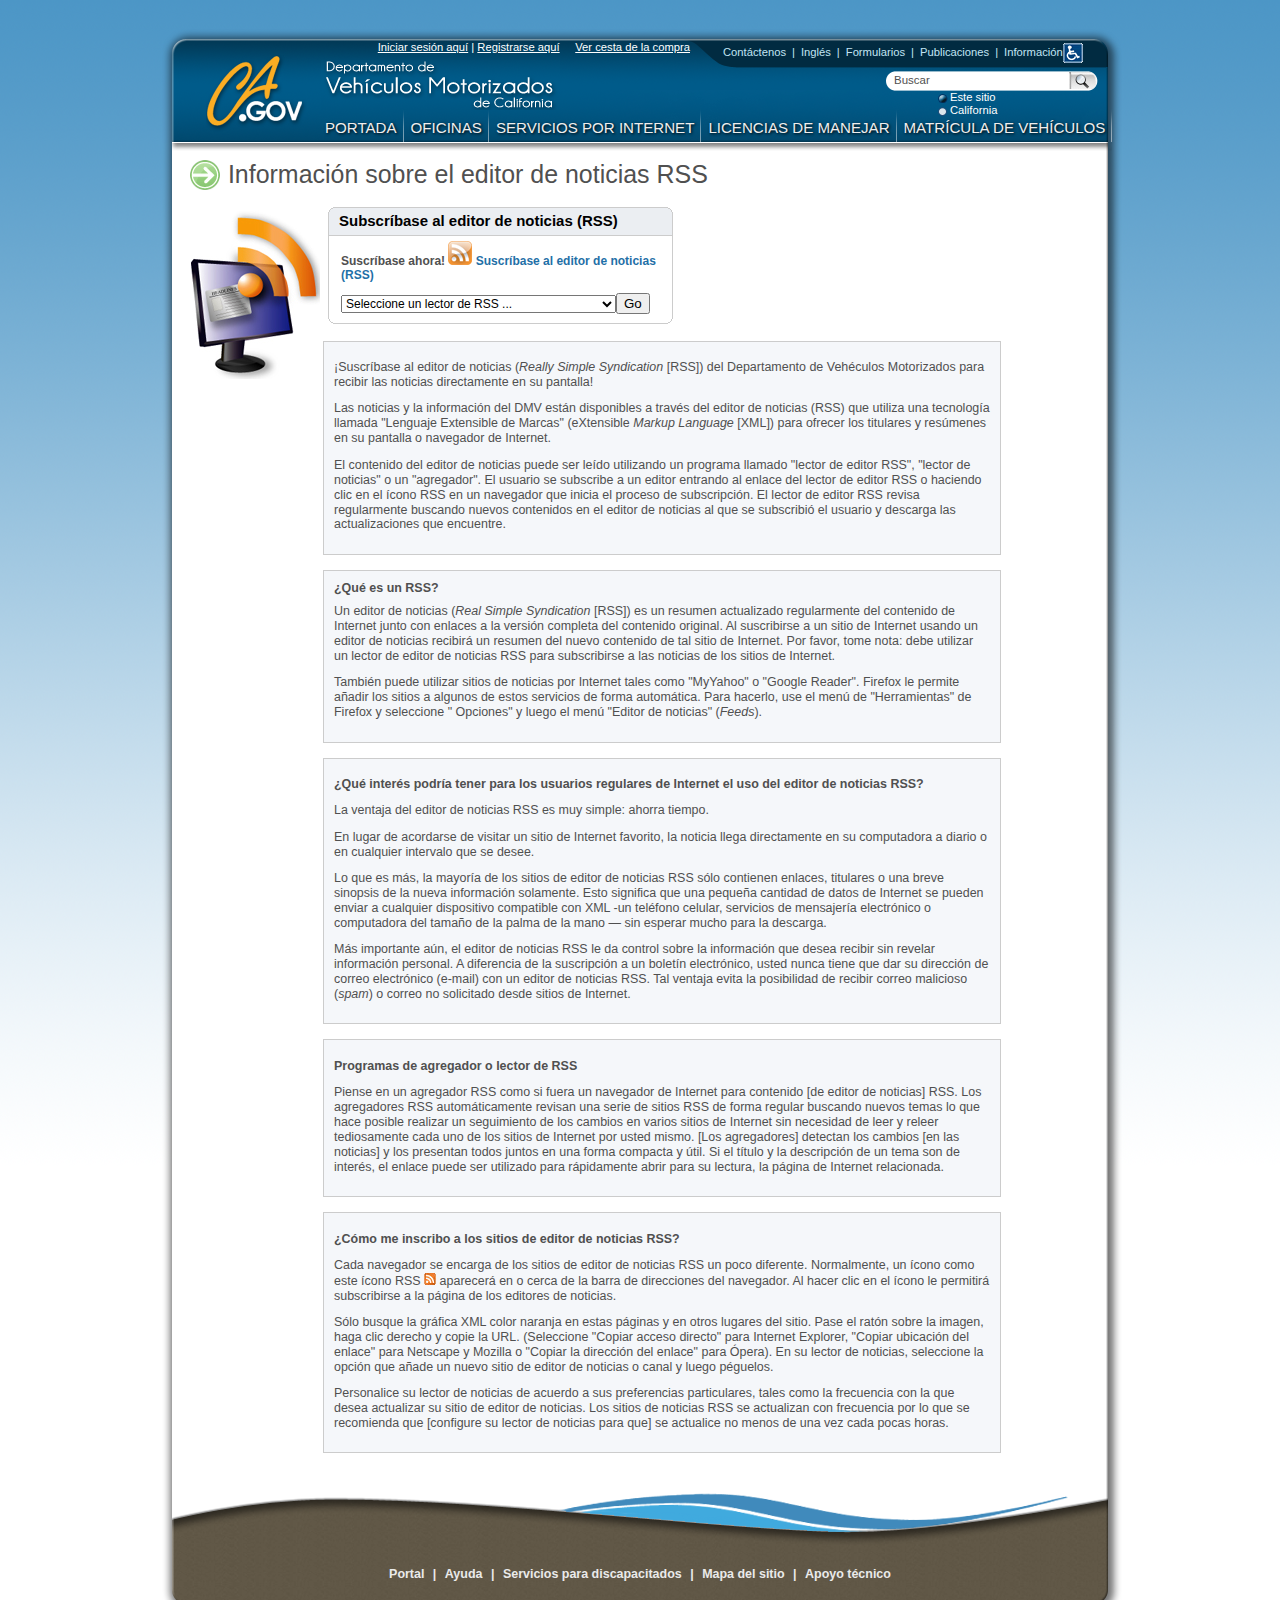
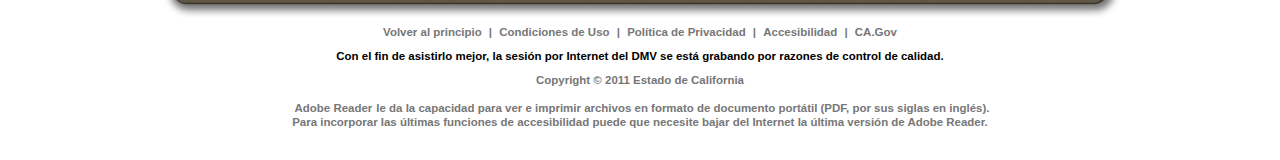
<file: dmv/www.dmv.ca.gov/portal/home/rss.html>
<!DOCTYPE html PUBLIC "-//W3C//DTD XHTML 1.0 Strict//EN" "http://www.w3.org/TR/xhtml1/DTD/xhtml1-strict.dtd">
<html xmlns="http://www.w3.org/1999/xhtml" xmlns:pt="http://www.plumtree.com/xmlschemas/ptui/">


<!-- Mirrored from www.dmv.ca.gov/portal/home/rss.htm by HTTrack Website Copier/3.x [XR&CO'2014], Wed, 09 Jul 2014 00:13:13 GMT -->
<!-- Added by HTTrack --><meta http-equiv="content-type" content="text/html;charset=utf-8" /><!-- /Added by HTTrack -->
<head><script type="text/javascript">
if (!document.getElementById('PTIncluder-js')) {
document.write('<script id="PTIncluder-js" type="text/javascript" src="../../imageserver/plumtree/common/private/js/jsincluder/LATEST/PTIncluder.js"></scr'+'ipt>');
}
</script>
<script type="text/javascript">
PTIncluder.imageServerURL = 'http://www.dmv.ca.gov/imageserver/';
PTIncluder.basePath = 'plumtree/common/private/js/index.html';
PTIncluder.lang = 'es';
PTIncluder.country = 'ES';
PTIncluder.debug = false;
PTIncluder.loadComponent('jsportlet');
</script><script type="text/javascript" >
pt_284 = new PTPortlet('284', '{A3BFF372-9A23-C1C3-47B7-DDDFBEEF9000}', '', 'pt-portlet-content-284', 'http://wsiwebvip.dmv.ca.gov:1080/', 'http://wsiwebvip.dmv.ca.gov:1080/imageserver/dmv/adaptive_layouts', 'https://www.dmv.ca.gov/portal/server.pt/gateway/PTARGS_0_204_284_0_0_47/', 'https://www.dmv.ca.gov/portal/server.pt/gateway/PTARGS_0_204_284_0_0_47/', 'false', 'https://www.dmv.ca.gov/portal/server.pt/gateway/PTARGS_6_204_284_0_0_47/');</script>

	<meta http-equiv="Content-Script-Type" content="text/javascript" />
	<meta http-equiv="Content-Style-Type" content="text/css" />
	<meta http-equiv="content-type" content="text/html; charset=iso-8859-1" />
    <meta name="google-site-verification" content="hDm2HGXkWMfFFhXQz8T6wQGFQfey88XgQNdNtQW-X8w" />	
	
	
	<meta name="officeid" content="" />
	<title>
		Informaci&#243;n sobre el editor de noticias RSS
	</title>

	<meta name="description" content="Información sobre el editor de noticias RSS" />
	
	
	
	
	
		<meta http-equiv="content-language" content="es" />
		<meta name="language" content="es" /> 
		<!-- Agency (es)--><meta name="agency" content="" />
		<!-- Editor (es) --><meta name="editor" content="" />
		<!-- Generator (es) --><meta name="generator" content="" />
		<!-- Keywords (es) --><meta name="keywords" content="Información sobre el editor de noticias RSS" />
		<!-- Robots (es) --><meta name="robots" content="" />
		<!-- Subject (es) --><meta name="subject" content="Información sobre el editor de noticias RSS" />
		<!-- VehicleCode (es) --><meta name="vehiclecode" content="" />

	
	
	

	
	
	<!-- ***** The DMV specific style sheet ***** -->
	
	<link rel="stylesheet" href="../../imageserver/dmv/css/site_styles.css" type="text/css" />

	<link rel="stylesheet" href="../../imageserver/dmv/css/site_box_with_rounded_corners.css" type="text/css" />
	<link rel="stylesheet" href="../../imageserver/dmv/css/site_navigation.css" type="text/css" />
	<link rel="stylesheet" href="../../imageserver/dmv/css/site_design01.css" type="text/css" />
	<link rel="stylesheet" href="../../imageserver/dmv/css/site_footer_with_dark_container.css" type="text/css" />
	<link rel="stylesheet" href="../../imageserver/dmv/css/vc.css" type="text/css" />
	<link rel="stylesheet" href="../../imageserver/dmv/css/site_dmv_app.css" type="text/css" />
	
	<!--[if IE 6]>
	<link rel="stylesheet" href="https://www.dmv.ca.gov/imageserver/dmv/css/site_ie6.css" type="text/css" />
	<![endif]-->
	
	<script type="text/javascript" src="../../imageserver/dmv/js/site_scripts.js"></script>


	<!-- Dojo Initialization, create a custom ali namespace -->
	<script type="text/javascript">
			var djConfig = {
			isDebug: false,
			scopeMap :  [ ["dojo", "alidojo"] ]
		};
	</script>

	<!-- Dojo is used by drag and drop and flyout editor -->
	<script type="text/javascript" src="../../imageserver/plumtree/portal/private/js/dojo.js"></script>

	
	
<script type="text/javascript" >
pt_501 = new PTPortlet('501', '{38499A2B-B09B-6F98-E433-2FDAABA19000}', '2013 Header Portlet with WS on Image Server', 'pt-portlet-content-501', 'http://wsiwebvip.dmv.ca.gov:1080/', 'http://wsiwebvip.dmv.ca.gov:1080/imageserver/dmv/static_files/2013_published_portlets/_presentation_only', 'http://www.dmv.ca.gov/portal/server.pt/gateway/PTARGS_0_204_501_495_0_43/', 'http://www.dmv.ca.gov/portal/server.pt/gateway/PTARGS_0_204_501_495_0_43/', 'false', 'http://www.dmv.ca.gov/portal/server.pt/gateway/PTARGS_6_204_501_495_6936_43/');</script>
<script type="text/javascript" >
pt_502 = new PTPortlet('502', '{38499A2B-B09B-6F98-E433-2FDB4DDA8000}', '2013 Footer Image Portlet', 'pt-portlet-content-502', 'http://wsiwebvip.dmv.ca.gov:1080/', 'http://wsiwebvip.dmv.ca.gov:1080/imageserver/dmv/static_files/2013_published_portlets/_presentation_only', 'http://www.dmv.ca.gov/portal/server.pt/gateway/PTARGS_0_204_502_495_0_43/', 'http://www.dmv.ca.gov/portal/server.pt/gateway/PTARGS_0_204_502_495_0_43/', 'false', 'http://www.dmv.ca.gov/portal/server.pt/gateway/PTARGS_6_204_502_495_6936_43/');</script>
<script type="text/javascript" id="pt-includer"></script><script type="text/javascript">	function buildURLFromTemplate(strID)
	{
		var arArgs = strID.split(',');
	if(!arArgs){
	  alert('Invalid menu ID');
	  return null; }
	if(arArgs[0] == 'C'){
	 var strCommURL = PTCommonOpener.getOpenerURLOpenObjID(512, arArgs[1], '&PageID='+arArgs[2]+'', 2)
	 if ( arArgs.length > 3) { strCommURL += '&ProfileID='+arArgs[3]; }
	  return strCommURL;
	} else if (arArgs[0] == 'M') {
	 return PTCommonOpener.getOpenerURLOpenObjID(518, 204, '&PageID='+arArgs[1]+'', 2)
	} else if (arArgs[0] == 'SM') {
	  return 'https://www.dmv.ca.gov/portal/server.pt?open=space&name=SiteMap&psname=CommunityPage&psid=1&cached=true&in_hi_userid=204&control=SetSiteMap&CommunityID='+arArgs[1]+'&Mode='+arArgs[2]+(eval(arArgs[3]) ? '&Preview=' : '');
	} else if (arArgs[0] == 'S') {
	  return null;
	} else if (arArgs[0] == 'E') {
	    var params = '';
	    if ( arArgs.length > 1 ) {
	      for ( var i = 2; i < arArgs.length; i++ ) {
	        params += '&' + arArgs[i];
	      } }
	  return 'https://www.dmv.ca.gov/portal/server.pt?open=space&name='+arArgs[1]+'&psname=CommunityPage&psid=1&cached=true&in_hi_userid=204' + params;
	} else if (arArgs[0] == 'D') {
	 return PTCommonOpener.getOpenerURLOpenObjID(17, arArgs[2], '&DirMode='+arArgs[1]+'', 2)
	} else if (arArgs[0] == 'G1') {
	    var params = '';
	    if ( arArgs.length > 1 ) {
	      for ( var i = 2; i < arArgs.length; i++ ) {
	        params += '&' + arArgs[i];
	      } }
	  return 'https://www.dmv.ca.gov/portal/server.pt?open=space&name='+arArgs[1]+'&psname=CommunityPage&psid=1&cached=true&in_hi_userid=204' + params;
	} else if (arArgs[0] == 'IF') {
	  return arArgs[1];
	} else {
	    alert('URL Type is not defined');
	    return null; }
	}
	function templateURLRedirect(templateURL) {
	  if (templateURL == null) { return null; }
	  var arArgs = templateURL.split(',');
	 if (arArgs[0] == 'UP') {
	PTCommonOpener.openInSameWindow(PTCommonOpener.getOpenerURLOpenObjID(1, arArgs[1], 'null', 2));
	} else if (arArgs[0] == 'DO') {
	PTCommonOpener.openInSameWindow(PTCommonOpener.getOpenerURLOpenObjID(18, arArgs[1], 'null', 2));
	} else if (arArgs[0] == 'F') {
	  window.location = arArgs[1];
	 } else {
	   window.location = buildURLFromTemplate(templateURL);
	 }
	 
	}
</script><script type="text/javascript">
if (!document.getElementById('PTIncluder-js')) {
document.write('<script id="PTIncluder-js" type="text/javascript" src="../../imageserver/plumtree/common/private/js/jsincluder/LATEST/PTIncluder.js"></scr'+'ipt>');
}
</script>
<script type="text/javascript">
PTIncluder.imageServerURL = 'http://www.dmv.ca.gov/imageserver/';
PTIncluder.basePath = 'plumtree/common/private/js/index.html';
PTIncluder.lang = 'es';
PTIncluder.country = 'ES';
PTIncluder.debug = false;
PTIncluder.loadComponent('jsportlet');
</script><script type="text/javascript">// Define PTPortalContext for CSAPI

PTPortalContext = new Object();
PTPortalContext.GET_SESSION_PREFS_URL = 'https://www.dmv.ca.gov/portal/server.pt?space=SessionPrefs&amp;control=SessionPrefs&amp;action=getprefs';
PTPortalContext.SET_SESSION_PREFS_URL = 'https://www.dmv.ca.gov/portal/server.pt?space=SessionPrefs&amp;control=SessionPrefs&amp;action=setprefs';

PTPortalContext.USER_LOCALE = 'es-es';
PTPortalContext.USER_LOGIN_NAME = 'DMVGuest';

PTPortalContext.PAGE_TYPE = PTPortalPage.TYPE_COMMUNITY_PAGE;

function OpenPortletPrefsWindow(strURL) { window.open(strURL,'PortletPrefsWindow','width=700,height=500,resizable=1,status=0,toolbar=0,menubar=0,scrollbars=1,location=0');   }

var MSG_REMOVE_PAGE_CONF = "¿Realmente desea eliminar esta página?";
function DeletePage(url) {
   if (confirm(MSG_REMOVE_PAGE_CONF)) {
      window.location = url;
   }
}

var MSG_REMOVE_PORTLET_CONF = "¿Está seguro de que desea quitar este portlet?";
function RemovePortlet(url, id) {
   if (confirm(MSG_REMOVE_PORTLET_CONF)) {
      if (typeof handleRemovePortletResponse != 'function') {
            window.location = url;
      } else {
            url = url + '&page=MyPortalPartialPortlets';
            var request = new PTHTTPGETRequest(url, handleRemovePortletResponse);
            request.invoke();
            swapPortlet(id);      }
   }
}
PTPortalContext.commId = 495; 
PTPortalContext.pageId = 6936; 
PTPortalContext.pageName = 'Informaci%C3%B3n+sobre+el+editor+de+noticias+RSS'; 
</script><script type="text/javascript">var g_PTImgSvrImgsURL = "http://www.dmv.ca.gov/imageserver/plumtree/portal/private/img/";
var g_SharedImgSvrImgsURL = "http://www.dmv.ca.gov/imageserver/plumtree/portal/public/img/";var g_HelpSvrBaseURL = "http://www.dmv.ca.gov/imageserver/plumtree/";
</script><script type="text/javascript">
if (!document.getElementById('PTIncluder-js')) {
document.write('<script id="PTIncluder-js" type="text/javascript" src="../../imageserver/plumtree/common/private/js/jsincluder/LATEST/PTIncluder.js"></scr'+'ipt>');
}
</script>
<script type="text/javascript">
PTIncluder.imageServerURL = 'http://www.dmv.ca.gov/imageserver/';
PTIncluder.basePath = 'plumtree/common/private/js/index.html';
PTIncluder.lang = 'es';
PTIncluder.country = 'ES';
PTIncluder.debug = false;
PTIncluder.loadComponent('jsrobohelp');
</script><script type="text/javascript">
function OpenerAS_GetApplicationBaseURL()
{
	return "https://www.dmv.ca.gov/portal/server.pt?";
}
function OpenerAS_GetCurrentUserID()
{
	return "204";
}
function OpenerAS_GetParentSpaceName()
{
	return "Opener";
}
function OpenerAS_GetParentSpaceID()
{
	return "0";
}
</script><script type="text/javascript">function getJSUtilVersionObject() { return 'window';}</script><script type="text/javascript" src="../../imageserver/plumtree/portal/private/js/ptcommonopener.js"></script><script type="text/javascript">/** The object that holds the safe variables. Store the vars as properties on the object, like a hashtable. **/
var gSafeJSVarContainer = new Object();
/** Define a new safe variable, pass the in the name and the value.Returns true if successful, method call will fail if the value is invalid. **/
function addSafeVar(strName, oValue) {
	gSafeJSVarContainer[strName] = oValue;
	return true;
}
/** Retrieve a safe var. Returns false if the variable is undefined  or if the value is actually false, but safe vars shouldn't be usedto store simple boolean values anyway. **/
function getSafeVar(strName) {
	var temp = gSafeJSVarContainer[strName];
	if (temp) { return temp; }
	else { return false;}
}
/** Retrieve a safe var, if the variable is undefined an alert will showwith the name of the variable. Use this method to retrieve criticalvariables. **/
function getSafeVarWarn(strName) {
	var temp = gSafeJSVarContainer[strName];
	if (temp) { return temp; }
	else { alert('Safe Variable: '+strName+' is not defined!'); }
}
</script><script type="text/javascript">var windowOnloadFunction = (window.onload) ? window.onload : new Function;
document.PCC.RegisterForWindowEvent("onload", windowOnloadFunction);
var windowOnBlurFunction = (window.onblur) ? window.onblur : new Function;
document.PCC.RegisterForWindowEvent("onblur", windowOnBlurFunction);
var windowOnFocusFunction = (window.onfocus) ? window.onfocus : new Function;
document.PCC.RegisterForWindowEvent("onfocus", windowOnFocusFunction);
</script><script type="text/javascript">function getJSXMLVersionObject() { return 'window';}</script><script type="text/javascript" >
pt_281 = new PTPortlet('281', '{86D1DE45-B466-DB4C-0EF6-E35DB3C3B000}', '', 'pt-portlet-content-281', 'http://wsiwebvip.dmv.ca.gov:1080/', 'http://wsiwebvip.dmv.ca.gov:1080/imageserver/dmv/adaptive_layouts', 'https://www.dmv.ca.gov/portal/server.pt/gateway/PTARGS_0_204_281_0_0_47/', 'https://www.dmv.ca.gov/portal/server.pt/gateway/PTARGS_0_204_281_0_0_47/', 'false', 'https://www.dmv.ca.gov/portal/server.pt/gateway/PTARGS_6_204_281_0_0_47/');</script>
<script type="text/javascript" >
pt_364 = new PTPortlet('364', '{26346DF3-688A-28FD-CFC0-4E4073610000}', 'Dynamic Content Redirector - API', 'pt-portlet-content-364', 'http://127.0.0.1:7002/', 'http://127.0.0.1:7002/publisher-redirect', 'http://www.dmv.ca.gov/portal/server.pt/gateway/PTARGS_0_204_364_495_6936_43/', 'http://www.dmv.ca.gov/portal/server.pt/gateway/PTARGS_0_204_364_495_6936_43/', 'false', 'http://www.dmv.ca.gov/portal/server.pt/gateway/PTARGS_6_204_364_495_6936_43/');</script>
</head>

<!-- This tag displays the html body tag and initializes page JavaScript. -->
<body class="javascript_off">
<script type="text/javascript" src="../../imageserver/dmv/js/site_wz_tooltip.js"></script> <!-- Javascript for text sizer. -->

<!-- ***** The portal master style sheet - DO NOT REMOVE ***** -->
<script type="text/javascript">
//var ptype = PTPortalContext.PAGE_TYPE;
if (typeof(PTPortalContext) == 'undefined')
{

	var headID = document.getElementsByTagName("head")[0];
	var cssNode = document.createElement('link');
	cssNode.type = 'text/css';
	cssNode.rel = 'stylesheet';
	cssNode.href =pt_284.makeAbsoluteURL( PTIncluder.imageServerURL + 'plumtree/common/public/css/mainstyle-en.css');
	headID.appendChild(cssNode);
}
</script>

	
	
	 
 

 
<span xmlns:pt='http://www.plumtree.com/xmlschemas/ptui/'>






<!-- BEGIN ~ Admin Header Table -->

<table class="center" style="border:0; background-color:#FFF;"  cellpadding="20" cellspacing="1">
	<tr>
  <!-- begin my pages -->
  
  
  
  
   
   
  
  <!-- end my pages -->
  
  <!-- BEGIN ~ admin links only admins here -->
  
  
   
   
   
	<!-- <td>adminLink | canAccessAdmin evalutes to False</td> -->
  
  
  <!-- END ~ admin links only admins here -->

  <!-- BEGIN ~ mandatory links here -->
  
  
  <!-- Tag HTML had an extra closed PT Transformer tag (Library.Tag: logic.foreach or an earlier close tag).  Ignoring error.-->
  <!-- END ~ mandatory links here -->
  </tr>
</table>

<!-- END ~ Admin Header Table -->





	
    
		<!--  ################################################# Spanish Header - Begin 

############################################# -->
<script type="text/javascript">
  var _gaq = _gaq || [];
  _gaq.push(['_setAccount', 'UA-3419582-41']);  // your google analytics profile code, either from your own google account, or contact eServices to have one set up for you
  _gaq.push(['_setDomainName', '.ca.gov']);
  _gaq.push(['_trackPageview']);
  (function() {
    var ga = document.createElement('script'); ga.type = 'text/javascript'; ga.async = true;
    ga.src =pt_501.transformURL( ('https:' == document.location.protocol ? 'https://ssl' : 'http://www') + '.google-analytics.com/ga.js');
    var s = document.getElementsByTagName('script')[0]; s.parentNode.insertBefore(ga, s);
  })();
</script>

		<script type="text/javascript">
			var numberOfPanels = 3;
            var defaultMainList = "";
            var pathArray = window.location.pathname.split( 'http://www.dmv.ca.gov/' );
            var context = "";
            if (pathArray.length > 2)
            {
                context = pathArray[1];
            };

            //add all new main nav tabs here. If you dont it will highlight home.
            switch(context)
            {
            case "portal":
                defaultMainList = "Portada";
                break;
            case "fo":
                defaultMainList = "Oficinas";
                break;
            case "online":
                defaultMainList = "Servicios por Internet";
                break;
            case "forms":
                defaultMainList = "Formularios";
                break;
            case "dl":
                defaultMainList = "Licencias de manejar";
                break;
            case "vr":
                defaultMainList = "Matrícula de vehículos";
                break;
            case "pubs":
                defaultMainList = "Publicaciones";
                break;
            case "about":
                defaultMainList = "Información";
                break;
            default:
                break;
            }
			var portalrealm = "Home";	  
			if (portalrealm == "Log In")
			{
				
				
				window.location.href=pt_501.transformURL('https://www.dmv.ca.gov/SSOServlet');
			}
		</script>  

		<div id="header" style="background:transparent url

(../../imageserver/dmv/images/site/design01/header_bg.png) no-repeat top right;">
			<div id="skip_to_content" style="visibility:visible;"><a href="#main_content">Pasar 

a contenido</a></div>
			<div style="color: #FFFFFF; font-size: 0.9em; position: relative; top: 41px; left: 

22px; text-align:right; width: 512px;" >
				
				
					<!-- not logged in -->
					<span id="heading_login_name" style="">
						<a style="color: 

#FFFFFF; text-decoration: underline;" href="https://www.dmv.ca.gov/SSOServlet">Iniciar sesión aquí</a> | 
						<a style="color: 

#FFFFFF; text-decoration: underline;" href="https://www.dmv.ca.gov/SelfHelp/Registration.jsp">Registrarse aquí</a>        
					</span>
				 
				 
				 
				 &nbsp; &nbsp; 
				<a style="color: #FFFFFF; text-decoration: 

underline;" href="https://www.dmv.ca.gov/shoppingcart/shoppingCartApplication.do">Ver cesta de la compra</a> 
			</div>
			
			<div class="head_cagov_logo"><a href="http://www.ca.gov/"><img style="border: 0px;" 

src="../../imageserver/dmv/images/site/design01/header_ca_gov.png" alt="CA.gov" /></a></div>
			<h1 class="head_organization_banner"><a href="dmvc69a.html?lang=es"><img 

style="border: 0px;" src="../../imageserver/dmv/images/site/design01/header_organization_es.png" alt="Departamento 

De Veh&#237;culos Motorizados De California" /></a></h1>
			<div id="head_links"><a href="http://www.dmv.ca.gov/contacts/contacts.htm?lang=es">Contáctenos</a>|<a 

href="rss9ed2.html?lang=en">Inglés</a>|<a href="http://www.dmv.ca.gov/forms/forms.htm?lang=es">Formularios</a>|<a href="http://www.dmv.ca.gov/pubs/pubs.htm?lang=es">Publicaciones</a>|<a href="http://www.dmv.ca.gov/about/aboutdmv.htm?lang=es">Información</a>
				<div style="position: absolute; left: 340px; top: -3px;"><a 

href="http://www.dmv.ca.gov/dl/disabled_info.htm?lang=es"><img style="border: 0px;" 

src="../../imageserver/dmv/images/site/common/disabled_20x20.gif" alt="Servicios para discapacitados" width="20" 

height="20" /></a></div>
			</div>

			<div id="head_search">
				<form id="ca_form" class="hidden" method="get" 

action="http://ca.gov/Apps/SearchNew.aspx"> <!-- the form action will be changed using javascript -->
					<div class="textfield_container">
						<label for="search_ca_textfield" accesskey="s" 

class="hidden">Buscar: </label>
						<input type="text" name="search" id="search_ca_textfield" 

size="40" value="Buscar" onfocus="if(this.value=='Buscar')this.value=''" onblur="if(this.value=='')

this.value='Buscar'" />
						<input type="hidden" name="type" value="All" />
						<input type="hidden" name="cof" value="" /> <!-- this value 

will be set using javascript -->

					</div>
					<div class="submit_container">
						<input type="image" alt="Buscar" title="Buscar" 

id="submitbuttonca" name="submit" src="../../imageserver/dmv/images/site/design01/header_search_submitbutton.png" 

/>
					</div>
				</form>	

				<form id="local_form" method="get" 

action="http://www.dmv.ca.gov/portal/home/dmvsearch.htm?lang=es"> <!-- the form action will be changed 

using javascript -->
					<div class="textfield_container">
						<label for="search_local_textfield" accesskey="s" 

class="hidden">Buscar: </label>
						<input type="text" name="q" id="search_local_textfield" 

size="40" value="Buscar" onfocus="if(this.value=='Buscar')this.value=''" onblur="if(this.value=='')

this.value='Search'" />
						<input type="hidden" name="type" value="All" />
						<input type="hidden" name="cx" 

value="001779225245372747843:uh-hxdgtdx8" /> <!-- Removed value 001779225245372747843:qiphbcdvnns -->
						<input type="hidden" name="cof" value="FORID:9;NB:1" /> <!-- 

this value will be set using javascript -->
					</div>
					<div class="submit_container">
						<input type="image" alt="Search" title="Search" 

id="submitbuttonlocal" name="submit" 

src="../../imageserver/dmv/images/site/design01/header_search_submitbutton.png" />

					</div>
				</form>

				<form id="control" action="http://ca.gov/Apps/SearchNew.aspx">
					<div id="radio_container">
						<input type="radio" name="which" id="head_srch_local" 

value="local" class="radiobutton" checked="checked" />
						<label for="head_srch_local" accesskey="l" 

id="head_srch_l_lbl">Este sitio</label>
						<input type="radio" name="which" id="head_srch_ca" 

value="ca" class="radiobutton" />
						<label for="head_srch_ca" accesskey="c" 

id="head_srch_c_lbl">California</label>
					</div>
				</form>
			</div> <!-- head_search -->

			<div id="navigation">
				<ul id="nav_list">
					<li><a href="dmvc69a.html?lang=es" class="nav_level1_link">Portada</a>
						<div class="nav_panel" id="sublist1">
							<ul>
					<li><a href="http://www.dmv.ca.gov/contacts/contacts.htm">Contacte el DMV</a></li>
						<!-- <li><a href="/top_nav/whatsnew.htm">Novedades</a></li> -->
					<li><a href="http://www.dmv.ca.gov/top_nav/featuredlinks.htm">Enlaces principales</a></li>
					<li><a href="http://www.dmv.ca.gov/pubs/newsrel/media_center/index.htm">Sala de prensa</a></li>
					<li><a href="http://www.dmv.ca.gov/otherser/otherser.htm">Industria</a></li>

					 <li><a href="http://www.dmv.ca.gov/coi/coi.htm?lang=es">Áreas de interés</a></li>  


					<li><a href="http://www.dmv.ca.gov/teenweb/">Adolescentes</a></li>
					<li><a href="http://www.dmv.ca.gov/about/senior/senior_top.htm">Personas de edad avanzada</a></li>
							</ul>
						</div>  
					</li>
					<li><a href="http://esapps.dmv.ca.gov/fo/fotoc.htm" class="nav_level1_link">Oficinas</a>
						<div class="nav_panel" id="sublist2">
							<ul>
					<li><a href="http://esapps.dmv.ca.gov/fo/offices/toc_fo.htm">Su oficina local</a></li>
					<li><a href="http://www.dmv.ca.gov/fo/fotocds.htm">Oficinas de seguridad vial</a></li>
					<li><a href="http://www.dmv.ca.gov/fo/fotocinv.htm">Oficinas de investigaciones</a></li>
					<li><a href="http://esapps.dmv.ca.gov/fo/fotoc.htm">M&aacute;s oficinas del DMV</a></li>
							</ul>
						</div>
					</li>

					<li><a href="http://www.dmv.ca.gov/online/onlinesvcs.htm" class="nav_level1_link">Servicios por Internet</a>
						<div class="nav_panel" id="sublist3">
							<ul>
					<li><a href="http://www.dmv.ca.gov/online/vrir/vr_top2.htm" >Renovaci&oacute;n de matr&iacute;cula</a></li>
					<li><a href="http://www.dmv.ca.gov/online/dlrbi/dl_top2.htm">Renovaci&oacute;n de licencia/ID</a></li>
					<li><a href="http://www.dmv.ca.gov/foa/welcome.do?localeName=es">Citas</a></li>
					<li><a href="http://www.dmv.ca.gov/online/coa/welcome.htm">Cambio de direcci&oacute;n</a></li>
					<li><a href="http://www.dmv.ca.gov/ipp2/welcome.do">Placas de interés especial</a></li>
					<li><a href="http://www.dmv.ca.gov/online/onlinesvcs.htm">M&aacute;s servicios por Internet</a></li>
							</ul>
						</div>
					</li>
					<li><a href="http://www.dmv.ca.gov/dl/dl.htm" class="nav_level1_link">Licencias de 

manejar</a>
						<div class="nav_panel" id="sublist5">
							<ul>
								
<li><a href="http://apps.dmv.ca.gov/ab60/span/index.html">AB 60</a></li>


<li><a href="http://www.dmv.ca.gov/dl/new_driver.htm">Nuevos 

conductores</a></li>
								<li><a href="http://www.dmv.ca.gov/dl/dl_rdc.htm" 

title="Licencias de manejar">Renovaci&oacute;n</a></li>
								<li><a 

href="http://www.dmv.ca.gov/dl/checklists/duplicate.htm">Perdida o robada</a></li>
								<li><a href="http://www.dmv.ca.gov/dl/dl_rdc.htm">Cambios y 

correcciones</a></li>
								<li><a 

href="http://www.dmv.ca.gov/pubs/pubs.htm">Manuales</a></li>
								<li><a href="http://www.dmv.ca.gov/dl/dl_info.htm" 

title="M&aacute;s informaci&oacute;n sobre licencias de manejar">M&aacute;s...</a></li>
							</ul>
						</div>
					</li>
	 
					<li><a href="http://www.dmv.ca.gov/vr/vr.htm" class="nav_level1_link">Matrícula de 

vehículos</a>
						<div class="nav_panel" id="sublist6">
							<ul>
								<li><a href="http://www.dmv.ca.gov/vr/renewal.htm" 

title="Matr&iacute;cula de veh&iacute;culos" >Renovaci&oacute;n</a></li>
								<li><a href="http://www.dmv.ca.gov/vr/topbuysell.htm">Compra y 

venta</a></li>
								<li><a href="http://www.dmv.ca.gov/vr/plates.htm">Placas</a></li>
								<li><a 

href="http://www.dmv.ca.gov/pubs/plates/platestitlepage.htm">Tarjetas y calcoman&iacute;as</a></li>
								<li><a 

href="http://www.dmv.ca.gov/boatsinfo/boat.htm">Embarcaciones</a></li>
								<li><a href="http://www.dmv.ca.gov/vr/fees.htm">Pagos</a></li>
								<li><a 

href="http://www.dmv.ca.gov/forms/formsreg_alpha.htm">Formularios para matricular</a></li>
								<li><a href="http://www.dmv.ca.gov/faq/faq.htm#Registration" 

title="M&aacute;s informaci&oacute;n sobre matr&iacute;culas">M&aacute;s...</a></li>
							</ul>
						</div>
					</li>
				</ul>
			</div> <!-- navigation -->
		</div> <!-- header -->
		<!--  ################################################# Spanish Header - End 

############################################# -->
    
 

<div id="page_container">
	
	<div id="main_content">

	
	

			<!-- ****** start of page from basepagelayout  *********** -->
			<!-- Portlet Content Area Begin -->
<span xmlns:pt='http://www.plumtree.com/xmlschemas/ptui/'>
	<div class="cleaner">&nbsp;</div>

	<div class="add_padding">
		
		<div> <!--  class="content_left_column" -->
			<!-- Left Column Content Body - BEGIN -->
			<div id="region2" class="portletRegion"><span width="0"></span>
<!--Begin Portlet Region 2-->
				
				<!-- Recursive Portlet Content Area - BEGIN -->
					
					
					

					
						
							
						
					
						   
					
						
							
						
						
					
					
		 			<div class="customappText" id="pt-portlet-content-364"><!-- start of Publisher / DMV Templates / SingleField -->
 


<div id="app_header">
   <h3>Informaci&#243;n sobre el editor de noticias RSS</h3> 
</div>
            
<div id="app_content">
   
      
      
         <!-- Spanish content start in DMV Template SingleField -->
         <style type="text/css">
.xcurved h1, .zcurved h1 {margin:0; font-size:1.2em; padding:0 10px 5px 10px; border-bottom:1px solid #CCCCCC;}
.xcurved p, .zcurved p { margin:0; padding:5px 12px; font-size:12px;}
.xcurved {background: transparent; width:345px; float:left; margin:0 3px;}
.xtop, .xbottom {display:block; background:transparent; font-size:1px;}
.xb1, .xb2, .xb3, .xb4 {display:block; overflow:hidden;}
.xb1, .xb2, .xb3 {height:1px;}
.xb2, .xb3, .xb4 {background:#fff; border-left:1px solid #CCCCCC; border-right:1px solid #CCCCCC;}
.xb1 {margin:0 5px; background:#CCCCCC;}
.xb2 {margin:0 3px; border-width:0 2px;}
.xb3 {margin:0 2px;}
.xb4 {height:2px; margin:0 1px;}

.xboxcontent {display:block; border:0 solid #CCCCCC; border-width:0 1px; height:auto;}
* html .xboxcontent {height:1px;}

.color_a {background:#EBEEF2; color:#000;}
.xcurved1 {background: transparent; width:365px; float:left; margin:0 3px;}
.blueBounding {border:1px solid #CCCCCC; background-color:#F5F7FA; padding:10px;}
</style>
<img src="../../imageserver/dmv/images/rss/rss_monitor.jpg" 
	alt="RSS image" width="129" height="171" 
	style="margin: 3px; float: left" 
	title="RSS image"> 
<table width="80%" border="0" cellSpacing="1" cellPadding="1">
  <tbody>
    <tr>
      <td>
        <div class="xcurved">
          <b class="xtop"><b class="xb1"></b><b class="xb2 color_a"></b><b class="xb3 color_a"></b><b class="xb4 color_a"></b></b>
          <div class="xboxcontent">
            <h1 class="color_a">
              Subscríbase al editor de noticias (RSS)
            </h1>
            <p>
              <strong>Suscr&iacute;base ahora! </strong><a href="http://www.dmv.ca.gov/rss/es_announcements.xml"><img src="../../imageserver/dmv/images/about/rss2.png" alt="rss logo"></a> <a href="http://www.dmv.ca.gov/rss/es_announcements.xml"><strong>Suscr&iacute;base al editor de noticias (RSS)</strong></a> 
            </p>
            <p>
              <select name="select" id="select" onchange="MM_jumpMenu(&quot;parent&quot;, this, 0);" style="width:275px;font-size:12px;font-family:Arial,Helvetica,Verdana"> 
                <option value="javascript:;">
                  Seleccione un lector de RSS ...
                </option>
                 
                <option value="http://www.newsgator.com/ngs/subscriber/subext.aspx?url=http://www.dmv.ca.gov/rss/es_announcements.xml">
                  Newsgator
                </option>
                 
                <option value="http://add.my.yahoo.com/content?.intl=us&amp;url=http%3A//www.dmv.ca.gov/rss/es_announcements.xml">
                  My Yahoo
                </option>
                 
                <option value="http://fusion.google.com/add?feedurl=http://www.dmv.ca.gov/rss/es_announcements.xml">
                  Google
                </option>
                 
                <option value="http://www.live.com/?add=http://www.dmv.ca.gov/rss/es_announcements.xml">
                  Windows Live
                </option>
                 
                <option value="http://my.msn.com/addtomymsn.armx?id=rss&amp;ut=http://www.dmv.ca.gov/rss/es_announcements.xml&amp;tt=CENTRALDIRECTORY&amp;ru=http://rss.msn.com">
                  My MSN
                </option>
                 
                <option value="http://www.bloglines.com/sub/http://www.dmv.ca.gov/rss/es_announcements.xml">
                  Bloglines
                </option>
                 </select><input type="button" name="Button12" value="Go" onclick="MM_jumpMenuGo(&quot;menu1&quot;, &quot;parent&quot;, 0);"> 
            </p>
          </div>
          <b class="xbottom"><b class="xb4"></b><b class="xb3"></b><b class="xb2"></b><b class="xb1"></b></b>
        </div>
      </td>
    </tr>
  </tbody>
</table>
<br>
<table width="75%" border="0" cellSpacing="0" cellPadding="0">
  <tbody>
    <tr>
      <td>
        <div class="blueBounding">
          <p>
            &iexcl;Suscr&iacute;base al editor de noticias (<em>Really Simple Syndication</em> [RSS]) del Departamento de Veh&eacute;culos  Motorizados para recibir las noticias  directamente en su pantalla!  
          </p>
          <p>
            Las noticias y la informaci&oacute;n del DMV   est&aacute;n disponibles a trav&eacute;s del editor de noticias (RSS) que utiliza una tecnolog&iacute;a llamada &quot;Lenguaje Extensible de Marcas&quot; (eXtensible <em>Markup Language</em> [XML]) para ofrecer los titulares y res&uacute;menes en su pantalla o navegador de Internet.
          </p>
          <p>
            El contenido del editor de noticias puede ser le&iacute;do utilizando un programa llamado "lector de editor RSS", &quot;lector de noticias&quot; o un "agregador". El usuario se subscribe a un editor  entrando al enlace del lector de editor RSS o haciendo clic en el  &iacute;cono RSS en un navegador que inicia el proceso de subscripci&oacute;n. El lector de editor RSS revisa regularmente buscando nuevos contenidos en el editor de noticias al que se subscribi&oacute; el usuario y descarga las actualizaciones que encuentre.          </p>
        </div>
        <br>
        <div class="blueBounding">
          <strong>&iquest;Qué es un RSS?</strong> 
          <p>
            Un editor de noticias (<em>Real Simple Syndication</em> [RSS]) es un resumen actualizado regularmente del contenido de Internet junto con enlaces a la versi&oacute;n completa del contenido original. Al suscribirse a un sitio de Internet  usando un editor de noticias recibir&aacute; un resumen del nuevo contenido de tal  sitio de Internet. Por favor, tome nota: debe utilizar un lector de editor de noticias RSS para subscribirse a las noticias de los sitios de Internet.           </p>
          <p>
            Tambi&eacute;n puede utilizar  sitios de noticias por Internet tales como &quot;MyYahoo&quot; o &quot;Google Reader&quot;. Firefox le permite a&ntilde;adir los sitios a algunos de estos servicios de forma autom&aacute;tica. Para hacerlo,  use el men&uacute; de  &quot;Herramientas&quot; de Firefox y seleccione &quot; Opciones&quot; y luego el men&uacute; &quot;Editor de noticias&quot; (<em>Feeds</em>).          </p>
        </div>
        <br>
        <div class="blueBounding">
          <p>
            <strong>&iquest;Qu&eacute; inter&eacute;s podr&iacute;a tener para los usuarios regulares de Internet el uso del editor de noticias RSS?</strong>
          </p>
          <p>
            La ventaja del editor de noticias RSS es muy simple: ahorra tiempo.          </p>
          <p>
            En lugar de acordarse de  visitar un sitio de Internet  favorito, la noticia llega directamente en su computadora a diario o en cualquier intervalo que se desee.          </p>
          <p>
            Lo que es m&aacute;s, la mayor&iacute;a de los sitios de editor de noticias RSS s&oacute;lo contienen enlaces, titulares o una breve sinopsis de la nueva informaci&oacute;n solamente. Esto significa que una peque&ntilde;a cantidad de datos de Internet se pueden enviar a cualquier dispositivo compatible con XML -un tel&eacute;fono celular, servicios de mensajer&iacute;a electr&oacute;nico o computadora del tama&ntilde;o de la palma de la mano &mdash; sin esperar mucho para la descarga. 
          </p>
          <p>
            M&aacute;s importante a&uacute;n, el editor de noticias RSS le da control sobre la informaci&oacute;n que desea recibir sin revelar informaci&oacute;n personal.  A diferencia de la suscripci&oacute;n a un bolet&iacute;n electr&oacute;nico, usted  nunca tiene que dar su direcci&oacute;n de correo electr&oacute;nico (e-mail) con un editor de noticias  RSS. Tal ventaja evita la posibilidad de recibir correo malicioso (<em>spam</em>) o correo no solicitado desde  sitios de Internet.
          </p>
        </div>
        <br>
        <div class="blueBounding">
          <p>
            <strong>Programas de agregador o lector de RSS</strong>
          </p>
          <p>
            Piense en un agregador RSS como si fuera un navegador de Internet para contenido [de editor de noticias] RSS. Los agregadores RSS autom&aacute;ticamente revisan una serie de sitios RSS de forma regular buscando  nuevos temas lo que hace posible realizar un seguimiento de los cambios en varios sitios de Internet sin necesidad de  leer y releer tediosamente cada uno de los sitios de Internet por usted mismo. [Los agregadores] detectan los cambios [en las noticias] y los presentan todos juntos en una forma compacta y &uacute;til. Si el t&iacute;tulo y la descripci&oacute;n de un tema son de inter&eacute;s, el enlace puede ser utilizado para r&aacute;pidamente abrir  para su lectura, la p&aacute;gina de Internet relacionada. 
          </p>
        </div>
        <br>
        <div class="blueBounding">
          <p>
            <strong>&iquest;C&oacute;mo me inscribo a los sitios de editor de noticias RSS?</strong> 
          </p>
          <p>
            Cada navegador se encarga de los sitios de editor de noticias RSS un poco diferente.  Normalmente, un &iacute;cono como este &iacute;cono RSS <a href="http://www.dmv.ca.gov/rss/announcements.xml"><img src="../../images/about/rss.jpg" width="12" height="12" alt="RSS icon" /></a> aparecer&aacute; en o cerca de la barra de direcciones del navegador. Al hacer clic en el &iacute;cono le permitir&aacute; subscribirse a la p&aacute;gina de los editores de noticias. 
          </p>
          <p>
            S&oacute;lo  busque la gr&aacute;fica XML color naranja en estas p&aacute;ginas y en otros lugares del sitio. Pase el rat&oacute;n sobre la imagen, haga clic derecho y copie la URL. (Seleccione "Copiar acceso directo" para Internet Explorer, "Copiar ubicaci&oacute;n del enlace" para Netscape y Mozilla o "Copiar la direcci&oacute;n del enlace" para  &Oacute;pera). En su lector de noticias, seleccione la opci&oacute;n que a&ntilde;ade un nuevo sitio de editor de noticias o canal y luego p&eacute;guelos.     </p>
          <p>
            Personalice su lector de noticias de acuerdo a sus preferencias particulares, tales como la frecuencia con la que desea actualizar su sitio de editor de noticias. Los sitios de noticias RSS se actualizan con frecuencia por lo que se recomienda que [configure su lector de noticias  para que] se actualice no  menos de una vez cada pocas horas.           </p>
        </div>
        <br>
      </td>
    </tr>
  </tbody>
</table>
         <!-- Spanish content stop -->
      
      
   
</div> <!-- end of app_content -->
<div class="cleaner"></div>

<!-- end of Publisher / DMV Templates / SingleField -->
</div>
				<!-- Recursive Portlet Content Area - END -->
				
			<!--End Portlet Region 2--></div>
			<!-- Left Column Content Body - END -->
			</div>
		<div class="cleaner">&nbsp;</div>
	</div>
</span>

			<!-- ****** end of page from basepagelayout  *********** -->

	<div class="cleaner">&nbsp;</div>

	
	
	

<!-- start of the footer area  -->

<div class="cleaner"></div>

</div>		<!-- Should be: main_content ... Need to confirm! -->
	<div id="footer_1a">
		<div id="footer_1b">
			<div class="footer_links">
				<a name="footer">&nbsp;</a>

				
				
					
					
						<div>
							<a href="dmvc69a.html?lang=es">Portal</a> | <a href="http://www.dmv.ca.gov/top_nav/tech_help.htm?lang=es">Ayuda</a> | 
							<a href="http://www.dmv.ca.gov/dl/disabled_info.htm?lang=es">Servicios para discapacitados</a> | <a href="http://www.dmv.ca.gov/sitemap/sitemap.htm?lang=es">Mapa del sitio</a> | 
							<a href="http://esapps.dmv.ca.gov/dmvfeedback_top.htm"> Apoyo t&eacute;cnico </a> 
						</div>
					
				
			</div>
			<div class="cleaner"></div>
		</div>	<!-- footer 1b -->
	</div>		<!-- footer 1a -->
</div>			<!-- Should be: page_container ... Need to confirm! -->

<div id="footer_2">
	<div>
		
		
			
			
				<p>
				<a href="#">Volver al principio</a> | <a href="http://www.dmv.ca.gov/portal/portal/conditions.htm?lang=es">Condiciones de Uso</a> | <a href="http://www.dmv.ca.gov/portal/portal/policy.htm?lang=es">Pol&iacute;tica de Privacidad</a> | 
				<a href="http://www.dmv.ca.gov/top_nav/accessibility.htm?lang=es">Accesibilidad</a> |  <a href="http://www.ca.gov/">CA.Gov</a></p>
				<p style="font-weight:bold; color:#000;">Con el fin de asistirlo mejor, la sesi&oacute;n por Internet del DMV se est&aacute; grabando por razones de control de calidad.</p>
				<p>Copyright &copy; 2011 Estado de California
				<br /><br />
				<a  href="http://get.adobe.com/reader/">Adobe Reader</a>le da la capacidad para ver e imprimir archivos en formato de documento port&aacute;til (PDF, por sus siglas en ingl&eacute;s).
				<br />
				Para incorporar las &uacute;ltimas funciones de accesibilidad puede que necesite bajar del Internet la &uacute;ltima versi&oacute;n de Adobe Reader.
				</p>

			
		
	</div>
</div>			<!-- footer_2 -->

<!-- It used to be: 
http://ajax.googleapis.com/ajax/libs/jquery/1.9.1/jquery.min.js 
https://apps.dmv.ca.gov/jquery/1.9.1/jquery.min.js
pt://images/dmv/js/jquery_min_1_9_1.js
-->

<script src="../../../ajax.googleapis.com/ajax/libs/jquery/1.9.1/jquery.min.js" type="text/javascript"></script>

<script type="text/javascript">
	jQuery.noConflict();  //added on 011414
	jQuery(document).ready(function()
	{
		jQuery("a[href$='pdf']").each(function(index) 
		{pdfLabel = jQuery(this).attr('href');
		 pdfOnClick = "_gaq.push(['_trackEvent', 'PDF', 'Download', '" + pdfLabel + "']);";
		 jQuery(this).attr("onClick", pdfOnClick);
		});
	});
</script>

<!-- end of footer area -->
<!-- footer -->


	
<div style="padding: 0px; overflow: hidden; visibility: hidden; position: absolute; width: 1279px; left: -1280px; top: 0px; z-index: 1010;" id="WzTtDiV"></div>
<script type="text/javascript">InitializeEvents();</script></body>


<!-- Mirrored from www.dmv.ca.gov/portal/home/rss.htm by HTTrack Website Copier/3.x [XR&CO'2014], Wed, 09 Jul 2014 00:13:16 GMT -->
</html>
<!--Hostname: WSIPORTU01.dmv.ca.gov--><!--Total Request Time: 86
Control Time: 4
Page Construction Time: 79
Page Display Time: 1
--><!--Portal Version: 6.5.1.328335, Changelist: 328335, Build Date: 05/22/2008 at 12:48 AM-->
</file>
<file: dmv/www.dmv.ca.gov/imageserver/dmv/css/site_box_with_rounded_corners.css>
/*--------------------------------------------------*/
/*  block_with_rounded_corners                      */
/*  Adds rounded corners and blue bar for heading   */
/*--------------------------------------------------*/

.block_with_rounded_corners {
 width:97%;
 background:#ECECE7;
 border-style:solid;
 border-color:#5d7493;
 border-width:0 1px 1px 1px;
 position:relative; /* Make this the containing block of the corner spans */
 margin-top:16px;
}

.block_with_rounded_corners h3 {
 background:#5d7493;
 color:#fff;
 padding:5px 10px 5px 10px;
 margin:0px;
}

.block_with_rounded_corners .bottom_right {
 position:absolute;
 width:6px;
 height:6px;
 font-size:1px;
 bottom:-2px;
 right:-2px;
 background: url(../images/site/common/block_with_image_corners.gif) top left no-repeat;
}
.block_with_rounded_corners .bottom_left {
 position:absolute;
 width:6px;
 height:6px;
 font-size:1px;
 bottom:-2px;
 left:-2px;
 background: url(../images/site/common/block_with_image_corners.gif) top right no-repeat;
}
.block_with_rounded_corners .top_right {
 position:absolute;
 width:6px;
 height:6px;
 font-size:1px;
 top:-1px;
 right:-2px;
 background: url(../images/site/common/block_with_image_corners.gif) bottom left no-repeat;
}
.block_with_rounded_corners .top_left {
 position:absolute;
 width:6px;
 height:6px;
 font-size:1px;
 top:-1px;
 left:-2px;
 background: url(../images/site/common/block_with_image_corners.gif) bottom right no-repeat;
}

.block_with_rounded_corners .list_decorative_dark a:hover {
 background:transparent; /* Fixes problem in IE (dotted line disappears) */
}

/*  End of block_with_rounded_corners */
</file>
<file: dmv/www.dmv.ca.gov/imageserver/dmv/css/site_navigation.css>
/* Navigation - Mini Nav */

/* Nav panel */

.nav_panel {
	display:none;
	position:absolute;
	width:906px; /* 936 - 10 - 20 */
	left:0px;
	padding:9px 10px 0 20px;
	overflow:visible;
	background:#e5e5e5 url(../images/site/common/nav_shadow.png) repeat-x;
	border-bottom:4px solid #cccccc;
}

.nav_panel ul {
	float:left;
}
#navigation .nav_panel li {
	float:left;
	background:transparent url(../images/site/content/bullet_blue_disc.png) no-repeat 0 1px;
	padding:0 0px 4px 18px;
	margin-right:10px;
}
#navigation li:hover .nav_panel {
	display:block;
	z-index:2;
}

.nav_panel a {
	color:#003366;
	white-space:nowrap; /* fix IE8 comp mode issue where nav text wraps */
}


 #main_content {
	padding: 0 0 0 0; /* reserve space for ribbon */
	
}
</file>
<file: dmv/www.dmv.ca.gov/imageserver/dmv/css/site_design01.css>
body {
	background:#fff url(../images/site/design01/body_background.png) repeat-x;
}

#header {
	background:transparent url(../images/site/design01/header_bg.png) no-repeat top right;
}
#head_links {
	color:#c2e5f4;
}
#head_links a {
	color:#c2e5f4;
	background-color:#012b41;
}

#textfield_container {
	background:transparent url(../images/site/design01/header_search_textfield.png) no-repeat;
}
#radio_container {
	color:#fff;
}

#radio_container label {
	background: url(../images/site/design01/header_search_radiobutton.png) no-repeat 12px 3px;
}

#footer_1a {
	background:#615846 url(../images/site/design01/footer_bg.png) repeat-y;
}
#footer_1b {
	background:transparent url(../images/site/design01/footer_curve.png) no-repeat;
}
#footer_2 {
	background:transparent url(../images/site/design01/footer_bottom_shadow.png) no-repeat;
	color:#777777;
}
</file>
<file: dmv/www.dmv.ca.gov/imageserver/dmv/css/site_footer_with_dark_container.css>
#footer_1a {
	width:936px;
	margin:0 auto;
	color:#eaeaea;
	font-weight:bold;
}
#footer_1b {
	width:936px;
	padding:50px 0 0 0;
}
#footer_1b .footer_links {
	text-align:center;
	padding:10px 0 0 0;
}

#footer_1b a {
	color:#eaeaea;
	padding:0 5px;
}
</file>
<file: dmv/www.dmv.ca.gov/imageserver/dmv/css/vc.css>
.breadcrumbs {
 background-color:#ecece7;
 padding:5px 5px 5px 10px;
}

#snam {
	font-style: normal;
}
#snum {}


.new {
	font-weight : bold;
	font-style : italic;
}

#noindent{
	text-indent : 0px;
}

#note {
	text-indent: 1em;
	font-size: 1em;
	font-weight: bold;
}
.note {
	text-indent: 1em;
	font-size: 1em;
	font-weight: bold;
}
#foot {
	margin-left: 25px;
	font-weight : normal;
}
.vcfooter{
	font-size: 90%;
}

#vcfooter{
	font-size: 90%;
}
</file>
<file: dmv/www.dmv.ca.gov/imageserver/dmv/css/site_dmv_app.css>
/*---------------------------------------------*/
/*  Blue Line beneath header                   */
/*---------------------------------------------*/
#blue_line { padding: 0; position:relative; background: url(../images/blue_bar_20.gif) repeat-x #033190 top; border-bottom: solid 1px #000; white-space: nowrap; text-align:right; color:#eee; font-size:.85em; padding:3px 10px 3px 3px }
#blue_line p {padding: 0; margin: 0; }


/*---------------------------------------------*/
/*  Float items                                */
/*---------------------------------------------*/
.to_the_left { float:left }
.to_the_right {float:right }

/*---------------------------------------------*/
/*  Spacing                                    */
/*---------------------------------------------*/
.pad15 { padding:15px }
.align_w_form { margin-left:152px }

/*---------------------------------------------*/
/*  NRL on production has a caption style      */
/*---------------------------------------------*/
#app_content caption
{  
	margin-top: 20px;
	font-weight: bold;
	border-bottom: 2px solid #EDCF00;
	font-size: 1.1em;
}


/*---------------------------------------------*/
/*  User Control Box                           */
/*    use styles in user_control.css           */
/*---------------------------------------------*/

/*---------------------------------------------*/
/*  Gray Note Box                              */
/*---------------------------------------------*/
#middle_content .note { background: #f0f0f0; -moz-border-radius:3px; -webkit-border-radius:3px; padding:10px; margin:0 0 15px 0; border:solid 1px #e0e0e0; }
#middle_content .note p { padding:0; margin:0 }

/*---------------------------------------------*/
/*  White Note Box                             */
/*---------------------------------------------*/
#middle_content .note_white { background: #fff; -moz-border-radius:3px; -webkit-border-radius:3px; padding:10px; margin:0 0 15px 0; border:solid 1px #e0e0e0; }
#middle_content .note_white p { padding:0; margin:0 }

/*---------------------------------------------*/
/*  Yellow Warning Box                         */
/*---------------------------------------------*/
#app_content .warning_box_2,
#middle_content .warning_box
 { background: #ffc; -moz-border-radius:3px; -webkit-border-radius:3px; padding:10px; margin:0 0 15px 0; border:solid 1px #e0e0e0; }
#app_content .warning_box_2 p,
#middle_content .warning_box p
 { padding:0 0 10px 0; margin:0; }
#app_content .warning_box_2 h3,
#middle_content .warning_box h3
 {  font-size:1em; padding:0; margin:3px 0 10px 0; }
#app_content .warning_box_2 ul,
#middle_content .warning_box ul
 { list-style:none; margin:0 0 4px 25px; padding: 0; }
#app_content .warning_box_2 ul li,
#middle_content .warning_box ul li
 { padding:6px 0 2px 8px; margin:0; background:url(../images/bullet_square.gif) no-repeat left 12px; }

/*---------------------------------------------*/
/*  Green Successful Box                       */
/*---------------------------------------------*/
#middle_content .happy_note { background: #f0ffdf; -moz-border-radius:3px; -webkit-border-radius:3px; padding:10px; margin:0 0 15px 0; border:solid 1px #e0e0e0; }
#middle_content .happy_note p { padding:0; margin:0 0 10px 0; }
#middle_content .happy_note h3 {  font-size:1em; padding:0; margin:3px 0 10px 0; color:#093 }

/*---------------------------------------------*/
/*  Small Help Box                             */
/*---------------------------------------------*/
.help_box 
	{ background: #f0f0f0; -moz-border-radius:3px; -webkit-border-radius:3px; padding:10px; margin:6px 0 15px 0; border:solid 1px #e0e0e0; width:160px }
.help_box_no_shade
	{ background: #FFFFFF; -moz-border-radius:3px; -webkit-border-radius:3px; padding:10px; margin:6px 0 15px 0; border:solid 1px #e0e0e0; width:160px }
.help_box_no_shade p,
.help_box p 
	{ padding:0; margin:0; font-size:.85em }
.help_box_no_shade h3,
.help_box h3 
	{  font-size:.85em; padding:0; margin:3px 3px 0 3px }
.help_box_no_shade ul,
.help_box ul 
	{ list-style:none; margin:7px 0 4px 5px; padding: 0; font-size:.85em }
.help_box_no_shade ul li,
.help_box ul li 
{ padding:6px 0 2px 8px; margin:0; background:url(../images/bullet_square.gif) no-repeat left 12px; }

/*---------------------------------------------*/
/*  Tabular Content                            */
/*---------------------------------------------*/

.table_a { padding:0; margin:15px 0 15px 0; border-top:solid 1px #e0e0e0; border-left:solid 1px #e0e0e0; background:#fff }
.table_a td { border-right:solid 1px #e0e0e0; border-bottom:solid 1px #e0e0e0; padding:8px; vertical-align:top; }
.table_a th { background:#e3e9ef; border-right:solid 1px #e0e0e0; border-bottom:solid 1px #e0e0e0; padding:8px; vertical-align:top; text-align:left; }
.table_a tr:hover { background:#fefef2 }

.table_b { padding:0; margin:15px 0 15px 0; border:solid 1px #e0e0e0; border-bottom:none; }
.table_b td { border:none; border-bottom:solid 1px #e0e0e0; padding:8px; vertical-align:top; }
.table_b th { border:none; border-bottom:solid 1px #e0e0e0; padding:8px; vertical-align:top; text-align:right; }
.table_b tr:hover { background:#fefef2 }

/*---------------------------------------------*/
/*  Buttons or Links                           */
/*---------------------------------------------*/

a.remove { padding-left:18px; background:url(../images/ico/remove.gif) no-repeat left; color:#c00 }
a.remove:hover { text-decoration:none }

a.cart { padding-left:18px; background:url(../images/ico/cart.gif) no-repeat left; font-size:.9em }

a.print { padding-left:18px; background:url(../images/ico/print.gif) no-repeat left; font-size:.9em; }

/* default buttons */
/* 5/3/2010 8:25:17 PM
   buttons style in this CSS does not match VVV
   in addition, not all the apps use these, so I'm deleting them
   -- wait - Start.jsp has HTML that is one button and one link 
       and they only look alike because of these styles.
*/
.buttons a, .buttons button{ display:block; float:left; margin:0 0 10px 7px; background:url(../images/btn_gray_bg.gif) repeat-x #b2b2b2; border:1px solid #666; border-top:1px solid #e0e0e0; border-left:1px solid #e0e0e0; font-size:100%; line-height:130%; text-decoration:none; font-weight:bold; color:#565656; cursor:pointer; padding:5px 10px 6px 7px; -moz-border-radius:3px; -webkit-border-radius:3px; }
/* */
/* the following is for IE6 */
/* */
.buttons button{ width:auto; overflow:visible; padding:4px 10px 3px 7px; }
/* */
/* the following is for firefox & Safari */
/* */
.buttons button[type]{ padding:5px 10px 5px 7px; line-height:17px; }
/* */
/* the following is for IE7 */
/* */
*.big_button:first-child+html button[type]{ padding:4px 10px 3px 7px;  }
/* */
/* the following is for all  */
/* */
.buttons button img, .buttons a img { 
	margin:0 3px -3px 0 !important; 
	padding:0; border:none; 
	width:16px; 
	height:16px;
	}
/* */
/* neutral buttons */
/* */
button.big_button:hover, 
.buttons a:hover{ background:url(../images/btn_gray_hover_bg.gif) repeat-x #d7d7d7; color:#336699; }
/* */

/* positive buttons */
/* */
button.positive, .buttons a.positive{ color:#ccc; background:url(../images/btn_blue_bg.gif) repeat-x #04308d; border:1px solid #001136; border-top:1px solid #1921FF; border-left:1px solid #1921FF;}
.buttons a.positive:hover, button.positive:hover{ background:url(../images/btn_blue_hover_bg.gif) repeat-x #1241a5; color:#ccc;}
/* */
/* negative buttons */
/* */
.buttons a.negative:hover, button.negative:hover{ color:#d12f19; }
/* */

/*---------------------------------------------*/
/*  Buttons 2 and 3                            */
/*---------------------------------------------*/
.buttons_2, .buttons_3 {
}
.buttons_2 input.non_first,
.buttons_3 input.non_first { margin-left: 20px; }

.buttons_3 input.first,
.buttons_3 input.non_first {
	background-color: #E6D8AE;
}




/*---------------------------------------------*/
/*  Text                                       */
/*---------------------------------------------*/
.txt_red { color:#c00 }
.txt_yellow { color:#ca8b00 }
P.red_center {
	color: #FF0000;
	text-align: center;
}

/*---------------------------------------------*/
/*  Forms                                      */
/*---------------------------------------------*/

fieldset { padding: 10px; border:none; }
/* label { 
	width:140px; clear:left; float:left; margin-right:15px; text-align:right; font-size:.9em; vertical-align: middle; } */
label.label_right { 
	width: auto; 
	clear: none; 
	float: none; 
	margin-right:10px; 
	text-align:left; 
	font-size:.9em; 
	vertical-align: middle; }
label.checkbox_radio { margin:0;padding:0;  float:none }
textarea.app_ver, input.app_ver {padding: .2em; margin: -.2em .5em 1.417em -.5em; border: 1px solid #dedede; width:190px }
textarea.app_ver_error, input.app_ver_error {padding: .2em; margin: -.2em .5em 1.417em -.5em; background:#f4de64; border: 1px solid #cc9e34; width:190px }
textarea.app_ver:focus, select.app_ver:focus, input.app_ver:focus {border: 1px solid #666;}
select.app_ver {padding: .2em; margin: -.2em .5em 1.417em -.5em; border: 1px solid #dedede;}
select.app_ver_error {padding: .2em; margin: -.2em .5em 1.417em -.5em; background:#f4de64; border: 1px solid #cc9e34; }

input.cvv { width:30px; }
input.zip_code { width:50px; }
.help_txt { color:#777; font-size:.9em; line-height:11px }

/*---------------------------------------------*/
/*  Modal Content                              */
/*---------------------------------------------*/

.jqmWindow { display: none; position: absolute; top: 12%; left: 50%; margin-left: -19em; width: 38em; background: #fff; padding: 12px; -moz-border-radius:3px; -webkit-border-radius:3px; border-bottom: 1px solid #ccc; }
.jqmWindow h4 { font-size:1em; padding:0; margin:10px 0 15px 0; }
.jqmOverlay { background-color: #000; }
a.jqmClose {border:none}

/*---------------------------------------------*/
/*  Panels  (See Confirmation Page)            */
/*---------------------------------------------*/
fieldset.panel { padding:0 15px 5px 15px; margin:0 0 15px 0; border:solid 1px #e0e0e0; -moz-border-radius:3px; -webkit-border-radius:3px; }
fieldset.panel legend { color:#093; font-weight:bold; }

/* remove border around the P, since the fieldset already has one */
fieldset.panel_error p { border: 1px none #FF0000; margin-top: 10px;}
fieldset.panel_error { border-color:#f4de64; }
fieldset.panel_error legend { color:#000000; font-weight: bold; }

fieldset.panel_negative { border-color:#c00; }
fieldset.panel_negative legend { color:#c00 }

/*---------------------------------------------*/
/*  added for shopping cart                    */
/*---------------------------------------------*/
#card_info {
				margin: 0px 10px 10px 10px;
			}
h4.nospace {
				margin-top: 0px;
			}
/*---------------------------------------------*/
/*  e-mail notfication                         */
/*---------------------------------------------*/
pre.email { 
	white-space: pre-line; 
	font-size: 1.1em; 
	margin-left: 10px;
	line-height: 1.1em;
}
</file>
<file: dmv/www.dmv.ca.gov/imageserver/dmv/css/site_tabpanel.css>
/*
Tabpanel
Version 2010.09.28
*/

ul.tabpanel_list {
	padding: 4px 0 0 32px;
	margin: 15px 0px 0px 0px;
	list-style: none;
	position:relative;
	background: transparent url(../images/site/content/bullet_arrow_right.png) no-repeat top left;
	height: 145px;

}
.tabpanel_list li {
	float: left;
	padding:2px 8px 0 4px;
	background: transparent url(../images/site/common/tabpanel_divider.png) no-repeat top right;
}
.tabpanel_list li.last_tabpanel {
	background-image:none;
}
.tabpanel_tab {
	color:#505050; /* needed when images are turned off */
	font-family: "Arial Narrow", Arial, Helvetica, sans-serif;
  	font-size: 1.4em;
	font-weight: bold;

}
.tabpanel_tab#tabpanel_img_1 {
	color:#1f70a7; /* highlighted */
}

.tabpanel_panel {
	position:absolute;
	left: 25px;
	top: 30px;
	padding:0px 0px 0px 0px;
	background:#FFFFFF;
	width:535px;
	overflow:hidden;
	display:none;
}
.tabpanel_panel#panel_1 {
	display:block;
}
.javascript_off .tabpanel_list li:hover .tabpanel_panel {
	display:block;
}
.javascript_off .tabpanel_list li:hover .tabpanel_tab {
	color:#1f70a7;
}

/* Tabpanel content */

.tabpanel_panel img {
	float:left;
	padding: 0 8px 0 0;
}
.panel_item {
	clear:both;
	padding: 0 0 16px 0;
}
.tabpanel_panel .half_width_column {
	width:240px;
}
.tabpanel_panel .half_width_column li {
	background-image:none;
	float:none;
}
#main_content .tabpanel_panel .add_space_between_li li {
	padding-bottom:18px;
}
</file>
<file: dmv/www.dmv.ca.gov/imageserver/dmv/css/site_slideshow.css>
#slide_show_container {
	margin:5px 0px 14px 0px;
	position:relative;
	width:313px;
	height:240px;
}

#slide_show_container #slide_show_images {
	position:absolute;
	z-index:1;
	width:313px;
	height:230px;
	overflow:scroll; /* show scroll bars when js is disabled */
}

.javascript_on #slide_show_container #slide_show_images { /* when js is enabled */
	overflow:visible; 
}

#slide_show_container #slide_show_controls {
	display:none; /* hide controls when js is disabled */
}

.javascript_on #slide_show_container #slide_show_controls { /* when js is enabled */
	display:block;
	position:absolute;
	top:220px; /*  */
	font-size:1em;
	margin:0 0 0 0;
	z-index:2; /* put the controls in front of the images */
	right:105px; /* + 105 */
}

.javascript_on #slide_show_container #slide_show_images a { /* when js is enabled */
	position:absolute;
}

#slide_show_container #slide_show_controls a {
	display:block;
	float:left;
	text-align:center;
	text-decoration:none;
	outline-style:none; /* remove outlines, for FF */
}
#slide_show_numbers a {
	width:16px;
	height:16px;
	border:1px solid #ccdeff;
	background-color:#ebf2ff;
	margin:2px 5px 0 0;
}

#slide_show_container #slide_show_control_prev {
	background:transparent url(../images/site/common/slideshow_arrows.png) no-repeat 0px 0px;
	width:20px;
	height:23px;
	margin:0 5px 0 0;
}
#slide_show_container #slide_show_control_next {
	background:transparent url(../images/site/common/slideshow_arrows.png) no-repeat -30px 0px;
	width:20px;
	height:23px;
}

#slide_show_numbers .slide_show_control_highlight, #slide_show_numbers a:hover {
	border:1px solid #ccc;
	background-color:white;
	color:#666;
}
</file>
<file: dmv/www.dmv.ca.gov/imageserver/dmv/css/site_styles.css>
/*
State of California master template
Version 2010.09.28
*/

/* *************** CSS Reset *************** */

html, body, div, applet, object, iframe,
h1, h2, h3, h4, h5, h6, p, blockquote, pre,
abbr, acronym, address, big, cite, code,
del, dfn, em, ins, kbd, q, s, samp,
small, strike, strong, sub, sup, tt, var,
b, u, i, center,
dl, dt, dd, ol, ul, li, img,
fieldset, form, label, legend {
	margin: 0;
	padding: 0;
	border: 0;
	font-size: 100%;
	vertical-align: baseline;
	background: transparent;
}


/* *************** Outer structure *************** */

body {
	font-family:Arial, Helvetica, sans-serif;
	font-size:0.78em;
	background:#fff url(../images/site/design01/body_background.png) repeat-x;
	line-height: 1.2;
}


/* *************** Header *************** */

#header {
	width:968px;
	height:154px;
	margin:0 auto;
	position:relative;
	background:transparent url(../images/site/design01/header_bg.png) no-repeat top right;
	z-index:10;
}

#skip_to_content a, #skip_to_content a:hover, #skip_to_content a:visited {
	position:absolute;
	left:0px;
	top:-500px;
	width:1px;
	height:1px;
	overflow:hidden;
}

#skip_to_content a:active, #skip_to_content a:focus {
	position:static;
	width:auto;
	height:auto;
	color:#00f;
	background:#fff;
	padding:1px 2px;
} 

#header .head_cagov_logo {
	position:absolute;
	top:55px;
	left:50px;
	z-index:10;
}
#header .head_organization_banner {
	position:absolute;
	top:60px; /* Adjusts the position of your organization banner */
	left:165px; /* Adjusts the position of your organization banner */
	z-index:20;
}

#head_links {
	position:absolute;
	top:46px;
	left:561px;
	font-size:.9em;
	color:#c2e5f4;
}
#head_links a {
	color:#c2e5f4;
	background-color:#012b41;
	margin:0 6px;
}
#head_links a:hover {
	color:#fff;
}


/* Search */

#head_search {
	position:absolute;
	left:730px;
	top:71px;
	z-index:10;
}

.textfield_container {
	width:183px;
	height:20px;
	background:transparent url(../images/site/design01/header_search_textfield.png) no-repeat;
	float:left;
}
#search_ca_textfield, #search_local_textfield {
	border:0;
	background-color:transparent;
	padding:3px 0 0 8px;
	width:175px; /* 183 - 8 */
	color:#505050;
	font-size:0.92em;
}
.submit_container {
	position:absolute;
	top:0px;
	left:183px;
}
.javascript_off #radio_container {
	display:none;
}

#radio_container {
	position:absolute;
	top:20px;
	left:40px;
	color:#fff;
	font-size:.9em;
}
#header .radiobutton {
	position:relative;
	top:2px;
}
.javascript_on #header .radiobutton {
	position:absolute;
	left:-2000px;
}
.javascript_on #radio_container label {
	padding:0 0 0 24px;
	background: url(../images/site/design01/header_search_radiobutton.png) no-repeat 12px 3px;
}

.gsc-completion-container {
	z-index:50; /* fix issue where Google autocomplete dropdown appears behind header images */
}




/* Navigation */

#navigation {
	position:absolute;
	top:95px;
	left:16px;
	padding-left:108px; /* adjusts the horizontal position of the top-level nav */
}
#navigation ul {
	padding: 0;
	margin: 0;
	list-style: none;
}
#navigation li {
	float: left;
	background: transparent url(../images/site/common/nav_divider.png) no-repeat bottom right;
	padding:0 0 0 0px;
}
#navigation li.last_nav_item {
	background-image:none;
}

#navigation a.nav_level1_link {
	text-decoration:none;
	display: block;
	padding:0 5px 0 7px; /* adjust the width of the tabs by adjusting the left & right padding */
	margin-right:2px; /* add 1px gap on right side of tab */
	height:23px; /* 47 - 24 */
	color: #eee;
	text-transform: uppercase;
	font-size: 1.21em;
	text-shadow: #000 1px 1px 3px; /* This is valid in CSS 2 and 3 but not 2.1 */
	padding-top:24px;
	white-space:nowrap; /* fix IE8 comp mode issue where nav text wraps */
}

#navigation li.last_nav_item a.nav_level1_link {
	margin-right:0px;
}

#nav_list :first-child a.nav_level1_link {
	padding-left:45px; /* Add padding so the entire background highlight can be seen */
}

.highlighted_nav_item a.nav_level1_link, .body_home #nav_list :first-child .nav_level1_link {
	background: transparent url(../images/site/common/nav_highlight.png) no-repeat bottom right; /* current page item, home, spec 0-2-1, 1-3-0 */
}
#navigation #nav_list.unhighlight_nav_item a.nav_level1_link {
	background-image:none; /* unhighlight current page item, spec 2-2-1 */
}
#header #navigation #nav_list li:hover a.nav_level1_link {
	background: transparent url(../images/site/common/nav_highlight.png) no-repeat bottom right; /* hovered item, spec 3-2-2 */
}


/* *************** page_container *************** */ 

#page_container {
	background:transparent url(../images/site/common/page_content_shadow.png) repeat-y;
	width:968px;
	margin:-11px auto 0 auto;
}

#main_content {
	width:936px;
	margin:0 auto;
	color:#505050;
}

/* *************** Banner *************** */

#banner {
	height:290px;
	width:936px;
	overflow:hidden;
	margin-bottom: 37px;
}

#img_ribbon {
	width:968px;
	overflow:hidden;
	height:115px;
	background: transparent url(../images/site/home/ribbon.png) no-repeat;
	position:absolute;
	top:224px;
	margin-left:-16px;
	z-index:20;
}


/* *************** Main Content *************** */

#main_content {
	position:relative;
	padding:0 0 0 0;
}

.add_padding {
    margin-top: 0px;
	padding: 0px 16px 16px 16px;
}

.content_left_column {
	width:570px;
	float:left;
}
.content_right_column {
	width:320px;
	float:left;
	padding:0 0 0 12px;
}

.breadcrumbs {
	padding: 5px 5px 5px 10px;
}
.breadcrumbs img {
	padding: 0 4px;
}


/* *************** Footer *************** */

.javascript_off #textsizer_container {
	display:none;
}


.javascript_on #textsizer_container {
	margin-top: -20px;
	color:#777777;
	padding:0 4px;
}

#footer_2 {
	width:968px;
	margin:0 auto;
	background:transparent url(../images/site/design01/footer_bottom_shadow.png) no-repeat;
	text-align:center;
	padding:34px 0 20px 0;
	color:#777777;
	font-size:0.92em;
	font-weight:bold;
}


#footer_2 a {
	color:#777777;
	padding:0 4px;
}



/* ================================================================================= */

/* *************** Content *************** */

ol, ul {
	padding-left:40px;
}

li  {
	padding-bottom:10px;
}

.half_width_column {
	width:120px;
	float:left;
	margin-bottom:20px;
}

p {
	/*margin:.4em 0; changed 11/17/10*/
	margin:.7em 0em .9em 0em;
}
h2 {
	font-family: "Arial Narrow", Arial, Helvetica, sans-serif;
  	font-size: 1.4em;
  	font-weight: bold;
}
h2 img {
	vertical-align:middle;
	padding-right:6px;
}
h3 {
	/* subpage */
	font-family:Trebuchet MS, Arial, Helvetica, sans-serif;
	font-size:2em;
	font-weight:normal;
	background-image:url(../images/site/content/bullet_arrow_right_green.png);
	background-repeat: no-repeat;
	margin-top: 0.6em;
	margin-right: 0;
	margin-bottom: 0.6em;
	text-indent: 1.6em;
}
h4 {
	/* subpage */
	font-family:Trebuchet MS, Arial, Helvetica, sans-serif;
	font-size:1.4em;
	font-weight:normal;
	margin:.6em 0;
}
h5 {
	font-size:1.1em;
	font-weight:normal;
	margin:0 0 .4em 0;
}


a {
	text-decoration:none;
	color:#1f70a7;
}

/* 4/27/2010 12:01:47 PM - Rex Marzke
   Added for Change of address.
*/
p.bold, span.bold {
	font-weight: bold;
}
div.button_area {
	padding-top: 10px;
	text-align:center;
}
/* 4/28/2010 1:37:32 PM - Rex Marzke
   Added for left-hand styling
*/
#security_logo {
	text-align:center;
	padding-top: 10px;
}
#logo {
	text-align:center;
	padding-top: 20px;
}


#app_nav ul {
	margin: 5px 0px 5px 0px;
}

a:hover {
	text-decoration:underline;
}

.hidden { /* Hide from regular displays.  Screen readers can still read it. */
	display:block;
	position: absolute;
	left: -9999px;
	top: 0;
}

.cleaner {
	clear:both;
	height:2px;
	font-size:1px;
	border:none;
	margin:0;
	padding:0;
	width:auto;
	float:none;
}

.list_style_1 {
	list-style-type:none;
	padding-left:10px;
}
.list_style_1 li {
	background:transparent url(../images/site/content/bullet_blue_disc.png) no-repeat 0px 2px;
	padding:0 0 14px 18px;
}
.list_style_1 a {
	font-size:1.1em;
	font-weight:bold;
}
.list_style_1 div {
	margin:.4em 0 0 0;
}

.list_style_2, .list_style_2 ul {
	list-style-type:none;
	padding-left:10px;
}
.list_style_2 li {
	background:transparent url(../images/site/content/bullet_blue_disc.png) no-repeat 0px 2px;
	padding:0 0 16px 18px;
}
.list_style_2 li li {
	margin:6px 0 0 0;
	padding:0 0 0 18px;
}

/* list with white > on blue disc bullets */
#main_content .list_style_4 {
	list-style-type:none;
	padding-left:10px;
	float:left;
}
#main_content .list_style_4 li {
	float:none;
	background:transparent url(../images/site/content/bullet_blue_disc.png) no-repeat 0px 1px;
	padding:0 0 5px 18px;
}


.indent {
	padding-left:42px;
}


/* *************** Custom styles *************** */

div.warning_box, div.error_login {
    background-color: #FFFFCC;
    background-image: url("../images/ca_master/warning_bg.gif");
    background-position: left top;
    background-repeat: no-repeat;
    border: 1px solid #E3E3E3;
    height: 100%;
    margin: 0 10px;
    min-height: 30px;
    padding: 8px 10px 8px 60px;
}

.DisplayNone 
{
visibility: hidden;
}

.DisplayBlock 
{
visibility: visible;
}


.box_type_a
{
  padding: 4px 4px 110px 4px;
  border: 1px solid #5190bb;
  background: #fbfdfd url(../images/site/home/testimonial_container_bg.jpg) repeat-x left top;
  position: relative;
  width: 80%;
}

.box_type_b
{
  padding: 4px 4px 4px 4px;
  border: 1px solid #bd0000;
  background: #fbfdfd url(../images/site/home/outage_container_bg.jpg) repeat-x left top;
  position: relative;
  width: 100%;
}

.box_icon
{
  position: absolute;
  left: -11px;
  top: 2px;
}

/* 5/3/2010 6:03:32 PM 
	-- for DR - Driver Record Request
*/
P.red { color: #FF0000; }
P.indent { margin-left: 30px; }

.warning { color: #FF0000; }




.blockindent2 {

            padding-left: 20px;

}

.blockindent4 {

            padding-left: 40px;

}

 

.paraList li {

            margin-top:7px; margin-bottom:7px;         

}

.listTitle {

            margin-left:1px; margin-bottom:30px;       

}

 

.indentList {

            margin-top: 3px;

            margin-left: 40px;

            margin-bottom:3px;

}

 

.indentList li {

            list-style-type: circle;

            margin-top:3px;

            margin-bottom:3px;

}

 

.noIndentList {

            margin-top:3px;

            margin-bottom:3px;

}

 

.noIndentList li {

            margin-top:3px;

            margin-bottom:3px;

}

table.center {
margin-right: auto;
margin-left: auto;
}

div.center{
margin-right: auto;
margin-left: auto;
} 
 

.center { 

text-align:center;

}

/* Specific Content for jQuery hide/show code - Currently used on Vehicle Code TOC page and main Pubs page */
.jqSoloShow{
	width: 175px;
	text-align: center;	
	display:none;
}
.jqSoloHide{
	width: 175px;
	text-align: center;
	display:none;
}
.jqHide{
	display:none;
}
</file>
